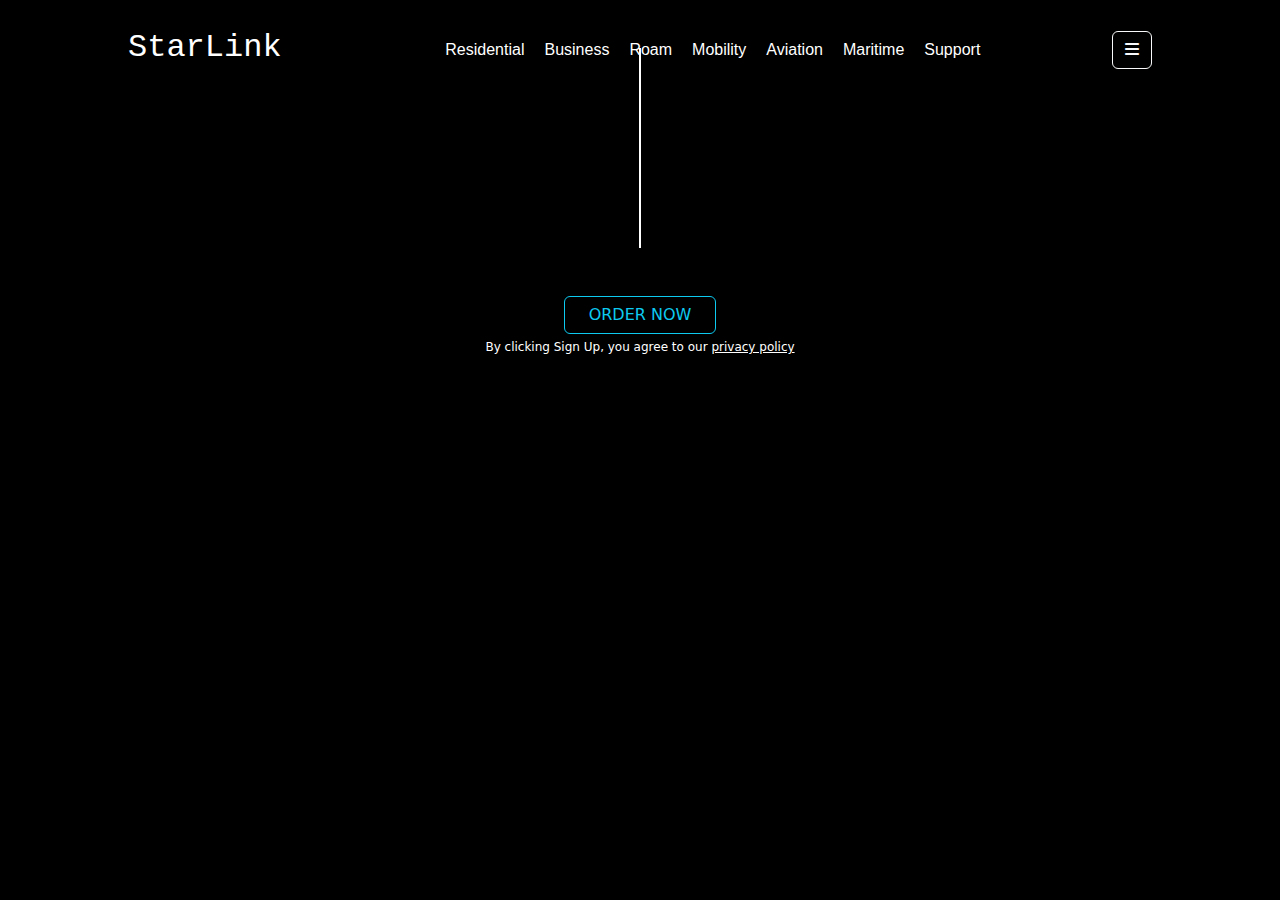
<file: index.html>
<!DOCTYPE html>
<html lang="en">
  <head>
    <meta charset="UTF-8">
    <link rel="icon" href="/assets/mobility-img-2-dd6a8086.webp">
    <meta name="viewport" content="width=device-width, initial-scale=1.0">
    <title>Starllnk</title>
    <script type="module" crossorigin src="/assets/index-df42fb5b.js"></script>
    <link rel="stylesheet" href="/assets/index-7467aef9.css">
  </head>
  <body   style="overflow-x: hidden; background-color: black; color: white;">
    <div id="app"></div>
    
  </body>
</html>
</file>
<file: assets/index-7467aef9.css>
@charset "UTF-8";/*!
* Bootstrap  v5.3.1 (https://getbootstrap.com/)
* Copyright 2011-2023 The Bootstrap Authors
* Licensed under MIT (https://github.com/twbs/bootstrap/blob/main/LICENSE)
*/:root,[data-bs-theme=light]{--bs-blue:#0d6efd;--bs-indigo:#6610f2;--bs-purple:#6f42c1;--bs-pink:#d63384;--bs-red:#dc3545;--bs-orange:#fd7e14;--bs-yellow:#ffc107;--bs-green:#198754;--bs-teal:#20c997;--bs-cyan:#0dcaf0;--bs-black:#000;--bs-white:#fff;--bs-gray:#6c757d;--bs-gray-dark:#343a40;--bs-gray-100:#f8f9fa;--bs-gray-200:#e9ecef;--bs-gray-300:#dee2e6;--bs-gray-400:#ced4da;--bs-gray-500:#adb5bd;--bs-gray-600:#6c757d;--bs-gray-700:#495057;--bs-gray-800:#343a40;--bs-gray-900:#212529;--bs-primary:#0d6efd;--bs-secondary:#6c757d;--bs-success:#198754;--bs-info:#0dcaf0;--bs-warning:#ffc107;--bs-danger:#dc3545;--bs-light:#f8f9fa;--bs-dark:#212529;--bs-primary-rgb:13,110,253;--bs-secondary-rgb:108,117,125;--bs-success-rgb:25,135,84;--bs-info-rgb:13,202,240;--bs-warning-rgb:255,193,7;--bs-danger-rgb:220,53,69;--bs-light-rgb:248,249,250;--bs-dark-rgb:33,37,41;--bs-primary-text-emphasis:#052c65;--bs-secondary-text-emphasis:#2b2f32;--bs-success-text-emphasis:#0a3622;--bs-info-text-emphasis:#055160;--bs-warning-text-emphasis:#664d03;--bs-danger-text-emphasis:#58151c;--bs-light-text-emphasis:#495057;--bs-dark-text-emphasis:#495057;--bs-primary-bg-subtle:#cfe2ff;--bs-secondary-bg-subtle:#e2e3e5;--bs-success-bg-subtle:#d1e7dd;--bs-info-bg-subtle:#cff4fc;--bs-warning-bg-subtle:#fff3cd;--bs-danger-bg-subtle:#f8d7da;--bs-light-bg-subtle:#fcfcfd;--bs-dark-bg-subtle:#ced4da;--bs-primary-border-subtle:#9ec5fe;--bs-secondary-border-subtle:#c4c8cb;--bs-success-border-subtle:#a3cfbb;--bs-info-border-subtle:#9eeaf9;--bs-warning-border-subtle:#ffe69c;--bs-danger-border-subtle:#f1aeb5;--bs-light-border-subtle:#e9ecef;--bs-dark-border-subtle:#adb5bd;--bs-white-rgb:255,255,255;--bs-black-rgb:0,0,0;--bs-font-sans-serif:system-ui,-apple-system,"Segoe UI",Roboto,"Helvetica Neue","Noto Sans","Liberation Sans",Arial,sans-serif,"Apple Color Emoji","Segoe UI Emoji","Segoe UI Symbol","Noto Color Emoji";--bs-font-monospace:SFMono-Regular,Menlo,Monaco,Consolas,"Liberation Mono","Courier New",monospace;--bs-gradient:linear-gradient(180deg, rgba(255, 255, 255, .15), rgba(255, 255, 255, 0));--bs-body-font-family:var(--bs-font-sans-serif);--bs-body-font-size:1rem;--bs-body-font-weight:400;--bs-body-line-height:1.5;--bs-body-color:#212529;--bs-body-color-rgb:33,37,41;--bs-body-bg:#fff;--bs-body-bg-rgb:255,255,255;--bs-emphasis-color:#000;--bs-emphasis-color-rgb:0,0,0;--bs-secondary-color:rgba(33, 37, 41, .75);--bs-secondary-color-rgb:33,37,41;--bs-secondary-bg:#e9ecef;--bs-secondary-bg-rgb:233,236,239;--bs-tertiary-color:rgba(33, 37, 41, .5);--bs-tertiary-color-rgb:33,37,41;--bs-tertiary-bg:#f8f9fa;--bs-tertiary-bg-rgb:248,249,250;--bs-heading-color:inherit;--bs-link-color:#0d6efd;--bs-link-color-rgb:13,110,253;--bs-link-decoration:underline;--bs-link-hover-color:#0a58ca;--bs-link-hover-color-rgb:10,88,202;--bs-code-color:#d63384;--bs-highlight-bg:#fff3cd;--bs-border-width:1px;--bs-border-style:solid;--bs-border-color:#dee2e6;--bs-border-color-translucent:rgba(0, 0, 0, .175);--bs-border-radius:.375rem;--bs-border-radius-sm:.25rem;--bs-border-radius-lg:.5rem;--bs-border-radius-xl:1rem;--bs-border-radius-xxl:2rem;--bs-border-radius-2xl:var(--bs-border-radius-xxl);--bs-border-radius-pill:50rem;--bs-box-shadow:0 .5rem 1rem rgba(0, 0, 0, .15);--bs-box-shadow-sm:0 .125rem .25rem rgba(0, 0, 0, .075);--bs-box-shadow-lg:0 1rem 3rem rgba(0, 0, 0, .175);--bs-box-shadow-inset:inset 0 1px 2px rgba(0, 0, 0, .075);--bs-focus-ring-width:.25rem;--bs-focus-ring-opacity:.25;--bs-focus-ring-color:rgba(13, 110, 253, .25);--bs-form-valid-color:#198754;--bs-form-valid-border-color:#198754;--bs-form-invalid-color:#dc3545;--bs-form-invalid-border-color:#dc3545}[data-bs-theme=dark]{color-scheme:dark;--bs-body-color:#dee2e6;--bs-body-color-rgb:222,226,230;--bs-body-bg:#212529;--bs-body-bg-rgb:33,37,41;--bs-emphasis-color:#fff;--bs-emphasis-color-rgb:255,255,255;--bs-secondary-color:rgba(222, 226, 230, .75);--bs-secondary-color-rgb:222,226,230;--bs-secondary-bg:#343a40;--bs-secondary-bg-rgb:52,58,64;--bs-tertiary-color:rgba(222, 226, 230, .5);--bs-tertiary-color-rgb:222,226,230;--bs-tertiary-bg:#2b3035;--bs-tertiary-bg-rgb:43,48,53;--bs-primary-text-emphasis:#6ea8fe;--bs-secondary-text-emphasis:#a7acb1;--bs-success-text-emphasis:#75b798;--bs-info-text-emphasis:#6edff6;--bs-warning-text-emphasis:#ffda6a;--bs-danger-text-emphasis:#ea868f;--bs-light-text-emphasis:#f8f9fa;--bs-dark-text-emphasis:#dee2e6;--bs-primary-bg-subtle:#031633;--bs-secondary-bg-subtle:#161719;--bs-success-bg-subtle:#051b11;--bs-info-bg-subtle:#032830;--bs-warning-bg-subtle:#332701;--bs-danger-bg-subtle:#2c0b0e;--bs-light-bg-subtle:#343a40;--bs-dark-bg-subtle:#1a1d20;--bs-primary-border-subtle:#084298;--bs-secondary-border-subtle:#41464b;--bs-success-border-subtle:#0f5132;--bs-info-border-subtle:#087990;--bs-warning-border-subtle:#997404;--bs-danger-border-subtle:#842029;--bs-light-border-subtle:#495057;--bs-dark-border-subtle:#343a40;--bs-heading-color:inherit;--bs-link-color:#6ea8fe;--bs-link-hover-color:#8bb9fe;--bs-link-color-rgb:110,168,254;--bs-link-hover-color-rgb:139,185,254;--bs-code-color:#e685b5;--bs-border-color:#495057;--bs-border-color-translucent:rgba(255, 255, 255, .15);--bs-form-valid-color:#75b798;--bs-form-valid-border-color:#75b798;--bs-form-invalid-color:#ea868f;--bs-form-invalid-border-color:#ea868f}*,:after,:before{box-sizing:border-box}@media (prefers-reduced-motion:no-preference){:root{scroll-behavior:smooth}}body{margin:0;font-family:var(--bs-body-font-family);font-size:var(--bs-body-font-size);font-weight:var(--bs-body-font-weight);line-height:var(--bs-body-line-height);color:var(--bs-body-color);text-align:var(--bs-body-text-align);background-color:var(--bs-body-bg);-webkit-text-size-adjust:100%;-webkit-tap-highlight-color:transparent}hr{margin:1rem 0;color:inherit;border:0;border-top:var(--bs-border-width) solid;opacity:.25}.h1,.h2,.h3,.h4,.h5,.h6,h1,h2,h3,h4,h5,h6{margin-top:0;margin-bottom:.5rem;font-weight:500;line-height:1.2;color:var(--bs-heading-color)}.h1,h1{font-size:calc(1.375rem + 1.5vw)}@media (min-width:1200px){.h1,h1{font-size:2.5rem}}.h2,h2{font-size:calc(1.325rem + .9vw)}@media (min-width:1200px){.h2,h2{font-size:2rem}}.h3,h3{font-size:calc(1.3rem + .6vw)}@media (min-width:1200px){.h3,h3{font-size:1.75rem}}.h4,h4{font-size:calc(1.275rem + .3vw)}@media (min-width:1200px){.h4,h4{font-size:1.5rem}}.h5,h5{font-size:1.25rem}.h6,h6{font-size:1rem}p{margin-top:0;margin-bottom:1rem}abbr[title]{-webkit-text-decoration:underline dotted;text-decoration:underline dotted;cursor:help;-webkit-text-decoration-skip-ink:none;text-decoration-skip-ink:none}address{margin-bottom:1rem;font-style:normal;line-height:inherit}ol,ul{padding-left:2rem}dl,ol,ul{margin-top:0;margin-bottom:1rem}ol ol,ol ul,ul ol,ul ul{margin-bottom:0}dt{font-weight:700}dd{margin-bottom:.5rem;margin-left:0}blockquote{margin:0 0 1rem}b,strong{font-weight:bolder}.small,small{font-size:.875em}.mark,mark{padding:.1875em;background-color:var(--bs-highlight-bg)}sub,sup{position:relative;font-size:.75em;line-height:0;vertical-align:baseline}sub{bottom:-.25em}sup{top:-.5em}a{color:rgba(var(--bs-link-color-rgb),var(--bs-link-opacity,1));text-decoration:underline}a:hover{--bs-link-color-rgb:var(--bs-link-hover-color-rgb)}a:not([href]):not([class]),a:not([href]):not([class]):hover{color:inherit;text-decoration:none}code,kbd,pre,samp{font-family:var(--bs-font-monospace);font-size:1em}pre{display:block;margin-top:0;margin-bottom:1rem;overflow:auto;font-size:.875em}pre code{font-size:inherit;color:inherit;word-break:normal}code{font-size:.875em;color:var(--bs-code-color);word-wrap:break-word}a>code{color:inherit}kbd{padding:.1875rem .375rem;font-size:.875em;color:var(--bs-body-bg);background-color:var(--bs-body-color);border-radius:.25rem}kbd kbd{padding:0;font-size:1em}figure{margin:0 0 1rem}img,svg{vertical-align:middle}table{caption-side:bottom;border-collapse:collapse}caption{padding-top:.5rem;padding-bottom:.5rem;color:var(--bs-secondary-color);text-align:left}th{text-align:inherit;text-align:-webkit-match-parent}tbody,td,tfoot,th,thead,tr{border-color:inherit;border-style:solid;border-width:0}label{display:inline-block}button{border-radius:0}button:focus:not(:focus-visible){outline:0}button,input,optgroup,select,textarea{margin:0;font-family:inherit;font-size:inherit;line-height:inherit}button,select{text-transform:none}[role=button]{cursor:pointer}select{word-wrap:normal}select:disabled{opacity:1}[list]:not([type=date]):not([type=datetime-local]):not([type=month]):not([type=week]):not([type=time])::-webkit-calendar-picker-indicator{display:none!important}[type=button],[type=reset],[type=submit],button{-webkit-appearance:button}[type=button]:not(:disabled),[type=reset]:not(:disabled),[type=submit]:not(:disabled),button:not(:disabled){cursor:pointer}::-moz-focus-inner{padding:0;border-style:none}textarea{resize:vertical}fieldset{min-width:0;padding:0;margin:0;border:0}legend{float:left;width:100%;padding:0;margin-bottom:.5rem;font-size:calc(1.275rem + .3vw);line-height:inherit}@media (min-width:1200px){legend{font-size:1.5rem}}legend+*{clear:left}::-webkit-datetime-edit-day-field,::-webkit-datetime-edit-fields-wrapper,::-webkit-datetime-edit-hour-field,::-webkit-datetime-edit-minute,::-webkit-datetime-edit-month-field,::-webkit-datetime-edit-text,::-webkit-datetime-edit-year-field{padding:0}::-webkit-inner-spin-button{height:auto}[type=search]{-webkit-appearance:textfield;outline-offset:-2px}::-webkit-search-decoration{-webkit-appearance:none}::-webkit-color-swatch-wrapper{padding:0}::-webkit-file-upload-button{font:inherit;-webkit-appearance:button}::file-selector-button{font:inherit;-webkit-appearance:button}output{display:inline-block}iframe{border:0}summary{display:list-item;cursor:pointer}progress{vertical-align:baseline}[hidden]{display:none!important}.lead{font-size:1.25rem;font-weight:300}.display-1{font-size:calc(1.625rem + 4.5vw);font-weight:300;line-height:1.2}@media (min-width:1200px){.display-1{font-size:5rem}}.display-2{font-size:calc(1.575rem + 3.9vw);font-weight:300;line-height:1.2}@media (min-width:1200px){.display-2{font-size:4.5rem}}.display-3{font-size:calc(1.525rem + 3.3vw);font-weight:300;line-height:1.2}@media (min-width:1200px){.display-3{font-size:4rem}}.display-4{font-size:calc(1.475rem + 2.7vw);font-weight:300;line-height:1.2}@media (min-width:1200px){.display-4{font-size:3.5rem}}.display-5{font-size:calc(1.425rem + 2.1vw);font-weight:300;line-height:1.2}@media (min-width:1200px){.display-5{font-size:3rem}}.display-6{font-size:calc(1.375rem + 1.5vw);font-weight:300;line-height:1.2}@media (min-width:1200px){.display-6{font-size:2.5rem}}.list-unstyled,.list-inline{padding-left:0;list-style:none}.list-inline-item{display:inline-block}.list-inline-item:not(:last-child){margin-right:.5rem}.initialism{font-size:.875em;text-transform:uppercase}.blockquote{margin-bottom:1rem;font-size:1.25rem}.blockquote>:last-child{margin-bottom:0}.blockquote-footer{margin-top:-1rem;margin-bottom:1rem;font-size:.875em;color:#6c757d}.blockquote-footer:before{content:"— "}.img-fluid{max-width:100%;height:auto}.img-thumbnail{padding:.25rem;background-color:var(--bs-body-bg);border:var(--bs-border-width) solid var(--bs-border-color);border-radius:var(--bs-border-radius);max-width:100%;height:auto}.figure{display:inline-block}.figure-img{margin-bottom:.5rem;line-height:1}.figure-caption{font-size:.875em;color:var(--bs-secondary-color)}.container,.container-fluid,.container-lg,.container-md,.container-sm,.container-xl,.container-xxl{--bs-gutter-x:1.5rem;--bs-gutter-y:0;width:100%;padding-right:calc(var(--bs-gutter-x) * .5);padding-left:calc(var(--bs-gutter-x) * .5);margin-right:auto;margin-left:auto}@media (min-width:576px){.container,.container-sm{max-width:540px}}@media (min-width:768px){.container,.container-md,.container-sm{max-width:720px}}@media (min-width:992px){.container,.container-lg,.container-md,.container-sm{max-width:960px}}@media (min-width:1200px){.container,.container-lg,.container-md,.container-sm,.container-xl{max-width:1140px}}@media (min-width:1400px){.container,.container-lg,.container-md,.container-sm,.container-xl,.container-xxl{max-width:1320px}}:root{--bs-breakpoint-xs:0;--bs-breakpoint-sm:576px;--bs-breakpoint-md:768px;--bs-breakpoint-lg:992px;--bs-breakpoint-xl:1200px;--bs-breakpoint-xxl:1400px}.row{--bs-gutter-x:1.5rem;--bs-gutter-y:0;display:flex;flex-wrap:wrap;margin-top:calc(-1 * var(--bs-gutter-y));margin-right:calc(-.5 * var(--bs-gutter-x));margin-left:calc(-.5 * var(--bs-gutter-x))}.row>*{flex-shrink:0;width:100%;max-width:100%;padding-right:calc(var(--bs-gutter-x) * .5);padding-left:calc(var(--bs-gutter-x) * .5);margin-top:var(--bs-gutter-y)}.col{flex:1 0 0%}.row-cols-auto>*{flex:0 0 auto;width:auto}.row-cols-1>*{flex:0 0 auto;width:100%}.row-cols-2>*{flex:0 0 auto;width:50%}.row-cols-3>*{flex:0 0 auto;width:33.3333333333%}.row-cols-4>*{flex:0 0 auto;width:25%}.row-cols-5>*{flex:0 0 auto;width:20%}.row-cols-6>*{flex:0 0 auto;width:16.6666666667%}.col-auto{flex:0 0 auto;width:auto}.col-1{flex:0 0 auto;width:8.33333333%}.col-2{flex:0 0 auto;width:16.66666667%}.col-3{flex:0 0 auto;width:25%}.col-4{flex:0 0 auto;width:33.33333333%}.col-5{flex:0 0 auto;width:41.66666667%}.col-6{flex:0 0 auto;width:50%}.col-7{flex:0 0 auto;width:58.33333333%}.col-8{flex:0 0 auto;width:66.66666667%}.col-9{flex:0 0 auto;width:75%}.col-10{flex:0 0 auto;width:83.33333333%}.col-11{flex:0 0 auto;width:91.66666667%}.col-12{flex:0 0 auto;width:100%}.offset-1{margin-left:8.33333333%}.offset-2{margin-left:16.66666667%}.offset-3{margin-left:25%}.offset-4{margin-left:33.33333333%}.offset-5{margin-left:41.66666667%}.offset-6{margin-left:50%}.offset-7{margin-left:58.33333333%}.offset-8{margin-left:66.66666667%}.offset-9{margin-left:75%}.offset-10{margin-left:83.33333333%}.offset-11{margin-left:91.66666667%}.g-0,.gx-0{--bs-gutter-x:0}.g-0,.gy-0{--bs-gutter-y:0}.g-1,.gx-1{--bs-gutter-x:.25rem}.g-1,.gy-1{--bs-gutter-y:.25rem}.g-2,.gx-2{--bs-gutter-x:.5rem}.g-2,.gy-2{--bs-gutter-y:.5rem}.g-3,.gx-3{--bs-gutter-x:1rem}.g-3,.gy-3{--bs-gutter-y:1rem}.g-4,.gx-4{--bs-gutter-x:1.5rem}.g-4,.gy-4{--bs-gutter-y:1.5rem}.g-5,.gx-5{--bs-gutter-x:3rem}.g-5,.gy-5{--bs-gutter-y:3rem}@media (min-width:576px){.col-sm{flex:1 0 0%}.row-cols-sm-auto>*{flex:0 0 auto;width:auto}.row-cols-sm-1>*{flex:0 0 auto;width:100%}.row-cols-sm-2>*{flex:0 0 auto;width:50%}.row-cols-sm-3>*{flex:0 0 auto;width:33.3333333333%}.row-cols-sm-4>*{flex:0 0 auto;width:25%}.row-cols-sm-5>*{flex:0 0 auto;width:20%}.row-cols-sm-6>*{flex:0 0 auto;width:16.6666666667%}.col-sm-auto{flex:0 0 auto;width:auto}.col-sm-1{flex:0 0 auto;width:8.33333333%}.col-sm-2{flex:0 0 auto;width:16.66666667%}.col-sm-3{flex:0 0 auto;width:25%}.col-sm-4{flex:0 0 auto;width:33.33333333%}.col-sm-5{flex:0 0 auto;width:41.66666667%}.col-sm-6{flex:0 0 auto;width:50%}.col-sm-7{flex:0 0 auto;width:58.33333333%}.col-sm-8{flex:0 0 auto;width:66.66666667%}.col-sm-9{flex:0 0 auto;width:75%}.col-sm-10{flex:0 0 auto;width:83.33333333%}.col-sm-11{flex:0 0 auto;width:91.66666667%}.col-sm-12{flex:0 0 auto;width:100%}.offset-sm-0{margin-left:0}.offset-sm-1{margin-left:8.33333333%}.offset-sm-2{margin-left:16.66666667%}.offset-sm-3{margin-left:25%}.offset-sm-4{margin-left:33.33333333%}.offset-sm-5{margin-left:41.66666667%}.offset-sm-6{margin-left:50%}.offset-sm-7{margin-left:58.33333333%}.offset-sm-8{margin-left:66.66666667%}.offset-sm-9{margin-left:75%}.offset-sm-10{margin-left:83.33333333%}.offset-sm-11{margin-left:91.66666667%}.g-sm-0,.gx-sm-0{--bs-gutter-x:0}.g-sm-0,.gy-sm-0{--bs-gutter-y:0}.g-sm-1,.gx-sm-1{--bs-gutter-x:.25rem}.g-sm-1,.gy-sm-1{--bs-gutter-y:.25rem}.g-sm-2,.gx-sm-2{--bs-gutter-x:.5rem}.g-sm-2,.gy-sm-2{--bs-gutter-y:.5rem}.g-sm-3,.gx-sm-3{--bs-gutter-x:1rem}.g-sm-3,.gy-sm-3{--bs-gutter-y:1rem}.g-sm-4,.gx-sm-4{--bs-gutter-x:1.5rem}.g-sm-4,.gy-sm-4{--bs-gutter-y:1.5rem}.g-sm-5,.gx-sm-5{--bs-gutter-x:3rem}.g-sm-5,.gy-sm-5{--bs-gutter-y:3rem}}@media (min-width:768px){.col-md{flex:1 0 0%}.row-cols-md-auto>*{flex:0 0 auto;width:auto}.row-cols-md-1>*{flex:0 0 auto;width:100%}.row-cols-md-2>*{flex:0 0 auto;width:50%}.row-cols-md-3>*{flex:0 0 auto;width:33.3333333333%}.row-cols-md-4>*{flex:0 0 auto;width:25%}.row-cols-md-5>*{flex:0 0 auto;width:20%}.row-cols-md-6>*{flex:0 0 auto;width:16.6666666667%}.col-md-auto{flex:0 0 auto;width:auto}.col-md-1{flex:0 0 auto;width:8.33333333%}.col-md-2{flex:0 0 auto;width:16.66666667%}.col-md-3{flex:0 0 auto;width:25%}.col-md-4{flex:0 0 auto;width:33.33333333%}.col-md-5{flex:0 0 auto;width:41.66666667%}.col-md-6{flex:0 0 auto;width:50%}.col-md-7{flex:0 0 auto;width:58.33333333%}.col-md-8{flex:0 0 auto;width:66.66666667%}.col-md-9{flex:0 0 auto;width:75%}.col-md-10{flex:0 0 auto;width:83.33333333%}.col-md-11{flex:0 0 auto;width:91.66666667%}.col-md-12{flex:0 0 auto;width:100%}.offset-md-0{margin-left:0}.offset-md-1{margin-left:8.33333333%}.offset-md-2{margin-left:16.66666667%}.offset-md-3{margin-left:25%}.offset-md-4{margin-left:33.33333333%}.offset-md-5{margin-left:41.66666667%}.offset-md-6{margin-left:50%}.offset-md-7{margin-left:58.33333333%}.offset-md-8{margin-left:66.66666667%}.offset-md-9{margin-left:75%}.offset-md-10{margin-left:83.33333333%}.offset-md-11{margin-left:91.66666667%}.g-md-0,.gx-md-0{--bs-gutter-x:0}.g-md-0,.gy-md-0{--bs-gutter-y:0}.g-md-1,.gx-md-1{--bs-gutter-x:.25rem}.g-md-1,.gy-md-1{--bs-gutter-y:.25rem}.g-md-2,.gx-md-2{--bs-gutter-x:.5rem}.g-md-2,.gy-md-2{--bs-gutter-y:.5rem}.g-md-3,.gx-md-3{--bs-gutter-x:1rem}.g-md-3,.gy-md-3{--bs-gutter-y:1rem}.g-md-4,.gx-md-4{--bs-gutter-x:1.5rem}.g-md-4,.gy-md-4{--bs-gutter-y:1.5rem}.g-md-5,.gx-md-5{--bs-gutter-x:3rem}.g-md-5,.gy-md-5{--bs-gutter-y:3rem}}@media (min-width:992px){.col-lg{flex:1 0 0%}.row-cols-lg-auto>*{flex:0 0 auto;width:auto}.row-cols-lg-1>*{flex:0 0 auto;width:100%}.row-cols-lg-2>*{flex:0 0 auto;width:50%}.row-cols-lg-3>*{flex:0 0 auto;width:33.3333333333%}.row-cols-lg-4>*{flex:0 0 auto;width:25%}.row-cols-lg-5>*{flex:0 0 auto;width:20%}.row-cols-lg-6>*{flex:0 0 auto;width:16.6666666667%}.col-lg-auto{flex:0 0 auto;width:auto}.col-lg-1{flex:0 0 auto;width:8.33333333%}.col-lg-2{flex:0 0 auto;width:16.66666667%}.col-lg-3{flex:0 0 auto;width:25%}.col-lg-4{flex:0 0 auto;width:33.33333333%}.col-lg-5{flex:0 0 auto;width:41.66666667%}.col-lg-6{flex:0 0 auto;width:50%}.col-lg-7{flex:0 0 auto;width:58.33333333%}.col-lg-8{flex:0 0 auto;width:66.66666667%}.col-lg-9{flex:0 0 auto;width:75%}.col-lg-10{flex:0 0 auto;width:83.33333333%}.col-lg-11{flex:0 0 auto;width:91.66666667%}.col-lg-12{flex:0 0 auto;width:100%}.offset-lg-0{margin-left:0}.offset-lg-1{margin-left:8.33333333%}.offset-lg-2{margin-left:16.66666667%}.offset-lg-3{margin-left:25%}.offset-lg-4{margin-left:33.33333333%}.offset-lg-5{margin-left:41.66666667%}.offset-lg-6{margin-left:50%}.offset-lg-7{margin-left:58.33333333%}.offset-lg-8{margin-left:66.66666667%}.offset-lg-9{margin-left:75%}.offset-lg-10{margin-left:83.33333333%}.offset-lg-11{margin-left:91.66666667%}.g-lg-0,.gx-lg-0{--bs-gutter-x:0}.g-lg-0,.gy-lg-0{--bs-gutter-y:0}.g-lg-1,.gx-lg-1{--bs-gutter-x:.25rem}.g-lg-1,.gy-lg-1{--bs-gutter-y:.25rem}.g-lg-2,.gx-lg-2{--bs-gutter-x:.5rem}.g-lg-2,.gy-lg-2{--bs-gutter-y:.5rem}.g-lg-3,.gx-lg-3{--bs-gutter-x:1rem}.g-lg-3,.gy-lg-3{--bs-gutter-y:1rem}.g-lg-4,.gx-lg-4{--bs-gutter-x:1.5rem}.g-lg-4,.gy-lg-4{--bs-gutter-y:1.5rem}.g-lg-5,.gx-lg-5{--bs-gutter-x:3rem}.g-lg-5,.gy-lg-5{--bs-gutter-y:3rem}}@media (min-width:1200px){.col-xl{flex:1 0 0%}.row-cols-xl-auto>*{flex:0 0 auto;width:auto}.row-cols-xl-1>*{flex:0 0 auto;width:100%}.row-cols-xl-2>*{flex:0 0 auto;width:50%}.row-cols-xl-3>*{flex:0 0 auto;width:33.3333333333%}.row-cols-xl-4>*{flex:0 0 auto;width:25%}.row-cols-xl-5>*{flex:0 0 auto;width:20%}.row-cols-xl-6>*{flex:0 0 auto;width:16.6666666667%}.col-xl-auto{flex:0 0 auto;width:auto}.col-xl-1{flex:0 0 auto;width:8.33333333%}.col-xl-2{flex:0 0 auto;width:16.66666667%}.col-xl-3{flex:0 0 auto;width:25%}.col-xl-4{flex:0 0 auto;width:33.33333333%}.col-xl-5{flex:0 0 auto;width:41.66666667%}.col-xl-6{flex:0 0 auto;width:50%}.col-xl-7{flex:0 0 auto;width:58.33333333%}.col-xl-8{flex:0 0 auto;width:66.66666667%}.col-xl-9{flex:0 0 auto;width:75%}.col-xl-10{flex:0 0 auto;width:83.33333333%}.col-xl-11{flex:0 0 auto;width:91.66666667%}.col-xl-12{flex:0 0 auto;width:100%}.offset-xl-0{margin-left:0}.offset-xl-1{margin-left:8.33333333%}.offset-xl-2{margin-left:16.66666667%}.offset-xl-3{margin-left:25%}.offset-xl-4{margin-left:33.33333333%}.offset-xl-5{margin-left:41.66666667%}.offset-xl-6{margin-left:50%}.offset-xl-7{margin-left:58.33333333%}.offset-xl-8{margin-left:66.66666667%}.offset-xl-9{margin-left:75%}.offset-xl-10{margin-left:83.33333333%}.offset-xl-11{margin-left:91.66666667%}.g-xl-0,.gx-xl-0{--bs-gutter-x:0}.g-xl-0,.gy-xl-0{--bs-gutter-y:0}.g-xl-1,.gx-xl-1{--bs-gutter-x:.25rem}.g-xl-1,.gy-xl-1{--bs-gutter-y:.25rem}.g-xl-2,.gx-xl-2{--bs-gutter-x:.5rem}.g-xl-2,.gy-xl-2{--bs-gutter-y:.5rem}.g-xl-3,.gx-xl-3{--bs-gutter-x:1rem}.g-xl-3,.gy-xl-3{--bs-gutter-y:1rem}.g-xl-4,.gx-xl-4{--bs-gutter-x:1.5rem}.g-xl-4,.gy-xl-4{--bs-gutter-y:1.5rem}.g-xl-5,.gx-xl-5{--bs-gutter-x:3rem}.g-xl-5,.gy-xl-5{--bs-gutter-y:3rem}}@media (min-width:1400px){.col-xxl{flex:1 0 0%}.row-cols-xxl-auto>*{flex:0 0 auto;width:auto}.row-cols-xxl-1>*{flex:0 0 auto;width:100%}.row-cols-xxl-2>*{flex:0 0 auto;width:50%}.row-cols-xxl-3>*{flex:0 0 auto;width:33.3333333333%}.row-cols-xxl-4>*{flex:0 0 auto;width:25%}.row-cols-xxl-5>*{flex:0 0 auto;width:20%}.row-cols-xxl-6>*{flex:0 0 auto;width:16.6666666667%}.col-xxl-auto{flex:0 0 auto;width:auto}.col-xxl-1{flex:0 0 auto;width:8.33333333%}.col-xxl-2{flex:0 0 auto;width:16.66666667%}.col-xxl-3{flex:0 0 auto;width:25%}.col-xxl-4{flex:0 0 auto;width:33.33333333%}.col-xxl-5{flex:0 0 auto;width:41.66666667%}.col-xxl-6{flex:0 0 auto;width:50%}.col-xxl-7{flex:0 0 auto;width:58.33333333%}.col-xxl-8{flex:0 0 auto;width:66.66666667%}.col-xxl-9{flex:0 0 auto;width:75%}.col-xxl-10{flex:0 0 auto;width:83.33333333%}.col-xxl-11{flex:0 0 auto;width:91.66666667%}.col-xxl-12{flex:0 0 auto;width:100%}.offset-xxl-0{margin-left:0}.offset-xxl-1{margin-left:8.33333333%}.offset-xxl-2{margin-left:16.66666667%}.offset-xxl-3{margin-left:25%}.offset-xxl-4{margin-left:33.33333333%}.offset-xxl-5{margin-left:41.66666667%}.offset-xxl-6{margin-left:50%}.offset-xxl-7{margin-left:58.33333333%}.offset-xxl-8{margin-left:66.66666667%}.offset-xxl-9{margin-left:75%}.offset-xxl-10{margin-left:83.33333333%}.offset-xxl-11{margin-left:91.66666667%}.g-xxl-0,.gx-xxl-0{--bs-gutter-x:0}.g-xxl-0,.gy-xxl-0{--bs-gutter-y:0}.g-xxl-1,.gx-xxl-1{--bs-gutter-x:.25rem}.g-xxl-1,.gy-xxl-1{--bs-gutter-y:.25rem}.g-xxl-2,.gx-xxl-2{--bs-gutter-x:.5rem}.g-xxl-2,.gy-xxl-2{--bs-gutter-y:.5rem}.g-xxl-3,.gx-xxl-3{--bs-gutter-x:1rem}.g-xxl-3,.gy-xxl-3{--bs-gutter-y:1rem}.g-xxl-4,.gx-xxl-4{--bs-gutter-x:1.5rem}.g-xxl-4,.gy-xxl-4{--bs-gutter-y:1.5rem}.g-xxl-5,.gx-xxl-5{--bs-gutter-x:3rem}.g-xxl-5,.gy-xxl-5{--bs-gutter-y:3rem}}.table{--bs-table-color-type:initial;--bs-table-bg-type:initial;--bs-table-color-state:initial;--bs-table-bg-state:initial;--bs-table-color:var(--bs-body-color);--bs-table-bg:var(--bs-body-bg);--bs-table-border-color:var(--bs-border-color);--bs-table-accent-bg:transparent;--bs-table-striped-color:var(--bs-body-color);--bs-table-striped-bg:rgba(0, 0, 0, .05);--bs-table-active-color:var(--bs-body-color);--bs-table-active-bg:rgba(0, 0, 0, .1);--bs-table-hover-color:var(--bs-body-color);--bs-table-hover-bg:rgba(0, 0, 0, .075);width:100%;margin-bottom:1rem;vertical-align:top;border-color:var(--bs-table-border-color)}.table>:not(caption)>*>*{padding:.5rem;color:var(--bs-table-color-state,var(--bs-table-color-type,var(--bs-table-color)));background-color:var(--bs-table-bg);border-bottom-width:var(--bs-border-width);box-shadow:inset 0 0 0 9999px var(--bs-table-bg-state,var(--bs-table-bg-type,var(--bs-table-accent-bg)))}.table>tbody{vertical-align:inherit}.table>thead{vertical-align:bottom}.table-group-divider{border-top:calc(var(--bs-border-width) * 2) solid currentcolor}.caption-top{caption-side:top}.table-sm>:not(caption)>*>*{padding:.25rem}.table-bordered>:not(caption)>*{border-width:var(--bs-border-width) 0}.table-bordered>:not(caption)>*>*{border-width:0 var(--bs-border-width)}.table-borderless>:not(caption)>*>*{border-bottom-width:0}.table-borderless>:not(:first-child){border-top-width:0}.table-striped>tbody>tr:nth-of-type(odd)>*{--bs-table-color-type:var(--bs-table-striped-color);--bs-table-bg-type:var(--bs-table-striped-bg)}.table-striped-columns>:not(caption)>tr>:nth-child(2n){--bs-table-color-type:var(--bs-table-striped-color);--bs-table-bg-type:var(--bs-table-striped-bg)}.table-active{--bs-table-color-state:var(--bs-table-active-color);--bs-table-bg-state:var(--bs-table-active-bg)}.table-hover>tbody>tr:hover>*{--bs-table-color-state:var(--bs-table-hover-color);--bs-table-bg-state:var(--bs-table-hover-bg)}.table-primary{--bs-table-color:#000;--bs-table-bg:#cfe2ff;--bs-table-border-color:#bacbe6;--bs-table-striped-bg:#c5d7f2;--bs-table-striped-color:#000;--bs-table-active-bg:#bacbe6;--bs-table-active-color:#000;--bs-table-hover-bg:#bfd1ec;--bs-table-hover-color:#000;color:var(--bs-table-color);border-color:var(--bs-table-border-color)}.table-secondary{--bs-table-color:#000;--bs-table-bg:#e2e3e5;--bs-table-border-color:#cbccce;--bs-table-striped-bg:#d7d8da;--bs-table-striped-color:#000;--bs-table-active-bg:#cbccce;--bs-table-active-color:#000;--bs-table-hover-bg:#d1d2d4;--bs-table-hover-color:#000;color:var(--bs-table-color);border-color:var(--bs-table-border-color)}.table-success{--bs-table-color:#000;--bs-table-bg:#d1e7dd;--bs-table-border-color:#bcd0c7;--bs-table-striped-bg:#c7dbd2;--bs-table-striped-color:#000;--bs-table-active-bg:#bcd0c7;--bs-table-active-color:#000;--bs-table-hover-bg:#c1d6cc;--bs-table-hover-color:#000;color:var(--bs-table-color);border-color:var(--bs-table-border-color)}.table-info{--bs-table-color:#000;--bs-table-bg:#cff4fc;--bs-table-border-color:#badce3;--bs-table-striped-bg:#c5e8ef;--bs-table-striped-color:#000;--bs-table-active-bg:#badce3;--bs-table-active-color:#000;--bs-table-hover-bg:#bfe2e9;--bs-table-hover-color:#000;color:var(--bs-table-color);border-color:var(--bs-table-border-color)}.table-warning{--bs-table-color:#000;--bs-table-bg:#fff3cd;--bs-table-border-color:#e6dbb9;--bs-table-striped-bg:#f2e7c3;--bs-table-striped-color:#000;--bs-table-active-bg:#e6dbb9;--bs-table-active-color:#000;--bs-table-hover-bg:#ece1be;--bs-table-hover-color:#000;color:var(--bs-table-color);border-color:var(--bs-table-border-color)}.table-danger{--bs-table-color:#000;--bs-table-bg:#f8d7da;--bs-table-border-color:#dfc2c4;--bs-table-striped-bg:#eccccf;--bs-table-striped-color:#000;--bs-table-active-bg:#dfc2c4;--bs-table-active-color:#000;--bs-table-hover-bg:#e5c7ca;--bs-table-hover-color:#000;color:var(--bs-table-color);border-color:var(--bs-table-border-color)}.table-light{--bs-table-color:#000;--bs-table-bg:#f8f9fa;--bs-table-border-color:#dfe0e1;--bs-table-striped-bg:#ecedee;--bs-table-striped-color:#000;--bs-table-active-bg:#dfe0e1;--bs-table-active-color:#000;--bs-table-hover-bg:#e5e6e7;--bs-table-hover-color:#000;color:var(--bs-table-color);border-color:var(--bs-table-border-color)}.table-dark{--bs-table-color:#fff;--bs-table-bg:#212529;--bs-table-border-color:#373b3e;--bs-table-striped-bg:#2c3034;--bs-table-striped-color:#fff;--bs-table-active-bg:#373b3e;--bs-table-active-color:#fff;--bs-table-hover-bg:#323539;--bs-table-hover-color:#fff;color:var(--bs-table-color);border-color:var(--bs-table-border-color)}.table-responsive{overflow-x:auto;-webkit-overflow-scrolling:touch}@media (max-width:575.98px){.table-responsive-sm{overflow-x:auto;-webkit-overflow-scrolling:touch}}@media (max-width:767.98px){.table-responsive-md{overflow-x:auto;-webkit-overflow-scrolling:touch}}@media (max-width:991.98px){.table-responsive-lg{overflow-x:auto;-webkit-overflow-scrolling:touch}}@media (max-width:1199.98px){.table-responsive-xl{overflow-x:auto;-webkit-overflow-scrolling:touch}}@media (max-width:1399.98px){.table-responsive-xxl{overflow-x:auto;-webkit-overflow-scrolling:touch}}.form-label{margin-bottom:.5rem}.col-form-label{padding-top:calc(.375rem + var(--bs-border-width));padding-bottom:calc(.375rem + var(--bs-border-width));margin-bottom:0;font-size:inherit;line-height:1.5}.col-form-label-lg{padding-top:calc(.5rem + var(--bs-border-width));padding-bottom:calc(.5rem + var(--bs-border-width));font-size:1.25rem}.col-form-label-sm{padding-top:calc(.25rem + var(--bs-border-width));padding-bottom:calc(.25rem + var(--bs-border-width));font-size:.875rem}.form-text{margin-top:.25rem;font-size:.875em;color:var(--bs-secondary-color)}.form-control{display:block;width:100%;padding:.375rem .75rem;font-size:1rem;font-weight:400;line-height:1.5;color:var(--bs-body-color);-webkit-appearance:none;-moz-appearance:none;appearance:none;background-color:var(--bs-body-bg);background-clip:padding-box;border:var(--bs-border-width) solid var(--bs-border-color);border-radius:var(--bs-border-radius);transition:border-color .15s ease-in-out,box-shadow .15s ease-in-out}@media (prefers-reduced-motion:reduce){.form-control{transition:none}}.form-control[type=file]{overflow:hidden}.form-control[type=file]:not(:disabled):not([readonly]){cursor:pointer}.form-control:focus{color:var(--bs-body-color);background-color:var(--bs-body-bg);border-color:#86b7fe;outline:0;box-shadow:0 0 0 .25rem #0d6efd40}.form-control::-webkit-date-and-time-value{min-width:85px;height:1.5em;margin:0}.form-control::-webkit-datetime-edit{display:block;padding:0}.form-control::-moz-placeholder{color:var(--bs-secondary-color);opacity:1}.form-control::placeholder{color:var(--bs-secondary-color);opacity:1}.form-control:disabled{background-color:var(--bs-secondary-bg);opacity:1}.form-control::-webkit-file-upload-button{padding:.375rem .75rem;margin:-.375rem -.75rem;-webkit-margin-end:.75rem;margin-inline-end:.75rem;color:var(--bs-body-color);background-color:var(--bs-tertiary-bg);pointer-events:none;border-color:inherit;border-style:solid;border-width:0;border-inline-end-width:var(--bs-border-width);border-radius:0;-webkit-transition:color .15s ease-in-out,background-color .15s ease-in-out,border-color .15s ease-in-out,box-shadow .15s ease-in-out;transition:color .15s ease-in-out,background-color .15s ease-in-out,border-color .15s ease-in-out,box-shadow .15s ease-in-out}.form-control::file-selector-button{padding:.375rem .75rem;margin:-.375rem -.75rem;-webkit-margin-end:.75rem;margin-inline-end:.75rem;color:var(--bs-body-color);background-color:var(--bs-tertiary-bg);pointer-events:none;border-color:inherit;border-style:solid;border-width:0;border-inline-end-width:var(--bs-border-width);border-radius:0;transition:color .15s ease-in-out,background-color .15s ease-in-out,border-color .15s ease-in-out,box-shadow .15s ease-in-out}@media (prefers-reduced-motion:reduce){.form-control::-webkit-file-upload-button{-webkit-transition:none;transition:none}.form-control::file-selector-button{transition:none}}.form-control:hover:not(:disabled):not([readonly])::-webkit-file-upload-button{background-color:var(--bs-secondary-bg)}.form-control:hover:not(:disabled):not([readonly])::file-selector-button{background-color:var(--bs-secondary-bg)}.form-control-plaintext{display:block;width:100%;padding:.375rem 0;margin-bottom:0;line-height:1.5;color:var(--bs-body-color);background-color:transparent;border:solid transparent;border-width:var(--bs-border-width) 0}.form-control-plaintext:focus{outline:0}.form-control-plaintext.form-control-lg,.form-control-plaintext.form-control-sm{padding-right:0;padding-left:0}.form-control-sm{min-height:calc(1.5em + .5rem + calc(var(--bs-border-width) * 2));padding:.25rem .5rem;font-size:.875rem;border-radius:var(--bs-border-radius-sm)}.form-control-sm::-webkit-file-upload-button{padding:.25rem .5rem;margin:-.25rem -.5rem;-webkit-margin-end:.5rem;margin-inline-end:.5rem}.form-control-sm::file-selector-button{padding:.25rem .5rem;margin:-.25rem -.5rem;-webkit-margin-end:.5rem;margin-inline-end:.5rem}.form-control-lg{min-height:calc(1.5em + 1rem + calc(var(--bs-border-width) * 2));padding:.5rem 1rem;font-size:1.25rem;border-radius:var(--bs-border-radius-lg)}.form-control-lg::-webkit-file-upload-button{padding:.5rem 1rem;margin:-.5rem -1rem;-webkit-margin-end:1rem;margin-inline-end:1rem}.form-control-lg::file-selector-button{padding:.5rem 1rem;margin:-.5rem -1rem;-webkit-margin-end:1rem;margin-inline-end:1rem}textarea.form-control{min-height:calc(1.5em + .75rem + calc(var(--bs-border-width) * 2))}textarea.form-control-sm{min-height:calc(1.5em + .5rem + calc(var(--bs-border-width) * 2))}textarea.form-control-lg{min-height:calc(1.5em + 1rem + calc(var(--bs-border-width) * 2))}.form-control-color{width:3rem;height:calc(1.5em + .75rem + calc(var(--bs-border-width) * 2));padding:.375rem}.form-control-color:not(:disabled):not([readonly]){cursor:pointer}.form-control-color::-moz-color-swatch{border:0!important;border-radius:var(--bs-border-radius)}.form-control-color::-webkit-color-swatch{border:0!important;border-radius:var(--bs-border-radius)}.form-control-color.form-control-sm{height:calc(1.5em + .5rem + calc(var(--bs-border-width) * 2))}.form-control-color.form-control-lg{height:calc(1.5em + 1rem + calc(var(--bs-border-width) * 2))}.form-select{--bs-form-select-bg-img:url("data:image/svg+xml,%3csvg xmlns='http://www.w3.org/2000/svg' viewBox='0 0 16 16'%3e%3cpath fill='none' stroke='%23343a40' stroke-linecap='round' stroke-linejoin='round' stroke-width='2' d='m2 5 6 6 6-6'/%3e%3c/svg%3e");display:block;width:100%;padding:.375rem 2.25rem .375rem .75rem;font-size:1rem;font-weight:400;line-height:1.5;color:var(--bs-body-color);-webkit-appearance:none;-moz-appearance:none;appearance:none;background-color:var(--bs-body-bg);background-image:var(--bs-form-select-bg-img),var(--bs-form-select-bg-icon,none);background-repeat:no-repeat;background-position:right .75rem center;background-size:16px 12px;border:var(--bs-border-width) solid var(--bs-border-color);border-radius:var(--bs-border-radius);transition:border-color .15s ease-in-out,box-shadow .15s ease-in-out}@media (prefers-reduced-motion:reduce){.form-select{transition:none}}.form-select:focus{border-color:#86b7fe;outline:0;box-shadow:0 0 0 .25rem #0d6efd40}.form-select[multiple],.form-select[size]:not([size="1"]){padding-right:.75rem;background-image:none}.form-select:disabled{background-color:var(--bs-secondary-bg)}.form-select:-moz-focusring{color:transparent;text-shadow:0 0 0 var(--bs-body-color)}.form-select-sm{padding-top:.25rem;padding-bottom:.25rem;padding-left:.5rem;font-size:.875rem;border-radius:var(--bs-border-radius-sm)}.form-select-lg{padding-top:.5rem;padding-bottom:.5rem;padding-left:1rem;font-size:1.25rem;border-radius:var(--bs-border-radius-lg)}[data-bs-theme=dark] .form-select{--bs-form-select-bg-img:url("data:image/svg+xml,%3csvg xmlns='http://www.w3.org/2000/svg' viewBox='0 0 16 16'%3e%3cpath fill='none' stroke='%23dee2e6' stroke-linecap='round' stroke-linejoin='round' stroke-width='2' d='m2 5 6 6 6-6'/%3e%3c/svg%3e")}.form-check{display:block;min-height:1.5rem;padding-left:1.5em;margin-bottom:.125rem}.form-check .form-check-input{float:left;margin-left:-1.5em}.form-check-reverse{padding-right:1.5em;padding-left:0;text-align:right}.form-check-reverse .form-check-input{float:right;margin-right:-1.5em;margin-left:0}.form-check-input{--bs-form-check-bg:var(--bs-body-bg);width:1em;height:1em;margin-top:.25em;vertical-align:top;-webkit-appearance:none;-moz-appearance:none;appearance:none;background-color:var(--bs-form-check-bg);background-image:var(--bs-form-check-bg-image);background-repeat:no-repeat;background-position:center;background-size:contain;border:var(--bs-border-width) solid var(--bs-border-color);-webkit-print-color-adjust:exact;color-adjust:exact;print-color-adjust:exact}.form-check-input[type=checkbox]{border-radius:.25em}.form-check-input[type=radio]{border-radius:50%}.form-check-input:active{filter:brightness(90%)}.form-check-input:focus{border-color:#86b7fe;outline:0;box-shadow:0 0 0 .25rem #0d6efd40}.form-check-input:checked{background-color:#0d6efd;border-color:#0d6efd}.form-check-input:checked[type=checkbox]{--bs-form-check-bg-image:url("data:image/svg+xml,%3csvg xmlns='http://www.w3.org/2000/svg' viewBox='0 0 20 20'%3e%3cpath fill='none' stroke='%23fff' stroke-linecap='round' stroke-linejoin='round' stroke-width='3' d='m6 10 3 3 6-6'/%3e%3c/svg%3e")}.form-check-input:checked[type=radio]{--bs-form-check-bg-image:url("data:image/svg+xml,%3csvg xmlns='http://www.w3.org/2000/svg' viewBox='-4 -4 8 8'%3e%3ccircle r='2' fill='%23fff'/%3e%3c/svg%3e")}.form-check-input[type=checkbox]:indeterminate{background-color:#0d6efd;border-color:#0d6efd;--bs-form-check-bg-image:url("data:image/svg+xml,%3csvg xmlns='http://www.w3.org/2000/svg' viewBox='0 0 20 20'%3e%3cpath fill='none' stroke='%23fff' stroke-linecap='round' stroke-linejoin='round' stroke-width='3' d='M6 10h8'/%3e%3c/svg%3e")}.form-check-input:disabled{pointer-events:none;filter:none;opacity:.5}.form-check-input:disabled~.form-check-label,.form-check-input[disabled]~.form-check-label{cursor:default;opacity:.5}.form-switch{padding-left:2.5em}.form-switch .form-check-input{--bs-form-switch-bg:url("data:image/svg+xml,%3csvg xmlns='http://www.w3.org/2000/svg' viewBox='-4 -4 8 8'%3e%3ccircle r='3' fill='rgba%280, 0, 0, 0.25%29'/%3e%3c/svg%3e");width:2em;margin-left:-2.5em;background-image:var(--bs-form-switch-bg);background-position:left center;border-radius:2em;transition:background-position .15s ease-in-out}@media (prefers-reduced-motion:reduce){.form-switch .form-check-input{transition:none}}.form-switch .form-check-input:focus{--bs-form-switch-bg:url("data:image/svg+xml,%3csvg xmlns='http://www.w3.org/2000/svg' viewBox='-4 -4 8 8'%3e%3ccircle r='3' fill='%2386b7fe'/%3e%3c/svg%3e")}.form-switch .form-check-input:checked{background-position:right center;--bs-form-switch-bg:url("data:image/svg+xml,%3csvg xmlns='http://www.w3.org/2000/svg' viewBox='-4 -4 8 8'%3e%3ccircle r='3' fill='%23fff'/%3e%3c/svg%3e")}.form-switch.form-check-reverse{padding-right:2.5em;padding-left:0}.form-switch.form-check-reverse .form-check-input{margin-right:-2.5em;margin-left:0}.form-check-inline{display:inline-block;margin-right:1rem}.btn-check{position:absolute;clip:rect(0,0,0,0);pointer-events:none}.btn-check:disabled+.btn,.btn-check[disabled]+.btn{pointer-events:none;filter:none;opacity:.65}[data-bs-theme=dark] .form-switch .form-check-input:not(:checked):not(:focus){--bs-form-switch-bg:url("data:image/svg+xml,%3csvg xmlns='http://www.w3.org/2000/svg' viewBox='-4 -4 8 8'%3e%3ccircle r='3' fill='rgba%28255, 255, 255, 0.25%29'/%3e%3c/svg%3e")}.form-range{width:100%;height:1.5rem;padding:0;-webkit-appearance:none;-moz-appearance:none;appearance:none;background-color:transparent}.form-range:focus{outline:0}.form-range:focus::-webkit-slider-thumb{box-shadow:0 0 0 1px #fff,0 0 0 .25rem #0d6efd40}.form-range:focus::-moz-range-thumb{box-shadow:0 0 0 1px #fff,0 0 0 .25rem #0d6efd40}.form-range::-moz-focus-outer{border:0}.form-range::-webkit-slider-thumb{width:1rem;height:1rem;margin-top:-.25rem;-webkit-appearance:none;-moz-appearance:none;appearance:none;background-color:#0d6efd;border:0;border-radius:1rem;-webkit-transition:background-color .15s ease-in-out,border-color .15s ease-in-out,box-shadow .15s ease-in-out;transition:background-color .15s ease-in-out,border-color .15s ease-in-out,box-shadow .15s ease-in-out}@media (prefers-reduced-motion:reduce){.form-range::-webkit-slider-thumb{-webkit-transition:none;transition:none}}.form-range::-webkit-slider-thumb:active{background-color:#b6d4fe}.form-range::-webkit-slider-runnable-track{width:100%;height:.5rem;color:transparent;cursor:pointer;background-color:var(--bs-tertiary-bg);border-color:transparent;border-radius:1rem}.form-range::-moz-range-thumb{width:1rem;height:1rem;-moz-appearance:none;-webkit-appearance:none;appearance:none;background-color:#0d6efd;border:0;border-radius:1rem;-moz-transition:background-color .15s ease-in-out,border-color .15s ease-in-out,box-shadow .15s ease-in-out;transition:background-color .15s ease-in-out,border-color .15s ease-in-out,box-shadow .15s ease-in-out}@media (prefers-reduced-motion:reduce){.form-range::-moz-range-thumb{-moz-transition:none;transition:none}}.form-range::-moz-range-thumb:active{background-color:#b6d4fe}.form-range::-moz-range-track{width:100%;height:.5rem;color:transparent;cursor:pointer;background-color:var(--bs-tertiary-bg);border-color:transparent;border-radius:1rem}.form-range:disabled{pointer-events:none}.form-range:disabled::-webkit-slider-thumb{background-color:var(--bs-secondary-color)}.form-range:disabled::-moz-range-thumb{background-color:var(--bs-secondary-color)}.form-floating{position:relative}.form-floating>.form-control,.form-floating>.form-control-plaintext,.form-floating>.form-select{height:calc(3.5rem + calc(var(--bs-border-width) * 2));min-height:calc(3.5rem + calc(var(--bs-border-width) * 2));line-height:1.25}.form-floating>label{position:absolute;top:0;left:0;z-index:2;height:100%;padding:1rem .75rem;overflow:hidden;text-align:start;text-overflow:ellipsis;white-space:nowrap;pointer-events:none;border:var(--bs-border-width) solid transparent;transform-origin:0 0;transition:opacity .1s ease-in-out,transform .1s ease-in-out}@media (prefers-reduced-motion:reduce){.form-floating>label{transition:none}}.form-floating>.form-control,.form-floating>.form-control-plaintext{padding:1rem .75rem}.form-floating>.form-control-plaintext::-moz-placeholder,.form-floating>.form-control::-moz-placeholder{color:transparent}.form-floating>.form-control-plaintext::placeholder,.form-floating>.form-control::placeholder{color:transparent}.form-floating>.form-control-plaintext:not(:-moz-placeholder-shown),.form-floating>.form-control:not(:-moz-placeholder-shown){padding-top:1.625rem;padding-bottom:.625rem}.form-floating>.form-control-plaintext:focus,.form-floating>.form-control-plaintext:not(:placeholder-shown),.form-floating>.form-control:focus,.form-floating>.form-control:not(:placeholder-shown){padding-top:1.625rem;padding-bottom:.625rem}.form-floating>.form-control-plaintext:-webkit-autofill,.form-floating>.form-control:-webkit-autofill{padding-top:1.625rem;padding-bottom:.625rem}.form-floating>.form-select{padding-top:1.625rem;padding-bottom:.625rem}.form-floating>.form-control:not(:-moz-placeholder-shown)~label{color:rgba(var(--bs-body-color-rgb),.65);transform:scale(.85) translateY(-.5rem) translate(.15rem)}.form-floating>.form-control-plaintext~label,.form-floating>.form-control:focus~label,.form-floating>.form-control:not(:placeholder-shown)~label,.form-floating>.form-select~label{color:rgba(var(--bs-body-color-rgb),.65);transform:scale(.85) translateY(-.5rem) translate(.15rem)}.form-floating>.form-control:not(:-moz-placeholder-shown)~label:after{position:absolute;top:1rem;right:.375rem;bottom:1rem;left:.375rem;z-index:-1;height:1.5em;content:"";background-color:var(--bs-body-bg);border-radius:var(--bs-border-radius)}.form-floating>.form-control-plaintext~label:after,.form-floating>.form-control:focus~label:after,.form-floating>.form-control:not(:placeholder-shown)~label:after,.form-floating>.form-select~label:after{position:absolute;top:1rem;right:.375rem;bottom:1rem;left:.375rem;z-index:-1;height:1.5em;content:"";background-color:var(--bs-body-bg);border-radius:var(--bs-border-radius)}.form-floating>.form-control:-webkit-autofill~label{color:rgba(var(--bs-body-color-rgb),.65);transform:scale(.85) translateY(-.5rem) translate(.15rem)}.form-floating>.form-control-plaintext~label{border-width:var(--bs-border-width) 0}.form-floating>.form-control:disabled~label,.form-floating>:disabled~label{color:#6c757d}.form-floating>.form-control:disabled~label:after,.form-floating>:disabled~label:after{background-color:var(--bs-secondary-bg)}.input-group{position:relative;display:flex;flex-wrap:wrap;align-items:stretch;width:100%}.input-group>.form-control,.input-group>.form-floating,.input-group>.form-select{position:relative;flex:1 1 auto;width:1%;min-width:0}.input-group>.form-control:focus,.input-group>.form-floating:focus-within,.input-group>.form-select:focus{z-index:5}.input-group .btn{position:relative;z-index:2}.input-group .btn:focus{z-index:5}.input-group-text{display:flex;align-items:center;padding:.375rem .75rem;font-size:1rem;font-weight:400;line-height:1.5;color:var(--bs-body-color);text-align:center;white-space:nowrap;background-color:var(--bs-tertiary-bg);border:var(--bs-border-width) solid var(--bs-border-color);border-radius:var(--bs-border-radius)}.input-group-lg>.btn,.input-group-lg>.form-control,.input-group-lg>.form-select,.input-group-lg>.input-group-text{padding:.5rem 1rem;font-size:1.25rem;border-radius:var(--bs-border-radius-lg)}.input-group-sm>.btn,.input-group-sm>.form-control,.input-group-sm>.form-select,.input-group-sm>.input-group-text{padding:.25rem .5rem;font-size:.875rem;border-radius:var(--bs-border-radius-sm)}.input-group-lg>.form-select,.input-group-sm>.form-select{padding-right:3rem}.input-group:not(.has-validation)>.dropdown-toggle:nth-last-child(n+3),.input-group:not(.has-validation)>.form-floating:not(:last-child)>.form-control,.input-group:not(.has-validation)>.form-floating:not(:last-child)>.form-select,.input-group:not(.has-validation)>:not(:last-child):not(.dropdown-toggle):not(.dropdown-menu):not(.form-floating){border-top-right-radius:0;border-bottom-right-radius:0}.input-group.has-validation>.dropdown-toggle:nth-last-child(n+4),.input-group.has-validation>.form-floating:nth-last-child(n+3)>.form-control,.input-group.has-validation>.form-floating:nth-last-child(n+3)>.form-select,.input-group.has-validation>:nth-last-child(n+3):not(.dropdown-toggle):not(.dropdown-menu):not(.form-floating){border-top-right-radius:0;border-bottom-right-radius:0}.input-group>:not(:first-child):not(.dropdown-menu):not(.valid-tooltip):not(.valid-feedback):not(.invalid-tooltip):not(.invalid-feedback){margin-left:calc(var(--bs-border-width) * -1);border-top-left-radius:0;border-bottom-left-radius:0}.input-group>.form-floating:not(:first-child)>.form-control,.input-group>.form-floating:not(:first-child)>.form-select{border-top-left-radius:0;border-bottom-left-radius:0}.valid-feedback{display:none;width:100%;margin-top:.25rem;font-size:.875em;color:var(--bs-form-valid-color)}.valid-tooltip{position:absolute;top:100%;z-index:5;display:none;max-width:100%;padding:.25rem .5rem;margin-top:.1rem;font-size:.875rem;color:#fff;background-color:var(--bs-success);border-radius:var(--bs-border-radius)}.is-valid~.valid-feedback,.is-valid~.valid-tooltip,.was-validated :valid~.valid-feedback,.was-validated :valid~.valid-tooltip{display:block}.form-control.is-valid,.was-validated .form-control:valid{border-color:var(--bs-form-valid-border-color);padding-right:calc(1.5em + .75rem);background-image:url("data:image/svg+xml,%3csvg xmlns='http://www.w3.org/2000/svg' viewBox='0 0 8 8'%3e%3cpath fill='%23198754' d='M2.3 6.73.6 4.53c-.4-1.04.46-1.4 1.1-.8l1.1 1.4 3.4-3.8c.6-.63 1.6-.27 1.2.7l-4 4.6c-.43.5-.8.4-1.1.1z'/%3e%3c/svg%3e");background-repeat:no-repeat;background-position:right calc(.375em + .1875rem) center;background-size:calc(.75em + .375rem) calc(.75em + .375rem)}.form-control.is-valid:focus,.was-validated .form-control:valid:focus{border-color:var(--bs-form-valid-border-color);box-shadow:0 0 0 .25rem rgba(var(--bs-success-rgb),.25)}.was-validated textarea.form-control:valid,textarea.form-control.is-valid{padding-right:calc(1.5em + .75rem);background-position:top calc(.375em + .1875rem) right calc(.375em + .1875rem)}.form-select.is-valid,.was-validated .form-select:valid{border-color:var(--bs-form-valid-border-color)}.form-select.is-valid:not([multiple]):not([size]),.form-select.is-valid:not([multiple])[size="1"],.was-validated .form-select:valid:not([multiple]):not([size]),.was-validated .form-select:valid:not([multiple])[size="1"]{--bs-form-select-bg-icon:url("data:image/svg+xml,%3csvg xmlns='http://www.w3.org/2000/svg' viewBox='0 0 8 8'%3e%3cpath fill='%23198754' d='M2.3 6.73.6 4.53c-.4-1.04.46-1.4 1.1-.8l1.1 1.4 3.4-3.8c.6-.63 1.6-.27 1.2.7l-4 4.6c-.43.5-.8.4-1.1.1z'/%3e%3c/svg%3e");padding-right:4.125rem;background-position:right .75rem center,center right 2.25rem;background-size:16px 12px,calc(.75em + .375rem) calc(.75em + .375rem)}.form-select.is-valid:focus,.was-validated .form-select:valid:focus{border-color:var(--bs-form-valid-border-color);box-shadow:0 0 0 .25rem rgba(var(--bs-success-rgb),.25)}.form-control-color.is-valid,.was-validated .form-control-color:valid{width:calc(3.75rem + 1.5em)}.form-check-input.is-valid,.was-validated .form-check-input:valid{border-color:var(--bs-form-valid-border-color)}.form-check-input.is-valid:checked,.was-validated .form-check-input:valid:checked{background-color:var(--bs-form-valid-color)}.form-check-input.is-valid:focus,.was-validated .form-check-input:valid:focus{box-shadow:0 0 0 .25rem rgba(var(--bs-success-rgb),.25)}.form-check-input.is-valid~.form-check-label,.was-validated .form-check-input:valid~.form-check-label{color:var(--bs-form-valid-color)}.form-check-inline .form-check-input~.valid-feedback{margin-left:.5em}.input-group>.form-control:not(:focus).is-valid,.input-group>.form-floating:not(:focus-within).is-valid,.input-group>.form-select:not(:focus).is-valid,.was-validated .input-group>.form-control:not(:focus):valid,.was-validated .input-group>.form-floating:not(:focus-within):valid,.was-validated .input-group>.form-select:not(:focus):valid{z-index:3}.invalid-feedback{display:none;width:100%;margin-top:.25rem;font-size:.875em;color:var(--bs-form-invalid-color)}.invalid-tooltip{position:absolute;top:100%;z-index:5;display:none;max-width:100%;padding:.25rem .5rem;margin-top:.1rem;font-size:.875rem;color:#fff;background-color:var(--bs-danger);border-radius:var(--bs-border-radius)}.is-invalid~.invalid-feedback,.is-invalid~.invalid-tooltip,.was-validated :invalid~.invalid-feedback,.was-validated :invalid~.invalid-tooltip{display:block}.form-control.is-invalid,.was-validated .form-control:invalid{border-color:var(--bs-form-invalid-border-color);padding-right:calc(1.5em + .75rem);background-image:url("data:image/svg+xml,%3csvg xmlns='http://www.w3.org/2000/svg' viewBox='0 0 12 12' width='12' height='12' fill='none' stroke='%23dc3545'%3e%3ccircle cx='6' cy='6' r='4.5'/%3e%3cpath stroke-linejoin='round' d='M5.8 3.6h.4L6 6.5z'/%3e%3ccircle cx='6' cy='8.2' r='.6' fill='%23dc3545' stroke='none'/%3e%3c/svg%3e");background-repeat:no-repeat;background-position:right calc(.375em + .1875rem) center;background-size:calc(.75em + .375rem) calc(.75em + .375rem)}.form-control.is-invalid:focus,.was-validated .form-control:invalid:focus{border-color:var(--bs-form-invalid-border-color);box-shadow:0 0 0 .25rem rgba(var(--bs-danger-rgb),.25)}.was-validated textarea.form-control:invalid,textarea.form-control.is-invalid{padding-right:calc(1.5em + .75rem);background-position:top calc(.375em + .1875rem) right calc(.375em + .1875rem)}.form-select.is-invalid,.was-validated .form-select:invalid{border-color:var(--bs-form-invalid-border-color)}.form-select.is-invalid:not([multiple]):not([size]),.form-select.is-invalid:not([multiple])[size="1"],.was-validated .form-select:invalid:not([multiple]):not([size]),.was-validated .form-select:invalid:not([multiple])[size="1"]{--bs-form-select-bg-icon:url("data:image/svg+xml,%3csvg xmlns='http://www.w3.org/2000/svg' viewBox='0 0 12 12' width='12' height='12' fill='none' stroke='%23dc3545'%3e%3ccircle cx='6' cy='6' r='4.5'/%3e%3cpath stroke-linejoin='round' d='M5.8 3.6h.4L6 6.5z'/%3e%3ccircle cx='6' cy='8.2' r='.6' fill='%23dc3545' stroke='none'/%3e%3c/svg%3e");padding-right:4.125rem;background-position:right .75rem center,center right 2.25rem;background-size:16px 12px,calc(.75em + .375rem) calc(.75em + .375rem)}.form-select.is-invalid:focus,.was-validated .form-select:invalid:focus{border-color:var(--bs-form-invalid-border-color);box-shadow:0 0 0 .25rem rgba(var(--bs-danger-rgb),.25)}.form-control-color.is-invalid,.was-validated .form-control-color:invalid{width:calc(3.75rem + 1.5em)}.form-check-input.is-invalid,.was-validated .form-check-input:invalid{border-color:var(--bs-form-invalid-border-color)}.form-check-input.is-invalid:checked,.was-validated .form-check-input:invalid:checked{background-color:var(--bs-form-invalid-color)}.form-check-input.is-invalid:focus,.was-validated .form-check-input:invalid:focus{box-shadow:0 0 0 .25rem rgba(var(--bs-danger-rgb),.25)}.form-check-input.is-invalid~.form-check-label,.was-validated .form-check-input:invalid~.form-check-label{color:var(--bs-form-invalid-color)}.form-check-inline .form-check-input~.invalid-feedback{margin-left:.5em}.input-group>.form-control:not(:focus).is-invalid,.input-group>.form-floating:not(:focus-within).is-invalid,.input-group>.form-select:not(:focus).is-invalid,.was-validated .input-group>.form-control:not(:focus):invalid,.was-validated .input-group>.form-floating:not(:focus-within):invalid,.was-validated .input-group>.form-select:not(:focus):invalid{z-index:4}.btn{--bs-btn-padding-x:.75rem;--bs-btn-padding-y:.375rem;--bs-btn-font-family: ;--bs-btn-font-size:1rem;--bs-btn-font-weight:400;--bs-btn-line-height:1.5;--bs-btn-color:var(--bs-body-color);--bs-btn-bg:transparent;--bs-btn-border-width:var(--bs-border-width);--bs-btn-border-color:transparent;--bs-btn-border-radius:var(--bs-border-radius);--bs-btn-hover-border-color:transparent;--bs-btn-box-shadow:inset 0 1px 0 rgba(255, 255, 255, .15),0 1px 1px rgba(0, 0, 0, .075);--bs-btn-disabled-opacity:.65;--bs-btn-focus-box-shadow:0 0 0 .25rem rgba(var(--bs-btn-focus-shadow-rgb), .5);display:inline-block;padding:var(--bs-btn-padding-y) var(--bs-btn-padding-x);font-family:var(--bs-btn-font-family);font-size:var(--bs-btn-font-size);font-weight:var(--bs-btn-font-weight);line-height:var(--bs-btn-line-height);color:var(--bs-btn-color);text-align:center;text-decoration:none;vertical-align:middle;cursor:pointer;-webkit-user-select:none;-moz-user-select:none;user-select:none;border:var(--bs-btn-border-width) solid var(--bs-btn-border-color);border-radius:var(--bs-btn-border-radius);background-color:var(--bs-btn-bg);transition:color .15s ease-in-out,background-color .15s ease-in-out,border-color .15s ease-in-out,box-shadow .15s ease-in-out}@media (prefers-reduced-motion:reduce){.btn{transition:none}}.btn:hover{color:var(--bs-btn-hover-color);background-color:var(--bs-btn-hover-bg);border-color:var(--bs-btn-hover-border-color)}.btn-check+.btn:hover{color:var(--bs-btn-color);background-color:var(--bs-btn-bg);border-color:var(--bs-btn-border-color)}.btn:focus-visible{color:var(--bs-btn-hover-color);background-color:var(--bs-btn-hover-bg);border-color:var(--bs-btn-hover-border-color);outline:0;box-shadow:var(--bs-btn-focus-box-shadow)}.btn-check:focus-visible+.btn{border-color:var(--bs-btn-hover-border-color);outline:0;box-shadow:var(--bs-btn-focus-box-shadow)}.btn-check:checked+.btn,.btn.active,.btn.show,.btn:first-child:active,:not(.btn-check)+.btn:active{color:var(--bs-btn-active-color);background-color:var(--bs-btn-active-bg);border-color:var(--bs-btn-active-border-color)}.btn-check:checked+.btn:focus-visible,.btn.active:focus-visible,.btn.show:focus-visible,.btn:first-child:active:focus-visible,:not(.btn-check)+.btn:active:focus-visible{box-shadow:var(--bs-btn-focus-box-shadow)}.btn.disabled,.btn:disabled,fieldset:disabled .btn{color:var(--bs-btn-disabled-color);pointer-events:none;background-color:var(--bs-btn-disabled-bg);border-color:var(--bs-btn-disabled-border-color);opacity:var(--bs-btn-disabled-opacity)}.btn-primary{--bs-btn-color:#fff;--bs-btn-bg:#0d6efd;--bs-btn-border-color:#0d6efd;--bs-btn-hover-color:#fff;--bs-btn-hover-bg:#0b5ed7;--bs-btn-hover-border-color:#0a58ca;--bs-btn-focus-shadow-rgb:49,132,253;--bs-btn-active-color:#fff;--bs-btn-active-bg:#0a58ca;--bs-btn-active-border-color:#0a53be;--bs-btn-active-shadow:inset 0 3px 5px rgba(0, 0, 0, .125);--bs-btn-disabled-color:#fff;--bs-btn-disabled-bg:#0d6efd;--bs-btn-disabled-border-color:#0d6efd}.btn-secondary{--bs-btn-color:#fff;--bs-btn-bg:#6c757d;--bs-btn-border-color:#6c757d;--bs-btn-hover-color:#fff;--bs-btn-hover-bg:#5c636a;--bs-btn-hover-border-color:#565e64;--bs-btn-focus-shadow-rgb:130,138,145;--bs-btn-active-color:#fff;--bs-btn-active-bg:#565e64;--bs-btn-active-border-color:#51585e;--bs-btn-active-shadow:inset 0 3px 5px rgba(0, 0, 0, .125);--bs-btn-disabled-color:#fff;--bs-btn-disabled-bg:#6c757d;--bs-btn-disabled-border-color:#6c757d}.btn-success{--bs-btn-color:#fff;--bs-btn-bg:#198754;--bs-btn-border-color:#198754;--bs-btn-hover-color:#fff;--bs-btn-hover-bg:#157347;--bs-btn-hover-border-color:#146c43;--bs-btn-focus-shadow-rgb:60,153,110;--bs-btn-active-color:#fff;--bs-btn-active-bg:#146c43;--bs-btn-active-border-color:#13653f;--bs-btn-active-shadow:inset 0 3px 5px rgba(0, 0, 0, .125);--bs-btn-disabled-color:#fff;--bs-btn-disabled-bg:#198754;--bs-btn-disabled-border-color:#198754}.btn-info{--bs-btn-color:#000;--bs-btn-bg:#0dcaf0;--bs-btn-border-color:#0dcaf0;--bs-btn-hover-color:#000;--bs-btn-hover-bg:#31d2f2;--bs-btn-hover-border-color:#25cff2;--bs-btn-focus-shadow-rgb:11,172,204;--bs-btn-active-color:#000;--bs-btn-active-bg:#3dd5f3;--bs-btn-active-border-color:#25cff2;--bs-btn-active-shadow:inset 0 3px 5px rgba(0, 0, 0, .125);--bs-btn-disabled-color:#000;--bs-btn-disabled-bg:#0dcaf0;--bs-btn-disabled-border-color:#0dcaf0}.btn-warning{--bs-btn-color:#000;--bs-btn-bg:#ffc107;--bs-btn-border-color:#ffc107;--bs-btn-hover-color:#000;--bs-btn-hover-bg:#ffca2c;--bs-btn-hover-border-color:#ffc720;--bs-btn-focus-shadow-rgb:217,164,6;--bs-btn-active-color:#000;--bs-btn-active-bg:#ffcd39;--bs-btn-active-border-color:#ffc720;--bs-btn-active-shadow:inset 0 3px 5px rgba(0, 0, 0, .125);--bs-btn-disabled-color:#000;--bs-btn-disabled-bg:#ffc107;--bs-btn-disabled-border-color:#ffc107}.btn-danger{--bs-btn-color:#fff;--bs-btn-bg:#dc3545;--bs-btn-border-color:#dc3545;--bs-btn-hover-color:#fff;--bs-btn-hover-bg:#bb2d3b;--bs-btn-hover-border-color:#b02a37;--bs-btn-focus-shadow-rgb:225,83,97;--bs-btn-active-color:#fff;--bs-btn-active-bg:#b02a37;--bs-btn-active-border-color:#a52834;--bs-btn-active-shadow:inset 0 3px 5px rgba(0, 0, 0, .125);--bs-btn-disabled-color:#fff;--bs-btn-disabled-bg:#dc3545;--bs-btn-disabled-border-color:#dc3545}.btn-light{--bs-btn-color:#000;--bs-btn-bg:#f8f9fa;--bs-btn-border-color:#f8f9fa;--bs-btn-hover-color:#000;--bs-btn-hover-bg:#d3d4d5;--bs-btn-hover-border-color:#c6c7c8;--bs-btn-focus-shadow-rgb:211,212,213;--bs-btn-active-color:#000;--bs-btn-active-bg:#c6c7c8;--bs-btn-active-border-color:#babbbc;--bs-btn-active-shadow:inset 0 3px 5px rgba(0, 0, 0, .125);--bs-btn-disabled-color:#000;--bs-btn-disabled-bg:#f8f9fa;--bs-btn-disabled-border-color:#f8f9fa}.btn-dark{--bs-btn-color:#fff;--bs-btn-bg:#212529;--bs-btn-border-color:#212529;--bs-btn-hover-color:#fff;--bs-btn-hover-bg:#424649;--bs-btn-hover-border-color:#373b3e;--bs-btn-focus-shadow-rgb:66,70,73;--bs-btn-active-color:#fff;--bs-btn-active-bg:#4d5154;--bs-btn-active-border-color:#373b3e;--bs-btn-active-shadow:inset 0 3px 5px rgba(0, 0, 0, .125);--bs-btn-disabled-color:#fff;--bs-btn-disabled-bg:#212529;--bs-btn-disabled-border-color:#212529}.btn-outline-primary{--bs-btn-color:#0d6efd;--bs-btn-border-color:#0d6efd;--bs-btn-hover-color:#fff;--bs-btn-hover-bg:#0d6efd;--bs-btn-hover-border-color:#0d6efd;--bs-btn-focus-shadow-rgb:13,110,253;--bs-btn-active-color:#fff;--bs-btn-active-bg:#0d6efd;--bs-btn-active-border-color:#0d6efd;--bs-btn-active-shadow:inset 0 3px 5px rgba(0, 0, 0, .125);--bs-btn-disabled-color:#0d6efd;--bs-btn-disabled-bg:transparent;--bs-btn-disabled-border-color:#0d6efd;--bs-gradient:none}.btn-outline-secondary{--bs-btn-color:#6c757d;--bs-btn-border-color:#6c757d;--bs-btn-hover-color:#fff;--bs-btn-hover-bg:#6c757d;--bs-btn-hover-border-color:#6c757d;--bs-btn-focus-shadow-rgb:108,117,125;--bs-btn-active-color:#fff;--bs-btn-active-bg:#6c757d;--bs-btn-active-border-color:#6c757d;--bs-btn-active-shadow:inset 0 3px 5px rgba(0, 0, 0, .125);--bs-btn-disabled-color:#6c757d;--bs-btn-disabled-bg:transparent;--bs-btn-disabled-border-color:#6c757d;--bs-gradient:none}.btn-outline-success{--bs-btn-color:#198754;--bs-btn-border-color:#198754;--bs-btn-hover-color:#fff;--bs-btn-hover-bg:#198754;--bs-btn-hover-border-color:#198754;--bs-btn-focus-shadow-rgb:25,135,84;--bs-btn-active-color:#fff;--bs-btn-active-bg:#198754;--bs-btn-active-border-color:#198754;--bs-btn-active-shadow:inset 0 3px 5px rgba(0, 0, 0, .125);--bs-btn-disabled-color:#198754;--bs-btn-disabled-bg:transparent;--bs-btn-disabled-border-color:#198754;--bs-gradient:none}.btn-outline-info{--bs-btn-color:#0dcaf0;--bs-btn-border-color:#0dcaf0;--bs-btn-hover-color:#000;--bs-btn-hover-bg:#0dcaf0;--bs-btn-hover-border-color:#0dcaf0;--bs-btn-focus-shadow-rgb:13,202,240;--bs-btn-active-color:#000;--bs-btn-active-bg:#0dcaf0;--bs-btn-active-border-color:#0dcaf0;--bs-btn-active-shadow:inset 0 3px 5px rgba(0, 0, 0, .125);--bs-btn-disabled-color:#0dcaf0;--bs-btn-disabled-bg:transparent;--bs-btn-disabled-border-color:#0dcaf0;--bs-gradient:none}.btn-outline-warning{--bs-btn-color:#ffc107;--bs-btn-border-color:#ffc107;--bs-btn-hover-color:#000;--bs-btn-hover-bg:#ffc107;--bs-btn-hover-border-color:#ffc107;--bs-btn-focus-shadow-rgb:255,193,7;--bs-btn-active-color:#000;--bs-btn-active-bg:#ffc107;--bs-btn-active-border-color:#ffc107;--bs-btn-active-shadow:inset 0 3px 5px rgba(0, 0, 0, .125);--bs-btn-disabled-color:#ffc107;--bs-btn-disabled-bg:transparent;--bs-btn-disabled-border-color:#ffc107;--bs-gradient:none}.btn-outline-danger{--bs-btn-color:#dc3545;--bs-btn-border-color:#dc3545;--bs-btn-hover-color:#fff;--bs-btn-hover-bg:#dc3545;--bs-btn-hover-border-color:#dc3545;--bs-btn-focus-shadow-rgb:220,53,69;--bs-btn-active-color:#fff;--bs-btn-active-bg:#dc3545;--bs-btn-active-border-color:#dc3545;--bs-btn-active-shadow:inset 0 3px 5px rgba(0, 0, 0, .125);--bs-btn-disabled-color:#dc3545;--bs-btn-disabled-bg:transparent;--bs-btn-disabled-border-color:#dc3545;--bs-gradient:none}.btn-outline-light{--bs-btn-color:#f8f9fa;--bs-btn-border-color:#f8f9fa;--bs-btn-hover-color:#000;--bs-btn-hover-bg:#f8f9fa;--bs-btn-hover-border-color:#f8f9fa;--bs-btn-focus-shadow-rgb:248,249,250;--bs-btn-active-color:#000;--bs-btn-active-bg:#f8f9fa;--bs-btn-active-border-color:#f8f9fa;--bs-btn-active-shadow:inset 0 3px 5px rgba(0, 0, 0, .125);--bs-btn-disabled-color:#f8f9fa;--bs-btn-disabled-bg:transparent;--bs-btn-disabled-border-color:#f8f9fa;--bs-gradient:none}.btn-outline-dark{--bs-btn-color:#212529;--bs-btn-border-color:#212529;--bs-btn-hover-color:#fff;--bs-btn-hover-bg:#212529;--bs-btn-hover-border-color:#212529;--bs-btn-focus-shadow-rgb:33,37,41;--bs-btn-active-color:#fff;--bs-btn-active-bg:#212529;--bs-btn-active-border-color:#212529;--bs-btn-active-shadow:inset 0 3px 5px rgba(0, 0, 0, .125);--bs-btn-disabled-color:#212529;--bs-btn-disabled-bg:transparent;--bs-btn-disabled-border-color:#212529;--bs-gradient:none}.btn-link{--bs-btn-font-weight:400;--bs-btn-color:var(--bs-link-color);--bs-btn-bg:transparent;--bs-btn-border-color:transparent;--bs-btn-hover-color:var(--bs-link-hover-color);--bs-btn-hover-border-color:transparent;--bs-btn-active-color:var(--bs-link-hover-color);--bs-btn-active-border-color:transparent;--bs-btn-disabled-color:#6c757d;--bs-btn-disabled-border-color:transparent;--bs-btn-box-shadow:0 0 0 #000;--bs-btn-focus-shadow-rgb:49,132,253;text-decoration:underline}.btn-link:focus-visible{color:var(--bs-btn-color)}.btn-link:hover{color:var(--bs-btn-hover-color)}.btn-group-lg>.btn,.btn-lg{--bs-btn-padding-y:.5rem;--bs-btn-padding-x:1rem;--bs-btn-font-size:1.25rem;--bs-btn-border-radius:var(--bs-border-radius-lg)}.btn-group-sm>.btn,.btn-sm{--bs-btn-padding-y:.25rem;--bs-btn-padding-x:.5rem;--bs-btn-font-size:.875rem;--bs-btn-border-radius:var(--bs-border-radius-sm)}.fade{transition:opacity .15s linear}@media (prefers-reduced-motion:reduce){.fade{transition:none}}.fade:not(.show){opacity:0}.collapse:not(.show){display:none}.collapsing{height:0;overflow:hidden;transition:height .35s ease}@media (prefers-reduced-motion:reduce){.collapsing{transition:none}}.collapsing.collapse-horizontal{width:0;height:auto;transition:width .35s ease}@media (prefers-reduced-motion:reduce){.collapsing.collapse-horizontal{transition:none}}.dropdown,.dropdown-center,.dropend,.dropstart,.dropup,.dropup-center{position:relative}.dropdown-toggle{white-space:nowrap}.dropdown-toggle:after{display:inline-block;margin-left:.255em;vertical-align:.255em;content:"";border-top:.3em solid;border-right:.3em solid transparent;border-bottom:0;border-left:.3em solid transparent}.dropdown-toggle:empty:after{margin-left:0}.dropdown-menu{--bs-dropdown-zindex:1000;--bs-dropdown-min-width:10rem;--bs-dropdown-padding-x:0;--bs-dropdown-padding-y:.5rem;--bs-dropdown-spacer:.125rem;--bs-dropdown-font-size:1rem;--bs-dropdown-color:var(--bs-body-color);--bs-dropdown-bg:var(--bs-body-bg);--bs-dropdown-border-color:var(--bs-border-color-translucent);--bs-dropdown-border-radius:var(--bs-border-radius);--bs-dropdown-border-width:var(--bs-border-width);--bs-dropdown-inner-border-radius:calc(var(--bs-border-radius) - var(--bs-border-width));--bs-dropdown-divider-bg:var(--bs-border-color-translucent);--bs-dropdown-divider-margin-y:.5rem;--bs-dropdown-box-shadow:0 .5rem 1rem rgba(0, 0, 0, .15);--bs-dropdown-link-color:var(--bs-body-color);--bs-dropdown-link-hover-color:var(--bs-body-color);--bs-dropdown-link-hover-bg:var(--bs-tertiary-bg);--bs-dropdown-link-active-color:#fff;--bs-dropdown-link-active-bg:#0d6efd;--bs-dropdown-link-disabled-color:var(--bs-tertiary-color);--bs-dropdown-item-padding-x:1rem;--bs-dropdown-item-padding-y:.25rem;--bs-dropdown-header-color:#6c757d;--bs-dropdown-header-padding-x:1rem;--bs-dropdown-header-padding-y:.5rem;position:absolute;z-index:var(--bs-dropdown-zindex);display:none;min-width:var(--bs-dropdown-min-width);padding:var(--bs-dropdown-padding-y) var(--bs-dropdown-padding-x);margin:0;font-size:var(--bs-dropdown-font-size);color:var(--bs-dropdown-color);text-align:left;list-style:none;background-color:var(--bs-dropdown-bg);background-clip:padding-box;border:var(--bs-dropdown-border-width) solid var(--bs-dropdown-border-color);border-radius:var(--bs-dropdown-border-radius)}.dropdown-menu[data-bs-popper]{top:100%;left:0;margin-top:var(--bs-dropdown-spacer)}.dropdown-menu-start{--bs-position:start}.dropdown-menu-start[data-bs-popper]{right:auto;left:0}.dropdown-menu-end{--bs-position:end}.dropdown-menu-end[data-bs-popper]{right:0;left:auto}@media (min-width:576px){.dropdown-menu-sm-start{--bs-position:start}.dropdown-menu-sm-start[data-bs-popper]{right:auto;left:0}.dropdown-menu-sm-end{--bs-position:end}.dropdown-menu-sm-end[data-bs-popper]{right:0;left:auto}}@media (min-width:768px){.dropdown-menu-md-start{--bs-position:start}.dropdown-menu-md-start[data-bs-popper]{right:auto;left:0}.dropdown-menu-md-end{--bs-position:end}.dropdown-menu-md-end[data-bs-popper]{right:0;left:auto}}@media (min-width:992px){.dropdown-menu-lg-start{--bs-position:start}.dropdown-menu-lg-start[data-bs-popper]{right:auto;left:0}.dropdown-menu-lg-end{--bs-position:end}.dropdown-menu-lg-end[data-bs-popper]{right:0;left:auto}}@media (min-width:1200px){.dropdown-menu-xl-start{--bs-position:start}.dropdown-menu-xl-start[data-bs-popper]{right:auto;left:0}.dropdown-menu-xl-end{--bs-position:end}.dropdown-menu-xl-end[data-bs-popper]{right:0;left:auto}}@media (min-width:1400px){.dropdown-menu-xxl-start{--bs-position:start}.dropdown-menu-xxl-start[data-bs-popper]{right:auto;left:0}.dropdown-menu-xxl-end{--bs-position:end}.dropdown-menu-xxl-end[data-bs-popper]{right:0;left:auto}}.dropup .dropdown-menu[data-bs-popper]{top:auto;bottom:100%;margin-top:0;margin-bottom:var(--bs-dropdown-spacer)}.dropup .dropdown-toggle:after{display:inline-block;margin-left:.255em;vertical-align:.255em;content:"";border-top:0;border-right:.3em solid transparent;border-bottom:.3em solid;border-left:.3em solid transparent}.dropup .dropdown-toggle:empty:after{margin-left:0}.dropend .dropdown-menu[data-bs-popper]{top:0;right:auto;left:100%;margin-top:0;margin-left:var(--bs-dropdown-spacer)}.dropend .dropdown-toggle:after{display:inline-block;margin-left:.255em;vertical-align:.255em;content:"";border-top:.3em solid transparent;border-right:0;border-bottom:.3em solid transparent;border-left:.3em solid}.dropend .dropdown-toggle:empty:after{margin-left:0}.dropend .dropdown-toggle:after{vertical-align:0}.dropstart .dropdown-menu[data-bs-popper]{top:0;right:100%;left:auto;margin-top:0;margin-right:var(--bs-dropdown-spacer)}.dropstart .dropdown-toggle:after{display:inline-block;margin-left:.255em;vertical-align:.255em;content:""}.dropstart .dropdown-toggle:after{display:none}.dropstart .dropdown-toggle:before{display:inline-block;margin-right:.255em;vertical-align:.255em;content:"";border-top:.3em solid transparent;border-right:.3em solid;border-bottom:.3em solid transparent}.dropstart .dropdown-toggle:empty:after{margin-left:0}.dropstart .dropdown-toggle:before{vertical-align:0}.dropdown-divider{height:0;margin:var(--bs-dropdown-divider-margin-y) 0;overflow:hidden;border-top:1px solid var(--bs-dropdown-divider-bg);opacity:1}.dropdown-item{display:block;width:100%;padding:var(--bs-dropdown-item-padding-y) var(--bs-dropdown-item-padding-x);clear:both;font-weight:400;color:var(--bs-dropdown-link-color);text-align:inherit;text-decoration:none;white-space:nowrap;background-color:transparent;border:0;border-radius:var(--bs-dropdown-item-border-radius,0)}.dropdown-item:focus,.dropdown-item:hover{color:var(--bs-dropdown-link-hover-color);background-color:var(--bs-dropdown-link-hover-bg)}.dropdown-item.active,.dropdown-item:active{color:var(--bs-dropdown-link-active-color);text-decoration:none;background-color:var(--bs-dropdown-link-active-bg)}.dropdown-item.disabled,.dropdown-item:disabled{color:var(--bs-dropdown-link-disabled-color);pointer-events:none;background-color:transparent}.dropdown-menu.show{display:block}.dropdown-header{display:block;padding:var(--bs-dropdown-header-padding-y) var(--bs-dropdown-header-padding-x);margin-bottom:0;font-size:.875rem;color:var(--bs-dropdown-header-color);white-space:nowrap}.dropdown-item-text{display:block;padding:var(--bs-dropdown-item-padding-y) var(--bs-dropdown-item-padding-x);color:var(--bs-dropdown-link-color)}.dropdown-menu-dark{--bs-dropdown-color:#dee2e6;--bs-dropdown-bg:#343a40;--bs-dropdown-border-color:var(--bs-border-color-translucent);--bs-dropdown-box-shadow: ;--bs-dropdown-link-color:#dee2e6;--bs-dropdown-link-hover-color:#fff;--bs-dropdown-divider-bg:var(--bs-border-color-translucent);--bs-dropdown-link-hover-bg:rgba(255, 255, 255, .15);--bs-dropdown-link-active-color:#fff;--bs-dropdown-link-active-bg:#0d6efd;--bs-dropdown-link-disabled-color:#adb5bd;--bs-dropdown-header-color:#adb5bd}.btn-group,.btn-group-vertical{position:relative;display:inline-flex;vertical-align:middle}.btn-group-vertical>.btn,.btn-group>.btn{position:relative;flex:1 1 auto}.btn-group-vertical>.btn-check:checked+.btn,.btn-group-vertical>.btn-check:focus+.btn,.btn-group-vertical>.btn.active,.btn-group-vertical>.btn:active,.btn-group-vertical>.btn:focus,.btn-group-vertical>.btn:hover,.btn-group>.btn-check:checked+.btn,.btn-group>.btn-check:focus+.btn,.btn-group>.btn.active,.btn-group>.btn:active,.btn-group>.btn:focus,.btn-group>.btn:hover{z-index:1}.btn-toolbar{display:flex;flex-wrap:wrap;justify-content:flex-start}.btn-toolbar .input-group{width:auto}.btn-group{border-radius:var(--bs-border-radius)}.btn-group>.btn-group:not(:first-child),.btn-group>:not(.btn-check:first-child)+.btn{margin-left:calc(var(--bs-border-width) * -1)}.btn-group>.btn-group:not(:last-child)>.btn,.btn-group>.btn.dropdown-toggle-split:first-child,.btn-group>.btn:not(:last-child):not(.dropdown-toggle){border-top-right-radius:0;border-bottom-right-radius:0}.btn-group>.btn-group:not(:first-child)>.btn,.btn-group>.btn:nth-child(n+3),.btn-group>:not(.btn-check)+.btn{border-top-left-radius:0;border-bottom-left-radius:0}.dropdown-toggle-split{padding-right:.5625rem;padding-left:.5625rem}.dropdown-toggle-split:after,.dropend .dropdown-toggle-split:after,.dropup .dropdown-toggle-split:after{margin-left:0}.dropstart .dropdown-toggle-split:before{margin-right:0}.btn-group-sm>.btn+.dropdown-toggle-split,.btn-sm+.dropdown-toggle-split{padding-right:.375rem;padding-left:.375rem}.btn-group-lg>.btn+.dropdown-toggle-split,.btn-lg+.dropdown-toggle-split{padding-right:.75rem;padding-left:.75rem}.btn-group-vertical{flex-direction:column;align-items:flex-start;justify-content:center}.btn-group-vertical>.btn,.btn-group-vertical>.btn-group{width:100%}.btn-group-vertical>.btn-group:not(:first-child),.btn-group-vertical>.btn:not(:first-child){margin-top:calc(var(--bs-border-width) * -1)}.btn-group-vertical>.btn-group:not(:last-child)>.btn,.btn-group-vertical>.btn:not(:last-child):not(.dropdown-toggle){border-bottom-right-radius:0;border-bottom-left-radius:0}.btn-group-vertical>.btn-group:not(:first-child)>.btn,.btn-group-vertical>.btn~.btn{border-top-left-radius:0;border-top-right-radius:0}.nav{--bs-nav-link-padding-x:1rem;--bs-nav-link-padding-y:.5rem;--bs-nav-link-font-weight: ;--bs-nav-link-color:var(--bs-link-color);--bs-nav-link-hover-color:var(--bs-link-hover-color);--bs-nav-link-disabled-color:var(--bs-secondary-color);display:flex;flex-wrap:wrap;padding-left:0;margin-bottom:0;list-style:none}.nav-link{display:block;padding:var(--bs-nav-link-padding-y) var(--bs-nav-link-padding-x);font-size:var(--bs-nav-link-font-size);font-weight:var(--bs-nav-link-font-weight);color:var(--bs-nav-link-color);text-decoration:none;background:0 0;border:0;transition:color .15s ease-in-out,background-color .15s ease-in-out,border-color .15s ease-in-out}@media (prefers-reduced-motion:reduce){.nav-link{transition:none}}.nav-link:focus,.nav-link:hover{color:var(--bs-nav-link-hover-color)}.nav-link:focus-visible{outline:0;box-shadow:0 0 0 .25rem #0d6efd40}.nav-link.disabled,.nav-link:disabled{color:var(--bs-nav-link-disabled-color);pointer-events:none;cursor:default}.nav-tabs{--bs-nav-tabs-border-width:var(--bs-border-width);--bs-nav-tabs-border-color:var(--bs-border-color);--bs-nav-tabs-border-radius:var(--bs-border-radius);--bs-nav-tabs-link-hover-border-color:var(--bs-secondary-bg) var(--bs-secondary-bg) var(--bs-border-color);--bs-nav-tabs-link-active-color:var(--bs-emphasis-color);--bs-nav-tabs-link-active-bg:var(--bs-body-bg);--bs-nav-tabs-link-active-border-color:var(--bs-border-color) var(--bs-border-color) var(--bs-body-bg);border-bottom:var(--bs-nav-tabs-border-width) solid var(--bs-nav-tabs-border-color)}.nav-tabs .nav-link{margin-bottom:calc(-1 * var(--bs-nav-tabs-border-width));border:var(--bs-nav-tabs-border-width) solid transparent;border-top-left-radius:var(--bs-nav-tabs-border-radius);border-top-right-radius:var(--bs-nav-tabs-border-radius)}.nav-tabs .nav-link:focus,.nav-tabs .nav-link:hover{isolation:isolate;border-color:var(--bs-nav-tabs-link-hover-border-color)}.nav-tabs .nav-item.show .nav-link,.nav-tabs .nav-link.active{color:var(--bs-nav-tabs-link-active-color);background-color:var(--bs-nav-tabs-link-active-bg);border-color:var(--bs-nav-tabs-link-active-border-color)}.nav-tabs .dropdown-menu{margin-top:calc(-1 * var(--bs-nav-tabs-border-width));border-top-left-radius:0;border-top-right-radius:0}.nav-pills{--bs-nav-pills-border-radius:var(--bs-border-radius);--bs-nav-pills-link-active-color:#fff;--bs-nav-pills-link-active-bg:#0d6efd}.nav-pills .nav-link{border-radius:var(--bs-nav-pills-border-radius)}.nav-pills .nav-link.active,.nav-pills .show>.nav-link{color:var(--bs-nav-pills-link-active-color);background-color:var(--bs-nav-pills-link-active-bg)}.nav-underline{--bs-nav-underline-gap:1rem;--bs-nav-underline-border-width:.125rem;--bs-nav-underline-link-active-color:var(--bs-emphasis-color);gap:var(--bs-nav-underline-gap)}.nav-underline .nav-link{padding-right:0;padding-left:0;border-bottom:var(--bs-nav-underline-border-width) solid transparent}.nav-underline .nav-link:focus,.nav-underline .nav-link:hover{border-bottom-color:currentcolor}.nav-underline .nav-link.active,.nav-underline .show>.nav-link{font-weight:700;color:var(--bs-nav-underline-link-active-color);border-bottom-color:currentcolor}.nav-fill .nav-item,.nav-fill>.nav-link{flex:1 1 auto;text-align:center}.nav-justified .nav-item,.nav-justified>.nav-link{flex-basis:0;flex-grow:1;text-align:center}.nav-fill .nav-item .nav-link,.nav-justified .nav-item .nav-link{width:100%}.tab-content>.tab-pane{display:none}.tab-content>.active{display:block}.navbar{--bs-navbar-padding-x:0;--bs-navbar-padding-y:.5rem;--bs-navbar-color:rgba(var(--bs-emphasis-color-rgb), .65);--bs-navbar-hover-color:rgba(var(--bs-emphasis-color-rgb), .8);--bs-navbar-disabled-color:rgba(var(--bs-emphasis-color-rgb), .3);--bs-navbar-active-color:rgba(var(--bs-emphasis-color-rgb), 1);--bs-navbar-brand-padding-y:.3125rem;--bs-navbar-brand-margin-end:1rem;--bs-navbar-brand-font-size:1.25rem;--bs-navbar-brand-color:rgba(var(--bs-emphasis-color-rgb), 1);--bs-navbar-brand-hover-color:rgba(var(--bs-emphasis-color-rgb), 1);--bs-navbar-nav-link-padding-x:.5rem;--bs-navbar-toggler-padding-y:.25rem;--bs-navbar-toggler-padding-x:.75rem;--bs-navbar-toggler-font-size:1.25rem;--bs-navbar-toggler-icon-bg:url("data:image/svg+xml,%3csvg xmlns='http://www.w3.org/2000/svg' viewBox='0 0 30 30'%3e%3cpath stroke='rgba%2833, 37, 41, 0.75%29' stroke-linecap='round' stroke-miterlimit='10' stroke-width='2' d='M4 7h22M4 15h22M4 23h22'/%3e%3c/svg%3e");--bs-navbar-toggler-border-color:rgba(var(--bs-emphasis-color-rgb), .15);--bs-navbar-toggler-border-radius:var(--bs-border-radius);--bs-navbar-toggler-focus-width:.25rem;--bs-navbar-toggler-transition:box-shadow .15s ease-in-out;position:relative;display:flex;flex-wrap:wrap;align-items:center;justify-content:space-between;padding:var(--bs-navbar-padding-y) var(--bs-navbar-padding-x)}.navbar>.container,.navbar>.container-fluid,.navbar>.container-lg,.navbar>.container-md,.navbar>.container-sm,.navbar>.container-xl,.navbar>.container-xxl{display:flex;flex-wrap:inherit;align-items:center;justify-content:space-between}.navbar-brand{padding-top:var(--bs-navbar-brand-padding-y);padding-bottom:var(--bs-navbar-brand-padding-y);margin-right:var(--bs-navbar-brand-margin-end);font-size:var(--bs-navbar-brand-font-size);color:var(--bs-navbar-brand-color);text-decoration:none;white-space:nowrap}.navbar-brand:focus,.navbar-brand:hover{color:var(--bs-navbar-brand-hover-color)}.navbar-nav{--bs-nav-link-padding-x:0;--bs-nav-link-padding-y:.5rem;--bs-nav-link-font-weight: ;--bs-nav-link-color:var(--bs-navbar-color);--bs-nav-link-hover-color:var(--bs-navbar-hover-color);--bs-nav-link-disabled-color:var(--bs-navbar-disabled-color);display:flex;flex-direction:column;padding-left:0;margin-bottom:0;list-style:none}.navbar-nav .nav-link.active,.navbar-nav .nav-link.show{color:var(--bs-navbar-active-color)}.navbar-nav .dropdown-menu{position:static}.navbar-text{padding-top:.5rem;padding-bottom:.5rem;color:var(--bs-navbar-color)}.navbar-text a,.navbar-text a:focus,.navbar-text a:hover{color:var(--bs-navbar-active-color)}.navbar-collapse{flex-basis:100%;flex-grow:1;align-items:center}.navbar-toggler{padding:var(--bs-navbar-toggler-padding-y) var(--bs-navbar-toggler-padding-x);font-size:var(--bs-navbar-toggler-font-size);line-height:1;color:var(--bs-navbar-color);background-color:transparent;border:var(--bs-border-width) solid var(--bs-navbar-toggler-border-color);border-radius:var(--bs-navbar-toggler-border-radius);transition:var(--bs-navbar-toggler-transition)}@media (prefers-reduced-motion:reduce){.navbar-toggler{transition:none}}.navbar-toggler:hover{text-decoration:none}.navbar-toggler:focus{text-decoration:none;outline:0;box-shadow:0 0 0 var(--bs-navbar-toggler-focus-width)}.navbar-toggler-icon{display:inline-block;width:1.5em;height:1.5em;vertical-align:middle;background-image:var(--bs-navbar-toggler-icon-bg);background-repeat:no-repeat;background-position:center;background-size:100%}.navbar-nav-scroll{max-height:var(--bs-scroll-height,75vh);overflow-y:auto}@media (min-width:576px){.navbar-expand-sm{flex-wrap:nowrap;justify-content:flex-start}.navbar-expand-sm .navbar-nav{flex-direction:row}.navbar-expand-sm .navbar-nav .dropdown-menu{position:absolute}.navbar-expand-sm .navbar-nav .nav-link{padding-right:var(--bs-navbar-nav-link-padding-x);padding-left:var(--bs-navbar-nav-link-padding-x)}.navbar-expand-sm .navbar-nav-scroll{overflow:visible}.navbar-expand-sm .navbar-collapse{display:flex!important;flex-basis:auto}.navbar-expand-sm .navbar-toggler{display:none}.navbar-expand-sm .offcanvas{position:static;z-index:auto;flex-grow:1;width:auto!important;height:auto!important;visibility:visible!important;background-color:transparent!important;border:0!important;transform:none!important;transition:none}.navbar-expand-sm .offcanvas .offcanvas-header{display:none}.navbar-expand-sm .offcanvas .offcanvas-body{display:flex;flex-grow:0;padding:0;overflow-y:visible}}@media (min-width:768px){.navbar-expand-md{flex-wrap:nowrap;justify-content:flex-start}.navbar-expand-md .navbar-nav{flex-direction:row}.navbar-expand-md .navbar-nav .dropdown-menu{position:absolute}.navbar-expand-md .navbar-nav .nav-link{padding-right:var(--bs-navbar-nav-link-padding-x);padding-left:var(--bs-navbar-nav-link-padding-x)}.navbar-expand-md .navbar-nav-scroll{overflow:visible}.navbar-expand-md .navbar-collapse{display:flex!important;flex-basis:auto}.navbar-expand-md .navbar-toggler{display:none}.navbar-expand-md .offcanvas{position:static;z-index:auto;flex-grow:1;width:auto!important;height:auto!important;visibility:visible!important;background-color:transparent!important;border:0!important;transform:none!important;transition:none}.navbar-expand-md .offcanvas .offcanvas-header{display:none}.navbar-expand-md .offcanvas .offcanvas-body{display:flex;flex-grow:0;padding:0;overflow-y:visible}}@media (min-width:992px){.navbar-expand-lg{flex-wrap:nowrap;justify-content:flex-start}.navbar-expand-lg .navbar-nav{flex-direction:row}.navbar-expand-lg .navbar-nav .dropdown-menu{position:absolute}.navbar-expand-lg .navbar-nav .nav-link{padding-right:var(--bs-navbar-nav-link-padding-x);padding-left:var(--bs-navbar-nav-link-padding-x)}.navbar-expand-lg .navbar-nav-scroll{overflow:visible}.navbar-expand-lg .navbar-collapse{display:flex!important;flex-basis:auto}.navbar-expand-lg .navbar-toggler{display:none}.navbar-expand-lg .offcanvas{position:static;z-index:auto;flex-grow:1;width:auto!important;height:auto!important;visibility:visible!important;background-color:transparent!important;border:0!important;transform:none!important;transition:none}.navbar-expand-lg .offcanvas .offcanvas-header{display:none}.navbar-expand-lg .offcanvas .offcanvas-body{display:flex;flex-grow:0;padding:0;overflow-y:visible}}@media (min-width:1200px){.navbar-expand-xl{flex-wrap:nowrap;justify-content:flex-start}.navbar-expand-xl .navbar-nav{flex-direction:row}.navbar-expand-xl .navbar-nav .dropdown-menu{position:absolute}.navbar-expand-xl .navbar-nav .nav-link{padding-right:var(--bs-navbar-nav-link-padding-x);padding-left:var(--bs-navbar-nav-link-padding-x)}.navbar-expand-xl .navbar-nav-scroll{overflow:visible}.navbar-expand-xl .navbar-collapse{display:flex!important;flex-basis:auto}.navbar-expand-xl .navbar-toggler{display:none}.navbar-expand-xl .offcanvas{position:static;z-index:auto;flex-grow:1;width:auto!important;height:auto!important;visibility:visible!important;background-color:transparent!important;border:0!important;transform:none!important;transition:none}.navbar-expand-xl .offcanvas .offcanvas-header{display:none}.navbar-expand-xl .offcanvas .offcanvas-body{display:flex;flex-grow:0;padding:0;overflow-y:visible}}@media (min-width:1400px){.navbar-expand-xxl{flex-wrap:nowrap;justify-content:flex-start}.navbar-expand-xxl .navbar-nav{flex-direction:row}.navbar-expand-xxl .navbar-nav .dropdown-menu{position:absolute}.navbar-expand-xxl .navbar-nav .nav-link{padding-right:var(--bs-navbar-nav-link-padding-x);padding-left:var(--bs-navbar-nav-link-padding-x)}.navbar-expand-xxl .navbar-nav-scroll{overflow:visible}.navbar-expand-xxl .navbar-collapse{display:flex!important;flex-basis:auto}.navbar-expand-xxl .navbar-toggler{display:none}.navbar-expand-xxl .offcanvas{position:static;z-index:auto;flex-grow:1;width:auto!important;height:auto!important;visibility:visible!important;background-color:transparent!important;border:0!important;transform:none!important;transition:none}.navbar-expand-xxl .offcanvas .offcanvas-header{display:none}.navbar-expand-xxl .offcanvas .offcanvas-body{display:flex;flex-grow:0;padding:0;overflow-y:visible}}.navbar-expand{flex-wrap:nowrap;justify-content:flex-start}.navbar-expand .navbar-nav{flex-direction:row}.navbar-expand .navbar-nav .dropdown-menu{position:absolute}.navbar-expand .navbar-nav .nav-link{padding-right:var(--bs-navbar-nav-link-padding-x);padding-left:var(--bs-navbar-nav-link-padding-x)}.navbar-expand .navbar-nav-scroll{overflow:visible}.navbar-expand .navbar-collapse{display:flex!important;flex-basis:auto}.navbar-expand .navbar-toggler{display:none}.navbar-expand .offcanvas{position:static;z-index:auto;flex-grow:1;width:auto!important;height:auto!important;visibility:visible!important;background-color:transparent!important;border:0!important;transform:none!important;transition:none}.navbar-expand .offcanvas .offcanvas-header{display:none}.navbar-expand .offcanvas .offcanvas-body{display:flex;flex-grow:0;padding:0;overflow-y:visible}.navbar-dark,.navbar[data-bs-theme=dark]{--bs-navbar-color:rgba(255, 255, 255, .55);--bs-navbar-hover-color:rgba(255, 255, 255, .75);--bs-navbar-disabled-color:rgba(255, 255, 255, .25);--bs-navbar-active-color:#fff;--bs-navbar-brand-color:#fff;--bs-navbar-brand-hover-color:#fff;--bs-navbar-toggler-border-color:rgba(255, 255, 255, .1);--bs-navbar-toggler-icon-bg:url("data:image/svg+xml,%3csvg xmlns='http://www.w3.org/2000/svg' viewBox='0 0 30 30'%3e%3cpath stroke='rgba%28255, 255, 255, 0.55%29' stroke-linecap='round' stroke-miterlimit='10' stroke-width='2' d='M4 7h22M4 15h22M4 23h22'/%3e%3c/svg%3e")}[data-bs-theme=dark] .navbar-toggler-icon{--bs-navbar-toggler-icon-bg:url("data:image/svg+xml,%3csvg xmlns='http://www.w3.org/2000/svg' viewBox='0 0 30 30'%3e%3cpath stroke='rgba%28255, 255, 255, 0.55%29' stroke-linecap='round' stroke-miterlimit='10' stroke-width='2' d='M4 7h22M4 15h22M4 23h22'/%3e%3c/svg%3e")}.card{--bs-card-spacer-y:1rem;--bs-card-spacer-x:1rem;--bs-card-title-spacer-y:.5rem;--bs-card-title-color: ;--bs-card-subtitle-color: ;--bs-card-border-width:var(--bs-border-width);--bs-card-border-color:var(--bs-border-color-translucent);--bs-card-border-radius:var(--bs-border-radius);--bs-card-box-shadow: ;--bs-card-inner-border-radius:calc(var(--bs-border-radius) - (var(--bs-border-width)));--bs-card-cap-padding-y:.5rem;--bs-card-cap-padding-x:1rem;--bs-card-cap-bg:rgba(var(--bs-body-color-rgb), .03);--bs-card-cap-color: ;--bs-card-height: ;--bs-card-color: ;--bs-card-bg:var(--bs-body-bg);--bs-card-img-overlay-padding:1rem;--bs-card-group-margin:.75rem;position:relative;display:flex;flex-direction:column;min-width:0;height:var(--bs-card-height);color:var(--bs-body-color);word-wrap:break-word;background-color:var(--bs-card-bg);background-clip:border-box;border:var(--bs-card-border-width) solid var(--bs-card-border-color);border-radius:var(--bs-card-border-radius)}.card>hr{margin-right:0;margin-left:0}.card>.list-group{border-top:inherit;border-bottom:inherit}.card>.list-group:first-child{border-top-width:0;border-top-left-radius:var(--bs-card-inner-border-radius);border-top-right-radius:var(--bs-card-inner-border-radius)}.card>.list-group:last-child{border-bottom-width:0;border-bottom-right-radius:var(--bs-card-inner-border-radius);border-bottom-left-radius:var(--bs-card-inner-border-radius)}.card>.card-header+.list-group,.card>.list-group+.card-footer{border-top:0}.card-body{flex:1 1 auto;padding:var(--bs-card-spacer-y) var(--bs-card-spacer-x);color:var(--bs-card-color)}.card-title{margin-bottom:var(--bs-card-title-spacer-y);color:var(--bs-card-title-color)}.card-subtitle{margin-top:calc(-.5 * var(--bs-card-title-spacer-y));margin-bottom:0;color:var(--bs-card-subtitle-color)}.card-text:last-child{margin-bottom:0}.card-link+.card-link{margin-left:var(--bs-card-spacer-x)}.card-header{padding:var(--bs-card-cap-padding-y) var(--bs-card-cap-padding-x);margin-bottom:0;color:var(--bs-card-cap-color);background-color:var(--bs-card-cap-bg);border-bottom:var(--bs-card-border-width) solid var(--bs-card-border-color)}.card-header:first-child{border-radius:var(--bs-card-inner-border-radius) var(--bs-card-inner-border-radius) 0 0}.card-footer{padding:var(--bs-card-cap-padding-y) var(--bs-card-cap-padding-x);color:var(--bs-card-cap-color);background-color:var(--bs-card-cap-bg);border-top:var(--bs-card-border-width) solid var(--bs-card-border-color)}.card-footer:last-child{border-radius:0 0 var(--bs-card-inner-border-radius) var(--bs-card-inner-border-radius)}.card-header-tabs{margin-right:calc(-.5 * var(--bs-card-cap-padding-x));margin-bottom:calc(-1 * var(--bs-card-cap-padding-y));margin-left:calc(-.5 * var(--bs-card-cap-padding-x));border-bottom:0}.card-header-tabs .nav-link.active{background-color:var(--bs-card-bg);border-bottom-color:var(--bs-card-bg)}.card-header-pills{margin-right:calc(-.5 * var(--bs-card-cap-padding-x));margin-left:calc(-.5 * var(--bs-card-cap-padding-x))}.card-img-overlay{position:absolute;top:0;right:0;bottom:0;left:0;padding:var(--bs-card-img-overlay-padding);border-radius:var(--bs-card-inner-border-radius)}.card-img,.card-img-bottom,.card-img-top{width:100%}.card-img,.card-img-top{border-top-left-radius:var(--bs-card-inner-border-radius);border-top-right-radius:var(--bs-card-inner-border-radius)}.card-img,.card-img-bottom{border-bottom-right-radius:var(--bs-card-inner-border-radius);border-bottom-left-radius:var(--bs-card-inner-border-radius)}.card-group>.card{margin-bottom:var(--bs-card-group-margin)}@media (min-width:576px){.card-group{display:flex;flex-flow:row wrap}.card-group>.card{flex:1 0 0%;margin-bottom:0}.card-group>.card+.card{margin-left:0;border-left:0}.card-group>.card:not(:last-child){border-top-right-radius:0;border-bottom-right-radius:0}.card-group>.card:not(:last-child) .card-header,.card-group>.card:not(:last-child) .card-img-top{border-top-right-radius:0}.card-group>.card:not(:last-child) .card-footer,.card-group>.card:not(:last-child) .card-img-bottom{border-bottom-right-radius:0}.card-group>.card:not(:first-child){border-top-left-radius:0;border-bottom-left-radius:0}.card-group>.card:not(:first-child) .card-header,.card-group>.card:not(:first-child) .card-img-top{border-top-left-radius:0}.card-group>.card:not(:first-child) .card-footer,.card-group>.card:not(:first-child) .card-img-bottom{border-bottom-left-radius:0}}.accordion{--bs-accordion-color:var(--bs-body-color);--bs-accordion-bg:var(--bs-body-bg);--bs-accordion-transition:color .15s ease-in-out,background-color .15s ease-in-out,border-color .15s ease-in-out,box-shadow .15s ease-in-out,border-radius .15s ease;--bs-accordion-border-color:var(--bs-border-color);--bs-accordion-border-width:var(--bs-border-width);--bs-accordion-border-radius:var(--bs-border-radius);--bs-accordion-inner-border-radius:calc(var(--bs-border-radius) - (var(--bs-border-width)));--bs-accordion-btn-padding-x:1.25rem;--bs-accordion-btn-padding-y:1rem;--bs-accordion-btn-color:var(--bs-body-color);--bs-accordion-btn-bg:var(--bs-accordion-bg);--bs-accordion-btn-icon:url("data:image/svg+xml,%3csvg xmlns='http://www.w3.org/2000/svg' viewBox='0 0 16 16' fill='%23212529'%3e%3cpath fill-rule='evenodd' d='M1.646 4.646a.5.5 0 0 1 .708 0L8 10.293l5.646-5.647a.5.5 0 0 1 .708.708l-6 6a.5.5 0 0 1-.708 0l-6-6a.5.5 0 0 1 0-.708z'/%3e%3c/svg%3e");--bs-accordion-btn-icon-width:1.25rem;--bs-accordion-btn-icon-transform:rotate(-180deg);--bs-accordion-btn-icon-transition:transform .2s ease-in-out;--bs-accordion-btn-active-icon:url("data:image/svg+xml,%3csvg xmlns='http://www.w3.org/2000/svg' viewBox='0 0 16 16' fill='%23052c65'%3e%3cpath fill-rule='evenodd' d='M1.646 4.646a.5.5 0 0 1 .708 0L8 10.293l5.646-5.647a.5.5 0 0 1 .708.708l-6 6a.5.5 0 0 1-.708 0l-6-6a.5.5 0 0 1 0-.708z'/%3e%3c/svg%3e");--bs-accordion-btn-focus-border-color:#86b7fe;--bs-accordion-btn-focus-box-shadow:0 0 0 .25rem rgba(13, 110, 253, .25);--bs-accordion-body-padding-x:1.25rem;--bs-accordion-body-padding-y:1rem;--bs-accordion-active-color:var(--bs-primary-text-emphasis);--bs-accordion-active-bg:var(--bs-primary-bg-subtle)}.accordion-button{position:relative;display:flex;align-items:center;width:100%;padding:var(--bs-accordion-btn-padding-y) var(--bs-accordion-btn-padding-x);font-size:1rem;color:var(--bs-accordion-btn-color);text-align:left;background-color:var(--bs-accordion-btn-bg);border:0;border-radius:0;overflow-anchor:none;transition:var(--bs-accordion-transition)}@media (prefers-reduced-motion:reduce){.accordion-button{transition:none}}.accordion-button:not(.collapsed){color:var(--bs-accordion-active-color);background-color:var(--bs-accordion-active-bg);box-shadow:inset 0 calc(-1 * var(--bs-accordion-border-width)) 0 var(--bs-accordion-border-color)}.accordion-button:not(.collapsed):after{background-image:var(--bs-accordion-btn-active-icon);transform:var(--bs-accordion-btn-icon-transform)}.accordion-button:after{flex-shrink:0;width:var(--bs-accordion-btn-icon-width);height:var(--bs-accordion-btn-icon-width);margin-left:auto;content:"";background-image:var(--bs-accordion-btn-icon);background-repeat:no-repeat;background-size:var(--bs-accordion-btn-icon-width);transition:var(--bs-accordion-btn-icon-transition)}@media (prefers-reduced-motion:reduce){.accordion-button:after{transition:none}}.accordion-button:hover{z-index:2}.accordion-button:focus{z-index:3;border-color:var(--bs-accordion-btn-focus-border-color);outline:0;box-shadow:var(--bs-accordion-btn-focus-box-shadow)}.accordion-header{margin-bottom:0}.accordion-item{color:var(--bs-accordion-color);background-color:var(--bs-accordion-bg);border:var(--bs-accordion-border-width) solid var(--bs-accordion-border-color)}.accordion-item:first-of-type{border-top-left-radius:var(--bs-accordion-border-radius);border-top-right-radius:var(--bs-accordion-border-radius)}.accordion-item:first-of-type .accordion-button{border-top-left-radius:var(--bs-accordion-inner-border-radius);border-top-right-radius:var(--bs-accordion-inner-border-radius)}.accordion-item:not(:first-of-type){border-top:0}.accordion-item:last-of-type{border-bottom-right-radius:var(--bs-accordion-border-radius);border-bottom-left-radius:var(--bs-accordion-border-radius)}.accordion-item:last-of-type .accordion-button.collapsed{border-bottom-right-radius:var(--bs-accordion-inner-border-radius);border-bottom-left-radius:var(--bs-accordion-inner-border-radius)}.accordion-item:last-of-type .accordion-collapse{border-bottom-right-radius:var(--bs-accordion-border-radius);border-bottom-left-radius:var(--bs-accordion-border-radius)}.accordion-body{padding:var(--bs-accordion-body-padding-y) var(--bs-accordion-body-padding-x)}.accordion-flush .accordion-collapse{border-width:0}.accordion-flush .accordion-item{border-right:0;border-left:0;border-radius:0}.accordion-flush .accordion-item:first-child{border-top:0}.accordion-flush .accordion-item:last-child{border-bottom:0}.accordion-flush .accordion-item .accordion-button,.accordion-flush .accordion-item .accordion-button.collapsed{border-radius:0}[data-bs-theme=dark] .accordion-button:after{--bs-accordion-btn-icon:url("data:image/svg+xml,%3csvg xmlns='http://www.w3.org/2000/svg' viewBox='0 0 16 16' fill='%236ea8fe'%3e%3cpath fill-rule='evenodd' d='M1.646 4.646a.5.5 0 0 1 .708 0L8 10.293l5.646-5.647a.5.5 0 0 1 .708.708l-6 6a.5.5 0 0 1-.708 0l-6-6a.5.5 0 0 1 0-.708z'/%3e%3c/svg%3e");--bs-accordion-btn-active-icon:url("data:image/svg+xml,%3csvg xmlns='http://www.w3.org/2000/svg' viewBox='0 0 16 16' fill='%236ea8fe'%3e%3cpath fill-rule='evenodd' d='M1.646 4.646a.5.5 0 0 1 .708 0L8 10.293l5.646-5.647a.5.5 0 0 1 .708.708l-6 6a.5.5 0 0 1-.708 0l-6-6a.5.5 0 0 1 0-.708z'/%3e%3c/svg%3e")}.breadcrumb{--bs-breadcrumb-padding-x:0;--bs-breadcrumb-padding-y:0;--bs-breadcrumb-margin-bottom:1rem;--bs-breadcrumb-bg: ;--bs-breadcrumb-border-radius: ;--bs-breadcrumb-divider-color:var(--bs-secondary-color);--bs-breadcrumb-item-padding-x:.5rem;--bs-breadcrumb-item-active-color:var(--bs-secondary-color);display:flex;flex-wrap:wrap;padding:var(--bs-breadcrumb-padding-y) var(--bs-breadcrumb-padding-x);margin-bottom:var(--bs-breadcrumb-margin-bottom);font-size:var(--bs-breadcrumb-font-size);list-style:none;background-color:var(--bs-breadcrumb-bg);border-radius:var(--bs-breadcrumb-border-radius)}.breadcrumb-item+.breadcrumb-item{padding-left:var(--bs-breadcrumb-item-padding-x)}.breadcrumb-item+.breadcrumb-item:before{float:left;padding-right:var(--bs-breadcrumb-item-padding-x);color:var(--bs-breadcrumb-divider-color);content:var(--bs-breadcrumb-divider, "/")}.breadcrumb-item.active{color:var(--bs-breadcrumb-item-active-color)}.pagination{--bs-pagination-padding-x:.75rem;--bs-pagination-padding-y:.375rem;--bs-pagination-font-size:1rem;--bs-pagination-color:var(--bs-link-color);--bs-pagination-bg:var(--bs-body-bg);--bs-pagination-border-width:var(--bs-border-width);--bs-pagination-border-color:var(--bs-border-color);--bs-pagination-border-radius:var(--bs-border-radius);--bs-pagination-hover-color:var(--bs-link-hover-color);--bs-pagination-hover-bg:var(--bs-tertiary-bg);--bs-pagination-hover-border-color:var(--bs-border-color);--bs-pagination-focus-color:var(--bs-link-hover-color);--bs-pagination-focus-bg:var(--bs-secondary-bg);--bs-pagination-focus-box-shadow:0 0 0 .25rem rgba(13, 110, 253, .25);--bs-pagination-active-color:#fff;--bs-pagination-active-bg:#0d6efd;--bs-pagination-active-border-color:#0d6efd;--bs-pagination-disabled-color:var(--bs-secondary-color);--bs-pagination-disabled-bg:var(--bs-secondary-bg);--bs-pagination-disabled-border-color:var(--bs-border-color);display:flex;padding-left:0;list-style:none}.page-link{position:relative;display:block;padding:var(--bs-pagination-padding-y) var(--bs-pagination-padding-x);font-size:var(--bs-pagination-font-size);color:var(--bs-pagination-color);text-decoration:none;background-color:var(--bs-pagination-bg);border:var(--bs-pagination-border-width) solid var(--bs-pagination-border-color);transition:color .15s ease-in-out,background-color .15s ease-in-out,border-color .15s ease-in-out,box-shadow .15s ease-in-out}@media (prefers-reduced-motion:reduce){.page-link{transition:none}}.page-link:hover{z-index:2;color:var(--bs-pagination-hover-color);background-color:var(--bs-pagination-hover-bg);border-color:var(--bs-pagination-hover-border-color)}.page-link:focus{z-index:3;color:var(--bs-pagination-focus-color);background-color:var(--bs-pagination-focus-bg);outline:0;box-shadow:var(--bs-pagination-focus-box-shadow)}.active>.page-link,.page-link.active{z-index:3;color:var(--bs-pagination-active-color);background-color:var(--bs-pagination-active-bg);border-color:var(--bs-pagination-active-border-color)}.disabled>.page-link,.page-link.disabled{color:var(--bs-pagination-disabled-color);pointer-events:none;background-color:var(--bs-pagination-disabled-bg);border-color:var(--bs-pagination-disabled-border-color)}.page-item:not(:first-child) .page-link{margin-left:calc(var(--bs-border-width) * -1)}.page-item:first-child .page-link{border-top-left-radius:var(--bs-pagination-border-radius);border-bottom-left-radius:var(--bs-pagination-border-radius)}.page-item:last-child .page-link{border-top-right-radius:var(--bs-pagination-border-radius);border-bottom-right-radius:var(--bs-pagination-border-radius)}.pagination-lg{--bs-pagination-padding-x:1.5rem;--bs-pagination-padding-y:.75rem;--bs-pagination-font-size:1.25rem;--bs-pagination-border-radius:var(--bs-border-radius-lg)}.pagination-sm{--bs-pagination-padding-x:.5rem;--bs-pagination-padding-y:.25rem;--bs-pagination-font-size:.875rem;--bs-pagination-border-radius:var(--bs-border-radius-sm)}.badge{--bs-badge-padding-x:.65em;--bs-badge-padding-y:.35em;--bs-badge-font-size:.75em;--bs-badge-font-weight:700;--bs-badge-color:#fff;--bs-badge-border-radius:var(--bs-border-radius);display:inline-block;padding:var(--bs-badge-padding-y) var(--bs-badge-padding-x);font-size:var(--bs-badge-font-size);font-weight:var(--bs-badge-font-weight);line-height:1;color:var(--bs-badge-color);text-align:center;white-space:nowrap;vertical-align:baseline;border-radius:var(--bs-badge-border-radius)}.badge:empty{display:none}.btn .badge{position:relative;top:-1px}.alert{--bs-alert-bg:transparent;--bs-alert-padding-x:1rem;--bs-alert-padding-y:1rem;--bs-alert-margin-bottom:1rem;--bs-alert-color:inherit;--bs-alert-border-color:transparent;--bs-alert-border:var(--bs-border-width) solid var(--bs-alert-border-color);--bs-alert-border-radius:var(--bs-border-radius);--bs-alert-link-color:inherit;position:relative;padding:var(--bs-alert-padding-y) var(--bs-alert-padding-x);margin-bottom:var(--bs-alert-margin-bottom);color:var(--bs-alert-color);background-color:var(--bs-alert-bg);border:var(--bs-alert-border);border-radius:var(--bs-alert-border-radius)}.alert-heading{color:inherit}.alert-link{font-weight:700;color:var(--bs-alert-link-color)}.alert-dismissible{padding-right:3rem}.alert-dismissible .btn-close{position:absolute;top:0;right:0;z-index:2;padding:1.25rem 1rem}.alert-primary{--bs-alert-color:var(--bs-primary-text-emphasis);--bs-alert-bg:var(--bs-primary-bg-subtle);--bs-alert-border-color:var(--bs-primary-border-subtle);--bs-alert-link-color:var(--bs-primary-text-emphasis)}.alert-secondary{--bs-alert-color:var(--bs-secondary-text-emphasis);--bs-alert-bg:var(--bs-secondary-bg-subtle);--bs-alert-border-color:var(--bs-secondary-border-subtle);--bs-alert-link-color:var(--bs-secondary-text-emphasis)}.alert-success{--bs-alert-color:var(--bs-success-text-emphasis);--bs-alert-bg:var(--bs-success-bg-subtle);--bs-alert-border-color:var(--bs-success-border-subtle);--bs-alert-link-color:var(--bs-success-text-emphasis)}.alert-info{--bs-alert-color:var(--bs-info-text-emphasis);--bs-alert-bg:var(--bs-info-bg-subtle);--bs-alert-border-color:var(--bs-info-border-subtle);--bs-alert-link-color:var(--bs-info-text-emphasis)}.alert-warning{--bs-alert-color:var(--bs-warning-text-emphasis);--bs-alert-bg:var(--bs-warning-bg-subtle);--bs-alert-border-color:var(--bs-warning-border-subtle);--bs-alert-link-color:var(--bs-warning-text-emphasis)}.alert-danger{--bs-alert-color:var(--bs-danger-text-emphasis);--bs-alert-bg:var(--bs-danger-bg-subtle);--bs-alert-border-color:var(--bs-danger-border-subtle);--bs-alert-link-color:var(--bs-danger-text-emphasis)}.alert-light{--bs-alert-color:var(--bs-light-text-emphasis);--bs-alert-bg:var(--bs-light-bg-subtle);--bs-alert-border-color:var(--bs-light-border-subtle);--bs-alert-link-color:var(--bs-light-text-emphasis)}.alert-dark{--bs-alert-color:var(--bs-dark-text-emphasis);--bs-alert-bg:var(--bs-dark-bg-subtle);--bs-alert-border-color:var(--bs-dark-border-subtle);--bs-alert-link-color:var(--bs-dark-text-emphasis)}@keyframes progress-bar-stripes{0%{background-position-x:1rem}}.progress,.progress-stacked{--bs-progress-height:1rem;--bs-progress-font-size:.75rem;--bs-progress-bg:var(--bs-secondary-bg);--bs-progress-border-radius:var(--bs-border-radius);--bs-progress-box-shadow:var(--bs-box-shadow-inset);--bs-progress-bar-color:#fff;--bs-progress-bar-bg:#0d6efd;--bs-progress-bar-transition:width .6s ease;display:flex;height:var(--bs-progress-height);overflow:hidden;font-size:var(--bs-progress-font-size);background-color:var(--bs-progress-bg);border-radius:var(--bs-progress-border-radius)}.progress-bar{display:flex;flex-direction:column;justify-content:center;overflow:hidden;color:var(--bs-progress-bar-color);text-align:center;white-space:nowrap;background-color:var(--bs-progress-bar-bg);transition:var(--bs-progress-bar-transition)}@media (prefers-reduced-motion:reduce){.progress-bar{transition:none}}.progress-bar-striped{background-image:linear-gradient(45deg,rgba(255,255,255,.15) 25%,transparent 25%,transparent 50%,rgba(255,255,255,.15) 50%,rgba(255,255,255,.15) 75%,transparent 75%,transparent);background-size:var(--bs-progress-height) var(--bs-progress-height)}.progress-stacked>.progress{overflow:visible}.progress-stacked>.progress>.progress-bar{width:100%}.progress-bar-animated{animation:1s linear infinite progress-bar-stripes}@media (prefers-reduced-motion:reduce){.progress-bar-animated{animation:none}}.list-group{--bs-list-group-color:var(--bs-body-color);--bs-list-group-bg:var(--bs-body-bg);--bs-list-group-border-color:var(--bs-border-color);--bs-list-group-border-width:var(--bs-border-width);--bs-list-group-border-radius:var(--bs-border-radius);--bs-list-group-item-padding-x:1rem;--bs-list-group-item-padding-y:.5rem;--bs-list-group-action-color:var(--bs-secondary-color);--bs-list-group-action-hover-color:var(--bs-emphasis-color);--bs-list-group-action-hover-bg:var(--bs-tertiary-bg);--bs-list-group-action-active-color:var(--bs-body-color);--bs-list-group-action-active-bg:var(--bs-secondary-bg);--bs-list-group-disabled-color:var(--bs-secondary-color);--bs-list-group-disabled-bg:var(--bs-body-bg);--bs-list-group-active-color:#fff;--bs-list-group-active-bg:#0d6efd;--bs-list-group-active-border-color:#0d6efd;display:flex;flex-direction:column;padding-left:0;margin-bottom:0;border-radius:var(--bs-list-group-border-radius)}.list-group-numbered{list-style-type:none;counter-reset:section}.list-group-numbered>.list-group-item:before{content:counters(section,".") ". ";counter-increment:section}.list-group-item-action{width:100%;color:var(--bs-list-group-action-color);text-align:inherit}.list-group-item-action:focus,.list-group-item-action:hover{z-index:1;color:var(--bs-list-group-action-hover-color);text-decoration:none;background-color:var(--bs-list-group-action-hover-bg)}.list-group-item-action:active{color:var(--bs-list-group-action-active-color);background-color:var(--bs-list-group-action-active-bg)}.list-group-item{position:relative;display:block;padding:var(--bs-list-group-item-padding-y) var(--bs-list-group-item-padding-x);color:var(--bs-list-group-color);text-decoration:none;background-color:var(--bs-list-group-bg);border:var(--bs-list-group-border-width) solid var(--bs-list-group-border-color)}.list-group-item:first-child{border-top-left-radius:inherit;border-top-right-radius:inherit}.list-group-item:last-child{border-bottom-right-radius:inherit;border-bottom-left-radius:inherit}.list-group-item.disabled,.list-group-item:disabled{color:var(--bs-list-group-disabled-color);pointer-events:none;background-color:var(--bs-list-group-disabled-bg)}.list-group-item.active{z-index:2;color:var(--bs-list-group-active-color);background-color:var(--bs-list-group-active-bg);border-color:var(--bs-list-group-active-border-color)}.list-group-item+.list-group-item{border-top-width:0}.list-group-item+.list-group-item.active{margin-top:calc(-1 * var(--bs-list-group-border-width));border-top-width:var(--bs-list-group-border-width)}.list-group-horizontal{flex-direction:row}.list-group-horizontal>.list-group-item:first-child:not(:last-child){border-bottom-left-radius:var(--bs-list-group-border-radius);border-top-right-radius:0}.list-group-horizontal>.list-group-item:last-child:not(:first-child){border-top-right-radius:var(--bs-list-group-border-radius);border-bottom-left-radius:0}.list-group-horizontal>.list-group-item.active{margin-top:0}.list-group-horizontal>.list-group-item+.list-group-item{border-top-width:var(--bs-list-group-border-width);border-left-width:0}.list-group-horizontal>.list-group-item+.list-group-item.active{margin-left:calc(-1 * var(--bs-list-group-border-width));border-left-width:var(--bs-list-group-border-width)}@media (min-width:576px){.list-group-horizontal-sm{flex-direction:row}.list-group-horizontal-sm>.list-group-item:first-child:not(:last-child){border-bottom-left-radius:var(--bs-list-group-border-radius);border-top-right-radius:0}.list-group-horizontal-sm>.list-group-item:last-child:not(:first-child){border-top-right-radius:var(--bs-list-group-border-radius);border-bottom-left-radius:0}.list-group-horizontal-sm>.list-group-item.active{margin-top:0}.list-group-horizontal-sm>.list-group-item+.list-group-item{border-top-width:var(--bs-list-group-border-width);border-left-width:0}.list-group-horizontal-sm>.list-group-item+.list-group-item.active{margin-left:calc(-1 * var(--bs-list-group-border-width));border-left-width:var(--bs-list-group-border-width)}}@media (min-width:768px){.list-group-horizontal-md{flex-direction:row}.list-group-horizontal-md>.list-group-item:first-child:not(:last-child){border-bottom-left-radius:var(--bs-list-group-border-radius);border-top-right-radius:0}.list-group-horizontal-md>.list-group-item:last-child:not(:first-child){border-top-right-radius:var(--bs-list-group-border-radius);border-bottom-left-radius:0}.list-group-horizontal-md>.list-group-item.active{margin-top:0}.list-group-horizontal-md>.list-group-item+.list-group-item{border-top-width:var(--bs-list-group-border-width);border-left-width:0}.list-group-horizontal-md>.list-group-item+.list-group-item.active{margin-left:calc(-1 * var(--bs-list-group-border-width));border-left-width:var(--bs-list-group-border-width)}}@media (min-width:992px){.list-group-horizontal-lg{flex-direction:row}.list-group-horizontal-lg>.list-group-item:first-child:not(:last-child){border-bottom-left-radius:var(--bs-list-group-border-radius);border-top-right-radius:0}.list-group-horizontal-lg>.list-group-item:last-child:not(:first-child){border-top-right-radius:var(--bs-list-group-border-radius);border-bottom-left-radius:0}.list-group-horizontal-lg>.list-group-item.active{margin-top:0}.list-group-horizontal-lg>.list-group-item+.list-group-item{border-top-width:var(--bs-list-group-border-width);border-left-width:0}.list-group-horizontal-lg>.list-group-item+.list-group-item.active{margin-left:calc(-1 * var(--bs-list-group-border-width));border-left-width:var(--bs-list-group-border-width)}}@media (min-width:1200px){.list-group-horizontal-xl{flex-direction:row}.list-group-horizontal-xl>.list-group-item:first-child:not(:last-child){border-bottom-left-radius:var(--bs-list-group-border-radius);border-top-right-radius:0}.list-group-horizontal-xl>.list-group-item:last-child:not(:first-child){border-top-right-radius:var(--bs-list-group-border-radius);border-bottom-left-radius:0}.list-group-horizontal-xl>.list-group-item.active{margin-top:0}.list-group-horizontal-xl>.list-group-item+.list-group-item{border-top-width:var(--bs-list-group-border-width);border-left-width:0}.list-group-horizontal-xl>.list-group-item+.list-group-item.active{margin-left:calc(-1 * var(--bs-list-group-border-width));border-left-width:var(--bs-list-group-border-width)}}@media (min-width:1400px){.list-group-horizontal-xxl{flex-direction:row}.list-group-horizontal-xxl>.list-group-item:first-child:not(:last-child){border-bottom-left-radius:var(--bs-list-group-border-radius);border-top-right-radius:0}.list-group-horizontal-xxl>.list-group-item:last-child:not(:first-child){border-top-right-radius:var(--bs-list-group-border-radius);border-bottom-left-radius:0}.list-group-horizontal-xxl>.list-group-item.active{margin-top:0}.list-group-horizontal-xxl>.list-group-item+.list-group-item{border-top-width:var(--bs-list-group-border-width);border-left-width:0}.list-group-horizontal-xxl>.list-group-item+.list-group-item.active{margin-left:calc(-1 * var(--bs-list-group-border-width));border-left-width:var(--bs-list-group-border-width)}}.list-group-flush{border-radius:0}.list-group-flush>.list-group-item{border-width:0 0 var(--bs-list-group-border-width)}.list-group-flush>.list-group-item:last-child{border-bottom-width:0}.list-group-item-primary{--bs-list-group-color:var(--bs-primary-text-emphasis);--bs-list-group-bg:var(--bs-primary-bg-subtle);--bs-list-group-border-color:var(--bs-primary-border-subtle);--bs-list-group-action-hover-color:var(--bs-emphasis-color);--bs-list-group-action-hover-bg:var(--bs-primary-border-subtle);--bs-list-group-action-active-color:var(--bs-emphasis-color);--bs-list-group-action-active-bg:var(--bs-primary-border-subtle);--bs-list-group-active-color:var(--bs-primary-bg-subtle);--bs-list-group-active-bg:var(--bs-primary-text-emphasis);--bs-list-group-active-border-color:var(--bs-primary-text-emphasis)}.list-group-item-secondary{--bs-list-group-color:var(--bs-secondary-text-emphasis);--bs-list-group-bg:var(--bs-secondary-bg-subtle);--bs-list-group-border-color:var(--bs-secondary-border-subtle);--bs-list-group-action-hover-color:var(--bs-emphasis-color);--bs-list-group-action-hover-bg:var(--bs-secondary-border-subtle);--bs-list-group-action-active-color:var(--bs-emphasis-color);--bs-list-group-action-active-bg:var(--bs-secondary-border-subtle);--bs-list-group-active-color:var(--bs-secondary-bg-subtle);--bs-list-group-active-bg:var(--bs-secondary-text-emphasis);--bs-list-group-active-border-color:var(--bs-secondary-text-emphasis)}.list-group-item-success{--bs-list-group-color:var(--bs-success-text-emphasis);--bs-list-group-bg:var(--bs-success-bg-subtle);--bs-list-group-border-color:var(--bs-success-border-subtle);--bs-list-group-action-hover-color:var(--bs-emphasis-color);--bs-list-group-action-hover-bg:var(--bs-success-border-subtle);--bs-list-group-action-active-color:var(--bs-emphasis-color);--bs-list-group-action-active-bg:var(--bs-success-border-subtle);--bs-list-group-active-color:var(--bs-success-bg-subtle);--bs-list-group-active-bg:var(--bs-success-text-emphasis);--bs-list-group-active-border-color:var(--bs-success-text-emphasis)}.list-group-item-info{--bs-list-group-color:var(--bs-info-text-emphasis);--bs-list-group-bg:var(--bs-info-bg-subtle);--bs-list-group-border-color:var(--bs-info-border-subtle);--bs-list-group-action-hover-color:var(--bs-emphasis-color);--bs-list-group-action-hover-bg:var(--bs-info-border-subtle);--bs-list-group-action-active-color:var(--bs-emphasis-color);--bs-list-group-action-active-bg:var(--bs-info-border-subtle);--bs-list-group-active-color:var(--bs-info-bg-subtle);--bs-list-group-active-bg:var(--bs-info-text-emphasis);--bs-list-group-active-border-color:var(--bs-info-text-emphasis)}.list-group-item-warning{--bs-list-group-color:var(--bs-warning-text-emphasis);--bs-list-group-bg:var(--bs-warning-bg-subtle);--bs-list-group-border-color:var(--bs-warning-border-subtle);--bs-list-group-action-hover-color:var(--bs-emphasis-color);--bs-list-group-action-hover-bg:var(--bs-warning-border-subtle);--bs-list-group-action-active-color:var(--bs-emphasis-color);--bs-list-group-action-active-bg:var(--bs-warning-border-subtle);--bs-list-group-active-color:var(--bs-warning-bg-subtle);--bs-list-group-active-bg:var(--bs-warning-text-emphasis);--bs-list-group-active-border-color:var(--bs-warning-text-emphasis)}.list-group-item-danger{--bs-list-group-color:var(--bs-danger-text-emphasis);--bs-list-group-bg:var(--bs-danger-bg-subtle);--bs-list-group-border-color:var(--bs-danger-border-subtle);--bs-list-group-action-hover-color:var(--bs-emphasis-color);--bs-list-group-action-hover-bg:var(--bs-danger-border-subtle);--bs-list-group-action-active-color:var(--bs-emphasis-color);--bs-list-group-action-active-bg:var(--bs-danger-border-subtle);--bs-list-group-active-color:var(--bs-danger-bg-subtle);--bs-list-group-active-bg:var(--bs-danger-text-emphasis);--bs-list-group-active-border-color:var(--bs-danger-text-emphasis)}.list-group-item-light{--bs-list-group-color:var(--bs-light-text-emphasis);--bs-list-group-bg:var(--bs-light-bg-subtle);--bs-list-group-border-color:var(--bs-light-border-subtle);--bs-list-group-action-hover-color:var(--bs-emphasis-color);--bs-list-group-action-hover-bg:var(--bs-light-border-subtle);--bs-list-group-action-active-color:var(--bs-emphasis-color);--bs-list-group-action-active-bg:var(--bs-light-border-subtle);--bs-list-group-active-color:var(--bs-light-bg-subtle);--bs-list-group-active-bg:var(--bs-light-text-emphasis);--bs-list-group-active-border-color:var(--bs-light-text-emphasis)}.list-group-item-dark{--bs-list-group-color:var(--bs-dark-text-emphasis);--bs-list-group-bg:var(--bs-dark-bg-subtle);--bs-list-group-border-color:var(--bs-dark-border-subtle);--bs-list-group-action-hover-color:var(--bs-emphasis-color);--bs-list-group-action-hover-bg:var(--bs-dark-border-subtle);--bs-list-group-action-active-color:var(--bs-emphasis-color);--bs-list-group-action-active-bg:var(--bs-dark-border-subtle);--bs-list-group-active-color:var(--bs-dark-bg-subtle);--bs-list-group-active-bg:var(--bs-dark-text-emphasis);--bs-list-group-active-border-color:var(--bs-dark-text-emphasis)}.btn-close{--bs-btn-close-color:#000;--bs-btn-close-bg:url("data:image/svg+xml,%3csvg xmlns='http://www.w3.org/2000/svg' viewBox='0 0 16 16' fill='%23000'%3e%3cpath d='M.293.293a1 1 0 0 1 1.414 0L8 6.586 14.293.293a1 1 0 1 1 1.414 1.414L9.414 8l6.293 6.293a1 1 0 0 1-1.414 1.414L8 9.414l-6.293 6.293a1 1 0 0 1-1.414-1.414L6.586 8 .293 1.707a1 1 0 0 1 0-1.414z'/%3e%3c/svg%3e");--bs-btn-close-opacity:.5;--bs-btn-close-hover-opacity:.75;--bs-btn-close-focus-shadow:0 0 0 .25rem rgba(13, 110, 253, .25);--bs-btn-close-focus-opacity:1;--bs-btn-close-disabled-opacity:.25;--bs-btn-close-white-filter:invert(1) grayscale(100%) brightness(200%);box-sizing:content-box;width:1em;height:1em;padding:.25em;color:var(--bs-btn-close-color);background:transparent var(--bs-btn-close-bg) center/1em auto no-repeat;border:0;border-radius:.375rem;opacity:var(--bs-btn-close-opacity)}.btn-close:hover{color:var(--bs-btn-close-color);text-decoration:none;opacity:var(--bs-btn-close-hover-opacity)}.btn-close:focus{outline:0;box-shadow:var(--bs-btn-close-focus-shadow);opacity:var(--bs-btn-close-focus-opacity)}.btn-close.disabled,.btn-close:disabled{pointer-events:none;-webkit-user-select:none;-moz-user-select:none;user-select:none;opacity:var(--bs-btn-close-disabled-opacity)}.btn-close-white,[data-bs-theme=dark] .btn-close{filter:var(--bs-btn-close-white-filter)}.toast{--bs-toast-zindex:1090;--bs-toast-padding-x:.75rem;--bs-toast-padding-y:.5rem;--bs-toast-spacing:1.5rem;--bs-toast-max-width:350px;--bs-toast-font-size:.875rem;--bs-toast-color: ;--bs-toast-bg:rgba(var(--bs-body-bg-rgb), .85);--bs-toast-border-width:var(--bs-border-width);--bs-toast-border-color:var(--bs-border-color-translucent);--bs-toast-border-radius:var(--bs-border-radius);--bs-toast-box-shadow:var(--bs-box-shadow);--bs-toast-header-color:var(--bs-secondary-color);--bs-toast-header-bg:rgba(var(--bs-body-bg-rgb), .85);--bs-toast-header-border-color:var(--bs-border-color-translucent);width:var(--bs-toast-max-width);max-width:100%;font-size:var(--bs-toast-font-size);color:var(--bs-toast-color);pointer-events:auto;background-color:var(--bs-toast-bg);background-clip:padding-box;border:var(--bs-toast-border-width) solid var(--bs-toast-border-color);box-shadow:var(--bs-toast-box-shadow);border-radius:var(--bs-toast-border-radius)}.toast.showing{opacity:0}.toast:not(.show){display:none}.toast-container{--bs-toast-zindex:1090;position:absolute;z-index:var(--bs-toast-zindex);width:-webkit-max-content;width:-moz-max-content;width:max-content;max-width:100%;pointer-events:none}.toast-container>:not(:last-child){margin-bottom:var(--bs-toast-spacing)}.toast-header{display:flex;align-items:center;padding:var(--bs-toast-padding-y) var(--bs-toast-padding-x);color:var(--bs-toast-header-color);background-color:var(--bs-toast-header-bg);background-clip:padding-box;border-bottom:var(--bs-toast-border-width) solid var(--bs-toast-header-border-color);border-top-left-radius:calc(var(--bs-toast-border-radius) - var(--bs-toast-border-width));border-top-right-radius:calc(var(--bs-toast-border-radius) - var(--bs-toast-border-width))}.toast-header .btn-close{margin-right:calc(-.5 * var(--bs-toast-padding-x));margin-left:var(--bs-toast-padding-x)}.toast-body{padding:var(--bs-toast-padding-x);word-wrap:break-word}.modal{--bs-modal-zindex:1055;--bs-modal-width:500px;--bs-modal-padding:1rem;--bs-modal-margin:.5rem;--bs-modal-color: ;--bs-modal-bg:var(--bs-body-bg);--bs-modal-border-color:var(--bs-border-color-translucent);--bs-modal-border-width:var(--bs-border-width);--bs-modal-border-radius:var(--bs-border-radius-lg);--bs-modal-box-shadow:0 .125rem .25rem rgba(0, 0, 0, .075);--bs-modal-inner-border-radius:calc(var(--bs-border-radius-lg) - (var(--bs-border-width)));--bs-modal-header-padding-x:1rem;--bs-modal-header-padding-y:1rem;--bs-modal-header-padding:1rem 1rem;--bs-modal-header-border-color:var(--bs-border-color);--bs-modal-header-border-width:var(--bs-border-width);--bs-modal-title-line-height:1.5;--bs-modal-footer-gap:.5rem;--bs-modal-footer-bg: ;--bs-modal-footer-border-color:var(--bs-border-color);--bs-modal-footer-border-width:var(--bs-border-width);position:fixed;top:0;left:0;z-index:var(--bs-modal-zindex);display:none;width:100%;height:100%;overflow-x:hidden;overflow-y:auto;outline:0}.modal-dialog{position:relative;width:auto;margin:var(--bs-modal-margin);pointer-events:none}.modal.fade .modal-dialog{transition:transform .3s ease-out;transform:translateY(-50px)}@media (prefers-reduced-motion:reduce){.modal.fade .modal-dialog{transition:none}}.modal.show .modal-dialog{transform:none}.modal.modal-static .modal-dialog{transform:scale(1.02)}.modal-dialog-scrollable{height:calc(100% - var(--bs-modal-margin) * 2)}.modal-dialog-scrollable .modal-content{max-height:100%;overflow:hidden}.modal-dialog-scrollable .modal-body{overflow-y:auto}.modal-dialog-centered{display:flex;align-items:center;min-height:calc(100% - var(--bs-modal-margin) * 2)}.modal-content{position:relative;display:flex;flex-direction:column;width:100%;color:var(--bs-modal-color);pointer-events:auto;background-color:var(--bs-modal-bg);background-clip:padding-box;border:var(--bs-modal-border-width) solid var(--bs-modal-border-color);border-radius:var(--bs-modal-border-radius);outline:0}.modal-backdrop{--bs-backdrop-zindex:1050;--bs-backdrop-bg:#000;--bs-backdrop-opacity:.5;position:fixed;top:0;left:0;z-index:var(--bs-backdrop-zindex);width:100vw;height:100vh;background-color:var(--bs-backdrop-bg)}.modal-backdrop.fade{opacity:0}.modal-backdrop.show{opacity:var(--bs-backdrop-opacity)}.modal-header{display:flex;flex-shrink:0;align-items:center;justify-content:space-between;padding:var(--bs-modal-header-padding);border-bottom:var(--bs-modal-header-border-width) solid var(--bs-modal-header-border-color);border-top-left-radius:var(--bs-modal-inner-border-radius);border-top-right-radius:var(--bs-modal-inner-border-radius)}.modal-header .btn-close{padding:calc(var(--bs-modal-header-padding-y) * .5) calc(var(--bs-modal-header-padding-x) * .5);margin:calc(-.5 * var(--bs-modal-header-padding-y)) calc(-.5 * var(--bs-modal-header-padding-x)) calc(-.5 * var(--bs-modal-header-padding-y)) auto}.modal-title{margin-bottom:0;line-height:var(--bs-modal-title-line-height)}.modal-body{position:relative;flex:1 1 auto;padding:var(--bs-modal-padding)}.modal-footer{display:flex;flex-shrink:0;flex-wrap:wrap;align-items:center;justify-content:flex-end;padding:calc(var(--bs-modal-padding) - var(--bs-modal-footer-gap) * .5);background-color:var(--bs-modal-footer-bg);border-top:var(--bs-modal-footer-border-width) solid var(--bs-modal-footer-border-color);border-bottom-right-radius:var(--bs-modal-inner-border-radius);border-bottom-left-radius:var(--bs-modal-inner-border-radius)}.modal-footer>*{margin:calc(var(--bs-modal-footer-gap) * .5)}@media (min-width:576px){.modal{--bs-modal-margin:1.75rem;--bs-modal-box-shadow:0 .5rem 1rem rgba(0, 0, 0, .15)}.modal-dialog{max-width:var(--bs-modal-width);margin-right:auto;margin-left:auto}.modal-sm{--bs-modal-width:300px}}@media (min-width:992px){.modal-lg,.modal-xl{--bs-modal-width:800px}}@media (min-width:1200px){.modal-xl{--bs-modal-width:1140px}}.modal-fullscreen{width:100vw;max-width:none;height:100%;margin:0}.modal-fullscreen .modal-content{height:100%;border:0;border-radius:0}.modal-fullscreen .modal-footer,.modal-fullscreen .modal-header{border-radius:0}.modal-fullscreen .modal-body{overflow-y:auto}@media (max-width:575.98px){.modal-fullscreen-sm-down{width:100vw;max-width:none;height:100%;margin:0}.modal-fullscreen-sm-down .modal-content{height:100%;border:0;border-radius:0}.modal-fullscreen-sm-down .modal-footer,.modal-fullscreen-sm-down .modal-header{border-radius:0}.modal-fullscreen-sm-down .modal-body{overflow-y:auto}}@media (max-width:767.98px){.modal-fullscreen-md-down{width:100vw;max-width:none;height:100%;margin:0}.modal-fullscreen-md-down .modal-content{height:100%;border:0;border-radius:0}.modal-fullscreen-md-down .modal-footer,.modal-fullscreen-md-down .modal-header{border-radius:0}.modal-fullscreen-md-down .modal-body{overflow-y:auto}}@media (max-width:991.98px){.modal-fullscreen-lg-down{width:100vw;max-width:none;height:100%;margin:0}.modal-fullscreen-lg-down .modal-content{height:100%;border:0;border-radius:0}.modal-fullscreen-lg-down .modal-footer,.modal-fullscreen-lg-down .modal-header{border-radius:0}.modal-fullscreen-lg-down .modal-body{overflow-y:auto}}@media (max-width:1199.98px){.modal-fullscreen-xl-down{width:100vw;max-width:none;height:100%;margin:0}.modal-fullscreen-xl-down .modal-content{height:100%;border:0;border-radius:0}.modal-fullscreen-xl-down .modal-footer,.modal-fullscreen-xl-down .modal-header{border-radius:0}.modal-fullscreen-xl-down .modal-body{overflow-y:auto}}@media (max-width:1399.98px){.modal-fullscreen-xxl-down{width:100vw;max-width:none;height:100%;margin:0}.modal-fullscreen-xxl-down .modal-content{height:100%;border:0;border-radius:0}.modal-fullscreen-xxl-down .modal-footer,.modal-fullscreen-xxl-down .modal-header{border-radius:0}.modal-fullscreen-xxl-down .modal-body{overflow-y:auto}}.tooltip{--bs-tooltip-zindex:1080;--bs-tooltip-max-width:200px;--bs-tooltip-padding-x:.5rem;--bs-tooltip-padding-y:.25rem;--bs-tooltip-margin: ;--bs-tooltip-font-size:.875rem;--bs-tooltip-color:var(--bs-body-bg);--bs-tooltip-bg:var(--bs-emphasis-color);--bs-tooltip-border-radius:var(--bs-border-radius);--bs-tooltip-opacity:.9;--bs-tooltip-arrow-width:.8rem;--bs-tooltip-arrow-height:.4rem;z-index:var(--bs-tooltip-zindex);display:block;margin:var(--bs-tooltip-margin);font-family:var(--bs-font-sans-serif);font-style:normal;font-weight:400;line-height:1.5;text-align:left;text-align:start;text-decoration:none;text-shadow:none;text-transform:none;letter-spacing:normal;word-break:normal;white-space:normal;word-spacing:normal;line-break:auto;font-size:var(--bs-tooltip-font-size);word-wrap:break-word;opacity:0}.tooltip.show{opacity:var(--bs-tooltip-opacity)}.tooltip .tooltip-arrow{display:block;width:var(--bs-tooltip-arrow-width);height:var(--bs-tooltip-arrow-height)}.tooltip .tooltip-arrow:before{position:absolute;content:"";border-color:transparent;border-style:solid}.bs-tooltip-auto[data-popper-placement^=top] .tooltip-arrow,.bs-tooltip-top .tooltip-arrow{bottom:calc(-1 * var(--bs-tooltip-arrow-height))}.bs-tooltip-auto[data-popper-placement^=top] .tooltip-arrow:before,.bs-tooltip-top .tooltip-arrow:before{top:-1px;border-width:var(--bs-tooltip-arrow-height) calc(var(--bs-tooltip-arrow-width) * .5) 0;border-top-color:var(--bs-tooltip-bg)}.bs-tooltip-auto[data-popper-placement^=right] .tooltip-arrow,.bs-tooltip-end .tooltip-arrow{left:calc(-1 * var(--bs-tooltip-arrow-height));width:var(--bs-tooltip-arrow-height);height:var(--bs-tooltip-arrow-width)}.bs-tooltip-auto[data-popper-placement^=right] .tooltip-arrow:before,.bs-tooltip-end .tooltip-arrow:before{right:-1px;border-width:calc(var(--bs-tooltip-arrow-width) * .5) var(--bs-tooltip-arrow-height) calc(var(--bs-tooltip-arrow-width) * .5) 0;border-right-color:var(--bs-tooltip-bg)}.bs-tooltip-auto[data-popper-placement^=bottom] .tooltip-arrow,.bs-tooltip-bottom .tooltip-arrow{top:calc(-1 * var(--bs-tooltip-arrow-height))}.bs-tooltip-auto[data-popper-placement^=bottom] .tooltip-arrow:before,.bs-tooltip-bottom .tooltip-arrow:before{bottom:-1px;border-width:0 calc(var(--bs-tooltip-arrow-width) * .5) var(--bs-tooltip-arrow-height);border-bottom-color:var(--bs-tooltip-bg)}.bs-tooltip-auto[data-popper-placement^=left] .tooltip-arrow,.bs-tooltip-start .tooltip-arrow{right:calc(-1 * var(--bs-tooltip-arrow-height));width:var(--bs-tooltip-arrow-height);height:var(--bs-tooltip-arrow-width)}.bs-tooltip-auto[data-popper-placement^=left] .tooltip-arrow:before,.bs-tooltip-start .tooltip-arrow:before{left:-1px;border-width:calc(var(--bs-tooltip-arrow-width) * .5) 0 calc(var(--bs-tooltip-arrow-width) * .5) var(--bs-tooltip-arrow-height);border-left-color:var(--bs-tooltip-bg)}.tooltip-inner{max-width:var(--bs-tooltip-max-width);padding:var(--bs-tooltip-padding-y) var(--bs-tooltip-padding-x);color:var(--bs-tooltip-color);text-align:center;background-color:var(--bs-tooltip-bg);border-radius:var(--bs-tooltip-border-radius)}.popover{--bs-popover-zindex:1070;--bs-popover-max-width:276px;--bs-popover-font-size:.875rem;--bs-popover-bg:var(--bs-body-bg);--bs-popover-border-width:var(--bs-border-width);--bs-popover-border-color:var(--bs-border-color-translucent);--bs-popover-border-radius:var(--bs-border-radius-lg);--bs-popover-inner-border-radius:calc(var(--bs-border-radius-lg) - var(--bs-border-width));--bs-popover-box-shadow:0 .5rem 1rem rgba(0, 0, 0, .15);--bs-popover-header-padding-x:1rem;--bs-popover-header-padding-y:.5rem;--bs-popover-header-font-size:1rem;--bs-popover-header-color:inherit;--bs-popover-header-bg:var(--bs-secondary-bg);--bs-popover-body-padding-x:1rem;--bs-popover-body-padding-y:1rem;--bs-popover-body-color:var(--bs-body-color);--bs-popover-arrow-width:1rem;--bs-popover-arrow-height:.5rem;--bs-popover-arrow-border:var(--bs-popover-border-color);z-index:var(--bs-popover-zindex);display:block;max-width:var(--bs-popover-max-width);font-family:var(--bs-font-sans-serif);font-style:normal;font-weight:400;line-height:1.5;text-align:left;text-align:start;text-decoration:none;text-shadow:none;text-transform:none;letter-spacing:normal;word-break:normal;white-space:normal;word-spacing:normal;line-break:auto;font-size:var(--bs-popover-font-size);word-wrap:break-word;background-color:var(--bs-popover-bg);background-clip:padding-box;border:var(--bs-popover-border-width) solid var(--bs-popover-border-color);border-radius:var(--bs-popover-border-radius)}.popover .popover-arrow{display:block;width:var(--bs-popover-arrow-width);height:var(--bs-popover-arrow-height)}.popover .popover-arrow:after,.popover .popover-arrow:before{position:absolute;display:block;content:"";border-color:transparent;border-style:solid;border-width:0}.bs-popover-auto[data-popper-placement^=top]>.popover-arrow,.bs-popover-top>.popover-arrow{bottom:calc(-1 * (var(--bs-popover-arrow-height)) - var(--bs-popover-border-width))}.bs-popover-auto[data-popper-placement^=top]>.popover-arrow:after,.bs-popover-auto[data-popper-placement^=top]>.popover-arrow:before,.bs-popover-top>.popover-arrow:after,.bs-popover-top>.popover-arrow:before{border-width:var(--bs-popover-arrow-height) calc(var(--bs-popover-arrow-width) * .5) 0}.bs-popover-auto[data-popper-placement^=top]>.popover-arrow:before,.bs-popover-top>.popover-arrow:before{bottom:0;border-top-color:var(--bs-popover-arrow-border)}.bs-popover-auto[data-popper-placement^=top]>.popover-arrow:after,.bs-popover-top>.popover-arrow:after{bottom:var(--bs-popover-border-width);border-top-color:var(--bs-popover-bg)}.bs-popover-auto[data-popper-placement^=right]>.popover-arrow,.bs-popover-end>.popover-arrow{left:calc(-1 * (var(--bs-popover-arrow-height)) - var(--bs-popover-border-width));width:var(--bs-popover-arrow-height);height:var(--bs-popover-arrow-width)}.bs-popover-auto[data-popper-placement^=right]>.popover-arrow:after,.bs-popover-auto[data-popper-placement^=right]>.popover-arrow:before,.bs-popover-end>.popover-arrow:after,.bs-popover-end>.popover-arrow:before{border-width:calc(var(--bs-popover-arrow-width) * .5) var(--bs-popover-arrow-height) calc(var(--bs-popover-arrow-width) * .5) 0}.bs-popover-auto[data-popper-placement^=right]>.popover-arrow:before,.bs-popover-end>.popover-arrow:before{left:0;border-right-color:var(--bs-popover-arrow-border)}.bs-popover-auto[data-popper-placement^=right]>.popover-arrow:after,.bs-popover-end>.popover-arrow:after{left:var(--bs-popover-border-width);border-right-color:var(--bs-popover-bg)}.bs-popover-auto[data-popper-placement^=bottom]>.popover-arrow,.bs-popover-bottom>.popover-arrow{top:calc(-1 * (var(--bs-popover-arrow-height)) - var(--bs-popover-border-width))}.bs-popover-auto[data-popper-placement^=bottom]>.popover-arrow:after,.bs-popover-auto[data-popper-placement^=bottom]>.popover-arrow:before,.bs-popover-bottom>.popover-arrow:after,.bs-popover-bottom>.popover-arrow:before{border-width:0 calc(var(--bs-popover-arrow-width) * .5) var(--bs-popover-arrow-height)}.bs-popover-auto[data-popper-placement^=bottom]>.popover-arrow:before,.bs-popover-bottom>.popover-arrow:before{top:0;border-bottom-color:var(--bs-popover-arrow-border)}.bs-popover-auto[data-popper-placement^=bottom]>.popover-arrow:after,.bs-popover-bottom>.popover-arrow:after{top:var(--bs-popover-border-width);border-bottom-color:var(--bs-popover-bg)}.bs-popover-auto[data-popper-placement^=bottom] .popover-header:before,.bs-popover-bottom .popover-header:before{position:absolute;top:0;left:50%;display:block;width:var(--bs-popover-arrow-width);margin-left:calc(-.5 * var(--bs-popover-arrow-width));content:"";border-bottom:var(--bs-popover-border-width) solid var(--bs-popover-header-bg)}.bs-popover-auto[data-popper-placement^=left]>.popover-arrow,.bs-popover-start>.popover-arrow{right:calc(-1 * (var(--bs-popover-arrow-height)) - var(--bs-popover-border-width));width:var(--bs-popover-arrow-height);height:var(--bs-popover-arrow-width)}.bs-popover-auto[data-popper-placement^=left]>.popover-arrow:after,.bs-popover-auto[data-popper-placement^=left]>.popover-arrow:before,.bs-popover-start>.popover-arrow:after,.bs-popover-start>.popover-arrow:before{border-width:calc(var(--bs-popover-arrow-width) * .5) 0 calc(var(--bs-popover-arrow-width) * .5) var(--bs-popover-arrow-height)}.bs-popover-auto[data-popper-placement^=left]>.popover-arrow:before,.bs-popover-start>.popover-arrow:before{right:0;border-left-color:var(--bs-popover-arrow-border)}.bs-popover-auto[data-popper-placement^=left]>.popover-arrow:after,.bs-popover-start>.popover-arrow:after{right:var(--bs-popover-border-width);border-left-color:var(--bs-popover-bg)}.popover-header{padding:var(--bs-popover-header-padding-y) var(--bs-popover-header-padding-x);margin-bottom:0;font-size:var(--bs-popover-header-font-size);color:var(--bs-popover-header-color);background-color:var(--bs-popover-header-bg);border-bottom:var(--bs-popover-border-width) solid var(--bs-popover-border-color);border-top-left-radius:var(--bs-popover-inner-border-radius);border-top-right-radius:var(--bs-popover-inner-border-radius)}.popover-header:empty{display:none}.popover-body{padding:var(--bs-popover-body-padding-y) var(--bs-popover-body-padding-x);color:var(--bs-popover-body-color)}.carousel{position:relative}.carousel.pointer-event{touch-action:pan-y}.carousel-inner{position:relative;width:100%;overflow:hidden}.carousel-inner:after{display:block;clear:both;content:""}.carousel-item{position:relative;display:none;float:left;width:100%;margin-right:-100%;-webkit-backface-visibility:hidden;backface-visibility:hidden;transition:transform .6s ease-in-out}@media (prefers-reduced-motion:reduce){.carousel-item{transition:none}}.carousel-item-next,.carousel-item-prev,.carousel-item.active{display:block}.active.carousel-item-end,.carousel-item-next:not(.carousel-item-start){transform:translate(100%)}.active.carousel-item-start,.carousel-item-prev:not(.carousel-item-end){transform:translate(-100%)}.carousel-fade .carousel-item{opacity:0;transition-property:opacity;transform:none}.carousel-fade .carousel-item-next.carousel-item-start,.carousel-fade .carousel-item-prev.carousel-item-end,.carousel-fade .carousel-item.active{z-index:1;opacity:1}.carousel-fade .active.carousel-item-end,.carousel-fade .active.carousel-item-start{z-index:0;opacity:0;transition:opacity 0s .6s}@media (prefers-reduced-motion:reduce){.carousel-fade .active.carousel-item-end,.carousel-fade .active.carousel-item-start{transition:none}}.carousel-control-next,.carousel-control-prev{position:absolute;top:0;bottom:0;z-index:1;display:flex;align-items:center;justify-content:center;width:15%;padding:0;color:#fff;text-align:center;background:0 0;border:0;opacity:.5;transition:opacity .15s ease}@media (prefers-reduced-motion:reduce){.carousel-control-next,.carousel-control-prev{transition:none}}.carousel-control-next:focus,.carousel-control-next:hover,.carousel-control-prev:focus,.carousel-control-prev:hover{color:#fff;text-decoration:none;outline:0;opacity:.9}.carousel-control-prev{left:0}.carousel-control-next{right:0}.carousel-control-next-icon,.carousel-control-prev-icon{display:inline-block;width:2rem;height:2rem;background-repeat:no-repeat;background-position:50%;background-size:100% 100%}.carousel-control-prev-icon{background-image:url("data:image/svg+xml,%3csvg xmlns='http://www.w3.org/2000/svg' viewBox='0 0 16 16' fill='%23fff'%3e%3cpath d='M11.354 1.646a.5.5 0 0 1 0 .708L5.707 8l5.647 5.646a.5.5 0 0 1-.708.708l-6-6a.5.5 0 0 1 0-.708l6-6a.5.5 0 0 1 .708 0z'/%3e%3c/svg%3e")}.carousel-control-next-icon{background-image:url("data:image/svg+xml,%3csvg xmlns='http://www.w3.org/2000/svg' viewBox='0 0 16 16' fill='%23fff'%3e%3cpath d='M4.646 1.646a.5.5 0 0 1 .708 0l6 6a.5.5 0 0 1 0 .708l-6 6a.5.5 0 0 1-.708-.708L10.293 8 4.646 2.354a.5.5 0 0 1 0-.708z'/%3e%3c/svg%3e")}.carousel-indicators{position:absolute;right:0;bottom:0;left:0;z-index:2;display:flex;justify-content:center;padding:0;margin-right:15%;margin-bottom:1rem;margin-left:15%}.carousel-indicators [data-bs-target]{box-sizing:content-box;flex:0 1 auto;width:30px;height:3px;padding:0;margin-right:3px;margin-left:3px;text-indent:-999px;cursor:pointer;background-color:#fff;background-clip:padding-box;border:0;border-top:10px solid transparent;border-bottom:10px solid transparent;opacity:.5;transition:opacity .6s ease}@media (prefers-reduced-motion:reduce){.carousel-indicators [data-bs-target]{transition:none}}.carousel-indicators .active{opacity:1}.carousel-caption{position:absolute;right:15%;bottom:1.25rem;left:15%;padding-top:1.25rem;padding-bottom:1.25rem;color:#fff;text-align:center}.carousel-dark .carousel-control-next-icon,.carousel-dark .carousel-control-prev-icon{filter:invert(1) grayscale(100)}.carousel-dark .carousel-indicators [data-bs-target]{background-color:#000}.carousel-dark .carousel-caption{color:#000}[data-bs-theme=dark] .carousel .carousel-control-next-icon,[data-bs-theme=dark] .carousel .carousel-control-prev-icon,[data-bs-theme=dark].carousel .carousel-control-next-icon,[data-bs-theme=dark].carousel .carousel-control-prev-icon{filter:invert(1) grayscale(100)}[data-bs-theme=dark] .carousel .carousel-indicators [data-bs-target],[data-bs-theme=dark].carousel .carousel-indicators [data-bs-target]{background-color:#000}[data-bs-theme=dark] .carousel .carousel-caption,[data-bs-theme=dark].carousel .carousel-caption{color:#000}.spinner-border,.spinner-grow{display:inline-block;width:var(--bs-spinner-width);height:var(--bs-spinner-height);vertical-align:var(--bs-spinner-vertical-align);border-radius:50%;animation:var(--bs-spinner-animation-speed) linear infinite var(--bs-spinner-animation-name)}@keyframes spinner-border{to{transform:rotate(360deg)}}.spinner-border{--bs-spinner-width:2rem;--bs-spinner-height:2rem;--bs-spinner-vertical-align:-.125em;--bs-spinner-border-width:.25em;--bs-spinner-animation-speed:.75s;--bs-spinner-animation-name:spinner-border;border:var(--bs-spinner-border-width) solid currentcolor;border-right-color:transparent}.spinner-border-sm{--bs-spinner-width:1rem;--bs-spinner-height:1rem;--bs-spinner-border-width:.2em}@keyframes spinner-grow{0%{transform:scale(0)}50%{opacity:1;transform:none}}.spinner-grow{--bs-spinner-width:2rem;--bs-spinner-height:2rem;--bs-spinner-vertical-align:-.125em;--bs-spinner-animation-speed:.75s;--bs-spinner-animation-name:spinner-grow;background-color:currentcolor;opacity:0}.spinner-grow-sm{--bs-spinner-width:1rem;--bs-spinner-height:1rem}@media (prefers-reduced-motion:reduce){.spinner-border,.spinner-grow{--bs-spinner-animation-speed:1.5s}}.offcanvas,.offcanvas-lg,.offcanvas-md,.offcanvas-sm,.offcanvas-xl,.offcanvas-xxl{--bs-offcanvas-zindex:1045;--bs-offcanvas-width:400px;--bs-offcanvas-height:30vh;--bs-offcanvas-padding-x:1rem;--bs-offcanvas-padding-y:1rem;--bs-offcanvas-color:var(--bs-body-color);--bs-offcanvas-bg:var(--bs-body-bg);--bs-offcanvas-border-width:var(--bs-border-width);--bs-offcanvas-border-color:var(--bs-border-color-translucent);--bs-offcanvas-box-shadow:0 .125rem .25rem rgba(0, 0, 0, .075);--bs-offcanvas-transition:transform .3s ease-in-out;--bs-offcanvas-title-line-height:1.5}@media (max-width:575.98px){.offcanvas-sm{position:fixed;bottom:0;z-index:var(--bs-offcanvas-zindex);display:flex;flex-direction:column;max-width:100%;color:var(--bs-offcanvas-color);visibility:hidden;background-color:var(--bs-offcanvas-bg);background-clip:padding-box;outline:0;transition:var(--bs-offcanvas-transition)}}@media (max-width:575.98px) and (prefers-reduced-motion:reduce){.offcanvas-sm{transition:none}}@media (max-width:575.98px){.offcanvas-sm.offcanvas-start{top:0;left:0;width:var(--bs-offcanvas-width);border-right:var(--bs-offcanvas-border-width) solid var(--bs-offcanvas-border-color);transform:translate(-100%)}.offcanvas-sm.offcanvas-end{top:0;right:0;width:var(--bs-offcanvas-width);border-left:var(--bs-offcanvas-border-width) solid var(--bs-offcanvas-border-color);transform:translate(100%)}.offcanvas-sm.offcanvas-top{top:0;right:0;left:0;height:var(--bs-offcanvas-height);max-height:100%;border-bottom:var(--bs-offcanvas-border-width) solid var(--bs-offcanvas-border-color);transform:translateY(-100%)}.offcanvas-sm.offcanvas-bottom{right:0;left:0;height:var(--bs-offcanvas-height);max-height:100%;border-top:var(--bs-offcanvas-border-width) solid var(--bs-offcanvas-border-color);transform:translateY(100%)}.offcanvas-sm.show:not(.hiding),.offcanvas-sm.showing{transform:none}.offcanvas-sm.hiding,.offcanvas-sm.show,.offcanvas-sm.showing{visibility:visible}}@media (min-width:576px){.offcanvas-sm{--bs-offcanvas-height:auto;--bs-offcanvas-border-width:0;background-color:transparent!important}.offcanvas-sm .offcanvas-header{display:none}.offcanvas-sm .offcanvas-body{display:flex;flex-grow:0;padding:0;overflow-y:visible;background-color:transparent!important}}@media (max-width:767.98px){.offcanvas-md{position:fixed;bottom:0;z-index:var(--bs-offcanvas-zindex);display:flex;flex-direction:column;max-width:100%;color:var(--bs-offcanvas-color);visibility:hidden;background-color:var(--bs-offcanvas-bg);background-clip:padding-box;outline:0;transition:var(--bs-offcanvas-transition)}}@media (max-width:767.98px) and (prefers-reduced-motion:reduce){.offcanvas-md{transition:none}}@media (max-width:767.98px){.offcanvas-md.offcanvas-start{top:0;left:0;width:var(--bs-offcanvas-width);border-right:var(--bs-offcanvas-border-width) solid var(--bs-offcanvas-border-color);transform:translate(-100%)}.offcanvas-md.offcanvas-end{top:0;right:0;width:var(--bs-offcanvas-width);border-left:var(--bs-offcanvas-border-width) solid var(--bs-offcanvas-border-color);transform:translate(100%)}.offcanvas-md.offcanvas-top{top:0;right:0;left:0;height:var(--bs-offcanvas-height);max-height:100%;border-bottom:var(--bs-offcanvas-border-width) solid var(--bs-offcanvas-border-color);transform:translateY(-100%)}.offcanvas-md.offcanvas-bottom{right:0;left:0;height:var(--bs-offcanvas-height);max-height:100%;border-top:var(--bs-offcanvas-border-width) solid var(--bs-offcanvas-border-color);transform:translateY(100%)}.offcanvas-md.show:not(.hiding),.offcanvas-md.showing{transform:none}.offcanvas-md.hiding,.offcanvas-md.show,.offcanvas-md.showing{visibility:visible}}@media (min-width:768px){.offcanvas-md{--bs-offcanvas-height:auto;--bs-offcanvas-border-width:0;background-color:transparent!important}.offcanvas-md .offcanvas-header{display:none}.offcanvas-md .offcanvas-body{display:flex;flex-grow:0;padding:0;overflow-y:visible;background-color:transparent!important}}@media (max-width:991.98px){.offcanvas-lg{position:fixed;bottom:0;z-index:var(--bs-offcanvas-zindex);display:flex;flex-direction:column;max-width:100%;color:var(--bs-offcanvas-color);visibility:hidden;background-color:var(--bs-offcanvas-bg);background-clip:padding-box;outline:0;transition:var(--bs-offcanvas-transition)}}@media (max-width:991.98px) and (prefers-reduced-motion:reduce){.offcanvas-lg{transition:none}}@media (max-width:991.98px){.offcanvas-lg.offcanvas-start{top:0;left:0;width:var(--bs-offcanvas-width);border-right:var(--bs-offcanvas-border-width) solid var(--bs-offcanvas-border-color);transform:translate(-100%)}.offcanvas-lg.offcanvas-end{top:0;right:0;width:var(--bs-offcanvas-width);border-left:var(--bs-offcanvas-border-width) solid var(--bs-offcanvas-border-color);transform:translate(100%)}.offcanvas-lg.offcanvas-top{top:0;right:0;left:0;height:var(--bs-offcanvas-height);max-height:100%;border-bottom:var(--bs-offcanvas-border-width) solid var(--bs-offcanvas-border-color);transform:translateY(-100%)}.offcanvas-lg.offcanvas-bottom{right:0;left:0;height:var(--bs-offcanvas-height);max-height:100%;border-top:var(--bs-offcanvas-border-width) solid var(--bs-offcanvas-border-color);transform:translateY(100%)}.offcanvas-lg.show:not(.hiding),.offcanvas-lg.showing{transform:none}.offcanvas-lg.hiding,.offcanvas-lg.show,.offcanvas-lg.showing{visibility:visible}}@media (min-width:992px){.offcanvas-lg{--bs-offcanvas-height:auto;--bs-offcanvas-border-width:0;background-color:transparent!important}.offcanvas-lg .offcanvas-header{display:none}.offcanvas-lg .offcanvas-body{display:flex;flex-grow:0;padding:0;overflow-y:visible;background-color:transparent!important}}@media (max-width:1199.98px){.offcanvas-xl{position:fixed;bottom:0;z-index:var(--bs-offcanvas-zindex);display:flex;flex-direction:column;max-width:100%;color:var(--bs-offcanvas-color);visibility:hidden;background-color:var(--bs-offcanvas-bg);background-clip:padding-box;outline:0;transition:var(--bs-offcanvas-transition)}}@media (max-width:1199.98px) and (prefers-reduced-motion:reduce){.offcanvas-xl{transition:none}}@media (max-width:1199.98px){.offcanvas-xl.offcanvas-start{top:0;left:0;width:var(--bs-offcanvas-width);border-right:var(--bs-offcanvas-border-width) solid var(--bs-offcanvas-border-color);transform:translate(-100%)}.offcanvas-xl.offcanvas-end{top:0;right:0;width:var(--bs-offcanvas-width);border-left:var(--bs-offcanvas-border-width) solid var(--bs-offcanvas-border-color);transform:translate(100%)}.offcanvas-xl.offcanvas-top{top:0;right:0;left:0;height:var(--bs-offcanvas-height);max-height:100%;border-bottom:var(--bs-offcanvas-border-width) solid var(--bs-offcanvas-border-color);transform:translateY(-100%)}.offcanvas-xl.offcanvas-bottom{right:0;left:0;height:var(--bs-offcanvas-height);max-height:100%;border-top:var(--bs-offcanvas-border-width) solid var(--bs-offcanvas-border-color);transform:translateY(100%)}.offcanvas-xl.show:not(.hiding),.offcanvas-xl.showing{transform:none}.offcanvas-xl.hiding,.offcanvas-xl.show,.offcanvas-xl.showing{visibility:visible}}@media (min-width:1200px){.offcanvas-xl{--bs-offcanvas-height:auto;--bs-offcanvas-border-width:0;background-color:transparent!important}.offcanvas-xl .offcanvas-header{display:none}.offcanvas-xl .offcanvas-body{display:flex;flex-grow:0;padding:0;overflow-y:visible;background-color:transparent!important}}@media (max-width:1399.98px){.offcanvas-xxl{position:fixed;bottom:0;z-index:var(--bs-offcanvas-zindex);display:flex;flex-direction:column;max-width:100%;color:var(--bs-offcanvas-color);visibility:hidden;background-color:var(--bs-offcanvas-bg);background-clip:padding-box;outline:0;transition:var(--bs-offcanvas-transition)}}@media (max-width:1399.98px) and (prefers-reduced-motion:reduce){.offcanvas-xxl{transition:none}}@media (max-width:1399.98px){.offcanvas-xxl.offcanvas-start{top:0;left:0;width:var(--bs-offcanvas-width);border-right:var(--bs-offcanvas-border-width) solid var(--bs-offcanvas-border-color);transform:translate(-100%)}.offcanvas-xxl.offcanvas-end{top:0;right:0;width:var(--bs-offcanvas-width);border-left:var(--bs-offcanvas-border-width) solid var(--bs-offcanvas-border-color);transform:translate(100%)}.offcanvas-xxl.offcanvas-top{top:0;right:0;left:0;height:var(--bs-offcanvas-height);max-height:100%;border-bottom:var(--bs-offcanvas-border-width) solid var(--bs-offcanvas-border-color);transform:translateY(-100%)}.offcanvas-xxl.offcanvas-bottom{right:0;left:0;height:var(--bs-offcanvas-height);max-height:100%;border-top:var(--bs-offcanvas-border-width) solid var(--bs-offcanvas-border-color);transform:translateY(100%)}.offcanvas-xxl.show:not(.hiding),.offcanvas-xxl.showing{transform:none}.offcanvas-xxl.hiding,.offcanvas-xxl.show,.offcanvas-xxl.showing{visibility:visible}}@media (min-width:1400px){.offcanvas-xxl{--bs-offcanvas-height:auto;--bs-offcanvas-border-width:0;background-color:transparent!important}.offcanvas-xxl .offcanvas-header{display:none}.offcanvas-xxl .offcanvas-body{display:flex;flex-grow:0;padding:0;overflow-y:visible;background-color:transparent!important}}.offcanvas{position:fixed;bottom:0;z-index:var(--bs-offcanvas-zindex);display:flex;flex-direction:column;max-width:100%;color:var(--bs-offcanvas-color);visibility:hidden;background-color:var(--bs-offcanvas-bg);background-clip:padding-box;outline:0;transition:var(--bs-offcanvas-transition)}@media (prefers-reduced-motion:reduce){.offcanvas{transition:none}}.offcanvas.offcanvas-start{top:0;left:0;width:var(--bs-offcanvas-width);border-right:var(--bs-offcanvas-border-width) solid var(--bs-offcanvas-border-color);transform:translate(-100%)}.offcanvas.offcanvas-end{top:0;right:0;width:var(--bs-offcanvas-width);border-left:var(--bs-offcanvas-border-width) solid var(--bs-offcanvas-border-color);transform:translate(100%)}.offcanvas.offcanvas-top{top:0;right:0;left:0;height:var(--bs-offcanvas-height);max-height:100%;border-bottom:var(--bs-offcanvas-border-width) solid var(--bs-offcanvas-border-color);transform:translateY(-100%)}.offcanvas.offcanvas-bottom{right:0;left:0;height:var(--bs-offcanvas-height);max-height:100%;border-top:var(--bs-offcanvas-border-width) solid var(--bs-offcanvas-border-color);transform:translateY(100%)}.offcanvas.show:not(.hiding),.offcanvas.showing{transform:none}.offcanvas.hiding,.offcanvas.show,.offcanvas.showing{visibility:visible}.offcanvas-backdrop{position:fixed;top:0;left:0;z-index:1040;width:100vw;height:100vh;background-color:#000}.offcanvas-backdrop.fade{opacity:0}.offcanvas-backdrop.show{opacity:.5}.offcanvas-header{display:flex;align-items:center;justify-content:space-between;padding:var(--bs-offcanvas-padding-y) var(--bs-offcanvas-padding-x)}.offcanvas-header .btn-close{padding:calc(var(--bs-offcanvas-padding-y) * .5) calc(var(--bs-offcanvas-padding-x) * .5);margin-top:calc(-.5 * var(--bs-offcanvas-padding-y));margin-right:calc(-.5 * var(--bs-offcanvas-padding-x));margin-bottom:calc(-.5 * var(--bs-offcanvas-padding-y))}.offcanvas-title{margin-bottom:0;line-height:var(--bs-offcanvas-title-line-height)}.offcanvas-body{flex-grow:1;padding:var(--bs-offcanvas-padding-y) var(--bs-offcanvas-padding-x);overflow-y:auto}.placeholder{display:inline-block;min-height:1em;vertical-align:middle;cursor:wait;background-color:currentcolor;opacity:.5}.placeholder.btn:before{display:inline-block;content:""}.placeholder-xs{min-height:.6em}.placeholder-sm{min-height:.8em}.placeholder-lg{min-height:1.2em}.placeholder-glow .placeholder{animation:placeholder-glow 2s ease-in-out infinite}@keyframes placeholder-glow{50%{opacity:.2}}.placeholder-wave{-webkit-mask-image:linear-gradient(130deg,#000 55%,rgba(0,0,0,.8) 75%,#000 95%);mask-image:linear-gradient(130deg,#000 55%,rgba(0,0,0,.8) 75%,#000 95%);-webkit-mask-size:200% 100%;mask-size:200% 100%;animation:placeholder-wave 2s linear infinite}@keyframes placeholder-wave{to{-webkit-mask-position:-200% 0%;mask-position:-200% 0%}}.clearfix:after{display:block;clear:both;content:""}.text-bg-primary{color:#fff!important;background-color:RGBA(var(--bs-primary-rgb),var(--bs-bg-opacity,1))!important}.text-bg-secondary{color:#fff!important;background-color:RGBA(var(--bs-secondary-rgb),var(--bs-bg-opacity,1))!important}.text-bg-success{color:#fff!important;background-color:RGBA(var(--bs-success-rgb),var(--bs-bg-opacity,1))!important}.text-bg-info{color:#000!important;background-color:RGBA(var(--bs-info-rgb),var(--bs-bg-opacity,1))!important}.text-bg-warning{color:#000!important;background-color:RGBA(var(--bs-warning-rgb),var(--bs-bg-opacity,1))!important}.text-bg-danger{color:#fff!important;background-color:RGBA(var(--bs-danger-rgb),var(--bs-bg-opacity,1))!important}.text-bg-light{color:#000!important;background-color:RGBA(var(--bs-light-rgb),var(--bs-bg-opacity,1))!important}.text-bg-dark{color:#fff!important;background-color:RGBA(var(--bs-dark-rgb),var(--bs-bg-opacity,1))!important}.link-primary{color:RGBA(var(--bs-primary-rgb),var(--bs-link-opacity,1))!important;-webkit-text-decoration-color:RGBA(var(--bs-primary-rgb),var(--bs-link-underline-opacity,1))!important;text-decoration-color:RGBA(var(--bs-primary-rgb),var(--bs-link-underline-opacity,1))!important}.link-primary:focus,.link-primary:hover{color:RGBA(10,88,202,var(--bs-link-opacity,1))!important;-webkit-text-decoration-color:RGBA(10,88,202,var(--bs-link-underline-opacity,1))!important;text-decoration-color:RGBA(10,88,202,var(--bs-link-underline-opacity,1))!important}.link-secondary{color:RGBA(var(--bs-secondary-rgb),var(--bs-link-opacity,1))!important;-webkit-text-decoration-color:RGBA(var(--bs-secondary-rgb),var(--bs-link-underline-opacity,1))!important;text-decoration-color:RGBA(var(--bs-secondary-rgb),var(--bs-link-underline-opacity,1))!important}.link-secondary:focus,.link-secondary:hover{color:RGBA(86,94,100,var(--bs-link-opacity,1))!important;-webkit-text-decoration-color:RGBA(86,94,100,var(--bs-link-underline-opacity,1))!important;text-decoration-color:RGBA(86,94,100,var(--bs-link-underline-opacity,1))!important}.link-success{color:RGBA(var(--bs-success-rgb),var(--bs-link-opacity,1))!important;-webkit-text-decoration-color:RGBA(var(--bs-success-rgb),var(--bs-link-underline-opacity,1))!important;text-decoration-color:RGBA(var(--bs-success-rgb),var(--bs-link-underline-opacity,1))!important}.link-success:focus,.link-success:hover{color:RGBA(20,108,67,var(--bs-link-opacity,1))!important;-webkit-text-decoration-color:RGBA(20,108,67,var(--bs-link-underline-opacity,1))!important;text-decoration-color:RGBA(20,108,67,var(--bs-link-underline-opacity,1))!important}.link-info{color:RGBA(var(--bs-info-rgb),var(--bs-link-opacity,1))!important;-webkit-text-decoration-color:RGBA(var(--bs-info-rgb),var(--bs-link-underline-opacity,1))!important;text-decoration-color:RGBA(var(--bs-info-rgb),var(--bs-link-underline-opacity,1))!important}.link-info:focus,.link-info:hover{color:RGBA(61,213,243,var(--bs-link-opacity,1))!important;-webkit-text-decoration-color:RGBA(61,213,243,var(--bs-link-underline-opacity,1))!important;text-decoration-color:RGBA(61,213,243,var(--bs-link-underline-opacity,1))!important}.link-warning{color:RGBA(var(--bs-warning-rgb),var(--bs-link-opacity,1))!important;-webkit-text-decoration-color:RGBA(var(--bs-warning-rgb),var(--bs-link-underline-opacity,1))!important;text-decoration-color:RGBA(var(--bs-warning-rgb),var(--bs-link-underline-opacity,1))!important}.link-warning:focus,.link-warning:hover{color:RGBA(255,205,57,var(--bs-link-opacity,1))!important;-webkit-text-decoration-color:RGBA(255,205,57,var(--bs-link-underline-opacity,1))!important;text-decoration-color:RGBA(255,205,57,var(--bs-link-underline-opacity,1))!important}.link-danger{color:RGBA(var(--bs-danger-rgb),var(--bs-link-opacity,1))!important;-webkit-text-decoration-color:RGBA(var(--bs-danger-rgb),var(--bs-link-underline-opacity,1))!important;text-decoration-color:RGBA(var(--bs-danger-rgb),var(--bs-link-underline-opacity,1))!important}.link-danger:focus,.link-danger:hover{color:RGBA(176,42,55,var(--bs-link-opacity,1))!important;-webkit-text-decoration-color:RGBA(176,42,55,var(--bs-link-underline-opacity,1))!important;text-decoration-color:RGBA(176,42,55,var(--bs-link-underline-opacity,1))!important}.link-light{color:RGBA(var(--bs-light-rgb),var(--bs-link-opacity,1))!important;-webkit-text-decoration-color:RGBA(var(--bs-light-rgb),var(--bs-link-underline-opacity,1))!important;text-decoration-color:RGBA(var(--bs-light-rgb),var(--bs-link-underline-opacity,1))!important}.link-light:focus,.link-light:hover{color:RGBA(249,250,251,var(--bs-link-opacity,1))!important;-webkit-text-decoration-color:RGBA(249,250,251,var(--bs-link-underline-opacity,1))!important;text-decoration-color:RGBA(249,250,251,var(--bs-link-underline-opacity,1))!important}.link-dark{color:RGBA(var(--bs-dark-rgb),var(--bs-link-opacity,1))!important;-webkit-text-decoration-color:RGBA(var(--bs-dark-rgb),var(--bs-link-underline-opacity,1))!important;text-decoration-color:RGBA(var(--bs-dark-rgb),var(--bs-link-underline-opacity,1))!important}.link-dark:focus,.link-dark:hover{color:RGBA(26,30,33,var(--bs-link-opacity,1))!important;-webkit-text-decoration-color:RGBA(26,30,33,var(--bs-link-underline-opacity,1))!important;text-decoration-color:RGBA(26,30,33,var(--bs-link-underline-opacity,1))!important}.link-body-emphasis{color:RGBA(var(--bs-emphasis-color-rgb),var(--bs-link-opacity,1))!important;-webkit-text-decoration-color:RGBA(var(--bs-emphasis-color-rgb),var(--bs-link-underline-opacity,1))!important;text-decoration-color:RGBA(var(--bs-emphasis-color-rgb),var(--bs-link-underline-opacity,1))!important}.link-body-emphasis:focus,.link-body-emphasis:hover{color:RGBA(var(--bs-emphasis-color-rgb),var(--bs-link-opacity,.75))!important;-webkit-text-decoration-color:RGBA(var(--bs-emphasis-color-rgb),var(--bs-link-underline-opacity,.75))!important;text-decoration-color:RGBA(var(--bs-emphasis-color-rgb),var(--bs-link-underline-opacity,.75))!important}.focus-ring:focus{outline:0;box-shadow:var(--bs-focus-ring-x,0) var(--bs-focus-ring-y,0) var(--bs-focus-ring-blur,0) var(--bs-focus-ring-width) var(--bs-focus-ring-color)}.icon-link{display:inline-flex;gap:.375rem;align-items:center;-webkit-text-decoration-color:rgba(var(--bs-link-color-rgb),var(--bs-link-opacity,.5));text-decoration-color:rgba(var(--bs-link-color-rgb),var(--bs-link-opacity,.5));text-underline-offset:.25em;-webkit-backface-visibility:hidden;backface-visibility:hidden}.icon-link>.bi{flex-shrink:0;width:1em;height:1em;fill:currentcolor;transition:.2s ease-in-out transform}@media (prefers-reduced-motion:reduce){.icon-link>.bi{transition:none}}.icon-link-hover:focus-visible>.bi,.icon-link-hover:hover>.bi{transform:var(--bs-icon-link-transform,translate3d(.25em,0,0))}.ratio{position:relative;width:100%}.ratio:before{display:block;padding-top:var(--bs-aspect-ratio);content:""}.ratio>*{position:absolute;top:0;left:0;width:100%;height:100%}.ratio-1x1{--bs-aspect-ratio:100%}.ratio-4x3{--bs-aspect-ratio:75%}.ratio-16x9{--bs-aspect-ratio:56.25%}.ratio-21x9{--bs-aspect-ratio:42.8571428571%}.fixed-top{position:fixed;top:0;right:0;left:0;z-index:1030}.fixed-bottom{position:fixed;right:0;bottom:0;left:0;z-index:1030}.sticky-top{position:-webkit-sticky;position:sticky;top:0;z-index:1020}.sticky-bottom{position:-webkit-sticky;position:sticky;bottom:0;z-index:1020}@media (min-width:576px){.sticky-sm-top{position:-webkit-sticky;position:sticky;top:0;z-index:1020}.sticky-sm-bottom{position:-webkit-sticky;position:sticky;bottom:0;z-index:1020}}@media (min-width:768px){.sticky-md-top{position:-webkit-sticky;position:sticky;top:0;z-index:1020}.sticky-md-bottom{position:-webkit-sticky;position:sticky;bottom:0;z-index:1020}}@media (min-width:992px){.sticky-lg-top{position:-webkit-sticky;position:sticky;top:0;z-index:1020}.sticky-lg-bottom{position:-webkit-sticky;position:sticky;bottom:0;z-index:1020}}@media (min-width:1200px){.sticky-xl-top{position:-webkit-sticky;position:sticky;top:0;z-index:1020}.sticky-xl-bottom{position:-webkit-sticky;position:sticky;bottom:0;z-index:1020}}@media (min-width:1400px){.sticky-xxl-top{position:-webkit-sticky;position:sticky;top:0;z-index:1020}.sticky-xxl-bottom{position:-webkit-sticky;position:sticky;bottom:0;z-index:1020}}.hstack{display:flex;flex-direction:row;align-items:center;align-self:stretch}.vstack{display:flex;flex:1 1 auto;flex-direction:column;align-self:stretch}.visually-hidden,.visually-hidden-focusable:not(:focus):not(:focus-within){width:1px!important;height:1px!important;padding:0!important;margin:-1px!important;overflow:hidden!important;clip:rect(0,0,0,0)!important;white-space:nowrap!important;border:0!important}.visually-hidden-focusable:not(:focus):not(:focus-within):not(caption),.visually-hidden:not(caption){position:absolute!important}.stretched-link:after{position:absolute;top:0;right:0;bottom:0;left:0;z-index:1;content:""}.text-truncate{overflow:hidden;text-overflow:ellipsis;white-space:nowrap}.vr{display:inline-block;align-self:stretch;width:var(--bs-border-width);min-height:1em;background-color:currentcolor;opacity:.25}.align-baseline{vertical-align:baseline!important}.align-top{vertical-align:top!important}.align-middle{vertical-align:middle!important}.align-bottom{vertical-align:bottom!important}.align-text-bottom{vertical-align:text-bottom!important}.align-text-top{vertical-align:text-top!important}.float-start{float:left!important}.float-end{float:right!important}.float-none{float:none!important}.object-fit-contain{-o-object-fit:contain!important;object-fit:contain!important}.object-fit-cover{-o-object-fit:cover!important;object-fit:cover!important}.object-fit-fill{-o-object-fit:fill!important;object-fit:fill!important}.object-fit-scale{-o-object-fit:scale-down!important;object-fit:scale-down!important}.object-fit-none{-o-object-fit:none!important;object-fit:none!important}.opacity-0{opacity:0!important}.opacity-25{opacity:.25!important}.opacity-50{opacity:.5!important}.opacity-75{opacity:.75!important}.opacity-100{opacity:1!important}.overflow-auto{overflow:auto!important}.overflow-hidden{overflow:hidden!important}.overflow-visible{overflow:visible!important}.overflow-scroll{overflow:scroll!important}.overflow-x-auto{overflow-x:auto!important}.overflow-x-hidden{overflow-x:hidden!important}.overflow-x-visible{overflow-x:visible!important}.overflow-x-scroll{overflow-x:scroll!important}.overflow-y-auto{overflow-y:auto!important}.overflow-y-hidden{overflow-y:hidden!important}.overflow-y-visible{overflow-y:visible!important}.overflow-y-scroll{overflow-y:scroll!important}.d-inline{display:inline!important}.d-inline-block{display:inline-block!important}.d-block{display:block!important}.d-grid{display:grid!important}.d-inline-grid{display:inline-grid!important}.d-table{display:table!important}.d-table-row{display:table-row!important}.d-table-cell{display:table-cell!important}.d-flex{display:flex!important}.d-inline-flex{display:inline-flex!important}.d-none{display:none!important}.shadow{box-shadow:0 .5rem 1rem #00000026!important}.shadow-sm{box-shadow:0 .125rem .25rem #00000013!important}.shadow-lg{box-shadow:0 1rem 3rem #0000002d!important}.shadow-none{box-shadow:none!important}.focus-ring-primary{--bs-focus-ring-color:rgba(var(--bs-primary-rgb), var(--bs-focus-ring-opacity))}.focus-ring-secondary{--bs-focus-ring-color:rgba(var(--bs-secondary-rgb), var(--bs-focus-ring-opacity))}.focus-ring-success{--bs-focus-ring-color:rgba(var(--bs-success-rgb), var(--bs-focus-ring-opacity))}.focus-ring-info{--bs-focus-ring-color:rgba(var(--bs-info-rgb), var(--bs-focus-ring-opacity))}.focus-ring-warning{--bs-focus-ring-color:rgba(var(--bs-warning-rgb), var(--bs-focus-ring-opacity))}.focus-ring-danger{--bs-focus-ring-color:rgba(var(--bs-danger-rgb), var(--bs-focus-ring-opacity))}.focus-ring-light{--bs-focus-ring-color:rgba(var(--bs-light-rgb), var(--bs-focus-ring-opacity))}.focus-ring-dark{--bs-focus-ring-color:rgba(var(--bs-dark-rgb), var(--bs-focus-ring-opacity))}.position-static{position:static!important}.position-relative{position:relative!important}.position-absolute{position:absolute!important}.position-fixed{position:fixed!important}.position-sticky{position:-webkit-sticky!important;position:sticky!important}.top-0{top:0!important}.top-50{top:50%!important}.top-100{top:100%!important}.bottom-0{bottom:0!important}.bottom-50{bottom:50%!important}.bottom-100{bottom:100%!important}.start-0{left:0!important}.start-50{left:50%!important}.start-100{left:100%!important}.end-0{right:0!important}.end-50{right:50%!important}.end-100{right:100%!important}.translate-middle{transform:translate(-50%,-50%)!important}.translate-middle-x{transform:translate(-50%)!important}.translate-middle-y{transform:translateY(-50%)!important}.border{border:var(--bs-border-width) var(--bs-border-style) var(--bs-border-color)!important}.border-0{border:0!important}.border-top{border-top:var(--bs-border-width) var(--bs-border-style) var(--bs-border-color)!important}.border-top-0{border-top:0!important}.border-end{border-right:var(--bs-border-width) var(--bs-border-style) var(--bs-border-color)!important}.border-end-0{border-right:0!important}.border-bottom{border-bottom:var(--bs-border-width) var(--bs-border-style) var(--bs-border-color)!important}.border-bottom-0{border-bottom:0!important}.border-start{border-left:var(--bs-border-width) var(--bs-border-style) var(--bs-border-color)!important}.border-start-0{border-left:0!important}.border-primary{--bs-border-opacity:1;border-color:rgba(var(--bs-primary-rgb),var(--bs-border-opacity))!important}.border-secondary{--bs-border-opacity:1;border-color:rgba(var(--bs-secondary-rgb),var(--bs-border-opacity))!important}.border-success{--bs-border-opacity:1;border-color:rgba(var(--bs-success-rgb),var(--bs-border-opacity))!important}.border-info{--bs-border-opacity:1;border-color:rgba(var(--bs-info-rgb),var(--bs-border-opacity))!important}.border-warning{--bs-border-opacity:1;border-color:rgba(var(--bs-warning-rgb),var(--bs-border-opacity))!important}.border-danger{--bs-border-opacity:1;border-color:rgba(var(--bs-danger-rgb),var(--bs-border-opacity))!important}.border-light{--bs-border-opacity:1;border-color:rgba(var(--bs-light-rgb),var(--bs-border-opacity))!important}.border-dark{--bs-border-opacity:1;border-color:rgba(var(--bs-dark-rgb),var(--bs-border-opacity))!important}.border-black{--bs-border-opacity:1;border-color:rgba(var(--bs-black-rgb),var(--bs-border-opacity))!important}.border-white{--bs-border-opacity:1;border-color:rgba(var(--bs-white-rgb),var(--bs-border-opacity))!important}.border-primary-subtle{border-color:var(--bs-primary-border-subtle)!important}.border-secondary-subtle{border-color:var(--bs-secondary-border-subtle)!important}.border-success-subtle{border-color:var(--bs-success-border-subtle)!important}.border-info-subtle{border-color:var(--bs-info-border-subtle)!important}.border-warning-subtle{border-color:var(--bs-warning-border-subtle)!important}.border-danger-subtle{border-color:var(--bs-danger-border-subtle)!important}.border-light-subtle{border-color:var(--bs-light-border-subtle)!important}.border-dark-subtle{border-color:var(--bs-dark-border-subtle)!important}.border-1{border-width:1px!important}.border-2{border-width:2px!important}.border-3{border-width:3px!important}.border-4{border-width:4px!important}.border-5{border-width:5px!important}.border-opacity-10{--bs-border-opacity:.1}.border-opacity-25{--bs-border-opacity:.25}.border-opacity-50{--bs-border-opacity:.5}.border-opacity-75{--bs-border-opacity:.75}.border-opacity-100{--bs-border-opacity:1}.w-25{width:25%!important}.w-50{width:50%!important}.w-75{width:75%!important}.w-100{width:100%!important}.w-auto{width:auto!important}.mw-100{max-width:100%!important}.vw-100{width:100vw!important}.min-vw-100{min-width:100vw!important}.h-25{height:25%!important}.h-50{height:50%!important}.h-75{height:75%!important}.h-100{height:100%!important}.h-auto{height:auto!important}.mh-100{max-height:100%!important}.vh-100{height:100vh!important}.min-vh-100{min-height:100vh!important}.flex-fill{flex:1 1 auto!important}.flex-row{flex-direction:row!important}.flex-column{flex-direction:column!important}.flex-row-reverse{flex-direction:row-reverse!important}.flex-column-reverse{flex-direction:column-reverse!important}.flex-grow-0{flex-grow:0!important}.flex-grow-1{flex-grow:1!important}.flex-shrink-0{flex-shrink:0!important}.flex-shrink-1{flex-shrink:1!important}.flex-wrap{flex-wrap:wrap!important}.flex-nowrap{flex-wrap:nowrap!important}.flex-wrap-reverse{flex-wrap:wrap-reverse!important}.justify-content-start{justify-content:flex-start!important}.justify-content-end{justify-content:flex-end!important}.justify-content-center{justify-content:center!important}.justify-content-between{justify-content:space-between!important}.justify-content-around{justify-content:space-around!important}.justify-content-evenly{justify-content:space-evenly!important}.align-items-start{align-items:flex-start!important}.align-items-end{align-items:flex-end!important}.align-items-center{align-items:center!important}.align-items-baseline{align-items:baseline!important}.align-items-stretch{align-items:stretch!important}.align-content-start{align-content:flex-start!important}.align-content-end{align-content:flex-end!important}.align-content-center{align-content:center!important}.align-content-between{align-content:space-between!important}.align-content-around{align-content:space-around!important}.align-content-stretch{align-content:stretch!important}.align-self-auto{align-self:auto!important}.align-self-start{align-self:flex-start!important}.align-self-end{align-self:flex-end!important}.align-self-center{align-self:center!important}.align-self-baseline{align-self:baseline!important}.align-self-stretch{align-self:stretch!important}.order-first{order:-1!important}.order-0{order:0!important}.order-1{order:1!important}.order-2{order:2!important}.order-3{order:3!important}.order-4{order:4!important}.order-5{order:5!important}.order-last{order:6!important}.m-0{margin:0!important}.m-1{margin:.25rem!important}.m-2{margin:.5rem!important}.m-3{margin:1rem!important}.m-4{margin:1.5rem!important}.m-5{margin:3rem!important}.m-auto{margin:auto!important}.mx-0{margin-right:0!important;margin-left:0!important}.mx-1{margin-right:.25rem!important;margin-left:.25rem!important}.mx-2{margin-right:.5rem!important;margin-left:.5rem!important}.mx-3{margin-right:1rem!important;margin-left:1rem!important}.mx-4{margin-right:1.5rem!important;margin-left:1.5rem!important}.mx-5{margin-right:3rem!important;margin-left:3rem!important}.mx-auto{margin-right:auto!important;margin-left:auto!important}.my-0{margin-top:0!important;margin-bottom:0!important}.my-1{margin-top:.25rem!important;margin-bottom:.25rem!important}.my-2{margin-top:.5rem!important;margin-bottom:.5rem!important}.my-3{margin-top:1rem!important;margin-bottom:1rem!important}.my-4{margin-top:1.5rem!important;margin-bottom:1.5rem!important}.my-5{margin-top:3rem!important;margin-bottom:3rem!important}.my-auto{margin-top:auto!important;margin-bottom:auto!important}.mt-0{margin-top:0!important}.mt-1{margin-top:.25rem!important}.mt-2{margin-top:.5rem!important}.mt-3{margin-top:1rem!important}.mt-4{margin-top:1.5rem!important}.mt-5{margin-top:3rem!important}.mt-auto{margin-top:auto!important}.me-0{margin-right:0!important}.me-1{margin-right:.25rem!important}.me-2{margin-right:.5rem!important}.me-3{margin-right:1rem!important}.me-4{margin-right:1.5rem!important}.me-5{margin-right:3rem!important}.me-auto{margin-right:auto!important}.mb-0{margin-bottom:0!important}.mb-1{margin-bottom:.25rem!important}.mb-2{margin-bottom:.5rem!important}.mb-3{margin-bottom:1rem!important}.mb-4{margin-bottom:1.5rem!important}.mb-5{margin-bottom:3rem!important}.mb-auto{margin-bottom:auto!important}.ms-0{margin-left:0!important}.ms-1{margin-left:.25rem!important}.ms-2{margin-left:.5rem!important}.ms-3{margin-left:1rem!important}.ms-4{margin-left:1.5rem!important}.ms-5{margin-left:3rem!important}.ms-auto{margin-left:auto!important}.p-0{padding:0!important}.p-1{padding:.25rem!important}.p-2{padding:.5rem!important}.p-3{padding:1rem!important}.p-4{padding:1.5rem!important}.p-5{padding:3rem!important}.px-0{padding-right:0!important;padding-left:0!important}.px-1{padding-right:.25rem!important;padding-left:.25rem!important}.px-2{padding-right:.5rem!important;padding-left:.5rem!important}.px-3{padding-right:1rem!important;padding-left:1rem!important}.px-4{padding-right:1.5rem!important;padding-left:1.5rem!important}.px-5{padding-right:3rem!important;padding-left:3rem!important}.py-0{padding-top:0!important;padding-bottom:0!important}.py-1{padding-top:.25rem!important;padding-bottom:.25rem!important}.py-2{padding-top:.5rem!important;padding-bottom:.5rem!important}.py-3{padding-top:1rem!important;padding-bottom:1rem!important}.py-4{padding-top:1.5rem!important;padding-bottom:1.5rem!important}.py-5{padding-top:3rem!important;padding-bottom:3rem!important}.pt-0{padding-top:0!important}.pt-1{padding-top:.25rem!important}.pt-2{padding-top:.5rem!important}.pt-3{padding-top:1rem!important}.pt-4{padding-top:1.5rem!important}.pt-5{padding-top:3rem!important}.pe-0{padding-right:0!important}.pe-1{padding-right:.25rem!important}.pe-2{padding-right:.5rem!important}.pe-3{padding-right:1rem!important}.pe-4{padding-right:1.5rem!important}.pe-5{padding-right:3rem!important}.pb-0{padding-bottom:0!important}.pb-1{padding-bottom:.25rem!important}.pb-2{padding-bottom:.5rem!important}.pb-3{padding-bottom:1rem!important}.pb-4{padding-bottom:1.5rem!important}.pb-5{padding-bottom:3rem!important}.ps-0{padding-left:0!important}.ps-1{padding-left:.25rem!important}.ps-2{padding-left:.5rem!important}.ps-3{padding-left:1rem!important}.ps-4{padding-left:1.5rem!important}.ps-5{padding-left:3rem!important}.gap-0{gap:0!important}.gap-1{gap:.25rem!important}.gap-2{gap:.5rem!important}.gap-3{gap:1rem!important}.gap-4{gap:1.5rem!important}.gap-5{gap:3rem!important}.row-gap-0{row-gap:0!important}.row-gap-1{row-gap:.25rem!important}.row-gap-2{row-gap:.5rem!important}.row-gap-3{row-gap:1rem!important}.row-gap-4{row-gap:1.5rem!important}.row-gap-5{row-gap:3rem!important}.column-gap-0{-moz-column-gap:0!important;column-gap:0!important}.column-gap-1{-moz-column-gap:.25rem!important;column-gap:.25rem!important}.column-gap-2{-moz-column-gap:.5rem!important;column-gap:.5rem!important}.column-gap-3{-moz-column-gap:1rem!important;column-gap:1rem!important}.column-gap-4{-moz-column-gap:1.5rem!important;column-gap:1.5rem!important}.column-gap-5{-moz-column-gap:3rem!important;column-gap:3rem!important}.font-monospace{font-family:var(--bs-font-monospace)!important}.fs-1{font-size:calc(1.375rem + 1.5vw)!important}.fs-2{font-size:calc(1.325rem + .9vw)!important}.fs-3{font-size:calc(1.3rem + .6vw)!important}.fs-4{font-size:calc(1.275rem + .3vw)!important}.fs-5{font-size:1.25rem!important}.fs-6{font-size:1rem!important}.fst-italic{font-style:italic!important}.fst-normal{font-style:normal!important}.fw-lighter{font-weight:lighter!important}.fw-light{font-weight:300!important}.fw-normal{font-weight:400!important}.fw-medium{font-weight:500!important}.fw-semibold{font-weight:600!important}.fw-bold{font-weight:700!important}.fw-bolder{font-weight:bolder!important}.lh-1{line-height:1!important}.lh-sm{line-height:1.25!important}.lh-base{line-height:1.5!important}.lh-lg{line-height:2!important}.text-start{text-align:left!important}.text-end{text-align:right!important}.text-center{text-align:center!important}.text-decoration-none{text-decoration:none!important}.text-decoration-underline{text-decoration:underline!important}.text-decoration-line-through{text-decoration:line-through!important}.text-lowercase{text-transform:lowercase!important}.text-uppercase{text-transform:uppercase!important}.text-capitalize{text-transform:capitalize!important}.text-wrap{white-space:normal!important}.text-nowrap{white-space:nowrap!important}.text-break{word-wrap:break-word!important;word-break:break-word!important}.text-primary{--bs-text-opacity:1;color:rgba(var(--bs-primary-rgb),var(--bs-text-opacity))!important}.text-secondary{--bs-text-opacity:1;color:rgba(var(--bs-secondary-rgb),var(--bs-text-opacity))!important}.text-success{--bs-text-opacity:1;color:rgba(var(--bs-success-rgb),var(--bs-text-opacity))!important}.text-info{--bs-text-opacity:1;color:rgba(var(--bs-info-rgb),var(--bs-text-opacity))!important}.text-warning{--bs-text-opacity:1;color:rgba(var(--bs-warning-rgb),var(--bs-text-opacity))!important}.text-danger{--bs-text-opacity:1;color:rgba(var(--bs-danger-rgb),var(--bs-text-opacity))!important}.text-light{--bs-text-opacity:1;color:rgba(var(--bs-light-rgb),var(--bs-text-opacity))!important}.text-dark{--bs-text-opacity:1;color:rgba(var(--bs-dark-rgb),var(--bs-text-opacity))!important}.text-black{--bs-text-opacity:1;color:rgba(var(--bs-black-rgb),var(--bs-text-opacity))!important}.text-white{--bs-text-opacity:1;color:rgba(var(--bs-white-rgb),var(--bs-text-opacity))!important}.text-body{--bs-text-opacity:1;color:rgba(var(--bs-body-color-rgb),var(--bs-text-opacity))!important}.text-muted{--bs-text-opacity:1;color:var(--bs-secondary-color)!important}.text-black-50{--bs-text-opacity:1;color:#00000080!important}.text-white-50{--bs-text-opacity:1;color:#ffffff80!important}.text-body-secondary{--bs-text-opacity:1;color:var(--bs-secondary-color)!important}.text-body-tertiary{--bs-text-opacity:1;color:var(--bs-tertiary-color)!important}.text-body-emphasis{--bs-text-opacity:1;color:var(--bs-emphasis-color)!important}.text-reset{--bs-text-opacity:1;color:inherit!important}.text-opacity-25{--bs-text-opacity:.25}.text-opacity-50{--bs-text-opacity:.5}.text-opacity-75{--bs-text-opacity:.75}.text-opacity-100{--bs-text-opacity:1}.text-primary-emphasis{color:var(--bs-primary-text-emphasis)!important}.text-secondary-emphasis{color:var(--bs-secondary-text-emphasis)!important}.text-success-emphasis{color:var(--bs-success-text-emphasis)!important}.text-info-emphasis{color:var(--bs-info-text-emphasis)!important}.text-warning-emphasis{color:var(--bs-warning-text-emphasis)!important}.text-danger-emphasis{color:var(--bs-danger-text-emphasis)!important}.text-light-emphasis{color:var(--bs-light-text-emphasis)!important}.text-dark-emphasis{color:var(--bs-dark-text-emphasis)!important}.link-opacity-10,.link-opacity-10-hover:hover{--bs-link-opacity:.1}.link-opacity-25,.link-opacity-25-hover:hover{--bs-link-opacity:.25}.link-opacity-50,.link-opacity-50-hover:hover{--bs-link-opacity:.5}.link-opacity-75,.link-opacity-75-hover:hover{--bs-link-opacity:.75}.link-opacity-100,.link-opacity-100-hover:hover{--bs-link-opacity:1}.link-offset-1,.link-offset-1-hover:hover{text-underline-offset:.125em!important}.link-offset-2,.link-offset-2-hover:hover{text-underline-offset:.25em!important}.link-offset-3,.link-offset-3-hover:hover{text-underline-offset:.375em!important}.link-underline-primary{--bs-link-underline-opacity:1;-webkit-text-decoration-color:rgba(var(--bs-primary-rgb),var(--bs-link-underline-opacity))!important;text-decoration-color:rgba(var(--bs-primary-rgb),var(--bs-link-underline-opacity))!important}.link-underline-secondary{--bs-link-underline-opacity:1;-webkit-text-decoration-color:rgba(var(--bs-secondary-rgb),var(--bs-link-underline-opacity))!important;text-decoration-color:rgba(var(--bs-secondary-rgb),var(--bs-link-underline-opacity))!important}.link-underline-success{--bs-link-underline-opacity:1;-webkit-text-decoration-color:rgba(var(--bs-success-rgb),var(--bs-link-underline-opacity))!important;text-decoration-color:rgba(var(--bs-success-rgb),var(--bs-link-underline-opacity))!important}.link-underline-info{--bs-link-underline-opacity:1;-webkit-text-decoration-color:rgba(var(--bs-info-rgb),var(--bs-link-underline-opacity))!important;text-decoration-color:rgba(var(--bs-info-rgb),var(--bs-link-underline-opacity))!important}.link-underline-warning{--bs-link-underline-opacity:1;-webkit-text-decoration-color:rgba(var(--bs-warning-rgb),var(--bs-link-underline-opacity))!important;text-decoration-color:rgba(var(--bs-warning-rgb),var(--bs-link-underline-opacity))!important}.link-underline-danger{--bs-link-underline-opacity:1;-webkit-text-decoration-color:rgba(var(--bs-danger-rgb),var(--bs-link-underline-opacity))!important;text-decoration-color:rgba(var(--bs-danger-rgb),var(--bs-link-underline-opacity))!important}.link-underline-light{--bs-link-underline-opacity:1;-webkit-text-decoration-color:rgba(var(--bs-light-rgb),var(--bs-link-underline-opacity))!important;text-decoration-color:rgba(var(--bs-light-rgb),var(--bs-link-underline-opacity))!important}.link-underline-dark{--bs-link-underline-opacity:1;-webkit-text-decoration-color:rgba(var(--bs-dark-rgb),var(--bs-link-underline-opacity))!important;text-decoration-color:rgba(var(--bs-dark-rgb),var(--bs-link-underline-opacity))!important}.link-underline{--bs-link-underline-opacity:1;-webkit-text-decoration-color:rgba(var(--bs-link-color-rgb),var(--bs-link-underline-opacity,1))!important;text-decoration-color:rgba(var(--bs-link-color-rgb),var(--bs-link-underline-opacity,1))!important}.link-underline-opacity-0,.link-underline-opacity-0-hover:hover{--bs-link-underline-opacity:0}.link-underline-opacity-10,.link-underline-opacity-10-hover:hover{--bs-link-underline-opacity:.1}.link-underline-opacity-25,.link-underline-opacity-25-hover:hover{--bs-link-underline-opacity:.25}.link-underline-opacity-50,.link-underline-opacity-50-hover:hover{--bs-link-underline-opacity:.5}.link-underline-opacity-75,.link-underline-opacity-75-hover:hover{--bs-link-underline-opacity:.75}.link-underline-opacity-100,.link-underline-opacity-100-hover:hover{--bs-link-underline-opacity:1}.bg-primary{--bs-bg-opacity:1;background-color:rgba(var(--bs-primary-rgb),var(--bs-bg-opacity))!important}.bg-secondary{--bs-bg-opacity:1;background-color:rgba(var(--bs-secondary-rgb),var(--bs-bg-opacity))!important}.bg-success{--bs-bg-opacity:1;background-color:rgba(var(--bs-success-rgb),var(--bs-bg-opacity))!important}.bg-info{--bs-bg-opacity:1;background-color:rgba(var(--bs-info-rgb),var(--bs-bg-opacity))!important}.bg-warning{--bs-bg-opacity:1;background-color:rgba(var(--bs-warning-rgb),var(--bs-bg-opacity))!important}.bg-danger{--bs-bg-opacity:1;background-color:rgba(var(--bs-danger-rgb),var(--bs-bg-opacity))!important}.bg-light{--bs-bg-opacity:1;background-color:rgba(var(--bs-light-rgb),var(--bs-bg-opacity))!important}.bg-dark{--bs-bg-opacity:1;background-color:rgba(var(--bs-dark-rgb),var(--bs-bg-opacity))!important}.bg-black{--bs-bg-opacity:1;background-color:rgba(var(--bs-black-rgb),var(--bs-bg-opacity))!important}.bg-white{--bs-bg-opacity:1;background-color:rgba(var(--bs-white-rgb),var(--bs-bg-opacity))!important}.bg-body{--bs-bg-opacity:1;background-color:rgba(var(--bs-body-bg-rgb),var(--bs-bg-opacity))!important}.bg-transparent{--bs-bg-opacity:1;background-color:transparent!important}.bg-body-secondary{--bs-bg-opacity:1;background-color:rgba(var(--bs-secondary-bg-rgb),var(--bs-bg-opacity))!important}.bg-body-tertiary{--bs-bg-opacity:1;background-color:rgba(var(--bs-tertiary-bg-rgb),var(--bs-bg-opacity))!important}.bg-opacity-10{--bs-bg-opacity:.1}.bg-opacity-25{--bs-bg-opacity:.25}.bg-opacity-50{--bs-bg-opacity:.5}.bg-opacity-75{--bs-bg-opacity:.75}.bg-opacity-100{--bs-bg-opacity:1}.bg-primary-subtle{background-color:var(--bs-primary-bg-subtle)!important}.bg-secondary-subtle{background-color:var(--bs-secondary-bg-subtle)!important}.bg-success-subtle{background-color:var(--bs-success-bg-subtle)!important}.bg-info-subtle{background-color:var(--bs-info-bg-subtle)!important}.bg-warning-subtle{background-color:var(--bs-warning-bg-subtle)!important}.bg-danger-subtle{background-color:var(--bs-danger-bg-subtle)!important}.bg-light-subtle{background-color:var(--bs-light-bg-subtle)!important}.bg-dark-subtle{background-color:var(--bs-dark-bg-subtle)!important}.bg-gradient{background-image:var(--bs-gradient)!important}.user-select-all{-webkit-user-select:all!important;-moz-user-select:all!important;user-select:all!important}.user-select-auto{-webkit-user-select:auto!important;-moz-user-select:auto!important;user-select:auto!important}.user-select-none{-webkit-user-select:none!important;-moz-user-select:none!important;user-select:none!important}.pe-none{pointer-events:none!important}.pe-auto{pointer-events:auto!important}.rounded{border-radius:var(--bs-border-radius)!important}.rounded-0{border-radius:0!important}.rounded-1{border-radius:var(--bs-border-radius-sm)!important}.rounded-2{border-radius:var(--bs-border-radius)!important}.rounded-3{border-radius:var(--bs-border-radius-lg)!important}.rounded-4{border-radius:var(--bs-border-radius-xl)!important}.rounded-5{border-radius:var(--bs-border-radius-xxl)!important}.rounded-circle{border-radius:50%!important}.rounded-pill{border-radius:var(--bs-border-radius-pill)!important}.rounded-top{border-top-left-radius:var(--bs-border-radius)!important;border-top-right-radius:var(--bs-border-radius)!important}.rounded-top-0{border-top-left-radius:0!important;border-top-right-radius:0!important}.rounded-top-1{border-top-left-radius:var(--bs-border-radius-sm)!important;border-top-right-radius:var(--bs-border-radius-sm)!important}.rounded-top-2{border-top-left-radius:var(--bs-border-radius)!important;border-top-right-radius:var(--bs-border-radius)!important}.rounded-top-3{border-top-left-radius:var(--bs-border-radius-lg)!important;border-top-right-radius:var(--bs-border-radius-lg)!important}.rounded-top-4{border-top-left-radius:var(--bs-border-radius-xl)!important;border-top-right-radius:var(--bs-border-radius-xl)!important}.rounded-top-5{border-top-left-radius:var(--bs-border-radius-xxl)!important;border-top-right-radius:var(--bs-border-radius-xxl)!important}.rounded-top-circle{border-top-left-radius:50%!important;border-top-right-radius:50%!important}.rounded-top-pill{border-top-left-radius:var(--bs-border-radius-pill)!important;border-top-right-radius:var(--bs-border-radius-pill)!important}.rounded-end{border-top-right-radius:var(--bs-border-radius)!important;border-bottom-right-radius:var(--bs-border-radius)!important}.rounded-end-0{border-top-right-radius:0!important;border-bottom-right-radius:0!important}.rounded-end-1{border-top-right-radius:var(--bs-border-radius-sm)!important;border-bottom-right-radius:var(--bs-border-radius-sm)!important}.rounded-end-2{border-top-right-radius:var(--bs-border-radius)!important;border-bottom-right-radius:var(--bs-border-radius)!important}.rounded-end-3{border-top-right-radius:var(--bs-border-radius-lg)!important;border-bottom-right-radius:var(--bs-border-radius-lg)!important}.rounded-end-4{border-top-right-radius:var(--bs-border-radius-xl)!important;border-bottom-right-radius:var(--bs-border-radius-xl)!important}.rounded-end-5{border-top-right-radius:var(--bs-border-radius-xxl)!important;border-bottom-right-radius:var(--bs-border-radius-xxl)!important}.rounded-end-circle{border-top-right-radius:50%!important;border-bottom-right-radius:50%!important}.rounded-end-pill{border-top-right-radius:var(--bs-border-radius-pill)!important;border-bottom-right-radius:var(--bs-border-radius-pill)!important}.rounded-bottom{border-bottom-right-radius:var(--bs-border-radius)!important;border-bottom-left-radius:var(--bs-border-radius)!important}.rounded-bottom-0{border-bottom-right-radius:0!important;border-bottom-left-radius:0!important}.rounded-bottom-1{border-bottom-right-radius:var(--bs-border-radius-sm)!important;border-bottom-left-radius:var(--bs-border-radius-sm)!important}.rounded-bottom-2{border-bottom-right-radius:var(--bs-border-radius)!important;border-bottom-left-radius:var(--bs-border-radius)!important}.rounded-bottom-3{border-bottom-right-radius:var(--bs-border-radius-lg)!important;border-bottom-left-radius:var(--bs-border-radius-lg)!important}.rounded-bottom-4{border-bottom-right-radius:var(--bs-border-radius-xl)!important;border-bottom-left-radius:var(--bs-border-radius-xl)!important}.rounded-bottom-5{border-bottom-right-radius:var(--bs-border-radius-xxl)!important;border-bottom-left-radius:var(--bs-border-radius-xxl)!important}.rounded-bottom-circle{border-bottom-right-radius:50%!important;border-bottom-left-radius:50%!important}.rounded-bottom-pill{border-bottom-right-radius:var(--bs-border-radius-pill)!important;border-bottom-left-radius:var(--bs-border-radius-pill)!important}.rounded-start{border-bottom-left-radius:var(--bs-border-radius)!important;border-top-left-radius:var(--bs-border-radius)!important}.rounded-start-0{border-bottom-left-radius:0!important;border-top-left-radius:0!important}.rounded-start-1{border-bottom-left-radius:var(--bs-border-radius-sm)!important;border-top-left-radius:var(--bs-border-radius-sm)!important}.rounded-start-2{border-bottom-left-radius:var(--bs-border-radius)!important;border-top-left-radius:var(--bs-border-radius)!important}.rounded-start-3{border-bottom-left-radius:var(--bs-border-radius-lg)!important;border-top-left-radius:var(--bs-border-radius-lg)!important}.rounded-start-4{border-bottom-left-radius:var(--bs-border-radius-xl)!important;border-top-left-radius:var(--bs-border-radius-xl)!important}.rounded-start-5{border-bottom-left-radius:var(--bs-border-radius-xxl)!important;border-top-left-radius:var(--bs-border-radius-xxl)!important}.rounded-start-circle{border-bottom-left-radius:50%!important;border-top-left-radius:50%!important}.rounded-start-pill{border-bottom-left-radius:var(--bs-border-radius-pill)!important;border-top-left-radius:var(--bs-border-radius-pill)!important}.visible{visibility:visible!important}.invisible{visibility:hidden!important}.z-n1{z-index:-1!important}.z-0{z-index:0!important}.z-1{z-index:1!important}.z-2{z-index:2!important}.z-3{z-index:3!important}@media (min-width:576px){.float-sm-start{float:left!important}.float-sm-end{float:right!important}.float-sm-none{float:none!important}.object-fit-sm-contain{-o-object-fit:contain!important;object-fit:contain!important}.object-fit-sm-cover{-o-object-fit:cover!important;object-fit:cover!important}.object-fit-sm-fill{-o-object-fit:fill!important;object-fit:fill!important}.object-fit-sm-scale{-o-object-fit:scale-down!important;object-fit:scale-down!important}.object-fit-sm-none{-o-object-fit:none!important;object-fit:none!important}.d-sm-inline{display:inline!important}.d-sm-inline-block{display:inline-block!important}.d-sm-block{display:block!important}.d-sm-grid{display:grid!important}.d-sm-inline-grid{display:inline-grid!important}.d-sm-table{display:table!important}.d-sm-table-row{display:table-row!important}.d-sm-table-cell{display:table-cell!important}.d-sm-flex{display:flex!important}.d-sm-inline-flex{display:inline-flex!important}.d-sm-none{display:none!important}.flex-sm-fill{flex:1 1 auto!important}.flex-sm-row{flex-direction:row!important}.flex-sm-column{flex-direction:column!important}.flex-sm-row-reverse{flex-direction:row-reverse!important}.flex-sm-column-reverse{flex-direction:column-reverse!important}.flex-sm-grow-0{flex-grow:0!important}.flex-sm-grow-1{flex-grow:1!important}.flex-sm-shrink-0{flex-shrink:0!important}.flex-sm-shrink-1{flex-shrink:1!important}.flex-sm-wrap{flex-wrap:wrap!important}.flex-sm-nowrap{flex-wrap:nowrap!important}.flex-sm-wrap-reverse{flex-wrap:wrap-reverse!important}.justify-content-sm-start{justify-content:flex-start!important}.justify-content-sm-end{justify-content:flex-end!important}.justify-content-sm-center{justify-content:center!important}.justify-content-sm-between{justify-content:space-between!important}.justify-content-sm-around{justify-content:space-around!important}.justify-content-sm-evenly{justify-content:space-evenly!important}.align-items-sm-start{align-items:flex-start!important}.align-items-sm-end{align-items:flex-end!important}.align-items-sm-center{align-items:center!important}.align-items-sm-baseline{align-items:baseline!important}.align-items-sm-stretch{align-items:stretch!important}.align-content-sm-start{align-content:flex-start!important}.align-content-sm-end{align-content:flex-end!important}.align-content-sm-center{align-content:center!important}.align-content-sm-between{align-content:space-between!important}.align-content-sm-around{align-content:space-around!important}.align-content-sm-stretch{align-content:stretch!important}.align-self-sm-auto{align-self:auto!important}.align-self-sm-start{align-self:flex-start!important}.align-self-sm-end{align-self:flex-end!important}.align-self-sm-center{align-self:center!important}.align-self-sm-baseline{align-self:baseline!important}.align-self-sm-stretch{align-self:stretch!important}.order-sm-first{order:-1!important}.order-sm-0{order:0!important}.order-sm-1{order:1!important}.order-sm-2{order:2!important}.order-sm-3{order:3!important}.order-sm-4{order:4!important}.order-sm-5{order:5!important}.order-sm-last{order:6!important}.m-sm-0{margin:0!important}.m-sm-1{margin:.25rem!important}.m-sm-2{margin:.5rem!important}.m-sm-3{margin:1rem!important}.m-sm-4{margin:1.5rem!important}.m-sm-5{margin:3rem!important}.m-sm-auto{margin:auto!important}.mx-sm-0{margin-right:0!important;margin-left:0!important}.mx-sm-1{margin-right:.25rem!important;margin-left:.25rem!important}.mx-sm-2{margin-right:.5rem!important;margin-left:.5rem!important}.mx-sm-3{margin-right:1rem!important;margin-left:1rem!important}.mx-sm-4{margin-right:1.5rem!important;margin-left:1.5rem!important}.mx-sm-5{margin-right:3rem!important;margin-left:3rem!important}.mx-sm-auto{margin-right:auto!important;margin-left:auto!important}.my-sm-0{margin-top:0!important;margin-bottom:0!important}.my-sm-1{margin-top:.25rem!important;margin-bottom:.25rem!important}.my-sm-2{margin-top:.5rem!important;margin-bottom:.5rem!important}.my-sm-3{margin-top:1rem!important;margin-bottom:1rem!important}.my-sm-4{margin-top:1.5rem!important;margin-bottom:1.5rem!important}.my-sm-5{margin-top:3rem!important;margin-bottom:3rem!important}.my-sm-auto{margin-top:auto!important;margin-bottom:auto!important}.mt-sm-0{margin-top:0!important}.mt-sm-1{margin-top:.25rem!important}.mt-sm-2{margin-top:.5rem!important}.mt-sm-3{margin-top:1rem!important}.mt-sm-4{margin-top:1.5rem!important}.mt-sm-5{margin-top:3rem!important}.mt-sm-auto{margin-top:auto!important}.me-sm-0{margin-right:0!important}.me-sm-1{margin-right:.25rem!important}.me-sm-2{margin-right:.5rem!important}.me-sm-3{margin-right:1rem!important}.me-sm-4{margin-right:1.5rem!important}.me-sm-5{margin-right:3rem!important}.me-sm-auto{margin-right:auto!important}.mb-sm-0{margin-bottom:0!important}.mb-sm-1{margin-bottom:.25rem!important}.mb-sm-2{margin-bottom:.5rem!important}.mb-sm-3{margin-bottom:1rem!important}.mb-sm-4{margin-bottom:1.5rem!important}.mb-sm-5{margin-bottom:3rem!important}.mb-sm-auto{margin-bottom:auto!important}.ms-sm-0{margin-left:0!important}.ms-sm-1{margin-left:.25rem!important}.ms-sm-2{margin-left:.5rem!important}.ms-sm-3{margin-left:1rem!important}.ms-sm-4{margin-left:1.5rem!important}.ms-sm-5{margin-left:3rem!important}.ms-sm-auto{margin-left:auto!important}.p-sm-0{padding:0!important}.p-sm-1{padding:.25rem!important}.p-sm-2{padding:.5rem!important}.p-sm-3{padding:1rem!important}.p-sm-4{padding:1.5rem!important}.p-sm-5{padding:3rem!important}.px-sm-0{padding-right:0!important;padding-left:0!important}.px-sm-1{padding-right:.25rem!important;padding-left:.25rem!important}.px-sm-2{padding-right:.5rem!important;padding-left:.5rem!important}.px-sm-3{padding-right:1rem!important;padding-left:1rem!important}.px-sm-4{padding-right:1.5rem!important;padding-left:1.5rem!important}.px-sm-5{padding-right:3rem!important;padding-left:3rem!important}.py-sm-0{padding-top:0!important;padding-bottom:0!important}.py-sm-1{padding-top:.25rem!important;padding-bottom:.25rem!important}.py-sm-2{padding-top:.5rem!important;padding-bottom:.5rem!important}.py-sm-3{padding-top:1rem!important;padding-bottom:1rem!important}.py-sm-4{padding-top:1.5rem!important;padding-bottom:1.5rem!important}.py-sm-5{padding-top:3rem!important;padding-bottom:3rem!important}.pt-sm-0{padding-top:0!important}.pt-sm-1{padding-top:.25rem!important}.pt-sm-2{padding-top:.5rem!important}.pt-sm-3{padding-top:1rem!important}.pt-sm-4{padding-top:1.5rem!important}.pt-sm-5{padding-top:3rem!important}.pe-sm-0{padding-right:0!important}.pe-sm-1{padding-right:.25rem!important}.pe-sm-2{padding-right:.5rem!important}.pe-sm-3{padding-right:1rem!important}.pe-sm-4{padding-right:1.5rem!important}.pe-sm-5{padding-right:3rem!important}.pb-sm-0{padding-bottom:0!important}.pb-sm-1{padding-bottom:.25rem!important}.pb-sm-2{padding-bottom:.5rem!important}.pb-sm-3{padding-bottom:1rem!important}.pb-sm-4{padding-bottom:1.5rem!important}.pb-sm-5{padding-bottom:3rem!important}.ps-sm-0{padding-left:0!important}.ps-sm-1{padding-left:.25rem!important}.ps-sm-2{padding-left:.5rem!important}.ps-sm-3{padding-left:1rem!important}.ps-sm-4{padding-left:1.5rem!important}.ps-sm-5{padding-left:3rem!important}.gap-sm-0{gap:0!important}.gap-sm-1{gap:.25rem!important}.gap-sm-2{gap:.5rem!important}.gap-sm-3{gap:1rem!important}.gap-sm-4{gap:1.5rem!important}.gap-sm-5{gap:3rem!important}.row-gap-sm-0{row-gap:0!important}.row-gap-sm-1{row-gap:.25rem!important}.row-gap-sm-2{row-gap:.5rem!important}.row-gap-sm-3{row-gap:1rem!important}.row-gap-sm-4{row-gap:1.5rem!important}.row-gap-sm-5{row-gap:3rem!important}.column-gap-sm-0{-moz-column-gap:0!important;column-gap:0!important}.column-gap-sm-1{-moz-column-gap:.25rem!important;column-gap:.25rem!important}.column-gap-sm-2{-moz-column-gap:.5rem!important;column-gap:.5rem!important}.column-gap-sm-3{-moz-column-gap:1rem!important;column-gap:1rem!important}.column-gap-sm-4{-moz-column-gap:1.5rem!important;column-gap:1.5rem!important}.column-gap-sm-5{-moz-column-gap:3rem!important;column-gap:3rem!important}.text-sm-start{text-align:left!important}.text-sm-end{text-align:right!important}.text-sm-center{text-align:center!important}}@media (min-width:768px){.float-md-start{float:left!important}.float-md-end{float:right!important}.float-md-none{float:none!important}.object-fit-md-contain{-o-object-fit:contain!important;object-fit:contain!important}.object-fit-md-cover{-o-object-fit:cover!important;object-fit:cover!important}.object-fit-md-fill{-o-object-fit:fill!important;object-fit:fill!important}.object-fit-md-scale{-o-object-fit:scale-down!important;object-fit:scale-down!important}.object-fit-md-none{-o-object-fit:none!important;object-fit:none!important}.d-md-inline{display:inline!important}.d-md-inline-block{display:inline-block!important}.d-md-block{display:block!important}.d-md-grid{display:grid!important}.d-md-inline-grid{display:inline-grid!important}.d-md-table{display:table!important}.d-md-table-row{display:table-row!important}.d-md-table-cell{display:table-cell!important}.d-md-flex{display:flex!important}.d-md-inline-flex{display:inline-flex!important}.d-md-none{display:none!important}.flex-md-fill{flex:1 1 auto!important}.flex-md-row{flex-direction:row!important}.flex-md-column{flex-direction:column!important}.flex-md-row-reverse{flex-direction:row-reverse!important}.flex-md-column-reverse{flex-direction:column-reverse!important}.flex-md-grow-0{flex-grow:0!important}.flex-md-grow-1{flex-grow:1!important}.flex-md-shrink-0{flex-shrink:0!important}.flex-md-shrink-1{flex-shrink:1!important}.flex-md-wrap{flex-wrap:wrap!important}.flex-md-nowrap{flex-wrap:nowrap!important}.flex-md-wrap-reverse{flex-wrap:wrap-reverse!important}.justify-content-md-start{justify-content:flex-start!important}.justify-content-md-end{justify-content:flex-end!important}.justify-content-md-center{justify-content:center!important}.justify-content-md-between{justify-content:space-between!important}.justify-content-md-around{justify-content:space-around!important}.justify-content-md-evenly{justify-content:space-evenly!important}.align-items-md-start{align-items:flex-start!important}.align-items-md-end{align-items:flex-end!important}.align-items-md-center{align-items:center!important}.align-items-md-baseline{align-items:baseline!important}.align-items-md-stretch{align-items:stretch!important}.align-content-md-start{align-content:flex-start!important}.align-content-md-end{align-content:flex-end!important}.align-content-md-center{align-content:center!important}.align-content-md-between{align-content:space-between!important}.align-content-md-around{align-content:space-around!important}.align-content-md-stretch{align-content:stretch!important}.align-self-md-auto{align-self:auto!important}.align-self-md-start{align-self:flex-start!important}.align-self-md-end{align-self:flex-end!important}.align-self-md-center{align-self:center!important}.align-self-md-baseline{align-self:baseline!important}.align-self-md-stretch{align-self:stretch!important}.order-md-first{order:-1!important}.order-md-0{order:0!important}.order-md-1{order:1!important}.order-md-2{order:2!important}.order-md-3{order:3!important}.order-md-4{order:4!important}.order-md-5{order:5!important}.order-md-last{order:6!important}.m-md-0{margin:0!important}.m-md-1{margin:.25rem!important}.m-md-2{margin:.5rem!important}.m-md-3{margin:1rem!important}.m-md-4{margin:1.5rem!important}.m-md-5{margin:3rem!important}.m-md-auto{margin:auto!important}.mx-md-0{margin-right:0!important;margin-left:0!important}.mx-md-1{margin-right:.25rem!important;margin-left:.25rem!important}.mx-md-2{margin-right:.5rem!important;margin-left:.5rem!important}.mx-md-3{margin-right:1rem!important;margin-left:1rem!important}.mx-md-4{margin-right:1.5rem!important;margin-left:1.5rem!important}.mx-md-5{margin-right:3rem!important;margin-left:3rem!important}.mx-md-auto{margin-right:auto!important;margin-left:auto!important}.my-md-0{margin-top:0!important;margin-bottom:0!important}.my-md-1{margin-top:.25rem!important;margin-bottom:.25rem!important}.my-md-2{margin-top:.5rem!important;margin-bottom:.5rem!important}.my-md-3{margin-top:1rem!important;margin-bottom:1rem!important}.my-md-4{margin-top:1.5rem!important;margin-bottom:1.5rem!important}.my-md-5{margin-top:3rem!important;margin-bottom:3rem!important}.my-md-auto{margin-top:auto!important;margin-bottom:auto!important}.mt-md-0{margin-top:0!important}.mt-md-1{margin-top:.25rem!important}.mt-md-2{margin-top:.5rem!important}.mt-md-3{margin-top:1rem!important}.mt-md-4{margin-top:1.5rem!important}.mt-md-5{margin-top:3rem!important}.mt-md-auto{margin-top:auto!important}.me-md-0{margin-right:0!important}.me-md-1{margin-right:.25rem!important}.me-md-2{margin-right:.5rem!important}.me-md-3{margin-right:1rem!important}.me-md-4{margin-right:1.5rem!important}.me-md-5{margin-right:3rem!important}.me-md-auto{margin-right:auto!important}.mb-md-0{margin-bottom:0!important}.mb-md-1{margin-bottom:.25rem!important}.mb-md-2{margin-bottom:.5rem!important}.mb-md-3{margin-bottom:1rem!important}.mb-md-4{margin-bottom:1.5rem!important}.mb-md-5{margin-bottom:3rem!important}.mb-md-auto{margin-bottom:auto!important}.ms-md-0{margin-left:0!important}.ms-md-1{margin-left:.25rem!important}.ms-md-2{margin-left:.5rem!important}.ms-md-3{margin-left:1rem!important}.ms-md-4{margin-left:1.5rem!important}.ms-md-5{margin-left:3rem!important}.ms-md-auto{margin-left:auto!important}.p-md-0{padding:0!important}.p-md-1{padding:.25rem!important}.p-md-2{padding:.5rem!important}.p-md-3{padding:1rem!important}.p-md-4{padding:1.5rem!important}.p-md-5{padding:3rem!important}.px-md-0{padding-right:0!important;padding-left:0!important}.px-md-1{padding-right:.25rem!important;padding-left:.25rem!important}.px-md-2{padding-right:.5rem!important;padding-left:.5rem!important}.px-md-3{padding-right:1rem!important;padding-left:1rem!important}.px-md-4{padding-right:1.5rem!important;padding-left:1.5rem!important}.px-md-5{padding-right:3rem!important;padding-left:3rem!important}.py-md-0{padding-top:0!important;padding-bottom:0!important}.py-md-1{padding-top:.25rem!important;padding-bottom:.25rem!important}.py-md-2{padding-top:.5rem!important;padding-bottom:.5rem!important}.py-md-3{padding-top:1rem!important;padding-bottom:1rem!important}.py-md-4{padding-top:1.5rem!important;padding-bottom:1.5rem!important}.py-md-5{padding-top:3rem!important;padding-bottom:3rem!important}.pt-md-0{padding-top:0!important}.pt-md-1{padding-top:.25rem!important}.pt-md-2{padding-top:.5rem!important}.pt-md-3{padding-top:1rem!important}.pt-md-4{padding-top:1.5rem!important}.pt-md-5{padding-top:3rem!important}.pe-md-0{padding-right:0!important}.pe-md-1{padding-right:.25rem!important}.pe-md-2{padding-right:.5rem!important}.pe-md-3{padding-right:1rem!important}.pe-md-4{padding-right:1.5rem!important}.pe-md-5{padding-right:3rem!important}.pb-md-0{padding-bottom:0!important}.pb-md-1{padding-bottom:.25rem!important}.pb-md-2{padding-bottom:.5rem!important}.pb-md-3{padding-bottom:1rem!important}.pb-md-4{padding-bottom:1.5rem!important}.pb-md-5{padding-bottom:3rem!important}.ps-md-0{padding-left:0!important}.ps-md-1{padding-left:.25rem!important}.ps-md-2{padding-left:.5rem!important}.ps-md-3{padding-left:1rem!important}.ps-md-4{padding-left:1.5rem!important}.ps-md-5{padding-left:3rem!important}.gap-md-0{gap:0!important}.gap-md-1{gap:.25rem!important}.gap-md-2{gap:.5rem!important}.gap-md-3{gap:1rem!important}.gap-md-4{gap:1.5rem!important}.gap-md-5{gap:3rem!important}.row-gap-md-0{row-gap:0!important}.row-gap-md-1{row-gap:.25rem!important}.row-gap-md-2{row-gap:.5rem!important}.row-gap-md-3{row-gap:1rem!important}.row-gap-md-4{row-gap:1.5rem!important}.row-gap-md-5{row-gap:3rem!important}.column-gap-md-0{-moz-column-gap:0!important;column-gap:0!important}.column-gap-md-1{-moz-column-gap:.25rem!important;column-gap:.25rem!important}.column-gap-md-2{-moz-column-gap:.5rem!important;column-gap:.5rem!important}.column-gap-md-3{-moz-column-gap:1rem!important;column-gap:1rem!important}.column-gap-md-4{-moz-column-gap:1.5rem!important;column-gap:1.5rem!important}.column-gap-md-5{-moz-column-gap:3rem!important;column-gap:3rem!important}.text-md-start{text-align:left!important}.text-md-end{text-align:right!important}.text-md-center{text-align:center!important}}@media (min-width:992px){.float-lg-start{float:left!important}.float-lg-end{float:right!important}.float-lg-none{float:none!important}.object-fit-lg-contain{-o-object-fit:contain!important;object-fit:contain!important}.object-fit-lg-cover{-o-object-fit:cover!important;object-fit:cover!important}.object-fit-lg-fill{-o-object-fit:fill!important;object-fit:fill!important}.object-fit-lg-scale{-o-object-fit:scale-down!important;object-fit:scale-down!important}.object-fit-lg-none{-o-object-fit:none!important;object-fit:none!important}.d-lg-inline{display:inline!important}.d-lg-inline-block{display:inline-block!important}.d-lg-block{display:block!important}.d-lg-grid{display:grid!important}.d-lg-inline-grid{display:inline-grid!important}.d-lg-table{display:table!important}.d-lg-table-row{display:table-row!important}.d-lg-table-cell{display:table-cell!important}.d-lg-flex{display:flex!important}.d-lg-inline-flex{display:inline-flex!important}.d-lg-none{display:none!important}.flex-lg-fill{flex:1 1 auto!important}.flex-lg-row{flex-direction:row!important}.flex-lg-column{flex-direction:column!important}.flex-lg-row-reverse{flex-direction:row-reverse!important}.flex-lg-column-reverse{flex-direction:column-reverse!important}.flex-lg-grow-0{flex-grow:0!important}.flex-lg-grow-1{flex-grow:1!important}.flex-lg-shrink-0{flex-shrink:0!important}.flex-lg-shrink-1{flex-shrink:1!important}.flex-lg-wrap{flex-wrap:wrap!important}.flex-lg-nowrap{flex-wrap:nowrap!important}.flex-lg-wrap-reverse{flex-wrap:wrap-reverse!important}.justify-content-lg-start{justify-content:flex-start!important}.justify-content-lg-end{justify-content:flex-end!important}.justify-content-lg-center{justify-content:center!important}.justify-content-lg-between{justify-content:space-between!important}.justify-content-lg-around{justify-content:space-around!important}.justify-content-lg-evenly{justify-content:space-evenly!important}.align-items-lg-start{align-items:flex-start!important}.align-items-lg-end{align-items:flex-end!important}.align-items-lg-center{align-items:center!important}.align-items-lg-baseline{align-items:baseline!important}.align-items-lg-stretch{align-items:stretch!important}.align-content-lg-start{align-content:flex-start!important}.align-content-lg-end{align-content:flex-end!important}.align-content-lg-center{align-content:center!important}.align-content-lg-between{align-content:space-between!important}.align-content-lg-around{align-content:space-around!important}.align-content-lg-stretch{align-content:stretch!important}.align-self-lg-auto{align-self:auto!important}.align-self-lg-start{align-self:flex-start!important}.align-self-lg-end{align-self:flex-end!important}.align-self-lg-center{align-self:center!important}.align-self-lg-baseline{align-self:baseline!important}.align-self-lg-stretch{align-self:stretch!important}.order-lg-first{order:-1!important}.order-lg-0{order:0!important}.order-lg-1{order:1!important}.order-lg-2{order:2!important}.order-lg-3{order:3!important}.order-lg-4{order:4!important}.order-lg-5{order:5!important}.order-lg-last{order:6!important}.m-lg-0{margin:0!important}.m-lg-1{margin:.25rem!important}.m-lg-2{margin:.5rem!important}.m-lg-3{margin:1rem!important}.m-lg-4{margin:1.5rem!important}.m-lg-5{margin:3rem!important}.m-lg-auto{margin:auto!important}.mx-lg-0{margin-right:0!important;margin-left:0!important}.mx-lg-1{margin-right:.25rem!important;margin-left:.25rem!important}.mx-lg-2{margin-right:.5rem!important;margin-left:.5rem!important}.mx-lg-3{margin-right:1rem!important;margin-left:1rem!important}.mx-lg-4{margin-right:1.5rem!important;margin-left:1.5rem!important}.mx-lg-5{margin-right:3rem!important;margin-left:3rem!important}.mx-lg-auto{margin-right:auto!important;margin-left:auto!important}.my-lg-0{margin-top:0!important;margin-bottom:0!important}.my-lg-1{margin-top:.25rem!important;margin-bottom:.25rem!important}.my-lg-2{margin-top:.5rem!important;margin-bottom:.5rem!important}.my-lg-3{margin-top:1rem!important;margin-bottom:1rem!important}.my-lg-4{margin-top:1.5rem!important;margin-bottom:1.5rem!important}.my-lg-5{margin-top:3rem!important;margin-bottom:3rem!important}.my-lg-auto{margin-top:auto!important;margin-bottom:auto!important}.mt-lg-0{margin-top:0!important}.mt-lg-1{margin-top:.25rem!important}.mt-lg-2{margin-top:.5rem!important}.mt-lg-3{margin-top:1rem!important}.mt-lg-4{margin-top:1.5rem!important}.mt-lg-5{margin-top:3rem!important}.mt-lg-auto{margin-top:auto!important}.me-lg-0{margin-right:0!important}.me-lg-1{margin-right:.25rem!important}.me-lg-2{margin-right:.5rem!important}.me-lg-3{margin-right:1rem!important}.me-lg-4{margin-right:1.5rem!important}.me-lg-5{margin-right:3rem!important}.me-lg-auto{margin-right:auto!important}.mb-lg-0{margin-bottom:0!important}.mb-lg-1{margin-bottom:.25rem!important}.mb-lg-2{margin-bottom:.5rem!important}.mb-lg-3{margin-bottom:1rem!important}.mb-lg-4{margin-bottom:1.5rem!important}.mb-lg-5{margin-bottom:3rem!important}.mb-lg-auto{margin-bottom:auto!important}.ms-lg-0{margin-left:0!important}.ms-lg-1{margin-left:.25rem!important}.ms-lg-2{margin-left:.5rem!important}.ms-lg-3{margin-left:1rem!important}.ms-lg-4{margin-left:1.5rem!important}.ms-lg-5{margin-left:3rem!important}.ms-lg-auto{margin-left:auto!important}.p-lg-0{padding:0!important}.p-lg-1{padding:.25rem!important}.p-lg-2{padding:.5rem!important}.p-lg-3{padding:1rem!important}.p-lg-4{padding:1.5rem!important}.p-lg-5{padding:3rem!important}.px-lg-0{padding-right:0!important;padding-left:0!important}.px-lg-1{padding-right:.25rem!important;padding-left:.25rem!important}.px-lg-2{padding-right:.5rem!important;padding-left:.5rem!important}.px-lg-3{padding-right:1rem!important;padding-left:1rem!important}.px-lg-4{padding-right:1.5rem!important;padding-left:1.5rem!important}.px-lg-5{padding-right:3rem!important;padding-left:3rem!important}.py-lg-0{padding-top:0!important;padding-bottom:0!important}.py-lg-1{padding-top:.25rem!important;padding-bottom:.25rem!important}.py-lg-2{padding-top:.5rem!important;padding-bottom:.5rem!important}.py-lg-3{padding-top:1rem!important;padding-bottom:1rem!important}.py-lg-4{padding-top:1.5rem!important;padding-bottom:1.5rem!important}.py-lg-5{padding-top:3rem!important;padding-bottom:3rem!important}.pt-lg-0{padding-top:0!important}.pt-lg-1{padding-top:.25rem!important}.pt-lg-2{padding-top:.5rem!important}.pt-lg-3{padding-top:1rem!important}.pt-lg-4{padding-top:1.5rem!important}.pt-lg-5{padding-top:3rem!important}.pe-lg-0{padding-right:0!important}.pe-lg-1{padding-right:.25rem!important}.pe-lg-2{padding-right:.5rem!important}.pe-lg-3{padding-right:1rem!important}.pe-lg-4{padding-right:1.5rem!important}.pe-lg-5{padding-right:3rem!important}.pb-lg-0{padding-bottom:0!important}.pb-lg-1{padding-bottom:.25rem!important}.pb-lg-2{padding-bottom:.5rem!important}.pb-lg-3{padding-bottom:1rem!important}.pb-lg-4{padding-bottom:1.5rem!important}.pb-lg-5{padding-bottom:3rem!important}.ps-lg-0{padding-left:0!important}.ps-lg-1{padding-left:.25rem!important}.ps-lg-2{padding-left:.5rem!important}.ps-lg-3{padding-left:1rem!important}.ps-lg-4{padding-left:1.5rem!important}.ps-lg-5{padding-left:3rem!important}.gap-lg-0{gap:0!important}.gap-lg-1{gap:.25rem!important}.gap-lg-2{gap:.5rem!important}.gap-lg-3{gap:1rem!important}.gap-lg-4{gap:1.5rem!important}.gap-lg-5{gap:3rem!important}.row-gap-lg-0{row-gap:0!important}.row-gap-lg-1{row-gap:.25rem!important}.row-gap-lg-2{row-gap:.5rem!important}.row-gap-lg-3{row-gap:1rem!important}.row-gap-lg-4{row-gap:1.5rem!important}.row-gap-lg-5{row-gap:3rem!important}.column-gap-lg-0{-moz-column-gap:0!important;column-gap:0!important}.column-gap-lg-1{-moz-column-gap:.25rem!important;column-gap:.25rem!important}.column-gap-lg-2{-moz-column-gap:.5rem!important;column-gap:.5rem!important}.column-gap-lg-3{-moz-column-gap:1rem!important;column-gap:1rem!important}.column-gap-lg-4{-moz-column-gap:1.5rem!important;column-gap:1.5rem!important}.column-gap-lg-5{-moz-column-gap:3rem!important;column-gap:3rem!important}.text-lg-start{text-align:left!important}.text-lg-end{text-align:right!important}.text-lg-center{text-align:center!important}}@media (min-width:1200px){.float-xl-start{float:left!important}.float-xl-end{float:right!important}.float-xl-none{float:none!important}.object-fit-xl-contain{-o-object-fit:contain!important;object-fit:contain!important}.object-fit-xl-cover{-o-object-fit:cover!important;object-fit:cover!important}.object-fit-xl-fill{-o-object-fit:fill!important;object-fit:fill!important}.object-fit-xl-scale{-o-object-fit:scale-down!important;object-fit:scale-down!important}.object-fit-xl-none{-o-object-fit:none!important;object-fit:none!important}.d-xl-inline{display:inline!important}.d-xl-inline-block{display:inline-block!important}.d-xl-block{display:block!important}.d-xl-grid{display:grid!important}.d-xl-inline-grid{display:inline-grid!important}.d-xl-table{display:table!important}.d-xl-table-row{display:table-row!important}.d-xl-table-cell{display:table-cell!important}.d-xl-flex{display:flex!important}.d-xl-inline-flex{display:inline-flex!important}.d-xl-none{display:none!important}.flex-xl-fill{flex:1 1 auto!important}.flex-xl-row{flex-direction:row!important}.flex-xl-column{flex-direction:column!important}.flex-xl-row-reverse{flex-direction:row-reverse!important}.flex-xl-column-reverse{flex-direction:column-reverse!important}.flex-xl-grow-0{flex-grow:0!important}.flex-xl-grow-1{flex-grow:1!important}.flex-xl-shrink-0{flex-shrink:0!important}.flex-xl-shrink-1{flex-shrink:1!important}.flex-xl-wrap{flex-wrap:wrap!important}.flex-xl-nowrap{flex-wrap:nowrap!important}.flex-xl-wrap-reverse{flex-wrap:wrap-reverse!important}.justify-content-xl-start{justify-content:flex-start!important}.justify-content-xl-end{justify-content:flex-end!important}.justify-content-xl-center{justify-content:center!important}.justify-content-xl-between{justify-content:space-between!important}.justify-content-xl-around{justify-content:space-around!important}.justify-content-xl-evenly{justify-content:space-evenly!important}.align-items-xl-start{align-items:flex-start!important}.align-items-xl-end{align-items:flex-end!important}.align-items-xl-center{align-items:center!important}.align-items-xl-baseline{align-items:baseline!important}.align-items-xl-stretch{align-items:stretch!important}.align-content-xl-start{align-content:flex-start!important}.align-content-xl-end{align-content:flex-end!important}.align-content-xl-center{align-content:center!important}.align-content-xl-between{align-content:space-between!important}.align-content-xl-around{align-content:space-around!important}.align-content-xl-stretch{align-content:stretch!important}.align-self-xl-auto{align-self:auto!important}.align-self-xl-start{align-self:flex-start!important}.align-self-xl-end{align-self:flex-end!important}.align-self-xl-center{align-self:center!important}.align-self-xl-baseline{align-self:baseline!important}.align-self-xl-stretch{align-self:stretch!important}.order-xl-first{order:-1!important}.order-xl-0{order:0!important}.order-xl-1{order:1!important}.order-xl-2{order:2!important}.order-xl-3{order:3!important}.order-xl-4{order:4!important}.order-xl-5{order:5!important}.order-xl-last{order:6!important}.m-xl-0{margin:0!important}.m-xl-1{margin:.25rem!important}.m-xl-2{margin:.5rem!important}.m-xl-3{margin:1rem!important}.m-xl-4{margin:1.5rem!important}.m-xl-5{margin:3rem!important}.m-xl-auto{margin:auto!important}.mx-xl-0{margin-right:0!important;margin-left:0!important}.mx-xl-1{margin-right:.25rem!important;margin-left:.25rem!important}.mx-xl-2{margin-right:.5rem!important;margin-left:.5rem!important}.mx-xl-3{margin-right:1rem!important;margin-left:1rem!important}.mx-xl-4{margin-right:1.5rem!important;margin-left:1.5rem!important}.mx-xl-5{margin-right:3rem!important;margin-left:3rem!important}.mx-xl-auto{margin-right:auto!important;margin-left:auto!important}.my-xl-0{margin-top:0!important;margin-bottom:0!important}.my-xl-1{margin-top:.25rem!important;margin-bottom:.25rem!important}.my-xl-2{margin-top:.5rem!important;margin-bottom:.5rem!important}.my-xl-3{margin-top:1rem!important;margin-bottom:1rem!important}.my-xl-4{margin-top:1.5rem!important;margin-bottom:1.5rem!important}.my-xl-5{margin-top:3rem!important;margin-bottom:3rem!important}.my-xl-auto{margin-top:auto!important;margin-bottom:auto!important}.mt-xl-0{margin-top:0!important}.mt-xl-1{margin-top:.25rem!important}.mt-xl-2{margin-top:.5rem!important}.mt-xl-3{margin-top:1rem!important}.mt-xl-4{margin-top:1.5rem!important}.mt-xl-5{margin-top:3rem!important}.mt-xl-auto{margin-top:auto!important}.me-xl-0{margin-right:0!important}.me-xl-1{margin-right:.25rem!important}.me-xl-2{margin-right:.5rem!important}.me-xl-3{margin-right:1rem!important}.me-xl-4{margin-right:1.5rem!important}.me-xl-5{margin-right:3rem!important}.me-xl-auto{margin-right:auto!important}.mb-xl-0{margin-bottom:0!important}.mb-xl-1{margin-bottom:.25rem!important}.mb-xl-2{margin-bottom:.5rem!important}.mb-xl-3{margin-bottom:1rem!important}.mb-xl-4{margin-bottom:1.5rem!important}.mb-xl-5{margin-bottom:3rem!important}.mb-xl-auto{margin-bottom:auto!important}.ms-xl-0{margin-left:0!important}.ms-xl-1{margin-left:.25rem!important}.ms-xl-2{margin-left:.5rem!important}.ms-xl-3{margin-left:1rem!important}.ms-xl-4{margin-left:1.5rem!important}.ms-xl-5{margin-left:3rem!important}.ms-xl-auto{margin-left:auto!important}.p-xl-0{padding:0!important}.p-xl-1{padding:.25rem!important}.p-xl-2{padding:.5rem!important}.p-xl-3{padding:1rem!important}.p-xl-4{padding:1.5rem!important}.p-xl-5{padding:3rem!important}.px-xl-0{padding-right:0!important;padding-left:0!important}.px-xl-1{padding-right:.25rem!important;padding-left:.25rem!important}.px-xl-2{padding-right:.5rem!important;padding-left:.5rem!important}.px-xl-3{padding-right:1rem!important;padding-left:1rem!important}.px-xl-4{padding-right:1.5rem!important;padding-left:1.5rem!important}.px-xl-5{padding-right:3rem!important;padding-left:3rem!important}.py-xl-0{padding-top:0!important;padding-bottom:0!important}.py-xl-1{padding-top:.25rem!important;padding-bottom:.25rem!important}.py-xl-2{padding-top:.5rem!important;padding-bottom:.5rem!important}.py-xl-3{padding-top:1rem!important;padding-bottom:1rem!important}.py-xl-4{padding-top:1.5rem!important;padding-bottom:1.5rem!important}.py-xl-5{padding-top:3rem!important;padding-bottom:3rem!important}.pt-xl-0{padding-top:0!important}.pt-xl-1{padding-top:.25rem!important}.pt-xl-2{padding-top:.5rem!important}.pt-xl-3{padding-top:1rem!important}.pt-xl-4{padding-top:1.5rem!important}.pt-xl-5{padding-top:3rem!important}.pe-xl-0{padding-right:0!important}.pe-xl-1{padding-right:.25rem!important}.pe-xl-2{padding-right:.5rem!important}.pe-xl-3{padding-right:1rem!important}.pe-xl-4{padding-right:1.5rem!important}.pe-xl-5{padding-right:3rem!important}.pb-xl-0{padding-bottom:0!important}.pb-xl-1{padding-bottom:.25rem!important}.pb-xl-2{padding-bottom:.5rem!important}.pb-xl-3{padding-bottom:1rem!important}.pb-xl-4{padding-bottom:1.5rem!important}.pb-xl-5{padding-bottom:3rem!important}.ps-xl-0{padding-left:0!important}.ps-xl-1{padding-left:.25rem!important}.ps-xl-2{padding-left:.5rem!important}.ps-xl-3{padding-left:1rem!important}.ps-xl-4{padding-left:1.5rem!important}.ps-xl-5{padding-left:3rem!important}.gap-xl-0{gap:0!important}.gap-xl-1{gap:.25rem!important}.gap-xl-2{gap:.5rem!important}.gap-xl-3{gap:1rem!important}.gap-xl-4{gap:1.5rem!important}.gap-xl-5{gap:3rem!important}.row-gap-xl-0{row-gap:0!important}.row-gap-xl-1{row-gap:.25rem!important}.row-gap-xl-2{row-gap:.5rem!important}.row-gap-xl-3{row-gap:1rem!important}.row-gap-xl-4{row-gap:1.5rem!important}.row-gap-xl-5{row-gap:3rem!important}.column-gap-xl-0{-moz-column-gap:0!important;column-gap:0!important}.column-gap-xl-1{-moz-column-gap:.25rem!important;column-gap:.25rem!important}.column-gap-xl-2{-moz-column-gap:.5rem!important;column-gap:.5rem!important}.column-gap-xl-3{-moz-column-gap:1rem!important;column-gap:1rem!important}.column-gap-xl-4{-moz-column-gap:1.5rem!important;column-gap:1.5rem!important}.column-gap-xl-5{-moz-column-gap:3rem!important;column-gap:3rem!important}.text-xl-start{text-align:left!important}.text-xl-end{text-align:right!important}.text-xl-center{text-align:center!important}}@media (min-width:1400px){.float-xxl-start{float:left!important}.float-xxl-end{float:right!important}.float-xxl-none{float:none!important}.object-fit-xxl-contain{-o-object-fit:contain!important;object-fit:contain!important}.object-fit-xxl-cover{-o-object-fit:cover!important;object-fit:cover!important}.object-fit-xxl-fill{-o-object-fit:fill!important;object-fit:fill!important}.object-fit-xxl-scale{-o-object-fit:scale-down!important;object-fit:scale-down!important}.object-fit-xxl-none{-o-object-fit:none!important;object-fit:none!important}.d-xxl-inline{display:inline!important}.d-xxl-inline-block{display:inline-block!important}.d-xxl-block{display:block!important}.d-xxl-grid{display:grid!important}.d-xxl-inline-grid{display:inline-grid!important}.d-xxl-table{display:table!important}.d-xxl-table-row{display:table-row!important}.d-xxl-table-cell{display:table-cell!important}.d-xxl-flex{display:flex!important}.d-xxl-inline-flex{display:inline-flex!important}.d-xxl-none{display:none!important}.flex-xxl-fill{flex:1 1 auto!important}.flex-xxl-row{flex-direction:row!important}.flex-xxl-column{flex-direction:column!important}.flex-xxl-row-reverse{flex-direction:row-reverse!important}.flex-xxl-column-reverse{flex-direction:column-reverse!important}.flex-xxl-grow-0{flex-grow:0!important}.flex-xxl-grow-1{flex-grow:1!important}.flex-xxl-shrink-0{flex-shrink:0!important}.flex-xxl-shrink-1{flex-shrink:1!important}.flex-xxl-wrap{flex-wrap:wrap!important}.flex-xxl-nowrap{flex-wrap:nowrap!important}.flex-xxl-wrap-reverse{flex-wrap:wrap-reverse!important}.justify-content-xxl-start{justify-content:flex-start!important}.justify-content-xxl-end{justify-content:flex-end!important}.justify-content-xxl-center{justify-content:center!important}.justify-content-xxl-between{justify-content:space-between!important}.justify-content-xxl-around{justify-content:space-around!important}.justify-content-xxl-evenly{justify-content:space-evenly!important}.align-items-xxl-start{align-items:flex-start!important}.align-items-xxl-end{align-items:flex-end!important}.align-items-xxl-center{align-items:center!important}.align-items-xxl-baseline{align-items:baseline!important}.align-items-xxl-stretch{align-items:stretch!important}.align-content-xxl-start{align-content:flex-start!important}.align-content-xxl-end{align-content:flex-end!important}.align-content-xxl-center{align-content:center!important}.align-content-xxl-between{align-content:space-between!important}.align-content-xxl-around{align-content:space-around!important}.align-content-xxl-stretch{align-content:stretch!important}.align-self-xxl-auto{align-self:auto!important}.align-self-xxl-start{align-self:flex-start!important}.align-self-xxl-end{align-self:flex-end!important}.align-self-xxl-center{align-self:center!important}.align-self-xxl-baseline{align-self:baseline!important}.align-self-xxl-stretch{align-self:stretch!important}.order-xxl-first{order:-1!important}.order-xxl-0{order:0!important}.order-xxl-1{order:1!important}.order-xxl-2{order:2!important}.order-xxl-3{order:3!important}.order-xxl-4{order:4!important}.order-xxl-5{order:5!important}.order-xxl-last{order:6!important}.m-xxl-0{margin:0!important}.m-xxl-1{margin:.25rem!important}.m-xxl-2{margin:.5rem!important}.m-xxl-3{margin:1rem!important}.m-xxl-4{margin:1.5rem!important}.m-xxl-5{margin:3rem!important}.m-xxl-auto{margin:auto!important}.mx-xxl-0{margin-right:0!important;margin-left:0!important}.mx-xxl-1{margin-right:.25rem!important;margin-left:.25rem!important}.mx-xxl-2{margin-right:.5rem!important;margin-left:.5rem!important}.mx-xxl-3{margin-right:1rem!important;margin-left:1rem!important}.mx-xxl-4{margin-right:1.5rem!important;margin-left:1.5rem!important}.mx-xxl-5{margin-right:3rem!important;margin-left:3rem!important}.mx-xxl-auto{margin-right:auto!important;margin-left:auto!important}.my-xxl-0{margin-top:0!important;margin-bottom:0!important}.my-xxl-1{margin-top:.25rem!important;margin-bottom:.25rem!important}.my-xxl-2{margin-top:.5rem!important;margin-bottom:.5rem!important}.my-xxl-3{margin-top:1rem!important;margin-bottom:1rem!important}.my-xxl-4{margin-top:1.5rem!important;margin-bottom:1.5rem!important}.my-xxl-5{margin-top:3rem!important;margin-bottom:3rem!important}.my-xxl-auto{margin-top:auto!important;margin-bottom:auto!important}.mt-xxl-0{margin-top:0!important}.mt-xxl-1{margin-top:.25rem!important}.mt-xxl-2{margin-top:.5rem!important}.mt-xxl-3{margin-top:1rem!important}.mt-xxl-4{margin-top:1.5rem!important}.mt-xxl-5{margin-top:3rem!important}.mt-xxl-auto{margin-top:auto!important}.me-xxl-0{margin-right:0!important}.me-xxl-1{margin-right:.25rem!important}.me-xxl-2{margin-right:.5rem!important}.me-xxl-3{margin-right:1rem!important}.me-xxl-4{margin-right:1.5rem!important}.me-xxl-5{margin-right:3rem!important}.me-xxl-auto{margin-right:auto!important}.mb-xxl-0{margin-bottom:0!important}.mb-xxl-1{margin-bottom:.25rem!important}.mb-xxl-2{margin-bottom:.5rem!important}.mb-xxl-3{margin-bottom:1rem!important}.mb-xxl-4{margin-bottom:1.5rem!important}.mb-xxl-5{margin-bottom:3rem!important}.mb-xxl-auto{margin-bottom:auto!important}.ms-xxl-0{margin-left:0!important}.ms-xxl-1{margin-left:.25rem!important}.ms-xxl-2{margin-left:.5rem!important}.ms-xxl-3{margin-left:1rem!important}.ms-xxl-4{margin-left:1.5rem!important}.ms-xxl-5{margin-left:3rem!important}.ms-xxl-auto{margin-left:auto!important}.p-xxl-0{padding:0!important}.p-xxl-1{padding:.25rem!important}.p-xxl-2{padding:.5rem!important}.p-xxl-3{padding:1rem!important}.p-xxl-4{padding:1.5rem!important}.p-xxl-5{padding:3rem!important}.px-xxl-0{padding-right:0!important;padding-left:0!important}.px-xxl-1{padding-right:.25rem!important;padding-left:.25rem!important}.px-xxl-2{padding-right:.5rem!important;padding-left:.5rem!important}.px-xxl-3{padding-right:1rem!important;padding-left:1rem!important}.px-xxl-4{padding-right:1.5rem!important;padding-left:1.5rem!important}.px-xxl-5{padding-right:3rem!important;padding-left:3rem!important}.py-xxl-0{padding-top:0!important;padding-bottom:0!important}.py-xxl-1{padding-top:.25rem!important;padding-bottom:.25rem!important}.py-xxl-2{padding-top:.5rem!important;padding-bottom:.5rem!important}.py-xxl-3{padding-top:1rem!important;padding-bottom:1rem!important}.py-xxl-4{padding-top:1.5rem!important;padding-bottom:1.5rem!important}.py-xxl-5{padding-top:3rem!important;padding-bottom:3rem!important}.pt-xxl-0{padding-top:0!important}.pt-xxl-1{padding-top:.25rem!important}.pt-xxl-2{padding-top:.5rem!important}.pt-xxl-3{padding-top:1rem!important}.pt-xxl-4{padding-top:1.5rem!important}.pt-xxl-5{padding-top:3rem!important}.pe-xxl-0{padding-right:0!important}.pe-xxl-1{padding-right:.25rem!important}.pe-xxl-2{padding-right:.5rem!important}.pe-xxl-3{padding-right:1rem!important}.pe-xxl-4{padding-right:1.5rem!important}.pe-xxl-5{padding-right:3rem!important}.pb-xxl-0{padding-bottom:0!important}.pb-xxl-1{padding-bottom:.25rem!important}.pb-xxl-2{padding-bottom:.5rem!important}.pb-xxl-3{padding-bottom:1rem!important}.pb-xxl-4{padding-bottom:1.5rem!important}.pb-xxl-5{padding-bottom:3rem!important}.ps-xxl-0{padding-left:0!important}.ps-xxl-1{padding-left:.25rem!important}.ps-xxl-2{padding-left:.5rem!important}.ps-xxl-3{padding-left:1rem!important}.ps-xxl-4{padding-left:1.5rem!important}.ps-xxl-5{padding-left:3rem!important}.gap-xxl-0{gap:0!important}.gap-xxl-1{gap:.25rem!important}.gap-xxl-2{gap:.5rem!important}.gap-xxl-3{gap:1rem!important}.gap-xxl-4{gap:1.5rem!important}.gap-xxl-5{gap:3rem!important}.row-gap-xxl-0{row-gap:0!important}.row-gap-xxl-1{row-gap:.25rem!important}.row-gap-xxl-2{row-gap:.5rem!important}.row-gap-xxl-3{row-gap:1rem!important}.row-gap-xxl-4{row-gap:1.5rem!important}.row-gap-xxl-5{row-gap:3rem!important}.column-gap-xxl-0{-moz-column-gap:0!important;column-gap:0!important}.column-gap-xxl-1{-moz-column-gap:.25rem!important;column-gap:.25rem!important}.column-gap-xxl-2{-moz-column-gap:.5rem!important;column-gap:.5rem!important}.column-gap-xxl-3{-moz-column-gap:1rem!important;column-gap:1rem!important}.column-gap-xxl-4{-moz-column-gap:1.5rem!important;column-gap:1.5rem!important}.column-gap-xxl-5{-moz-column-gap:3rem!important;column-gap:3rem!important}.text-xxl-start{text-align:left!important}.text-xxl-end{text-align:right!important}.text-xxl-center{text-align:center!important}}@media (min-width:1200px){.fs-1{font-size:2.5rem!important}.fs-2{font-size:2rem!important}.fs-3{font-size:1.75rem!important}.fs-4{font-size:1.5rem!important}}@media print{.d-print-inline{display:inline!important}.d-print-inline-block{display:inline-block!important}.d-print-block{display:block!important}.d-print-grid{display:grid!important}.d-print-inline-grid{display:inline-grid!important}.d-print-table{display:table!important}.d-print-table-row{display:table-row!important}.d-print-table-cell{display:table-cell!important}.d-print-flex{display:flex!important}.d-print-inline-flex{display:inline-flex!important}.d-print-none{display:none!important}}/*!
* Font Awesome Free 6.4.2 by @fontawesome - https://fontawesome.com
* License - https://fontawesome.com/license/free (Icons: CC BY 4.0, Fonts: SIL OFL 1.1, Code: MIT License)
* Copyright 2023 Fonticons, Inc.
*/.fa{font-family:var(--fa-style-family, "Font Awesome 6 Free");font-weight:var(--fa-style, 900)}.fa,.fa-classic,.fa-sharp,.fas,.fa-solid,.far,.fa-regular,.fab,.fa-brands{-moz-osx-font-smoothing:grayscale;-webkit-font-smoothing:antialiased;display:var(--fa-display, inline-block);font-style:normal;font-variant:normal;line-height:1;text-rendering:auto}.fas,.fa-classic,.fa-solid,.far,.fa-regular{font-family:"Font Awesome 6 Free"}.fab,.fa-brands{font-family:"Font Awesome 6 Brands"}.fa-1x{font-size:1em}.fa-2x{font-size:2em}.fa-3x{font-size:3em}.fa-4x{font-size:4em}.fa-5x{font-size:5em}.fa-6x{font-size:6em}.fa-7x{font-size:7em}.fa-8x{font-size:8em}.fa-9x{font-size:9em}.fa-10x{font-size:10em}.fa-2xs{font-size:.625em;line-height:.1em;vertical-align:.225em}.fa-xs{font-size:.75em;line-height:.08333em;vertical-align:.125em}.fa-sm{font-size:.875em;line-height:.07143em;vertical-align:.05357em}.fa-lg{font-size:1.25em;line-height:.05em;vertical-align:-.075em}.fa-xl{font-size:1.5em;line-height:.04167em;vertical-align:-.125em}.fa-2xl{font-size:2em;line-height:.03125em;vertical-align:-.1875em}.fa-fw{text-align:center;width:1.25em}.fa-ul{list-style-type:none;margin-left:var(--fa-li-margin, 2.5em);padding-left:0}.fa-ul>li{position:relative}.fa-li{left:calc(var(--fa-li-width, 2em) * -1);position:absolute;text-align:center;width:var(--fa-li-width, 2em);line-height:inherit}.fa-border{border-color:var(--fa-border-color, #eee);border-radius:var(--fa-border-radius, .1em);border-style:var(--fa-border-style, solid);border-width:var(--fa-border-width, .08em);padding:var(--fa-border-padding, .2em .25em .15em)}.fa-pull-left{float:left;margin-right:var(--fa-pull-margin, .3em)}.fa-pull-right{float:right;margin-left:var(--fa-pull-margin, .3em)}.fa-beat{-webkit-animation-name:fa-beat;animation-name:fa-beat;-webkit-animation-delay:var(--fa-animation-delay, 0s);animation-delay:var(--fa-animation-delay, 0s);-webkit-animation-direction:var(--fa-animation-direction, normal);animation-direction:var(--fa-animation-direction, normal);-webkit-animation-duration:var(--fa-animation-duration, 1s);animation-duration:var(--fa-animation-duration, 1s);-webkit-animation-iteration-count:var(--fa-animation-iteration-count, infinite);animation-iteration-count:var(--fa-animation-iteration-count, infinite);-webkit-animation-timing-function:var(--fa-animation-timing, ease-in-out);animation-timing-function:var(--fa-animation-timing, ease-in-out)}.fa-bounce{-webkit-animation-name:fa-bounce;animation-name:fa-bounce;-webkit-animation-delay:var(--fa-animation-delay, 0s);animation-delay:var(--fa-animation-delay, 0s);-webkit-animation-direction:var(--fa-animation-direction, normal);animation-direction:var(--fa-animation-direction, normal);-webkit-animation-duration:var(--fa-animation-duration, 1s);animation-duration:var(--fa-animation-duration, 1s);-webkit-animation-iteration-count:var(--fa-animation-iteration-count, infinite);animation-iteration-count:var(--fa-animation-iteration-count, infinite);-webkit-animation-timing-function:var(--fa-animation-timing, cubic-bezier(.28, .84, .42, 1));animation-timing-function:var(--fa-animation-timing, cubic-bezier(.28, .84, .42, 1))}.fa-fade{-webkit-animation-name:fa-fade;animation-name:fa-fade;-webkit-animation-delay:var(--fa-animation-delay, 0s);animation-delay:var(--fa-animation-delay, 0s);-webkit-animation-direction:var(--fa-animation-direction, normal);animation-direction:var(--fa-animation-direction, normal);-webkit-animation-duration:var(--fa-animation-duration, 1s);animation-duration:var(--fa-animation-duration, 1s);-webkit-animation-iteration-count:var(--fa-animation-iteration-count, infinite);animation-iteration-count:var(--fa-animation-iteration-count, infinite);-webkit-animation-timing-function:var(--fa-animation-timing, cubic-bezier(.4, 0, .6, 1));animation-timing-function:var(--fa-animation-timing, cubic-bezier(.4, 0, .6, 1))}.fa-beat-fade{-webkit-animation-name:fa-beat-fade;animation-name:fa-beat-fade;-webkit-animation-delay:var(--fa-animation-delay, 0s);animation-delay:var(--fa-animation-delay, 0s);-webkit-animation-direction:var(--fa-animation-direction, normal);animation-direction:var(--fa-animation-direction, normal);-webkit-animation-duration:var(--fa-animation-duration, 1s);animation-duration:var(--fa-animation-duration, 1s);-webkit-animation-iteration-count:var(--fa-animation-iteration-count, infinite);animation-iteration-count:var(--fa-animation-iteration-count, infinite);-webkit-animation-timing-function:var(--fa-animation-timing, cubic-bezier(.4, 0, .6, 1));animation-timing-function:var(--fa-animation-timing, cubic-bezier(.4, 0, .6, 1))}.fa-flip{-webkit-animation-name:fa-flip;animation-name:fa-flip;-webkit-animation-delay:var(--fa-animation-delay, 0s);animation-delay:var(--fa-animation-delay, 0s);-webkit-animation-direction:var(--fa-animation-direction, normal);animation-direction:var(--fa-animation-direction, normal);-webkit-animation-duration:var(--fa-animation-duration, 1s);animation-duration:var(--fa-animation-duration, 1s);-webkit-animation-iteration-count:var(--fa-animation-iteration-count, infinite);animation-iteration-count:var(--fa-animation-iteration-count, infinite);-webkit-animation-timing-function:var(--fa-animation-timing, ease-in-out);animation-timing-function:var(--fa-animation-timing, ease-in-out)}.fa-shake{-webkit-animation-name:fa-shake;animation-name:fa-shake;-webkit-animation-delay:var(--fa-animation-delay, 0s);animation-delay:var(--fa-animation-delay, 0s);-webkit-animation-direction:var(--fa-animation-direction, normal);animation-direction:var(--fa-animation-direction, normal);-webkit-animation-duration:var(--fa-animation-duration, 1s);animation-duration:var(--fa-animation-duration, 1s);-webkit-animation-iteration-count:var(--fa-animation-iteration-count, infinite);animation-iteration-count:var(--fa-animation-iteration-count, infinite);-webkit-animation-timing-function:var(--fa-animation-timing, linear);animation-timing-function:var(--fa-animation-timing, linear)}.fa-spin{-webkit-animation-name:fa-spin;animation-name:fa-spin;-webkit-animation-delay:var(--fa-animation-delay, 0s);animation-delay:var(--fa-animation-delay, 0s);-webkit-animation-direction:var(--fa-animation-direction, normal);animation-direction:var(--fa-animation-direction, normal);-webkit-animation-duration:var(--fa-animation-duration, 2s);animation-duration:var(--fa-animation-duration, 2s);-webkit-animation-iteration-count:var(--fa-animation-iteration-count, infinite);animation-iteration-count:var(--fa-animation-iteration-count, infinite);-webkit-animation-timing-function:var(--fa-animation-timing, linear);animation-timing-function:var(--fa-animation-timing, linear)}.fa-spin-reverse{--fa-animation-direction: reverse}.fa-pulse,.fa-spin-pulse{-webkit-animation-name:fa-spin;animation-name:fa-spin;-webkit-animation-direction:var(--fa-animation-direction, normal);animation-direction:var(--fa-animation-direction, normal);-webkit-animation-duration:var(--fa-animation-duration, 1s);animation-duration:var(--fa-animation-duration, 1s);-webkit-animation-iteration-count:var(--fa-animation-iteration-count, infinite);animation-iteration-count:var(--fa-animation-iteration-count, infinite);-webkit-animation-timing-function:var(--fa-animation-timing, steps(8));animation-timing-function:var(--fa-animation-timing, steps(8))}@media (prefers-reduced-motion: reduce){.fa-beat,.fa-bounce,.fa-fade,.fa-beat-fade,.fa-flip,.fa-pulse,.fa-shake,.fa-spin,.fa-spin-pulse{-webkit-animation-delay:-1ms;animation-delay:-1ms;-webkit-animation-duration:1ms;animation-duration:1ms;-webkit-animation-iteration-count:1;animation-iteration-count:1;-webkit-transition-delay:0s;transition-delay:0s;-webkit-transition-duration:0s;transition-duration:0s}}@-webkit-keyframes fa-beat{0%,90%{-webkit-transform:scale(1);transform:scale(1)}45%{-webkit-transform:scale(var(--fa-beat-scale, 1.25));transform:scale(var(--fa-beat-scale, 1.25))}}@keyframes fa-beat{0%,90%{-webkit-transform:scale(1);transform:scale(1)}45%{-webkit-transform:scale(var(--fa-beat-scale, 1.25));transform:scale(var(--fa-beat-scale, 1.25))}}@-webkit-keyframes fa-bounce{0%{-webkit-transform:scale(1,1) translateY(0);transform:scale(1) translateY(0)}10%{-webkit-transform:scale(var(--fa-bounce-start-scale-x, 1.1),var(--fa-bounce-start-scale-y, .9)) translateY(0);transform:scale(var(--fa-bounce-start-scale-x, 1.1),var(--fa-bounce-start-scale-y, .9)) translateY(0)}30%{-webkit-transform:scale(var(--fa-bounce-jump-scale-x, .9),var(--fa-bounce-jump-scale-y, 1.1)) translateY(var(--fa-bounce-height, -.5em));transform:scale(var(--fa-bounce-jump-scale-x, .9),var(--fa-bounce-jump-scale-y, 1.1)) translateY(var(--fa-bounce-height, -.5em))}50%{-webkit-transform:scale(var(--fa-bounce-land-scale-x, 1.05),var(--fa-bounce-land-scale-y, .95)) translateY(0);transform:scale(var(--fa-bounce-land-scale-x, 1.05),var(--fa-bounce-land-scale-y, .95)) translateY(0)}57%{-webkit-transform:scale(1,1) translateY(var(--fa-bounce-rebound, -.125em));transform:scale(1) translateY(var(--fa-bounce-rebound, -.125em))}64%{-webkit-transform:scale(1,1) translateY(0);transform:scale(1) translateY(0)}to{-webkit-transform:scale(1,1) translateY(0);transform:scale(1) translateY(0)}}@keyframes fa-bounce{0%{-webkit-transform:scale(1,1) translateY(0);transform:scale(1) translateY(0)}10%{-webkit-transform:scale(var(--fa-bounce-start-scale-x, 1.1),var(--fa-bounce-start-scale-y, .9)) translateY(0);transform:scale(var(--fa-bounce-start-scale-x, 1.1),var(--fa-bounce-start-scale-y, .9)) translateY(0)}30%{-webkit-transform:scale(var(--fa-bounce-jump-scale-x, .9),var(--fa-bounce-jump-scale-y, 1.1)) translateY(var(--fa-bounce-height, -.5em));transform:scale(var(--fa-bounce-jump-scale-x, .9),var(--fa-bounce-jump-scale-y, 1.1)) translateY(var(--fa-bounce-height, -.5em))}50%{-webkit-transform:scale(var(--fa-bounce-land-scale-x, 1.05),var(--fa-bounce-land-scale-y, .95)) translateY(0);transform:scale(var(--fa-bounce-land-scale-x, 1.05),var(--fa-bounce-land-scale-y, .95)) translateY(0)}57%{-webkit-transform:scale(1,1) translateY(var(--fa-bounce-rebound, -.125em));transform:scale(1) translateY(var(--fa-bounce-rebound, -.125em))}64%{-webkit-transform:scale(1,1) translateY(0);transform:scale(1) translateY(0)}to{-webkit-transform:scale(1,1) translateY(0);transform:scale(1) translateY(0)}}@-webkit-keyframes fa-fade{50%{opacity:var(--fa-fade-opacity, .4)}}@keyframes fa-fade{50%{opacity:var(--fa-fade-opacity, .4)}}@-webkit-keyframes fa-beat-fade{0%,to{opacity:var(--fa-beat-fade-opacity, .4);-webkit-transform:scale(1);transform:scale(1)}50%{opacity:1;-webkit-transform:scale(var(--fa-beat-fade-scale, 1.125));transform:scale(var(--fa-beat-fade-scale, 1.125))}}@keyframes fa-beat-fade{0%,to{opacity:var(--fa-beat-fade-opacity, .4);-webkit-transform:scale(1);transform:scale(1)}50%{opacity:1;-webkit-transform:scale(var(--fa-beat-fade-scale, 1.125));transform:scale(var(--fa-beat-fade-scale, 1.125))}}@-webkit-keyframes fa-flip{50%{-webkit-transform:rotate3d(var(--fa-flip-x, 0),var(--fa-flip-y, 1),var(--fa-flip-z, 0),var(--fa-flip-angle, -180deg));transform:rotate3d(var(--fa-flip-x, 0),var(--fa-flip-y, 1),var(--fa-flip-z, 0),var(--fa-flip-angle, -180deg))}}@keyframes fa-flip{50%{-webkit-transform:rotate3d(var(--fa-flip-x, 0),var(--fa-flip-y, 1),var(--fa-flip-z, 0),var(--fa-flip-angle, -180deg));transform:rotate3d(var(--fa-flip-x, 0),var(--fa-flip-y, 1),var(--fa-flip-z, 0),var(--fa-flip-angle, -180deg))}}@-webkit-keyframes fa-shake{0%{-webkit-transform:rotate(-15deg);transform:rotate(-15deg)}4%{-webkit-transform:rotate(15deg);transform:rotate(15deg)}8%,24%{-webkit-transform:rotate(-18deg);transform:rotate(-18deg)}12%,28%{-webkit-transform:rotate(18deg);transform:rotate(18deg)}16%{-webkit-transform:rotate(-22deg);transform:rotate(-22deg)}20%{-webkit-transform:rotate(22deg);transform:rotate(22deg)}32%{-webkit-transform:rotate(-12deg);transform:rotate(-12deg)}36%{-webkit-transform:rotate(12deg);transform:rotate(12deg)}40%,to{-webkit-transform:rotate(0deg);transform:rotate(0)}}@keyframes fa-shake{0%{-webkit-transform:rotate(-15deg);transform:rotate(-15deg)}4%{-webkit-transform:rotate(15deg);transform:rotate(15deg)}8%,24%{-webkit-transform:rotate(-18deg);transform:rotate(-18deg)}12%,28%{-webkit-transform:rotate(18deg);transform:rotate(18deg)}16%{-webkit-transform:rotate(-22deg);transform:rotate(-22deg)}20%{-webkit-transform:rotate(22deg);transform:rotate(22deg)}32%{-webkit-transform:rotate(-12deg);transform:rotate(-12deg)}36%{-webkit-transform:rotate(12deg);transform:rotate(12deg)}40%,to{-webkit-transform:rotate(0deg);transform:rotate(0)}}@-webkit-keyframes fa-spin{0%{-webkit-transform:rotate(0deg);transform:rotate(0)}to{-webkit-transform:rotate(360deg);transform:rotate(360deg)}}@keyframes fa-spin{0%{-webkit-transform:rotate(0deg);transform:rotate(0)}to{-webkit-transform:rotate(360deg);transform:rotate(360deg)}}.fa-rotate-90{-webkit-transform:rotate(90deg);transform:rotate(90deg)}.fa-rotate-180{-webkit-transform:rotate(180deg);transform:rotate(180deg)}.fa-rotate-270{-webkit-transform:rotate(270deg);transform:rotate(270deg)}.fa-flip-horizontal{-webkit-transform:scale(-1,1);transform:scaleX(-1)}.fa-flip-vertical{-webkit-transform:scale(1,-1);transform:scaleY(-1)}.fa-flip-both,.fa-flip-horizontal.fa-flip-vertical{-webkit-transform:scale(-1,-1);transform:scale(-1)}.fa-rotate-by{-webkit-transform:rotate(var(--fa-rotate-angle, none));transform:rotate(var(--fa-rotate-angle, none))}.fa-stack{display:inline-block;height:2em;line-height:2em;position:relative;vertical-align:middle;width:2.5em}.fa-stack-1x,.fa-stack-2x{left:0;position:absolute;text-align:center;width:100%;z-index:var(--fa-stack-z-index, auto)}.fa-stack-1x{line-height:inherit}.fa-stack-2x{font-size:2em}.fa-inverse{color:var(--fa-inverse, #fff)}.fa-0:before{content:"0"}.fa-1:before{content:"1"}.fa-2:before{content:"2"}.fa-3:before{content:"3"}.fa-4:before{content:"4"}.fa-5:before{content:"5"}.fa-6:before{content:"6"}.fa-7:before{content:"7"}.fa-8:before{content:"8"}.fa-9:before{content:"9"}.fa-fill-drip:before{content:""}.fa-arrows-to-circle:before{content:""}.fa-circle-chevron-right:before{content:""}.fa-chevron-circle-right:before{content:""}.fa-at:before{content:"@"}.fa-trash-can:before{content:""}.fa-trash-alt:before{content:""}.fa-text-height:before{content:""}.fa-user-xmark:before{content:""}.fa-user-times:before{content:""}.fa-stethoscope:before{content:""}.fa-message:before{content:""}.fa-comment-alt:before{content:""}.fa-info:before{content:""}.fa-down-left-and-up-right-to-center:before{content:""}.fa-compress-alt:before{content:""}.fa-explosion:before{content:""}.fa-file-lines:before{content:""}.fa-file-alt:before{content:""}.fa-file-text:before{content:""}.fa-wave-square:before{content:""}.fa-ring:before{content:""}.fa-building-un:before{content:""}.fa-dice-three:before{content:""}.fa-calendar-days:before{content:""}.fa-calendar-alt:before{content:""}.fa-anchor-circle-check:before{content:""}.fa-building-circle-arrow-right:before{content:""}.fa-volleyball:before{content:""}.fa-volleyball-ball:before{content:""}.fa-arrows-up-to-line:before{content:""}.fa-sort-down:before{content:""}.fa-sort-desc:before{content:""}.fa-circle-minus:before{content:""}.fa-minus-circle:before{content:""}.fa-door-open:before{content:""}.fa-right-from-bracket:before{content:""}.fa-sign-out-alt:before{content:""}.fa-atom:before{content:""}.fa-soap:before{content:""}.fa-icons:before{content:""}.fa-heart-music-camera-bolt:before{content:""}.fa-microphone-lines-slash:before{content:""}.fa-microphone-alt-slash:before{content:""}.fa-bridge-circle-check:before{content:""}.fa-pump-medical:before{content:""}.fa-fingerprint:before{content:""}.fa-hand-point-right:before{content:""}.fa-magnifying-glass-location:before{content:""}.fa-search-location:before{content:""}.fa-forward-step:before{content:""}.fa-step-forward:before{content:""}.fa-face-smile-beam:before{content:""}.fa-smile-beam:before{content:""}.fa-flag-checkered:before{content:""}.fa-football:before{content:""}.fa-football-ball:before{content:""}.fa-school-circle-exclamation:before{content:""}.fa-crop:before{content:""}.fa-angles-down:before{content:""}.fa-angle-double-down:before{content:""}.fa-users-rectangle:before{content:""}.fa-people-roof:before{content:""}.fa-people-line:before{content:""}.fa-beer-mug-empty:before{content:""}.fa-beer:before{content:""}.fa-diagram-predecessor:before{content:""}.fa-arrow-up-long:before{content:""}.fa-long-arrow-up:before{content:""}.fa-fire-flame-simple:before{content:""}.fa-burn:before{content:""}.fa-person:before{content:""}.fa-male:before{content:""}.fa-laptop:before{content:""}.fa-file-csv:before{content:""}.fa-menorah:before{content:""}.fa-truck-plane:before{content:""}.fa-record-vinyl:before{content:""}.fa-face-grin-stars:before{content:""}.fa-grin-stars:before{content:""}.fa-bong:before{content:""}.fa-spaghetti-monster-flying:before{content:""}.fa-pastafarianism:before{content:""}.fa-arrow-down-up-across-line:before{content:""}.fa-spoon:before{content:""}.fa-utensil-spoon:before{content:""}.fa-jar-wheat:before{content:""}.fa-envelopes-bulk:before{content:""}.fa-mail-bulk:before{content:""}.fa-file-circle-exclamation:before{content:""}.fa-circle-h:before{content:""}.fa-hospital-symbol:before{content:""}.fa-pager:before{content:""}.fa-address-book:before{content:""}.fa-contact-book:before{content:""}.fa-strikethrough:before{content:""}.fa-k:before{content:"K"}.fa-landmark-flag:before{content:""}.fa-pencil:before{content:""}.fa-pencil-alt:before{content:""}.fa-backward:before{content:""}.fa-caret-right:before{content:""}.fa-comments:before{content:""}.fa-paste:before{content:""}.fa-file-clipboard:before{content:""}.fa-code-pull-request:before{content:""}.fa-clipboard-list:before{content:""}.fa-truck-ramp-box:before{content:""}.fa-truck-loading:before{content:""}.fa-user-check:before{content:""}.fa-vial-virus:before{content:""}.fa-sheet-plastic:before{content:""}.fa-blog:before{content:""}.fa-user-ninja:before{content:""}.fa-person-arrow-up-from-line:before{content:""}.fa-scroll-torah:before{content:""}.fa-torah:before{content:""}.fa-broom-ball:before{content:""}.fa-quidditch:before{content:""}.fa-quidditch-broom-ball:before{content:""}.fa-toggle-off:before{content:""}.fa-box-archive:before{content:""}.fa-archive:before{content:""}.fa-person-drowning:before{content:""}.fa-arrow-down-9-1:before{content:""}.fa-sort-numeric-desc:before{content:""}.fa-sort-numeric-down-alt:before{content:""}.fa-face-grin-tongue-squint:before{content:""}.fa-grin-tongue-squint:before{content:""}.fa-spray-can:before{content:""}.fa-truck-monster:before{content:""}.fa-w:before{content:"W"}.fa-earth-africa:before{content:""}.fa-globe-africa:before{content:""}.fa-rainbow:before{content:""}.fa-circle-notch:before{content:""}.fa-tablet-screen-button:before{content:""}.fa-tablet-alt:before{content:""}.fa-paw:before{content:""}.fa-cloud:before{content:""}.fa-trowel-bricks:before{content:""}.fa-face-flushed:before{content:""}.fa-flushed:before{content:""}.fa-hospital-user:before{content:""}.fa-tent-arrow-left-right:before{content:""}.fa-gavel:before{content:""}.fa-legal:before{content:""}.fa-binoculars:before{content:""}.fa-microphone-slash:before{content:""}.fa-box-tissue:before{content:""}.fa-motorcycle:before{content:""}.fa-bell-concierge:before{content:""}.fa-concierge-bell:before{content:""}.fa-pen-ruler:before{content:""}.fa-pencil-ruler:before{content:""}.fa-people-arrows:before{content:""}.fa-people-arrows-left-right:before{content:""}.fa-mars-and-venus-burst:before{content:""}.fa-square-caret-right:before{content:""}.fa-caret-square-right:before{content:""}.fa-scissors:before{content:""}.fa-cut:before{content:""}.fa-sun-plant-wilt:before{content:""}.fa-toilets-portable:before{content:""}.fa-hockey-puck:before{content:""}.fa-table:before{content:""}.fa-magnifying-glass-arrow-right:before{content:""}.fa-tachograph-digital:before{content:""}.fa-digital-tachograph:before{content:""}.fa-users-slash:before{content:""}.fa-clover:before{content:""}.fa-reply:before{content:""}.fa-mail-reply:before{content:""}.fa-star-and-crescent:before{content:""}.fa-house-fire:before{content:""}.fa-square-minus:before{content:""}.fa-minus-square:before{content:""}.fa-helicopter:before{content:""}.fa-compass:before{content:""}.fa-square-caret-down:before{content:""}.fa-caret-square-down:before{content:""}.fa-file-circle-question:before{content:""}.fa-laptop-code:before{content:""}.fa-swatchbook:before{content:""}.fa-prescription-bottle:before{content:""}.fa-bars:before{content:""}.fa-navicon:before{content:""}.fa-people-group:before{content:""}.fa-hourglass-end:before{content:""}.fa-hourglass-3:before{content:""}.fa-heart-crack:before{content:""}.fa-heart-broken:before{content:""}.fa-square-up-right:before{content:""}.fa-external-link-square-alt:before{content:""}.fa-face-kiss-beam:before{content:""}.fa-kiss-beam:before{content:""}.fa-film:before{content:""}.fa-ruler-horizontal:before{content:""}.fa-people-robbery:before{content:""}.fa-lightbulb:before{content:""}.fa-caret-left:before{content:""}.fa-circle-exclamation:before{content:""}.fa-exclamation-circle:before{content:""}.fa-school-circle-xmark:before{content:""}.fa-arrow-right-from-bracket:before{content:""}.fa-sign-out:before{content:""}.fa-circle-chevron-down:before{content:""}.fa-chevron-circle-down:before{content:""}.fa-unlock-keyhole:before{content:""}.fa-unlock-alt:before{content:""}.fa-cloud-showers-heavy:before{content:""}.fa-headphones-simple:before{content:""}.fa-headphones-alt:before{content:""}.fa-sitemap:before{content:""}.fa-circle-dollar-to-slot:before{content:""}.fa-donate:before{content:""}.fa-memory:before{content:""}.fa-road-spikes:before{content:""}.fa-fire-burner:before{content:""}.fa-flag:before{content:""}.fa-hanukiah:before{content:""}.fa-feather:before{content:""}.fa-volume-low:before{content:""}.fa-volume-down:before{content:""}.fa-comment-slash:before{content:""}.fa-cloud-sun-rain:before{content:""}.fa-compress:before{content:""}.fa-wheat-awn:before{content:""}.fa-wheat-alt:before{content:""}.fa-ankh:before{content:""}.fa-hands-holding-child:before{content:""}.fa-asterisk:before{content:"*"}.fa-square-check:before{content:""}.fa-check-square:before{content:""}.fa-peseta-sign:before{content:""}.fa-heading:before{content:""}.fa-header:before{content:""}.fa-ghost:before{content:""}.fa-list:before{content:""}.fa-list-squares:before{content:""}.fa-square-phone-flip:before{content:""}.fa-phone-square-alt:before{content:""}.fa-cart-plus:before{content:""}.fa-gamepad:before{content:""}.fa-circle-dot:before{content:""}.fa-dot-circle:before{content:""}.fa-face-dizzy:before{content:""}.fa-dizzy:before{content:""}.fa-egg:before{content:""}.fa-house-medical-circle-xmark:before{content:""}.fa-campground:before{content:""}.fa-folder-plus:before{content:""}.fa-futbol:before{content:""}.fa-futbol-ball:before{content:""}.fa-soccer-ball:before{content:""}.fa-paintbrush:before{content:""}.fa-paint-brush:before{content:""}.fa-lock:before{content:""}.fa-gas-pump:before{content:""}.fa-hot-tub-person:before{content:""}.fa-hot-tub:before{content:""}.fa-map-location:before{content:""}.fa-map-marked:before{content:""}.fa-house-flood-water:before{content:""}.fa-tree:before{content:""}.fa-bridge-lock:before{content:""}.fa-sack-dollar:before{content:""}.fa-pen-to-square:before{content:""}.fa-edit:before{content:""}.fa-car-side:before{content:""}.fa-share-nodes:before{content:""}.fa-share-alt:before{content:""}.fa-heart-circle-minus:before{content:""}.fa-hourglass-half:before{content:""}.fa-hourglass-2:before{content:""}.fa-microscope:before{content:""}.fa-sink:before{content:""}.fa-bag-shopping:before{content:""}.fa-shopping-bag:before{content:""}.fa-arrow-down-z-a:before{content:""}.fa-sort-alpha-desc:before{content:""}.fa-sort-alpha-down-alt:before{content:""}.fa-mitten:before{content:""}.fa-person-rays:before{content:""}.fa-users:before{content:""}.fa-eye-slash:before{content:""}.fa-flask-vial:before{content:""}.fa-hand:before{content:""}.fa-hand-paper:before{content:""}.fa-om:before{content:""}.fa-worm:before{content:""}.fa-house-circle-xmark:before{content:""}.fa-plug:before{content:""}.fa-chevron-up:before{content:""}.fa-hand-spock:before{content:""}.fa-stopwatch:before{content:""}.fa-face-kiss:before{content:""}.fa-kiss:before{content:""}.fa-bridge-circle-xmark:before{content:""}.fa-face-grin-tongue:before{content:""}.fa-grin-tongue:before{content:""}.fa-chess-bishop:before{content:""}.fa-face-grin-wink:before{content:""}.fa-grin-wink:before{content:""}.fa-ear-deaf:before{content:""}.fa-deaf:before{content:""}.fa-deafness:before{content:""}.fa-hard-of-hearing:before{content:""}.fa-road-circle-check:before{content:""}.fa-dice-five:before{content:""}.fa-square-rss:before{content:""}.fa-rss-square:before{content:""}.fa-land-mine-on:before{content:""}.fa-i-cursor:before{content:""}.fa-stamp:before{content:""}.fa-stairs:before{content:""}.fa-i:before{content:"I"}.fa-hryvnia-sign:before{content:""}.fa-hryvnia:before{content:""}.fa-pills:before{content:""}.fa-face-grin-wide:before{content:""}.fa-grin-alt:before{content:""}.fa-tooth:before{content:""}.fa-v:before{content:"V"}.fa-bangladeshi-taka-sign:before{content:""}.fa-bicycle:before{content:""}.fa-staff-snake:before{content:""}.fa-rod-asclepius:before{content:""}.fa-rod-snake:before{content:""}.fa-staff-aesculapius:before{content:""}.fa-head-side-cough-slash:before{content:""}.fa-truck-medical:before{content:""}.fa-ambulance:before{content:""}.fa-wheat-awn-circle-exclamation:before{content:""}.fa-snowman:before{content:""}.fa-mortar-pestle:before{content:""}.fa-road-barrier:before{content:""}.fa-school:before{content:""}.fa-igloo:before{content:""}.fa-joint:before{content:""}.fa-angle-right:before{content:""}.fa-horse:before{content:""}.fa-q:before{content:"Q"}.fa-g:before{content:"G"}.fa-notes-medical:before{content:""}.fa-temperature-half:before{content:""}.fa-temperature-2:before{content:""}.fa-thermometer-2:before{content:""}.fa-thermometer-half:before{content:""}.fa-dong-sign:before{content:""}.fa-capsules:before{content:""}.fa-poo-storm:before{content:""}.fa-poo-bolt:before{content:""}.fa-face-frown-open:before{content:""}.fa-frown-open:before{content:""}.fa-hand-point-up:before{content:""}.fa-money-bill:before{content:""}.fa-bookmark:before{content:""}.fa-align-justify:before{content:""}.fa-umbrella-beach:before{content:""}.fa-helmet-un:before{content:""}.fa-bullseye:before{content:""}.fa-bacon:before{content:""}.fa-hand-point-down:before{content:""}.fa-arrow-up-from-bracket:before{content:""}.fa-folder:before{content:""}.fa-folder-blank:before{content:""}.fa-file-waveform:before{content:""}.fa-file-medical-alt:before{content:""}.fa-radiation:before{content:""}.fa-chart-simple:before{content:""}.fa-mars-stroke:before{content:""}.fa-vial:before{content:""}.fa-gauge:before{content:""}.fa-dashboard:before{content:""}.fa-gauge-med:before{content:""}.fa-tachometer-alt-average:before{content:""}.fa-wand-magic-sparkles:before{content:""}.fa-magic-wand-sparkles:before{content:""}.fa-e:before{content:"E"}.fa-pen-clip:before{content:""}.fa-pen-alt:before{content:""}.fa-bridge-circle-exclamation:before{content:""}.fa-user:before{content:""}.fa-school-circle-check:before{content:""}.fa-dumpster:before{content:""}.fa-van-shuttle:before{content:""}.fa-shuttle-van:before{content:""}.fa-building-user:before{content:""}.fa-square-caret-left:before{content:""}.fa-caret-square-left:before{content:""}.fa-highlighter:before{content:""}.fa-key:before{content:""}.fa-bullhorn:before{content:""}.fa-globe:before{content:""}.fa-synagogue:before{content:""}.fa-person-half-dress:before{content:""}.fa-road-bridge:before{content:""}.fa-location-arrow:before{content:""}.fa-c:before{content:"C"}.fa-tablet-button:before{content:""}.fa-building-lock:before{content:""}.fa-pizza-slice:before{content:""}.fa-money-bill-wave:before{content:""}.fa-chart-area:before{content:""}.fa-area-chart:before{content:""}.fa-house-flag:before{content:""}.fa-person-circle-minus:before{content:""}.fa-ban:before{content:""}.fa-cancel:before{content:""}.fa-camera-rotate:before{content:""}.fa-spray-can-sparkles:before{content:""}.fa-air-freshener:before{content:""}.fa-star:before{content:""}.fa-repeat:before{content:""}.fa-cross:before{content:""}.fa-box:before{content:""}.fa-venus-mars:before{content:""}.fa-arrow-pointer:before{content:""}.fa-mouse-pointer:before{content:""}.fa-maximize:before{content:""}.fa-expand-arrows-alt:before{content:""}.fa-charging-station:before{content:""}.fa-shapes:before{content:""}.fa-triangle-circle-square:before{content:""}.fa-shuffle:before{content:""}.fa-random:before{content:""}.fa-person-running:before{content:""}.fa-running:before{content:""}.fa-mobile-retro:before{content:""}.fa-grip-lines-vertical:before{content:""}.fa-spider:before{content:""}.fa-hands-bound:before{content:""}.fa-file-invoice-dollar:before{content:""}.fa-plane-circle-exclamation:before{content:""}.fa-x-ray:before{content:""}.fa-spell-check:before{content:""}.fa-slash:before{content:""}.fa-computer-mouse:before{content:""}.fa-mouse:before{content:""}.fa-arrow-right-to-bracket:before{content:""}.fa-sign-in:before{content:""}.fa-shop-slash:before{content:""}.fa-store-alt-slash:before{content:""}.fa-server:before{content:""}.fa-virus-covid-slash:before{content:""}.fa-shop-lock:before{content:""}.fa-hourglass-start:before{content:""}.fa-hourglass-1:before{content:""}.fa-blender-phone:before{content:""}.fa-building-wheat:before{content:""}.fa-person-breastfeeding:before{content:""}.fa-right-to-bracket:before{content:""}.fa-sign-in-alt:before{content:""}.fa-venus:before{content:""}.fa-passport:before{content:""}.fa-heart-pulse:before{content:""}.fa-heartbeat:before{content:""}.fa-people-carry-box:before{content:""}.fa-people-carry:before{content:""}.fa-temperature-high:before{content:""}.fa-microchip:before{content:""}.fa-crown:before{content:""}.fa-weight-hanging:before{content:""}.fa-xmarks-lines:before{content:""}.fa-file-prescription:before{content:""}.fa-weight-scale:before{content:""}.fa-weight:before{content:""}.fa-user-group:before{content:""}.fa-user-friends:before{content:""}.fa-arrow-up-a-z:before{content:""}.fa-sort-alpha-up:before{content:""}.fa-chess-knight:before{content:""}.fa-face-laugh-squint:before{content:""}.fa-laugh-squint:before{content:""}.fa-wheelchair:before{content:""}.fa-circle-arrow-up:before{content:""}.fa-arrow-circle-up:before{content:""}.fa-toggle-on:before{content:""}.fa-person-walking:before{content:""}.fa-walking:before{content:""}.fa-l:before{content:"L"}.fa-fire:before{content:""}.fa-bed-pulse:before{content:""}.fa-procedures:before{content:""}.fa-shuttle-space:before{content:""}.fa-space-shuttle:before{content:""}.fa-face-laugh:before{content:""}.fa-laugh:before{content:""}.fa-folder-open:before{content:""}.fa-heart-circle-plus:before{content:""}.fa-code-fork:before{content:""}.fa-city:before{content:""}.fa-microphone-lines:before{content:""}.fa-microphone-alt:before{content:""}.fa-pepper-hot:before{content:""}.fa-unlock:before{content:""}.fa-colon-sign:before{content:""}.fa-headset:before{content:""}.fa-store-slash:before{content:""}.fa-road-circle-xmark:before{content:""}.fa-user-minus:before{content:""}.fa-mars-stroke-up:before{content:""}.fa-mars-stroke-v:before{content:""}.fa-champagne-glasses:before{content:""}.fa-glass-cheers:before{content:""}.fa-clipboard:before{content:""}.fa-house-circle-exclamation:before{content:""}.fa-file-arrow-up:before{content:""}.fa-file-upload:before{content:""}.fa-wifi:before{content:""}.fa-wifi-3:before{content:""}.fa-wifi-strong:before{content:""}.fa-bath:before{content:""}.fa-bathtub:before{content:""}.fa-underline:before{content:""}.fa-user-pen:before{content:""}.fa-user-edit:before{content:""}.fa-signature:before{content:""}.fa-stroopwafel:before{content:""}.fa-bold:before{content:""}.fa-anchor-lock:before{content:""}.fa-building-ngo:before{content:""}.fa-manat-sign:before{content:""}.fa-not-equal:before{content:""}.fa-border-top-left:before{content:""}.fa-border-style:before{content:""}.fa-map-location-dot:before{content:""}.fa-map-marked-alt:before{content:""}.fa-jedi:before{content:""}.fa-square-poll-vertical:before{content:""}.fa-poll:before{content:""}.fa-mug-hot:before{content:""}.fa-car-battery:before{content:""}.fa-battery-car:before{content:""}.fa-gift:before{content:""}.fa-dice-two:before{content:""}.fa-chess-queen:before{content:""}.fa-glasses:before{content:""}.fa-chess-board:before{content:""}.fa-building-circle-check:before{content:""}.fa-person-chalkboard:before{content:""}.fa-mars-stroke-right:before{content:""}.fa-mars-stroke-h:before{content:""}.fa-hand-back-fist:before{content:""}.fa-hand-rock:before{content:""}.fa-square-caret-up:before{content:""}.fa-caret-square-up:before{content:""}.fa-cloud-showers-water:before{content:""}.fa-chart-bar:before{content:""}.fa-bar-chart:before{content:""}.fa-hands-bubbles:before{content:""}.fa-hands-wash:before{content:""}.fa-less-than-equal:before{content:""}.fa-train:before{content:""}.fa-eye-low-vision:before{content:""}.fa-low-vision:before{content:""}.fa-crow:before{content:""}.fa-sailboat:before{content:""}.fa-window-restore:before{content:""}.fa-square-plus:before{content:""}.fa-plus-square:before{content:""}.fa-torii-gate:before{content:""}.fa-frog:before{content:""}.fa-bucket:before{content:""}.fa-image:before{content:""}.fa-microphone:before{content:""}.fa-cow:before{content:""}.fa-caret-up:before{content:""}.fa-screwdriver:before{content:""}.fa-folder-closed:before{content:""}.fa-house-tsunami:before{content:""}.fa-square-nfi:before{content:""}.fa-arrow-up-from-ground-water:before{content:""}.fa-martini-glass:before{content:""}.fa-glass-martini-alt:before{content:""}.fa-rotate-left:before{content:""}.fa-rotate-back:before{content:""}.fa-rotate-backward:before{content:""}.fa-undo-alt:before{content:""}.fa-table-columns:before{content:""}.fa-columns:before{content:""}.fa-lemon:before{content:""}.fa-head-side-mask:before{content:""}.fa-handshake:before{content:""}.fa-gem:before{content:""}.fa-dolly:before{content:""}.fa-dolly-box:before{content:""}.fa-smoking:before{content:""}.fa-minimize:before{content:""}.fa-compress-arrows-alt:before{content:""}.fa-monument:before{content:""}.fa-snowplow:before{content:""}.fa-angles-right:before{content:""}.fa-angle-double-right:before{content:""}.fa-cannabis:before{content:""}.fa-circle-play:before{content:""}.fa-play-circle:before{content:""}.fa-tablets:before{content:""}.fa-ethernet:before{content:""}.fa-euro-sign:before{content:""}.fa-eur:before{content:""}.fa-euro:before{content:""}.fa-chair:before{content:""}.fa-circle-check:before{content:""}.fa-check-circle:before{content:""}.fa-circle-stop:before{content:""}.fa-stop-circle:before{content:""}.fa-compass-drafting:before{content:""}.fa-drafting-compass:before{content:""}.fa-plate-wheat:before{content:""}.fa-icicles:before{content:""}.fa-person-shelter:before{content:""}.fa-neuter:before{content:""}.fa-id-badge:before{content:""}.fa-marker:before{content:""}.fa-face-laugh-beam:before{content:""}.fa-laugh-beam:before{content:""}.fa-helicopter-symbol:before{content:""}.fa-universal-access:before{content:""}.fa-circle-chevron-up:before{content:""}.fa-chevron-circle-up:before{content:""}.fa-lari-sign:before{content:""}.fa-volcano:before{content:""}.fa-person-walking-dashed-line-arrow-right:before{content:""}.fa-sterling-sign:before{content:""}.fa-gbp:before{content:""}.fa-pound-sign:before{content:""}.fa-viruses:before{content:""}.fa-square-person-confined:before{content:""}.fa-user-tie:before{content:""}.fa-arrow-down-long:before{content:""}.fa-long-arrow-down:before{content:""}.fa-tent-arrow-down-to-line:before{content:""}.fa-certificate:before{content:""}.fa-reply-all:before{content:""}.fa-mail-reply-all:before{content:""}.fa-suitcase:before{content:""}.fa-person-skating:before{content:""}.fa-skating:before{content:""}.fa-filter-circle-dollar:before{content:""}.fa-funnel-dollar:before{content:""}.fa-camera-retro:before{content:""}.fa-circle-arrow-down:before{content:""}.fa-arrow-circle-down:before{content:""}.fa-file-import:before{content:""}.fa-arrow-right-to-file:before{content:""}.fa-square-arrow-up-right:before{content:""}.fa-external-link-square:before{content:""}.fa-box-open:before{content:""}.fa-scroll:before{content:""}.fa-spa:before{content:""}.fa-location-pin-lock:before{content:""}.fa-pause:before{content:""}.fa-hill-avalanche:before{content:""}.fa-temperature-empty:before{content:""}.fa-temperature-0:before{content:""}.fa-thermometer-0:before{content:""}.fa-thermometer-empty:before{content:""}.fa-bomb:before{content:""}.fa-registered:before{content:""}.fa-address-card:before{content:""}.fa-contact-card:before{content:""}.fa-vcard:before{content:""}.fa-scale-unbalanced-flip:before{content:""}.fa-balance-scale-right:before{content:""}.fa-subscript:before{content:""}.fa-diamond-turn-right:before{content:""}.fa-directions:before{content:""}.fa-burst:before{content:""}.fa-house-laptop:before{content:""}.fa-laptop-house:before{content:""}.fa-face-tired:before{content:""}.fa-tired:before{content:""}.fa-money-bills:before{content:""}.fa-smog:before{content:""}.fa-crutch:before{content:""}.fa-cloud-arrow-up:before{content:""}.fa-cloud-upload:before{content:""}.fa-cloud-upload-alt:before{content:""}.fa-palette:before{content:""}.fa-arrows-turn-right:before{content:""}.fa-vest:before{content:""}.fa-ferry:before{content:""}.fa-arrows-down-to-people:before{content:""}.fa-seedling:before{content:""}.fa-sprout:before{content:""}.fa-left-right:before{content:""}.fa-arrows-alt-h:before{content:""}.fa-boxes-packing:before{content:""}.fa-circle-arrow-left:before{content:""}.fa-arrow-circle-left:before{content:""}.fa-group-arrows-rotate:before{content:""}.fa-bowl-food:before{content:""}.fa-candy-cane:before{content:""}.fa-arrow-down-wide-short:before{content:""}.fa-sort-amount-asc:before{content:""}.fa-sort-amount-down:before{content:""}.fa-cloud-bolt:before{content:""}.fa-thunderstorm:before{content:""}.fa-text-slash:before{content:""}.fa-remove-format:before{content:""}.fa-face-smile-wink:before{content:""}.fa-smile-wink:before{content:""}.fa-file-word:before{content:""}.fa-file-powerpoint:before{content:""}.fa-arrows-left-right:before{content:""}.fa-arrows-h:before{content:""}.fa-house-lock:before{content:""}.fa-cloud-arrow-down:before{content:""}.fa-cloud-download:before{content:""}.fa-cloud-download-alt:before{content:""}.fa-children:before{content:""}.fa-chalkboard:before{content:""}.fa-blackboard:before{content:""}.fa-user-large-slash:before{content:""}.fa-user-alt-slash:before{content:""}.fa-envelope-open:before{content:""}.fa-handshake-simple-slash:before{content:""}.fa-handshake-alt-slash:before{content:""}.fa-mattress-pillow:before{content:""}.fa-guarani-sign:before{content:""}.fa-arrows-rotate:before{content:""}.fa-refresh:before{content:""}.fa-sync:before{content:""}.fa-fire-extinguisher:before{content:""}.fa-cruzeiro-sign:before{content:""}.fa-greater-than-equal:before{content:""}.fa-shield-halved:before{content:""}.fa-shield-alt:before{content:""}.fa-book-atlas:before{content:""}.fa-atlas:before{content:""}.fa-virus:before{content:""}.fa-envelope-circle-check:before{content:""}.fa-layer-group:before{content:""}.fa-arrows-to-dot:before{content:""}.fa-archway:before{content:""}.fa-heart-circle-check:before{content:""}.fa-house-chimney-crack:before{content:""}.fa-house-damage:before{content:""}.fa-file-zipper:before{content:""}.fa-file-archive:before{content:""}.fa-square:before{content:""}.fa-martini-glass-empty:before{content:""}.fa-glass-martini:before{content:""}.fa-couch:before{content:""}.fa-cedi-sign:before{content:""}.fa-italic:before{content:""}.fa-church:before{content:""}.fa-comments-dollar:before{content:""}.fa-democrat:before{content:""}.fa-z:before{content:"Z"}.fa-person-skiing:before{content:""}.fa-skiing:before{content:""}.fa-road-lock:before{content:""}.fa-a:before{content:"A"}.fa-temperature-arrow-down:before{content:""}.fa-temperature-down:before{content:""}.fa-feather-pointed:before{content:""}.fa-feather-alt:before{content:""}.fa-p:before{content:"P"}.fa-snowflake:before{content:""}.fa-newspaper:before{content:""}.fa-rectangle-ad:before{content:""}.fa-ad:before{content:""}.fa-circle-arrow-right:before{content:""}.fa-arrow-circle-right:before{content:""}.fa-filter-circle-xmark:before{content:""}.fa-locust:before{content:""}.fa-sort:before{content:""}.fa-unsorted:before{content:""}.fa-list-ol:before{content:""}.fa-list-1-2:before{content:""}.fa-list-numeric:before{content:""}.fa-person-dress-burst:before{content:""}.fa-money-check-dollar:before{content:""}.fa-money-check-alt:before{content:""}.fa-vector-square:before{content:""}.fa-bread-slice:before{content:""}.fa-language:before{content:""}.fa-face-kiss-wink-heart:before{content:""}.fa-kiss-wink-heart:before{content:""}.fa-filter:before{content:""}.fa-question:before{content:"?"}.fa-file-signature:before{content:""}.fa-up-down-left-right:before{content:""}.fa-arrows-alt:before{content:""}.fa-house-chimney-user:before{content:""}.fa-hand-holding-heart:before{content:""}.fa-puzzle-piece:before{content:""}.fa-money-check:before{content:""}.fa-star-half-stroke:before{content:""}.fa-star-half-alt:before{content:""}.fa-code:before{content:""}.fa-whiskey-glass:before{content:""}.fa-glass-whiskey:before{content:""}.fa-building-circle-exclamation:before{content:""}.fa-magnifying-glass-chart:before{content:""}.fa-arrow-up-right-from-square:before{content:""}.fa-external-link:before{content:""}.fa-cubes-stacked:before{content:""}.fa-won-sign:before{content:""}.fa-krw:before{content:""}.fa-won:before{content:""}.fa-virus-covid:before{content:""}.fa-austral-sign:before{content:""}.fa-f:before{content:"F"}.fa-leaf:before{content:""}.fa-road:before{content:""}.fa-taxi:before{content:""}.fa-cab:before{content:""}.fa-person-circle-plus:before{content:""}.fa-chart-pie:before{content:""}.fa-pie-chart:before{content:""}.fa-bolt-lightning:before{content:""}.fa-sack-xmark:before{content:""}.fa-file-excel:before{content:""}.fa-file-contract:before{content:""}.fa-fish-fins:before{content:""}.fa-building-flag:before{content:""}.fa-face-grin-beam:before{content:""}.fa-grin-beam:before{content:""}.fa-object-ungroup:before{content:""}.fa-poop:before{content:""}.fa-location-pin:before{content:""}.fa-map-marker:before{content:""}.fa-kaaba:before{content:""}.fa-toilet-paper:before{content:""}.fa-helmet-safety:before{content:""}.fa-hard-hat:before{content:""}.fa-hat-hard:before{content:""}.fa-eject:before{content:""}.fa-circle-right:before{content:""}.fa-arrow-alt-circle-right:before{content:""}.fa-plane-circle-check:before{content:""}.fa-face-rolling-eyes:before{content:""}.fa-meh-rolling-eyes:before{content:""}.fa-object-group:before{content:""}.fa-chart-line:before{content:""}.fa-line-chart:before{content:""}.fa-mask-ventilator:before{content:""}.fa-arrow-right:before{content:""}.fa-signs-post:before{content:""}.fa-map-signs:before{content:""}.fa-cash-register:before{content:""}.fa-person-circle-question:before{content:""}.fa-h:before{content:"H"}.fa-tarp:before{content:""}.fa-screwdriver-wrench:before{content:""}.fa-tools:before{content:""}.fa-arrows-to-eye:before{content:""}.fa-plug-circle-bolt:before{content:""}.fa-heart:before{content:""}.fa-mars-and-venus:before{content:""}.fa-house-user:before{content:""}.fa-home-user:before{content:""}.fa-dumpster-fire:before{content:""}.fa-house-crack:before{content:""}.fa-martini-glass-citrus:before{content:""}.fa-cocktail:before{content:""}.fa-face-surprise:before{content:""}.fa-surprise:before{content:""}.fa-bottle-water:before{content:""}.fa-circle-pause:before{content:""}.fa-pause-circle:before{content:""}.fa-toilet-paper-slash:before{content:""}.fa-apple-whole:before{content:""}.fa-apple-alt:before{content:""}.fa-kitchen-set:before{content:""}.fa-r:before{content:"R"}.fa-temperature-quarter:before{content:""}.fa-temperature-1:before{content:""}.fa-thermometer-1:before{content:""}.fa-thermometer-quarter:before{content:""}.fa-cube:before{content:""}.fa-bitcoin-sign:before{content:""}.fa-shield-dog:before{content:""}.fa-solar-panel:before{content:""}.fa-lock-open:before{content:""}.fa-elevator:before{content:""}.fa-money-bill-transfer:before{content:""}.fa-money-bill-trend-up:before{content:""}.fa-house-flood-water-circle-arrow-right:before{content:""}.fa-square-poll-horizontal:before{content:""}.fa-poll-h:before{content:""}.fa-circle:before{content:""}.fa-backward-fast:before{content:""}.fa-fast-backward:before{content:""}.fa-recycle:before{content:""}.fa-user-astronaut:before{content:""}.fa-plane-slash:before{content:""}.fa-trademark:before{content:""}.fa-basketball:before{content:""}.fa-basketball-ball:before{content:""}.fa-satellite-dish:before{content:""}.fa-circle-up:before{content:""}.fa-arrow-alt-circle-up:before{content:""}.fa-mobile-screen-button:before{content:""}.fa-mobile-alt:before{content:""}.fa-volume-high:before{content:""}.fa-volume-up:before{content:""}.fa-users-rays:before{content:""}.fa-wallet:before{content:""}.fa-clipboard-check:before{content:""}.fa-file-audio:before{content:""}.fa-burger:before{content:""}.fa-hamburger:before{content:""}.fa-wrench:before{content:""}.fa-bugs:before{content:""}.fa-rupee-sign:before{content:""}.fa-rupee:before{content:""}.fa-file-image:before{content:""}.fa-circle-question:before{content:""}.fa-question-circle:before{content:""}.fa-plane-departure:before{content:""}.fa-handshake-slash:before{content:""}.fa-book-bookmark:before{content:""}.fa-code-branch:before{content:""}.fa-hat-cowboy:before{content:""}.fa-bridge:before{content:""}.fa-phone-flip:before{content:""}.fa-phone-alt:before{content:""}.fa-truck-front:before{content:""}.fa-cat:before{content:""}.fa-anchor-circle-exclamation:before{content:""}.fa-truck-field:before{content:""}.fa-route:before{content:""}.fa-clipboard-question:before{content:""}.fa-panorama:before{content:""}.fa-comment-medical:before{content:""}.fa-teeth-open:before{content:""}.fa-file-circle-minus:before{content:""}.fa-tags:before{content:""}.fa-wine-glass:before{content:""}.fa-forward-fast:before{content:""}.fa-fast-forward:before{content:""}.fa-face-meh-blank:before{content:""}.fa-meh-blank:before{content:""}.fa-square-parking:before{content:""}.fa-parking:before{content:""}.fa-house-signal:before{content:""}.fa-bars-progress:before{content:""}.fa-tasks-alt:before{content:""}.fa-faucet-drip:before{content:""}.fa-cart-flatbed:before{content:""}.fa-dolly-flatbed:before{content:""}.fa-ban-smoking:before{content:""}.fa-smoking-ban:before{content:""}.fa-terminal:before{content:""}.fa-mobile-button:before{content:""}.fa-house-medical-flag:before{content:""}.fa-basket-shopping:before{content:""}.fa-shopping-basket:before{content:""}.fa-tape:before{content:""}.fa-bus-simple:before{content:""}.fa-bus-alt:before{content:""}.fa-eye:before{content:""}.fa-face-sad-cry:before{content:""}.fa-sad-cry:before{content:""}.fa-audio-description:before{content:""}.fa-person-military-to-person:before{content:""}.fa-file-shield:before{content:""}.fa-user-slash:before{content:""}.fa-pen:before{content:""}.fa-tower-observation:before{content:""}.fa-file-code:before{content:""}.fa-signal:before{content:""}.fa-signal-5:before{content:""}.fa-signal-perfect:before{content:""}.fa-bus:before{content:""}.fa-heart-circle-xmark:before{content:""}.fa-house-chimney:before{content:""}.fa-home-lg:before{content:""}.fa-window-maximize:before{content:""}.fa-face-frown:before{content:""}.fa-frown:before{content:""}.fa-prescription:before{content:""}.fa-shop:before{content:""}.fa-store-alt:before{content:""}.fa-floppy-disk:before{content:""}.fa-save:before{content:""}.fa-vihara:before{content:""}.fa-scale-unbalanced:before{content:""}.fa-balance-scale-left:before{content:""}.fa-sort-up:before{content:""}.fa-sort-asc:before{content:""}.fa-comment-dots:before{content:""}.fa-commenting:before{content:""}.fa-plant-wilt:before{content:""}.fa-diamond:before{content:""}.fa-face-grin-squint:before{content:""}.fa-grin-squint:before{content:""}.fa-hand-holding-dollar:before{content:""}.fa-hand-holding-usd:before{content:""}.fa-bacterium:before{content:""}.fa-hand-pointer:before{content:""}.fa-drum-steelpan:before{content:""}.fa-hand-scissors:before{content:""}.fa-hands-praying:before{content:""}.fa-praying-hands:before{content:""}.fa-arrow-rotate-right:before{content:""}.fa-arrow-right-rotate:before{content:""}.fa-arrow-rotate-forward:before{content:""}.fa-redo:before{content:""}.fa-biohazard:before{content:""}.fa-location-crosshairs:before{content:""}.fa-location:before{content:""}.fa-mars-double:before{content:""}.fa-child-dress:before{content:""}.fa-users-between-lines:before{content:""}.fa-lungs-virus:before{content:""}.fa-face-grin-tears:before{content:""}.fa-grin-tears:before{content:""}.fa-phone:before{content:""}.fa-calendar-xmark:before{content:""}.fa-calendar-times:before{content:""}.fa-child-reaching:before{content:""}.fa-head-side-virus:before{content:""}.fa-user-gear:before{content:""}.fa-user-cog:before{content:""}.fa-arrow-up-1-9:before{content:""}.fa-sort-numeric-up:before{content:""}.fa-door-closed:before{content:""}.fa-shield-virus:before{content:""}.fa-dice-six:before{content:""}.fa-mosquito-net:before{content:""}.fa-bridge-water:before{content:""}.fa-person-booth:before{content:""}.fa-text-width:before{content:""}.fa-hat-wizard:before{content:""}.fa-pen-fancy:before{content:""}.fa-person-digging:before{content:""}.fa-digging:before{content:""}.fa-trash:before{content:""}.fa-gauge-simple:before{content:""}.fa-gauge-simple-med:before{content:""}.fa-tachometer-average:before{content:""}.fa-book-medical:before{content:""}.fa-poo:before{content:""}.fa-quote-right:before{content:""}.fa-quote-right-alt:before{content:""}.fa-shirt:before{content:""}.fa-t-shirt:before{content:""}.fa-tshirt:before{content:""}.fa-cubes:before{content:""}.fa-divide:before{content:""}.fa-tenge-sign:before{content:""}.fa-tenge:before{content:""}.fa-headphones:before{content:""}.fa-hands-holding:before{content:""}.fa-hands-clapping:before{content:""}.fa-republican:before{content:""}.fa-arrow-left:before{content:""}.fa-person-circle-xmark:before{content:""}.fa-ruler:before{content:""}.fa-align-left:before{content:""}.fa-dice-d6:before{content:""}.fa-restroom:before{content:""}.fa-j:before{content:"J"}.fa-users-viewfinder:before{content:""}.fa-file-video:before{content:""}.fa-up-right-from-square:before{content:""}.fa-external-link-alt:before{content:""}.fa-table-cells:before{content:""}.fa-th:before{content:""}.fa-file-pdf:before{content:""}.fa-book-bible:before{content:""}.fa-bible:before{content:""}.fa-o:before{content:"O"}.fa-suitcase-medical:before{content:""}.fa-medkit:before{content:""}.fa-user-secret:before{content:""}.fa-otter:before{content:""}.fa-person-dress:before{content:""}.fa-female:before{content:""}.fa-comment-dollar:before{content:""}.fa-business-time:before{content:""}.fa-briefcase-clock:before{content:""}.fa-table-cells-large:before{content:""}.fa-th-large:before{content:""}.fa-book-tanakh:before{content:""}.fa-tanakh:before{content:""}.fa-phone-volume:before{content:""}.fa-volume-control-phone:before{content:""}.fa-hat-cowboy-side:before{content:""}.fa-clipboard-user:before{content:""}.fa-child:before{content:""}.fa-lira-sign:before{content:""}.fa-satellite:before{content:""}.fa-plane-lock:before{content:""}.fa-tag:before{content:""}.fa-comment:before{content:""}.fa-cake-candles:before{content:""}.fa-birthday-cake:before{content:""}.fa-cake:before{content:""}.fa-envelope:before{content:""}.fa-angles-up:before{content:""}.fa-angle-double-up:before{content:""}.fa-paperclip:before{content:""}.fa-arrow-right-to-city:before{content:""}.fa-ribbon:before{content:""}.fa-lungs:before{content:""}.fa-arrow-up-9-1:before{content:""}.fa-sort-numeric-up-alt:before{content:""}.fa-litecoin-sign:before{content:""}.fa-border-none:before{content:""}.fa-circle-nodes:before{content:""}.fa-parachute-box:before{content:""}.fa-indent:before{content:""}.fa-truck-field-un:before{content:""}.fa-hourglass:before{content:""}.fa-hourglass-empty:before{content:""}.fa-mountain:before{content:""}.fa-user-doctor:before{content:""}.fa-user-md:before{content:""}.fa-circle-info:before{content:""}.fa-info-circle:before{content:""}.fa-cloud-meatball:before{content:""}.fa-camera:before{content:""}.fa-camera-alt:before{content:""}.fa-square-virus:before{content:""}.fa-meteor:before{content:""}.fa-car-on:before{content:""}.fa-sleigh:before{content:""}.fa-arrow-down-1-9:before{content:""}.fa-sort-numeric-asc:before{content:""}.fa-sort-numeric-down:before{content:""}.fa-hand-holding-droplet:before{content:""}.fa-hand-holding-water:before{content:""}.fa-water:before{content:""}.fa-calendar-check:before{content:""}.fa-braille:before{content:""}.fa-prescription-bottle-medical:before{content:""}.fa-prescription-bottle-alt:before{content:""}.fa-landmark:before{content:""}.fa-truck:before{content:""}.fa-crosshairs:before{content:""}.fa-person-cane:before{content:""}.fa-tent:before{content:""}.fa-vest-patches:before{content:""}.fa-check-double:before{content:""}.fa-arrow-down-a-z:before{content:""}.fa-sort-alpha-asc:before{content:""}.fa-sort-alpha-down:before{content:""}.fa-money-bill-wheat:before{content:""}.fa-cookie:before{content:""}.fa-arrow-rotate-left:before{content:""}.fa-arrow-left-rotate:before{content:""}.fa-arrow-rotate-back:before{content:""}.fa-arrow-rotate-backward:before{content:""}.fa-undo:before{content:""}.fa-hard-drive:before{content:""}.fa-hdd:before{content:""}.fa-face-grin-squint-tears:before{content:""}.fa-grin-squint-tears:before{content:""}.fa-dumbbell:before{content:""}.fa-rectangle-list:before{content:""}.fa-list-alt:before{content:""}.fa-tarp-droplet:before{content:""}.fa-house-medical-circle-check:before{content:""}.fa-person-skiing-nordic:before{content:""}.fa-skiing-nordic:before{content:""}.fa-calendar-plus:before{content:""}.fa-plane-arrival:before{content:""}.fa-circle-left:before{content:""}.fa-arrow-alt-circle-left:before{content:""}.fa-train-subway:before{content:""}.fa-subway:before{content:""}.fa-chart-gantt:before{content:""}.fa-indian-rupee-sign:before{content:""}.fa-indian-rupee:before{content:""}.fa-inr:before{content:""}.fa-crop-simple:before{content:""}.fa-crop-alt:before{content:""}.fa-money-bill-1:before{content:""}.fa-money-bill-alt:before{content:""}.fa-left-long:before{content:""}.fa-long-arrow-alt-left:before{content:""}.fa-dna:before{content:""}.fa-virus-slash:before{content:""}.fa-minus:before{content:""}.fa-subtract:before{content:""}.fa-chess:before{content:""}.fa-arrow-left-long:before{content:""}.fa-long-arrow-left:before{content:""}.fa-plug-circle-check:before{content:""}.fa-street-view:before{content:""}.fa-franc-sign:before{content:""}.fa-volume-off:before{content:""}.fa-hands-asl-interpreting:before{content:""}.fa-american-sign-language-interpreting:before{content:""}.fa-asl-interpreting:before{content:""}.fa-hands-american-sign-language-interpreting:before{content:""}.fa-gear:before{content:""}.fa-cog:before{content:""}.fa-droplet-slash:before{content:""}.fa-tint-slash:before{content:""}.fa-mosque:before{content:""}.fa-mosquito:before{content:""}.fa-star-of-david:before{content:""}.fa-person-military-rifle:before{content:""}.fa-cart-shopping:before{content:""}.fa-shopping-cart:before{content:""}.fa-vials:before{content:""}.fa-plug-circle-plus:before{content:""}.fa-place-of-worship:before{content:""}.fa-grip-vertical:before{content:""}.fa-arrow-turn-up:before{content:""}.fa-level-up:before{content:""}.fa-u:before{content:"U"}.fa-square-root-variable:before{content:""}.fa-square-root-alt:before{content:""}.fa-clock:before{content:""}.fa-clock-four:before{content:""}.fa-backward-step:before{content:""}.fa-step-backward:before{content:""}.fa-pallet:before{content:""}.fa-faucet:before{content:""}.fa-baseball-bat-ball:before{content:""}.fa-s:before{content:"S"}.fa-timeline:before{content:""}.fa-keyboard:before{content:""}.fa-caret-down:before{content:""}.fa-house-chimney-medical:before{content:""}.fa-clinic-medical:before{content:""}.fa-temperature-three-quarters:before{content:""}.fa-temperature-3:before{content:""}.fa-thermometer-3:before{content:""}.fa-thermometer-three-quarters:before{content:""}.fa-mobile-screen:before{content:""}.fa-mobile-android-alt:before{content:""}.fa-plane-up:before{content:""}.fa-piggy-bank:before{content:""}.fa-battery-half:before{content:""}.fa-battery-3:before{content:""}.fa-mountain-city:before{content:""}.fa-coins:before{content:""}.fa-khanda:before{content:""}.fa-sliders:before{content:""}.fa-sliders-h:before{content:""}.fa-folder-tree:before{content:""}.fa-network-wired:before{content:""}.fa-map-pin:before{content:""}.fa-hamsa:before{content:""}.fa-cent-sign:before{content:""}.fa-flask:before{content:""}.fa-person-pregnant:before{content:""}.fa-wand-sparkles:before{content:""}.fa-ellipsis-vertical:before{content:""}.fa-ellipsis-v:before{content:""}.fa-ticket:before{content:""}.fa-power-off:before{content:""}.fa-right-long:before{content:""}.fa-long-arrow-alt-right:before{content:""}.fa-flag-usa:before{content:""}.fa-laptop-file:before{content:""}.fa-tty:before{content:""}.fa-teletype:before{content:""}.fa-diagram-next:before{content:""}.fa-person-rifle:before{content:""}.fa-house-medical-circle-exclamation:before{content:""}.fa-closed-captioning:before{content:""}.fa-person-hiking:before{content:""}.fa-hiking:before{content:""}.fa-venus-double:before{content:""}.fa-images:before{content:""}.fa-calculator:before{content:""}.fa-people-pulling:before{content:""}.fa-n:before{content:"N"}.fa-cable-car:before{content:""}.fa-tram:before{content:""}.fa-cloud-rain:before{content:""}.fa-building-circle-xmark:before{content:""}.fa-ship:before{content:""}.fa-arrows-down-to-line:before{content:""}.fa-download:before{content:""}.fa-face-grin:before{content:""}.fa-grin:before{content:""}.fa-delete-left:before{content:""}.fa-backspace:before{content:""}.fa-eye-dropper:before{content:""}.fa-eye-dropper-empty:before{content:""}.fa-eyedropper:before{content:""}.fa-file-circle-check:before{content:""}.fa-forward:before{content:""}.fa-mobile:before{content:""}.fa-mobile-android:before{content:""}.fa-mobile-phone:before{content:""}.fa-face-meh:before{content:""}.fa-meh:before{content:""}.fa-align-center:before{content:""}.fa-book-skull:before{content:""}.fa-book-dead:before{content:""}.fa-id-card:before{content:""}.fa-drivers-license:before{content:""}.fa-outdent:before{content:""}.fa-dedent:before{content:""}.fa-heart-circle-exclamation:before{content:""}.fa-house:before{content:""}.fa-home:before{content:""}.fa-home-alt:before{content:""}.fa-home-lg-alt:before{content:""}.fa-calendar-week:before{content:""}.fa-laptop-medical:before{content:""}.fa-b:before{content:"B"}.fa-file-medical:before{content:""}.fa-dice-one:before{content:""}.fa-kiwi-bird:before{content:""}.fa-arrow-right-arrow-left:before{content:""}.fa-exchange:before{content:""}.fa-rotate-right:before{content:""}.fa-redo-alt:before{content:""}.fa-rotate-forward:before{content:""}.fa-utensils:before{content:""}.fa-cutlery:before{content:""}.fa-arrow-up-wide-short:before{content:""}.fa-sort-amount-up:before{content:""}.fa-mill-sign:before{content:""}.fa-bowl-rice:before{content:""}.fa-skull:before{content:""}.fa-tower-broadcast:before{content:""}.fa-broadcast-tower:before{content:""}.fa-truck-pickup:before{content:""}.fa-up-long:before{content:""}.fa-long-arrow-alt-up:before{content:""}.fa-stop:before{content:""}.fa-code-merge:before{content:""}.fa-upload:before{content:""}.fa-hurricane:before{content:""}.fa-mound:before{content:""}.fa-toilet-portable:before{content:""}.fa-compact-disc:before{content:""}.fa-file-arrow-down:before{content:""}.fa-file-download:before{content:""}.fa-caravan:before{content:""}.fa-shield-cat:before{content:""}.fa-bolt:before{content:""}.fa-zap:before{content:""}.fa-glass-water:before{content:""}.fa-oil-well:before{content:""}.fa-vault:before{content:""}.fa-mars:before{content:""}.fa-toilet:before{content:""}.fa-plane-circle-xmark:before{content:""}.fa-yen-sign:before{content:""}.fa-cny:before{content:""}.fa-jpy:before{content:""}.fa-rmb:before{content:""}.fa-yen:before{content:""}.fa-ruble-sign:before{content:""}.fa-rouble:before{content:""}.fa-rub:before{content:""}.fa-ruble:before{content:""}.fa-sun:before{content:""}.fa-guitar:before{content:""}.fa-face-laugh-wink:before{content:""}.fa-laugh-wink:before{content:""}.fa-horse-head:before{content:""}.fa-bore-hole:before{content:""}.fa-industry:before{content:""}.fa-circle-down:before{content:""}.fa-arrow-alt-circle-down:before{content:""}.fa-arrows-turn-to-dots:before{content:""}.fa-florin-sign:before{content:""}.fa-arrow-down-short-wide:before{content:""}.fa-sort-amount-desc:before{content:""}.fa-sort-amount-down-alt:before{content:""}.fa-less-than:before{content:"<"}.fa-angle-down:before{content:""}.fa-car-tunnel:before{content:""}.fa-head-side-cough:before{content:""}.fa-grip-lines:before{content:""}.fa-thumbs-down:before{content:""}.fa-user-lock:before{content:""}.fa-arrow-right-long:before{content:""}.fa-long-arrow-right:before{content:""}.fa-anchor-circle-xmark:before{content:""}.fa-ellipsis:before{content:""}.fa-ellipsis-h:before{content:""}.fa-chess-pawn:before{content:""}.fa-kit-medical:before{content:""}.fa-first-aid:before{content:""}.fa-person-through-window:before{content:""}.fa-toolbox:before{content:""}.fa-hands-holding-circle:before{content:""}.fa-bug:before{content:""}.fa-credit-card:before{content:""}.fa-credit-card-alt:before{content:""}.fa-car:before{content:""}.fa-automobile:before{content:""}.fa-hand-holding-hand:before{content:""}.fa-book-open-reader:before{content:""}.fa-book-reader:before{content:""}.fa-mountain-sun:before{content:""}.fa-arrows-left-right-to-line:before{content:""}.fa-dice-d20:before{content:""}.fa-truck-droplet:before{content:""}.fa-file-circle-xmark:before{content:""}.fa-temperature-arrow-up:before{content:""}.fa-temperature-up:before{content:""}.fa-medal:before{content:""}.fa-bed:before{content:""}.fa-square-h:before{content:""}.fa-h-square:before{content:""}.fa-podcast:before{content:""}.fa-temperature-full:before{content:""}.fa-temperature-4:before{content:""}.fa-thermometer-4:before{content:""}.fa-thermometer-full:before{content:""}.fa-bell:before{content:""}.fa-superscript:before{content:""}.fa-plug-circle-xmark:before{content:""}.fa-star-of-life:before{content:""}.fa-phone-slash:before{content:""}.fa-paint-roller:before{content:""}.fa-handshake-angle:before{content:""}.fa-hands-helping:before{content:""}.fa-location-dot:before{content:""}.fa-map-marker-alt:before{content:""}.fa-file:before{content:""}.fa-greater-than:before{content:">"}.fa-person-swimming:before{content:""}.fa-swimmer:before{content:""}.fa-arrow-down:before{content:""}.fa-droplet:before{content:""}.fa-tint:before{content:""}.fa-eraser:before{content:""}.fa-earth-americas:before{content:""}.fa-earth:before{content:""}.fa-earth-america:before{content:""}.fa-globe-americas:before{content:""}.fa-person-burst:before{content:""}.fa-dove:before{content:""}.fa-battery-empty:before{content:""}.fa-battery-0:before{content:""}.fa-socks:before{content:""}.fa-inbox:before{content:""}.fa-section:before{content:""}.fa-gauge-high:before{content:""}.fa-tachometer-alt:before{content:""}.fa-tachometer-alt-fast:before{content:""}.fa-envelope-open-text:before{content:""}.fa-hospital:before{content:""}.fa-hospital-alt:before{content:""}.fa-hospital-wide:before{content:""}.fa-wine-bottle:before{content:""}.fa-chess-rook:before{content:""}.fa-bars-staggered:before{content:""}.fa-reorder:before{content:""}.fa-stream:before{content:""}.fa-dharmachakra:before{content:""}.fa-hotdog:before{content:""}.fa-person-walking-with-cane:before{content:""}.fa-blind:before{content:""}.fa-drum:before{content:""}.fa-ice-cream:before{content:""}.fa-heart-circle-bolt:before{content:""}.fa-fax:before{content:""}.fa-paragraph:before{content:""}.fa-check-to-slot:before{content:""}.fa-vote-yea:before{content:""}.fa-star-half:before{content:""}.fa-boxes-stacked:before{content:""}.fa-boxes:before{content:""}.fa-boxes-alt:before{content:""}.fa-link:before{content:""}.fa-chain:before{content:""}.fa-ear-listen:before{content:""}.fa-assistive-listening-systems:before{content:""}.fa-tree-city:before{content:""}.fa-play:before{content:""}.fa-font:before{content:""}.fa-rupiah-sign:before{content:""}.fa-magnifying-glass:before{content:""}.fa-search:before{content:""}.fa-table-tennis-paddle-ball:before{content:""}.fa-ping-pong-paddle-ball:before{content:""}.fa-table-tennis:before{content:""}.fa-person-dots-from-line:before{content:""}.fa-diagnoses:before{content:""}.fa-trash-can-arrow-up:before{content:""}.fa-trash-restore-alt:before{content:""}.fa-naira-sign:before{content:""}.fa-cart-arrow-down:before{content:""}.fa-walkie-talkie:before{content:""}.fa-file-pen:before{content:""}.fa-file-edit:before{content:""}.fa-receipt:before{content:""}.fa-square-pen:before{content:""}.fa-pen-square:before{content:""}.fa-pencil-square:before{content:""}.fa-suitcase-rolling:before{content:""}.fa-person-circle-exclamation:before{content:""}.fa-chevron-down:before{content:""}.fa-battery-full:before{content:""}.fa-battery:before{content:""}.fa-battery-5:before{content:""}.fa-skull-crossbones:before{content:""}.fa-code-compare:before{content:""}.fa-list-ul:before{content:""}.fa-list-dots:before{content:""}.fa-school-lock:before{content:""}.fa-tower-cell:before{content:""}.fa-down-long:before{content:""}.fa-long-arrow-alt-down:before{content:""}.fa-ranking-star:before{content:""}.fa-chess-king:before{content:""}.fa-person-harassing:before{content:""}.fa-brazilian-real-sign:before{content:""}.fa-landmark-dome:before{content:""}.fa-landmark-alt:before{content:""}.fa-arrow-up:before{content:""}.fa-tv:before{content:""}.fa-television:before{content:""}.fa-tv-alt:before{content:""}.fa-shrimp:before{content:""}.fa-list-check:before{content:""}.fa-tasks:before{content:""}.fa-jug-detergent:before{content:""}.fa-circle-user:before{content:""}.fa-user-circle:before{content:""}.fa-user-shield:before{content:""}.fa-wind:before{content:""}.fa-car-burst:before{content:""}.fa-car-crash:before{content:""}.fa-y:before{content:"Y"}.fa-person-snowboarding:before{content:""}.fa-snowboarding:before{content:""}.fa-truck-fast:before{content:""}.fa-shipping-fast:before{content:""}.fa-fish:before{content:""}.fa-user-graduate:before{content:""}.fa-circle-half-stroke:before{content:""}.fa-adjust:before{content:""}.fa-clapperboard:before{content:""}.fa-circle-radiation:before{content:""}.fa-radiation-alt:before{content:""}.fa-baseball:before{content:""}.fa-baseball-ball:before{content:""}.fa-jet-fighter-up:before{content:""}.fa-diagram-project:before{content:""}.fa-project-diagram:before{content:""}.fa-copy:before{content:""}.fa-volume-xmark:before{content:""}.fa-volume-mute:before{content:""}.fa-volume-times:before{content:""}.fa-hand-sparkles:before{content:""}.fa-grip:before{content:""}.fa-grip-horizontal:before{content:""}.fa-share-from-square:before{content:""}.fa-share-square:before{content:""}.fa-child-combatant:before{content:""}.fa-child-rifle:before{content:""}.fa-gun:before{content:""}.fa-square-phone:before{content:""}.fa-phone-square:before{content:""}.fa-plus:before{content:"+"}.fa-add:before{content:"+"}.fa-expand:before{content:""}.fa-computer:before{content:""}.fa-xmark:before{content:""}.fa-close:before{content:""}.fa-multiply:before{content:""}.fa-remove:before{content:""}.fa-times:before{content:""}.fa-arrows-up-down-left-right:before{content:""}.fa-arrows:before{content:""}.fa-chalkboard-user:before{content:""}.fa-chalkboard-teacher:before{content:""}.fa-peso-sign:before{content:""}.fa-building-shield:before{content:""}.fa-baby:before{content:""}.fa-users-line:before{content:""}.fa-quote-left:before{content:""}.fa-quote-left-alt:before{content:""}.fa-tractor:before{content:""}.fa-trash-arrow-up:before{content:""}.fa-trash-restore:before{content:""}.fa-arrow-down-up-lock:before{content:""}.fa-lines-leaning:before{content:""}.fa-ruler-combined:before{content:""}.fa-copyright:before{content:""}.fa-equals:before{content:"="}.fa-blender:before{content:""}.fa-teeth:before{content:""}.fa-shekel-sign:before{content:""}.fa-ils:before{content:""}.fa-shekel:before{content:""}.fa-sheqel:before{content:""}.fa-sheqel-sign:before{content:""}.fa-map:before{content:""}.fa-rocket:before{content:""}.fa-photo-film:before{content:""}.fa-photo-video:before{content:""}.fa-folder-minus:before{content:""}.fa-store:before{content:""}.fa-arrow-trend-up:before{content:""}.fa-plug-circle-minus:before{content:""}.fa-sign-hanging:before{content:""}.fa-sign:before{content:""}.fa-bezier-curve:before{content:""}.fa-bell-slash:before{content:""}.fa-tablet:before{content:""}.fa-tablet-android:before{content:""}.fa-school-flag:before{content:""}.fa-fill:before{content:""}.fa-angle-up:before{content:""}.fa-drumstick-bite:before{content:""}.fa-holly-berry:before{content:""}.fa-chevron-left:before{content:""}.fa-bacteria:before{content:""}.fa-hand-lizard:before{content:""}.fa-notdef:before{content:""}.fa-disease:before{content:""}.fa-briefcase-medical:before{content:""}.fa-genderless:before{content:""}.fa-chevron-right:before{content:""}.fa-retweet:before{content:""}.fa-car-rear:before{content:""}.fa-car-alt:before{content:""}.fa-pump-soap:before{content:""}.fa-video-slash:before{content:""}.fa-battery-quarter:before{content:""}.fa-battery-2:before{content:""}.fa-radio:before{content:""}.fa-baby-carriage:before{content:""}.fa-carriage-baby:before{content:""}.fa-traffic-light:before{content:""}.fa-thermometer:before{content:""}.fa-vr-cardboard:before{content:""}.fa-hand-middle-finger:before{content:""}.fa-percent:before{content:"%"}.fa-percentage:before{content:"%"}.fa-truck-moving:before{content:""}.fa-glass-water-droplet:before{content:""}.fa-display:before{content:""}.fa-face-smile:before{content:""}.fa-smile:before{content:""}.fa-thumbtack:before{content:""}.fa-thumb-tack:before{content:""}.fa-trophy:before{content:""}.fa-person-praying:before{content:""}.fa-pray:before{content:""}.fa-hammer:before{content:""}.fa-hand-peace:before{content:""}.fa-rotate:before{content:""}.fa-sync-alt:before{content:""}.fa-spinner:before{content:""}.fa-robot:before{content:""}.fa-peace:before{content:""}.fa-gears:before{content:""}.fa-cogs:before{content:""}.fa-warehouse:before{content:""}.fa-arrow-up-right-dots:before{content:""}.fa-splotch:before{content:""}.fa-face-grin-hearts:before{content:""}.fa-grin-hearts:before{content:""}.fa-dice-four:before{content:""}.fa-sim-card:before{content:""}.fa-transgender:before{content:""}.fa-transgender-alt:before{content:""}.fa-mercury:before{content:""}.fa-arrow-turn-down:before{content:""}.fa-level-down:before{content:""}.fa-person-falling-burst:before{content:""}.fa-award:before{content:""}.fa-ticket-simple:before{content:""}.fa-ticket-alt:before{content:""}.fa-building:before{content:""}.fa-angles-left:before{content:""}.fa-angle-double-left:before{content:""}.fa-qrcode:before{content:""}.fa-clock-rotate-left:before{content:""}.fa-history:before{content:""}.fa-face-grin-beam-sweat:before{content:""}.fa-grin-beam-sweat:before{content:""}.fa-file-export:before{content:""}.fa-arrow-right-from-file:before{content:""}.fa-shield:before{content:""}.fa-shield-blank:before{content:""}.fa-arrow-up-short-wide:before{content:""}.fa-sort-amount-up-alt:before{content:""}.fa-house-medical:before{content:""}.fa-golf-ball-tee:before{content:""}.fa-golf-ball:before{content:""}.fa-circle-chevron-left:before{content:""}.fa-chevron-circle-left:before{content:""}.fa-house-chimney-window:before{content:""}.fa-pen-nib:before{content:""}.fa-tent-arrow-turn-left:before{content:""}.fa-tents:before{content:""}.fa-wand-magic:before{content:""}.fa-magic:before{content:""}.fa-dog:before{content:""}.fa-carrot:before{content:""}.fa-moon:before{content:""}.fa-wine-glass-empty:before{content:""}.fa-wine-glass-alt:before{content:""}.fa-cheese:before{content:""}.fa-yin-yang:before{content:""}.fa-music:before{content:""}.fa-code-commit:before{content:""}.fa-temperature-low:before{content:""}.fa-person-biking:before{content:""}.fa-biking:before{content:""}.fa-broom:before{content:""}.fa-shield-heart:before{content:""}.fa-gopuram:before{content:""}.fa-earth-oceania:before{content:""}.fa-globe-oceania:before{content:""}.fa-square-xmark:before{content:""}.fa-times-square:before{content:""}.fa-xmark-square:before{content:""}.fa-hashtag:before{content:"#"}.fa-up-right-and-down-left-from-center:before{content:""}.fa-expand-alt:before{content:""}.fa-oil-can:before{content:""}.fa-t:before{content:"T"}.fa-hippo:before{content:""}.fa-chart-column:before{content:""}.fa-infinity:before{content:""}.fa-vial-circle-check:before{content:""}.fa-person-arrow-down-to-line:before{content:""}.fa-voicemail:before{content:""}.fa-fan:before{content:""}.fa-person-walking-luggage:before{content:""}.fa-up-down:before{content:""}.fa-arrows-alt-v:before{content:""}.fa-cloud-moon-rain:before{content:""}.fa-calendar:before{content:""}.fa-trailer:before{content:""}.fa-bahai:before{content:""}.fa-haykal:before{content:""}.fa-sd-card:before{content:""}.fa-dragon:before{content:""}.fa-shoe-prints:before{content:""}.fa-circle-plus:before{content:""}.fa-plus-circle:before{content:""}.fa-face-grin-tongue-wink:before{content:""}.fa-grin-tongue-wink:before{content:""}.fa-hand-holding:before{content:""}.fa-plug-circle-exclamation:before{content:""}.fa-link-slash:before{content:""}.fa-chain-broken:before{content:""}.fa-chain-slash:before{content:""}.fa-unlink:before{content:""}.fa-clone:before{content:""}.fa-person-walking-arrow-loop-left:before{content:""}.fa-arrow-up-z-a:before{content:""}.fa-sort-alpha-up-alt:before{content:""}.fa-fire-flame-curved:before{content:""}.fa-fire-alt:before{content:""}.fa-tornado:before{content:""}.fa-file-circle-plus:before{content:""}.fa-book-quran:before{content:""}.fa-quran:before{content:""}.fa-anchor:before{content:""}.fa-border-all:before{content:""}.fa-face-angry:before{content:""}.fa-angry:before{content:""}.fa-cookie-bite:before{content:""}.fa-arrow-trend-down:before{content:""}.fa-rss:before{content:""}.fa-feed:before{content:""}.fa-draw-polygon:before{content:""}.fa-scale-balanced:before{content:""}.fa-balance-scale:before{content:""}.fa-gauge-simple-high:before{content:""}.fa-tachometer:before{content:""}.fa-tachometer-fast:before{content:""}.fa-shower:before{content:""}.fa-desktop:before{content:""}.fa-desktop-alt:before{content:""}.fa-m:before{content:"M"}.fa-table-list:before{content:""}.fa-th-list:before{content:""}.fa-comment-sms:before{content:""}.fa-sms:before{content:""}.fa-book:before{content:""}.fa-user-plus:before{content:""}.fa-check:before{content:""}.fa-battery-three-quarters:before{content:""}.fa-battery-4:before{content:""}.fa-house-circle-check:before{content:""}.fa-angle-left:before{content:""}.fa-diagram-successor:before{content:""}.fa-truck-arrow-right:before{content:""}.fa-arrows-split-up-and-left:before{content:""}.fa-hand-fist:before{content:""}.fa-fist-raised:before{content:""}.fa-cloud-moon:before{content:""}.fa-briefcase:before{content:""}.fa-person-falling:before{content:""}.fa-image-portrait:before{content:""}.fa-portrait:before{content:""}.fa-user-tag:before{content:""}.fa-rug:before{content:""}.fa-earth-europe:before{content:""}.fa-globe-europe:before{content:""}.fa-cart-flatbed-suitcase:before{content:""}.fa-luggage-cart:before{content:""}.fa-rectangle-xmark:before{content:""}.fa-rectangle-times:before{content:""}.fa-times-rectangle:before{content:""}.fa-window-close:before{content:""}.fa-baht-sign:before{content:""}.fa-book-open:before{content:""}.fa-book-journal-whills:before{content:""}.fa-journal-whills:before{content:""}.fa-handcuffs:before{content:""}.fa-triangle-exclamation:before{content:""}.fa-exclamation-triangle:before{content:""}.fa-warning:before{content:""}.fa-database:before{content:""}.fa-share:before{content:""}.fa-arrow-turn-right:before{content:""}.fa-mail-forward:before{content:""}.fa-bottle-droplet:before{content:""}.fa-mask-face:before{content:""}.fa-hill-rockslide:before{content:""}.fa-right-left:before{content:""}.fa-exchange-alt:before{content:""}.fa-paper-plane:before{content:""}.fa-road-circle-exclamation:before{content:""}.fa-dungeon:before{content:""}.fa-align-right:before{content:""}.fa-money-bill-1-wave:before{content:""}.fa-money-bill-wave-alt:before{content:""}.fa-life-ring:before{content:""}.fa-hands:before{content:""}.fa-sign-language:before{content:""}.fa-signing:before{content:""}.fa-calendar-day:before{content:""}.fa-water-ladder:before{content:""}.fa-ladder-water:before{content:""}.fa-swimming-pool:before{content:""}.fa-arrows-up-down:before{content:""}.fa-arrows-v:before{content:""}.fa-face-grimace:before{content:""}.fa-grimace:before{content:""}.fa-wheelchair-move:before{content:""}.fa-wheelchair-alt:before{content:""}.fa-turn-down:before{content:""}.fa-level-down-alt:before{content:""}.fa-person-walking-arrow-right:before{content:""}.fa-square-envelope:before{content:""}.fa-envelope-square:before{content:""}.fa-dice:before{content:""}.fa-bowling-ball:before{content:""}.fa-brain:before{content:""}.fa-bandage:before{content:""}.fa-band-aid:before{content:""}.fa-calendar-minus:before{content:""}.fa-circle-xmark:before{content:""}.fa-times-circle:before{content:""}.fa-xmark-circle:before{content:""}.fa-gifts:before{content:""}.fa-hotel:before{content:""}.fa-earth-asia:before{content:""}.fa-globe-asia:before{content:""}.fa-id-card-clip:before{content:""}.fa-id-card-alt:before{content:""}.fa-magnifying-glass-plus:before{content:""}.fa-search-plus:before{content:""}.fa-thumbs-up:before{content:""}.fa-user-clock:before{content:""}.fa-hand-dots:before{content:""}.fa-allergies:before{content:""}.fa-file-invoice:before{content:""}.fa-window-minimize:before{content:""}.fa-mug-saucer:before{content:""}.fa-coffee:before{content:""}.fa-brush:before{content:""}.fa-mask:before{content:""}.fa-magnifying-glass-minus:before{content:""}.fa-search-minus:before{content:""}.fa-ruler-vertical:before{content:""}.fa-user-large:before{content:""}.fa-user-alt:before{content:""}.fa-train-tram:before{content:""}.fa-user-nurse:before{content:""}.fa-syringe:before{content:""}.fa-cloud-sun:before{content:""}.fa-stopwatch-20:before{content:""}.fa-square-full:before{content:""}.fa-magnet:before{content:""}.fa-jar:before{content:""}.fa-note-sticky:before{content:""}.fa-sticky-note:before{content:""}.fa-bug-slash:before{content:""}.fa-arrow-up-from-water-pump:before{content:""}.fa-bone:before{content:""}.fa-user-injured:before{content:""}.fa-face-sad-tear:before{content:""}.fa-sad-tear:before{content:""}.fa-plane:before{content:""}.fa-tent-arrows-down:before{content:""}.fa-exclamation:before{content:"!"}.fa-arrows-spin:before{content:""}.fa-print:before{content:""}.fa-turkish-lira-sign:before{content:""}.fa-try:before{content:""}.fa-turkish-lira:before{content:""}.fa-dollar-sign:before{content:"$"}.fa-dollar:before{content:"$"}.fa-usd:before{content:"$"}.fa-x:before{content:"X"}.fa-magnifying-glass-dollar:before{content:""}.fa-search-dollar:before{content:""}.fa-users-gear:before{content:""}.fa-users-cog:before{content:""}.fa-person-military-pointing:before{content:""}.fa-building-columns:before{content:""}.fa-bank:before{content:""}.fa-institution:before{content:""}.fa-museum:before{content:""}.fa-university:before{content:""}.fa-umbrella:before{content:""}.fa-trowel:before{content:""}.fa-d:before{content:"D"}.fa-stapler:before{content:""}.fa-masks-theater:before{content:""}.fa-theater-masks:before{content:""}.fa-kip-sign:before{content:""}.fa-hand-point-left:before{content:""}.fa-handshake-simple:before{content:""}.fa-handshake-alt:before{content:""}.fa-jet-fighter:before{content:""}.fa-fighter-jet:before{content:""}.fa-square-share-nodes:before{content:""}.fa-share-alt-square:before{content:""}.fa-barcode:before{content:""}.fa-plus-minus:before{content:""}.fa-video:before{content:""}.fa-video-camera:before{content:""}.fa-graduation-cap:before{content:""}.fa-mortar-board:before{content:""}.fa-hand-holding-medical:before{content:""}.fa-person-circle-check:before{content:""}.fa-turn-up:before{content:""}.fa-level-up-alt:before{content:""}.sr-only,.fa-sr-only{position:absolute;width:1px;height:1px;padding:0;margin:-1px;overflow:hidden;clip:rect(0,0,0,0);white-space:nowrap;border-width:0}.sr-only-focusable:not(:focus),.fa-sr-only-focusable:not(:focus){position:absolute;width:1px;height:1px;padding:0;margin:-1px;overflow:hidden;clip:rect(0,0,0,0);white-space:nowrap;border-width:0}:root,:host{--fa-style-family-brands: "Font Awesome 6 Brands";--fa-font-brands: normal 400 1em/1 "Font Awesome 6 Brands"}@font-face{font-family:"Font Awesome 6 Brands";font-style:normal;font-weight:400;font-display:block;src:url(/assets/fa-brands-400-faae6fc0.woff2) format("woff2"),url(/assets/fa-brands-400-003f1154.ttf) format("truetype")}.fab,.fa-brands{font-weight:400}.fa-monero:before{content:""}.fa-hooli:before{content:""}.fa-yelp:before{content:""}.fa-cc-visa:before{content:""}.fa-lastfm:before{content:""}.fa-shopware:before{content:""}.fa-creative-commons-nc:before{content:""}.fa-aws:before{content:""}.fa-redhat:before{content:""}.fa-yoast:before{content:""}.fa-cloudflare:before{content:""}.fa-ups:before{content:""}.fa-wpexplorer:before{content:""}.fa-dyalog:before{content:""}.fa-bity:before{content:""}.fa-stackpath:before{content:""}.fa-buysellads:before{content:""}.fa-first-order:before{content:""}.fa-modx:before{content:""}.fa-guilded:before{content:""}.fa-vnv:before{content:""}.fa-square-js:before{content:""}.fa-js-square:before{content:""}.fa-microsoft:before{content:""}.fa-qq:before{content:""}.fa-orcid:before{content:""}.fa-java:before{content:""}.fa-invision:before{content:""}.fa-creative-commons-pd-alt:before{content:""}.fa-centercode:before{content:""}.fa-glide-g:before{content:""}.fa-drupal:before{content:""}.fa-hire-a-helper:before{content:""}.fa-creative-commons-by:before{content:""}.fa-unity:before{content:""}.fa-whmcs:before{content:""}.fa-rocketchat:before{content:""}.fa-vk:before{content:""}.fa-untappd:before{content:""}.fa-mailchimp:before{content:""}.fa-css3-alt:before{content:""}.fa-square-reddit:before{content:""}.fa-reddit-square:before{content:""}.fa-vimeo-v:before{content:""}.fa-contao:before{content:""}.fa-square-font-awesome:before{content:""}.fa-deskpro:before{content:""}.fa-sistrix:before{content:""}.fa-square-instagram:before{content:""}.fa-instagram-square:before{content:""}.fa-battle-net:before{content:""}.fa-the-red-yeti:before{content:""}.fa-square-hacker-news:before{content:""}.fa-hacker-news-square:before{content:""}.fa-edge:before{content:""}.fa-threads:before{content:""}.fa-napster:before{content:""}.fa-square-snapchat:before{content:""}.fa-snapchat-square:before{content:""}.fa-google-plus-g:before{content:""}.fa-artstation:before{content:""}.fa-markdown:before{content:""}.fa-sourcetree:before{content:""}.fa-google-plus:before{content:""}.fa-diaspora:before{content:""}.fa-foursquare:before{content:""}.fa-stack-overflow:before{content:""}.fa-github-alt:before{content:""}.fa-phoenix-squadron:before{content:""}.fa-pagelines:before{content:""}.fa-algolia:before{content:""}.fa-red-river:before{content:""}.fa-creative-commons-sa:before{content:""}.fa-safari:before{content:""}.fa-google:before{content:""}.fa-square-font-awesome-stroke:before{content:""}.fa-font-awesome-alt:before{content:""}.fa-atlassian:before{content:""}.fa-linkedin-in:before{content:""}.fa-digital-ocean:before{content:""}.fa-nimblr:before{content:""}.fa-chromecast:before{content:""}.fa-evernote:before{content:""}.fa-hacker-news:before{content:""}.fa-creative-commons-sampling:before{content:""}.fa-adversal:before{content:""}.fa-creative-commons:before{content:""}.fa-watchman-monitoring:before{content:""}.fa-fonticons:before{content:""}.fa-weixin:before{content:""}.fa-shirtsinbulk:before{content:""}.fa-codepen:before{content:""}.fa-git-alt:before{content:""}.fa-lyft:before{content:""}.fa-rev:before{content:""}.fa-windows:before{content:""}.fa-wizards-of-the-coast:before{content:""}.fa-square-viadeo:before{content:""}.fa-viadeo-square:before{content:""}.fa-meetup:before{content:""}.fa-centos:before{content:""}.fa-adn:before{content:""}.fa-cloudsmith:before{content:""}.fa-pied-piper-alt:before{content:""}.fa-square-dribbble:before{content:""}.fa-dribbble-square:before{content:""}.fa-codiepie:before{content:""}.fa-node:before{content:""}.fa-mix:before{content:""}.fa-steam:before{content:""}.fa-cc-apple-pay:before{content:""}.fa-scribd:before{content:""}.fa-debian:before{content:""}.fa-openid:before{content:""}.fa-instalod:before{content:""}.fa-expeditedssl:before{content:""}.fa-sellcast:before{content:""}.fa-square-twitter:before{content:""}.fa-twitter-square:before{content:""}.fa-r-project:before{content:""}.fa-delicious:before{content:""}.fa-freebsd:before{content:""}.fa-vuejs:before{content:""}.fa-accusoft:before{content:""}.fa-ioxhost:before{content:""}.fa-fonticons-fi:before{content:""}.fa-app-store:before{content:""}.fa-cc-mastercard:before{content:""}.fa-itunes-note:before{content:""}.fa-golang:before{content:""}.fa-kickstarter:before{content:""}.fa-grav:before{content:""}.fa-weibo:before{content:""}.fa-uncharted:before{content:""}.fa-firstdraft:before{content:""}.fa-square-youtube:before{content:""}.fa-youtube-square:before{content:""}.fa-wikipedia-w:before{content:""}.fa-wpressr:before{content:""}.fa-rendact:before{content:""}.fa-angellist:before{content:""}.fa-galactic-republic:before{content:""}.fa-nfc-directional:before{content:""}.fa-skype:before{content:""}.fa-joget:before{content:""}.fa-fedora:before{content:""}.fa-stripe-s:before{content:""}.fa-meta:before{content:""}.fa-laravel:before{content:""}.fa-hotjar:before{content:""}.fa-bluetooth-b:before{content:""}.fa-sticker-mule:before{content:""}.fa-creative-commons-zero:before{content:""}.fa-hips:before{content:""}.fa-behance:before{content:""}.fa-reddit:before{content:""}.fa-discord:before{content:""}.fa-chrome:before{content:""}.fa-app-store-ios:before{content:""}.fa-cc-discover:before{content:""}.fa-wpbeginner:before{content:""}.fa-confluence:before{content:""}.fa-mdb:before{content:""}.fa-dochub:before{content:""}.fa-accessible-icon:before{content:""}.fa-ebay:before{content:""}.fa-amazon:before{content:""}.fa-unsplash:before{content:""}.fa-yarn:before{content:""}.fa-square-steam:before{content:""}.fa-steam-square:before{content:""}.fa-500px:before{content:""}.fa-square-vimeo:before{content:""}.fa-vimeo-square:before{content:""}.fa-asymmetrik:before{content:""}.fa-font-awesome:before{content:""}.fa-font-awesome-flag:before{content:""}.fa-font-awesome-logo-full:before{content:""}.fa-gratipay:before{content:""}.fa-apple:before{content:""}.fa-hive:before{content:""}.fa-gitkraken:before{content:""}.fa-keybase:before{content:""}.fa-apple-pay:before{content:""}.fa-padlet:before{content:""}.fa-amazon-pay:before{content:""}.fa-square-github:before{content:""}.fa-github-square:before{content:""}.fa-stumbleupon:before{content:""}.fa-fedex:before{content:""}.fa-phoenix-framework:before{content:""}.fa-shopify:before{content:""}.fa-neos:before{content:""}.fa-square-threads:before{content:""}.fa-hackerrank:before{content:""}.fa-researchgate:before{content:""}.fa-swift:before{content:""}.fa-angular:before{content:""}.fa-speakap:before{content:""}.fa-angrycreative:before{content:""}.fa-y-combinator:before{content:""}.fa-empire:before{content:""}.fa-envira:before{content:""}.fa-square-gitlab:before{content:""}.fa-gitlab-square:before{content:""}.fa-studiovinari:before{content:""}.fa-pied-piper:before{content:""}.fa-wordpress:before{content:""}.fa-product-hunt:before{content:""}.fa-firefox:before{content:""}.fa-linode:before{content:""}.fa-goodreads:before{content:""}.fa-square-odnoklassniki:before{content:""}.fa-odnoklassniki-square:before{content:""}.fa-jsfiddle:before{content:""}.fa-sith:before{content:""}.fa-themeisle:before{content:""}.fa-page4:before{content:""}.fa-hashnode:before{content:""}.fa-react:before{content:""}.fa-cc-paypal:before{content:""}.fa-squarespace:before{content:""}.fa-cc-stripe:before{content:""}.fa-creative-commons-share:before{content:""}.fa-bitcoin:before{content:""}.fa-keycdn:before{content:""}.fa-opera:before{content:""}.fa-itch-io:before{content:""}.fa-umbraco:before{content:""}.fa-galactic-senate:before{content:""}.fa-ubuntu:before{content:""}.fa-draft2digital:before{content:""}.fa-stripe:before{content:""}.fa-houzz:before{content:""}.fa-gg:before{content:""}.fa-dhl:before{content:""}.fa-square-pinterest:before{content:""}.fa-pinterest-square:before{content:""}.fa-xing:before{content:""}.fa-blackberry:before{content:""}.fa-creative-commons-pd:before{content:""}.fa-playstation:before{content:""}.fa-quinscape:before{content:""}.fa-less:before{content:""}.fa-blogger-b:before{content:""}.fa-opencart:before{content:""}.fa-vine:before{content:""}.fa-paypal:before{content:""}.fa-gitlab:before{content:""}.fa-typo3:before{content:""}.fa-reddit-alien:before{content:""}.fa-yahoo:before{content:""}.fa-dailymotion:before{content:""}.fa-affiliatetheme:before{content:""}.fa-pied-piper-pp:before{content:""}.fa-bootstrap:before{content:""}.fa-odnoklassniki:before{content:""}.fa-nfc-symbol:before{content:""}.fa-ethereum:before{content:""}.fa-speaker-deck:before{content:""}.fa-creative-commons-nc-eu:before{content:""}.fa-patreon:before{content:""}.fa-avianex:before{content:""}.fa-ello:before{content:""}.fa-gofore:before{content:""}.fa-bimobject:before{content:""}.fa-facebook-f:before{content:""}.fa-square-google-plus:before{content:""}.fa-google-plus-square:before{content:""}.fa-mandalorian:before{content:""}.fa-first-order-alt:before{content:""}.fa-osi:before{content:""}.fa-google-wallet:before{content:""}.fa-d-and-d-beyond:before{content:""}.fa-periscope:before{content:""}.fa-fulcrum:before{content:""}.fa-cloudscale:before{content:""}.fa-forumbee:before{content:""}.fa-mizuni:before{content:""}.fa-schlix:before{content:""}.fa-square-xing:before{content:""}.fa-xing-square:before{content:""}.fa-bandcamp:before{content:""}.fa-wpforms:before{content:""}.fa-cloudversify:before{content:""}.fa-usps:before{content:""}.fa-megaport:before{content:""}.fa-magento:before{content:""}.fa-spotify:before{content:""}.fa-optin-monster:before{content:""}.fa-fly:before{content:""}.fa-aviato:before{content:""}.fa-itunes:before{content:""}.fa-cuttlefish:before{content:""}.fa-blogger:before{content:""}.fa-flickr:before{content:""}.fa-viber:before{content:""}.fa-soundcloud:before{content:""}.fa-digg:before{content:""}.fa-tencent-weibo:before{content:""}.fa-symfony:before{content:""}.fa-maxcdn:before{content:""}.fa-etsy:before{content:""}.fa-facebook-messenger:before{content:""}.fa-audible:before{content:""}.fa-think-peaks:before{content:""}.fa-bilibili:before{content:""}.fa-erlang:before{content:""}.fa-x-twitter:before{content:""}.fa-cotton-bureau:before{content:""}.fa-dashcube:before{content:""}.fa-42-group:before{content:""}.fa-innosoft:before{content:""}.fa-stack-exchange:before{content:""}.fa-elementor:before{content:""}.fa-square-pied-piper:before{content:""}.fa-pied-piper-square:before{content:""}.fa-creative-commons-nd:before{content:""}.fa-palfed:before{content:""}.fa-superpowers:before{content:""}.fa-resolving:before{content:""}.fa-xbox:before{content:""}.fa-searchengin:before{content:""}.fa-tiktok:before{content:""}.fa-square-facebook:before{content:""}.fa-facebook-square:before{content:""}.fa-renren:before{content:""}.fa-linux:before{content:""}.fa-glide:before{content:""}.fa-linkedin:before{content:""}.fa-hubspot:before{content:""}.fa-deploydog:before{content:""}.fa-twitch:before{content:""}.fa-ravelry:before{content:""}.fa-mixer:before{content:""}.fa-square-lastfm:before{content:""}.fa-lastfm-square:before{content:""}.fa-vimeo:before{content:""}.fa-mendeley:before{content:""}.fa-uniregistry:before{content:""}.fa-figma:before{content:""}.fa-creative-commons-remix:before{content:""}.fa-cc-amazon-pay:before{content:""}.fa-dropbox:before{content:""}.fa-instagram:before{content:""}.fa-cmplid:before{content:""}.fa-facebook:before{content:""}.fa-gripfire:before{content:""}.fa-jedi-order:before{content:""}.fa-uikit:before{content:""}.fa-fort-awesome-alt:before{content:""}.fa-phabricator:before{content:""}.fa-ussunnah:before{content:""}.fa-earlybirds:before{content:""}.fa-trade-federation:before{content:""}.fa-autoprefixer:before{content:""}.fa-whatsapp:before{content:""}.fa-slideshare:before{content:""}.fa-google-play:before{content:""}.fa-viadeo:before{content:""}.fa-line:before{content:""}.fa-google-drive:before{content:""}.fa-servicestack:before{content:""}.fa-simplybuilt:before{content:""}.fa-bitbucket:before{content:""}.fa-imdb:before{content:""}.fa-deezer:before{content:""}.fa-raspberry-pi:before{content:""}.fa-jira:before{content:""}.fa-docker:before{content:""}.fa-screenpal:before{content:""}.fa-bluetooth:before{content:""}.fa-gitter:before{content:""}.fa-d-and-d:before{content:""}.fa-microblog:before{content:""}.fa-cc-diners-club:before{content:""}.fa-gg-circle:before{content:""}.fa-pied-piper-hat:before{content:""}.fa-kickstarter-k:before{content:""}.fa-yandex:before{content:""}.fa-readme:before{content:""}.fa-html5:before{content:""}.fa-sellsy:before{content:""}.fa-sass:before{content:""}.fa-wirsindhandwerk:before{content:""}.fa-wsh:before{content:""}.fa-buromobelexperte:before{content:""}.fa-salesforce:before{content:""}.fa-octopus-deploy:before{content:""}.fa-medapps:before{content:""}.fa-ns8:before{content:""}.fa-pinterest-p:before{content:""}.fa-apper:before{content:""}.fa-fort-awesome:before{content:""}.fa-waze:before{content:""}.fa-cc-jcb:before{content:""}.fa-snapchat:before{content:""}.fa-snapchat-ghost:before{content:""}.fa-fantasy-flight-games:before{content:""}.fa-rust:before{content:""}.fa-wix:before{content:""}.fa-square-behance:before{content:""}.fa-behance-square:before{content:""}.fa-supple:before{content:""}.fa-rebel:before{content:""}.fa-css3:before{content:""}.fa-staylinked:before{content:""}.fa-kaggle:before{content:""}.fa-space-awesome:before{content:""}.fa-deviantart:before{content:""}.fa-cpanel:before{content:""}.fa-goodreads-g:before{content:""}.fa-square-git:before{content:""}.fa-git-square:before{content:""}.fa-square-tumblr:before{content:""}.fa-tumblr-square:before{content:""}.fa-trello:before{content:""}.fa-creative-commons-nc-jp:before{content:""}.fa-get-pocket:before{content:""}.fa-perbyte:before{content:""}.fa-grunt:before{content:""}.fa-weebly:before{content:""}.fa-connectdevelop:before{content:""}.fa-leanpub:before{content:""}.fa-black-tie:before{content:""}.fa-themeco:before{content:""}.fa-python:before{content:""}.fa-android:before{content:""}.fa-bots:before{content:""}.fa-free-code-camp:before{content:""}.fa-hornbill:before{content:""}.fa-js:before{content:""}.fa-ideal:before{content:""}.fa-git:before{content:""}.fa-dev:before{content:""}.fa-sketch:before{content:""}.fa-yandex-international:before{content:""}.fa-cc-amex:before{content:""}.fa-uber:before{content:""}.fa-github:before{content:""}.fa-php:before{content:""}.fa-alipay:before{content:""}.fa-youtube:before{content:""}.fa-skyatlas:before{content:""}.fa-firefox-browser:before{content:""}.fa-replyd:before{content:""}.fa-suse:before{content:""}.fa-jenkins:before{content:""}.fa-twitter:before{content:""}.fa-rockrms:before{content:""}.fa-pinterest:before{content:""}.fa-buffer:before{content:""}.fa-npm:before{content:""}.fa-yammer:before{content:""}.fa-btc:before{content:""}.fa-dribbble:before{content:""}.fa-stumbleupon-circle:before{content:""}.fa-internet-explorer:before{content:""}.fa-stubber:before{content:""}.fa-telegram:before{content:""}.fa-telegram-plane:before{content:""}.fa-old-republic:before{content:""}.fa-odysee:before{content:""}.fa-square-whatsapp:before{content:""}.fa-whatsapp-square:before{content:""}.fa-node-js:before{content:""}.fa-edge-legacy:before{content:""}.fa-slack:before{content:""}.fa-slack-hash:before{content:""}.fa-medrt:before{content:""}.fa-usb:before{content:""}.fa-tumblr:before{content:""}.fa-vaadin:before{content:""}.fa-quora:before{content:""}.fa-square-x-twitter:before{content:""}.fa-reacteurope:before{content:""}.fa-medium:before{content:""}.fa-medium-m:before{content:""}.fa-amilia:before{content:""}.fa-mixcloud:before{content:""}.fa-flipboard:before{content:""}.fa-viacoin:before{content:""}.fa-critical-role:before{content:""}.fa-sitrox:before{content:""}.fa-discourse:before{content:""}.fa-joomla:before{content:""}.fa-mastodon:before{content:""}.fa-airbnb:before{content:""}.fa-wolf-pack-battalion:before{content:""}.fa-buy-n-large:before{content:""}.fa-gulp:before{content:""}.fa-creative-commons-sampling-plus:before{content:""}.fa-strava:before{content:""}.fa-ember:before{content:""}.fa-canadian-maple-leaf:before{content:""}.fa-teamspeak:before{content:""}.fa-pushed:before{content:""}.fa-wordpress-simple:before{content:""}.fa-nutritionix:before{content:""}.fa-wodu:before{content:""}.fa-google-pay:before{content:""}.fa-intercom:before{content:""}.fa-zhihu:before{content:""}.fa-korvue:before{content:""}.fa-pix:before{content:""}.fa-steam-symbol:before{content:""}:root,:host{--fa-style-family-classic: "Font Awesome 6 Free";--fa-font-regular: normal 400 1em/1 "Font Awesome 6 Free"}@font-face{font-family:"Font Awesome 6 Free";font-style:normal;font-weight:400;font-display:block;src:url(/assets/fa-regular-400-9169d8be.woff2) format("woff2"),url(/assets/fa-regular-400-7d81a1a7.ttf) format("truetype")}.far,.fa-regular{font-weight:400}:root,:host{--fa-style-family-classic: "Font Awesome 6 Free";--fa-font-solid: normal 900 1em/1 "Font Awesome 6 Free"}@font-face{font-family:"Font Awesome 6 Free";font-style:normal;font-weight:900;font-display:block;src:url(/assets/fa-solid-900-886c8611.woff2) format("woff2"),url(/assets/fa-solid-900-cea79b34.ttf) format("truetype")}.fas,.fa-solid{font-weight:900}@font-face{font-family:"Font Awesome 5 Brands";font-display:block;font-weight:400;src:url(/assets/fa-brands-400-faae6fc0.woff2) format("woff2"),url(/assets/fa-brands-400-003f1154.ttf) format("truetype")}@font-face{font-family:"Font Awesome 5 Free";font-display:block;font-weight:900;src:url(/assets/fa-solid-900-886c8611.woff2) format("woff2"),url(/assets/fa-solid-900-cea79b34.ttf) format("truetype")}@font-face{font-family:"Font Awesome 5 Free";font-display:block;font-weight:400;src:url(/assets/fa-regular-400-9169d8be.woff2) format("woff2"),url(/assets/fa-regular-400-7d81a1a7.ttf) format("truetype")}@font-face{font-family:FontAwesome;font-display:block;src:url(/assets/fa-solid-900-886c8611.woff2) format("woff2"),url(/assets/fa-solid-900-cea79b34.ttf) format("truetype")}@font-face{font-family:FontAwesome;font-display:block;src:url(/assets/fa-brands-400-faae6fc0.woff2) format("woff2"),url(/assets/fa-brands-400-003f1154.ttf) format("truetype")}@font-face{font-family:FontAwesome;font-display:block;src:url(/assets/fa-regular-400-9169d8be.woff2) format("woff2"),url(/assets/fa-regular-400-7d81a1a7.ttf) format("truetype");unicode-range:U+F003,U+F006,U+F014,U+F016-F017,U+F01A-F01B,U+F01D,U+F022,U+F03E,U+F044,U+F046,U+F05C-F05D,U+F06E,U+F070,U+F087-F088,U+F08A,U+F094,U+F096-F097,U+F09D,U+F0A0,U+F0A2,U+F0A4-F0A7,U+F0C5,U+F0C7,U+F0E5-F0E6,U+F0EB,U+F0F6-F0F8,U+F10C,U+F114-F115,U+F118-F11A,U+F11C-F11D,U+F133,U+F147,U+F14E,U+F150-F152,U+F185-F186,U+F18E,U+F190-F192,U+F196,U+F1C1-F1C9,U+F1D9,U+F1DB,U+F1E3,U+F1EA,U+F1F7,U+F1F9,U+F20A,U+F247-F248,U+F24A,U+F24D,U+F255-F25B,U+F25D,U+F271-F274,U+F278,U+F27B,U+F28C,U+F28E,U+F29C,U+F2B5,U+F2B7,U+F2BA,U+F2BC,U+F2BE,U+F2C0-F2C1,U+F2C3,U+F2D0,U+F2D2,U+F2D4,U+F2DC}@font-face{font-family:FontAwesome;font-display:block;src:url(/assets/fa-v4compatibility-335fd7d9.woff2) format("woff2"),url(/assets/fa-v4compatibility-455e8e72.ttf) format("truetype");unicode-range:U+F041,U+F047,U+F065-F066,U+F07D-F07E,U+F080,U+F08B,U+F08E,U+F090,U+F09A,U+F0AC,U+F0AE,U+F0B2,U+F0D0,U+F0D6,U+F0E4,U+F0EC,U+F10A-F10B,U+F123,U+F13E,U+F148-F149,U+F14C,U+F156,U+F15E,U+F160-F161,U+F163,U+F175-F178,U+F195,U+F1F8,U+F219,U+F27A}[data-v-42a03ee8]:root{--text-color: white}.head-section[data-v-42a03ee8]{width:100%;height:100vh;background-image:url(/assets/bg-main-0b3ec6f9.jpg);background-size:cover}.head-sec-cont[data-v-42a03ee8]{position:absolute;width:100%;height:calc(100vh - 110px);top:110px;color:var(--text-color)}.cont-text[data-v-42a03ee8]{width:50%;height:100%;margin:auto}.head-sec-cont p[data-v-42a03ee8]{font-family:Times New Roman,Times,serif}.head-sec-cont .order-btn[data-v-42a03ee8]{bottom:5px;width:100%}.head-sec-cont .order-btn button[data-v-42a03ee8]{padding:20px 100px;margin:auto}article a[data-v-42a03ee8]{font-family:Gill Sans,Gill Sans MT,Calibri,Trebuchet MS,sans-serif}.main-bg-sec-2[data-v-42a03ee8]{background-image:url(/assets/main-bg-1-87d78359.webp);width:100%;height:90vh;background-size:cover;background-repeat:no-repeat;position:relative}.main-bg-sec-2 .text[data-v-42a03ee8]{width:40%;position:absolute;left:10%;top:30%;font-family:Times New Roman,serif}.main-bg-sec-2 .text a[data-v-42a03ee8]{margin-top:30px;background-color:transparent}.customerquote article[data-v-42a03ee8]{font-family:Arial Narrow Bold,sans-serif;font-size:large;text-align:center;line-height:37px}.customerquote article p[data-v-42a03ee8]{margin-top:10px}@media screen and (max-width:992px){.head-section[data-v-42a03ee8]{background-image:url(/assets/bg-main-small-2b91e585.jpg);background-size:cover;background-position:center}.cont-text[data-v-42a03ee8]{width:100%}.main-bg-sec-2 .text[data-v-42a03ee8]{width:90%;margin:auto;top:10%;font-family:Times New Roman,serif}}[data-v-80df1a24]:root{--text-color: white}.head-section[data-v-80df1a24]{width:100%;height:100vh;background-image:url(/assets/business-main-5bb18ba2.jpg);background-size:cover}.head-sec-cont[data-v-80df1a24]{position:absolute;width:100%;height:calc(100vh - 110px);top:110px;color:var(--text-color)}.cont-text[data-v-80df1a24]{width:50%;height:100%;margin:auto}.head-sec-cont p[data-v-80df1a24]{font-family:Times New Roman,Times,serif}.head-sec-cont .order-btn[data-v-80df1a24]{bottom:15px;width:100%}.head-sec-cont .order-btn button[data-v-80df1a24]{padding:10px 100px;margin:auto}.main-bg-sec-2[data-v-80df1a24]{background-image:url(/assets/bus-sec-2-5025c7ad.jpg);width:100%;height:90vh;background-size:cover;background-repeat:no-repeat;position:relative}.main-bg-sec-2 .text[data-v-80df1a24]{width:40%;position:absolute;Right:7%;top:40%;font-family:Times New Roman,serif}.btm .hr-line[data-v-80df1a24]{height:200px!important;border:1px solid white}@media screen and (max-width :992px){.head-section[data-v-80df1a24]{background-image:url(/assets/business-main-min-509f97f6.jpg);background-size:cover;background-position:center}.main-bg-sec-2 .text[data-v-80df1a24]{width:90%;margin:auto;top:20%;font-family:Times New Roman,serif}}[data-v-731de4aa]:root{--text-color: white}.head-section[data-v-731de4aa]{width:100%;height:100vh;background-image:url(/assets/roam-main-7cd0e630.webp);background-size:cover}.head-sec-cont[data-v-731de4aa]{position:absolute;width:100%;height:calc(100vh - 110px);top:110px;color:var(--text-color)}.cont-text[data-v-731de4aa]{width:50%;height:100%;margin:auto}.head-sec-cont p[data-v-731de4aa]{font-family:Times New Roman,Times,serif}.head-sec-cont .order-btn[data-v-731de4aa]{bottom:15px;width:100%}.head-sec-cont .order-btn button[data-v-731de4aa]{padding:10px 100px;margin:auto}.main-bg-sec-2[data-v-731de4aa]{background-image:url(/assets/main-bg-1-87d78359.webp);width:100%;height:90vh;background-size:cover;background-repeat:no-repeat;position:relative}.main-bg-sec-2 .text[data-v-731de4aa]{width:40%;position:absolute;left:10%;top:40%;font-family:Times New Roman,serif}.btm .hr-line[data-v-731de4aa]{height:200px!important;border:1px solid white}@media screen and (max-width :992px){.head-section[data-v-731de4aa]{background-image:url(/assets/business-main-min-509f97f6.jpg);background-size:cover;background-position:center}.main-bg-sec-2 .text[data-v-731de4aa]{width:90%;margin:auto;top:20%;font-family:Times New Roman,serif}}[data-v-a35649cb]:root{--text-color: white}.head-section[data-v-a35649cb]{width:100%;height:100vh;background-image:url(/assets/mobility-main-f7cb7837.webp);background-size:cover}article img[data-v-a35649cb]{object-fit:cover;object-position:center}.head-sec-cont[data-v-a35649cb]{position:absolute;width:100%;height:calc(100vh - 110px);top:110px;color:var(--text-color)}.cont-text[data-v-a35649cb]{width:50%;height:100%;margin:auto}.head-sec-cont p[data-v-a35649cb]{font-family:Times New Roman,Times,serif}.head-sec-cont .order-btn[data-v-a35649cb]{bottom:5px;width:100%}.head-sec-cont .order-btn button[data-v-a35649cb]{padding:20px 100px;margin:auto}article a[data-v-a35649cb]{font-family:Gill Sans,Gill Sans MT,Calibri,Trebuchet MS,sans-serif}.main-bg-sec-2[data-v-a35649cb]{background-image:url(/assets/main-bg-1-87d78359.webp);width:100%;height:90vh;background-size:cover;background-repeat:no-repeat;position:relative}.main-bg-sec-2 .text[data-v-a35649cb]{width:40%;position:absolute;left:10%;top:30%;font-family:Times New Roman,serif}.main-bg-sec-2 .text a[data-v-a35649cb]{margin-top:30px;background-color:transparent}.customerquote article[data-v-a35649cb]{font-family:Arial Narrow Bold,sans-serif;font-size:large;text-align:center;line-height:37px}.customerquote article p[data-v-a35649cb]{margin-top:10px}.btm .hr-line[data-v-a35649cb]{height:200px!important;border:1px solid white}@media screen and (max-width:992px){.head-section[data-v-a35649cb]{background-size:cover;background-position:center}.cont-text[data-v-a35649cb]{width:100%}.main-bg-sec-2 .text[data-v-a35649cb]{width:90%;margin:auto;top:10%;font-family:Times New Roman,serif}}[data-v-19ff5b63]:root{--text-color: white}.head-section[data-v-19ff5b63]{width:100%;height:100vh;background-image:url(/assets/maritime-main-94203f49.jpg);background-size:cover}.head-sec-cont[data-v-19ff5b63]{position:absolute;width:100%;height:calc(100vh - 110px);top:110px;color:var(--text-color)}.cont-text[data-v-19ff5b63]{width:50%;height:100%;margin:auto}.head-sec-cont p[data-v-19ff5b63]{font-family:Times New Roman,Times,serif}.head-sec-cont .order-btn[data-v-19ff5b63]{bottom:15px;width:100%}.head-sec-cont .order-btn button[data-v-19ff5b63]{padding:10px 100px;margin:auto}.main-bg-sec-2[data-v-19ff5b63]{background-image:url(/assets/maritime-img-3-3e44365a.jpg);width:100%;height:90vh;background-size:cover;background-repeat:no-repeat;position:relative}.main-bg-sec-2 .text[data-v-19ff5b63]{width:40%;position:absolute;left:7%;top:40%;font-family:Times New Roman,serif}.btm .hr-line[data-v-19ff5b63]{height:200px!important;border:1px solid white}@media screen and (max-width :992px){.head-section[data-v-19ff5b63]{background-size:cover;background-position:center}.main-bg-sec-2 .text[data-v-19ff5b63]{width:90%;margin:auto;top:20%;font-family:Times New Roman,serif}}[data-v-ec6cc0e8]:root{--text-color: white}.head-section[data-v-ec6cc0e8]{width:100%;height:100vh;background-image:url(/assets/avi-main-06e45465.webp);background-size:cover}article img[data-v-ec6cc0e8]{object-fit:cover;object-position:center}.head-sec-cont[data-v-ec6cc0e8]{position:absolute;width:100%;height:calc(100vh - 110px);top:110px;color:var(--text-color)}.cont-text[data-v-ec6cc0e8]{width:50%;height:100%;margin:auto}.head-sec-cont p[data-v-ec6cc0e8]{font-family:Times New Roman,Times,serif}.head-sec-cont .order-btn[data-v-ec6cc0e8]{bottom:5px;width:100%}.head-sec-cont .order-btn button[data-v-ec6cc0e8]{padding:20px 100px;margin:auto}article a[data-v-ec6cc0e8]{font-family:Gill Sans,Gill Sans MT,Calibri,Trebuchet MS,sans-serif}.main-bg-sec-2[data-v-ec6cc0e8]{background-image:url(/assets/main-bg-1-87d78359.webp);width:100%;height:90vh;background-size:cover;background-repeat:no-repeat;position:relative}.main-bg-sec-2 .text[data-v-ec6cc0e8]{width:40%;position:absolute;left:10%;top:30%;font-family:Times New Roman,serif}.main-bg-sec-2 .text a[data-v-ec6cc0e8]{margin-top:30px;background-color:transparent}.customerquote article[data-v-ec6cc0e8]{font-family:Arial Narrow Bold,sans-serif;font-size:large;text-align:center;line-height:37px}.customerquote article p[data-v-ec6cc0e8]{margin-top:10px}.btm .hr-line[data-v-ec6cc0e8]{height:200px!important;border:1px solid white}@media screen and (max-width:992px){.head-section[data-v-ec6cc0e8]{background-size:cover;background-position:center}.cont-text[data-v-ec6cc0e8]{width:100%}.main-bg-sec-2 .text[data-v-ec6cc0e8]{width:90%;margin:auto;top:10%;font-family:Times New Roman,serif}}div[data-v-c4971ea5]{display:block;position:relative;-webkit-box-sizing:border-box;-moz-box-sizing:border-box;box-sizing:border-box}h1[data-v-c4971ea5],h2[data-v-c4971ea5],h3[data-v-c4971ea5],h4[data-v-c4971ea5],h5[data-v-c4971ea5],h6[data-v-c4971ea5]{font-family:Rubik,sans-serif;font-weight:500;-webkit-font-smoothing:antialiased;-webkit-text-shadow:rgba(0,0,0,.01) 0 0 1px;text-shadow:rgba(0,0,0,.01) 0 0 1px}.button[data-v-c4971ea5]{display:inline-block;background:#97cbfa;border-radius:5px;height:48px;-webkit-transition:all .2s ease;-moz-transition:all .2s ease;-ms-transition:all .2s ease;-o-transition:all .2s ease;transition:all .2s ease}.button a[data-v-c4971ea5]{display:block;font-size:18px;font-weight:400;line-height:48px;color:#fff;padding-left:35px;padding-right:35px}.button[data-v-c4971ea5]:hover{opacity:.8}.contact_info[data-v-c4971ea5]{width:100%;padding-top:70px}.contact_info_item[data-v-c4971ea5]{width:90%!important;height:100px;border:solid 1px #e8e8e8;box-shadow:0 1px 5px #0000001a;padding-left:32px;padding-right:15px}.contact_info_image[data-v-c4971ea5]{width:35px;height:35px;text-align:center}.contact_info_image img[data-v-c4971ea5]{max-width:100%}.contact_info_content[data-v-c4971ea5]{padding-left:17px}.contact_info_title[data-v-c4971ea5]{font-weight:500}.contact_info_text[data-v-c4971ea5]{font-size:12px;color:#fff}.contact_form[data-v-c4971ea5]{padding-top:85px}.contact_form_title[data-v-c4971ea5]{font-size:30px;font-weight:500;margin-bottom:37px}.contact_form_inputs[data-v-c4971ea5]{margin-bottom:30px}.input_field[data-v-c4971ea5]{width:calc((100% - 60px) / 3);height:50px;padding-left:25px;border:solid 1px #e5e5e5;border-radius:5px;outline:none;color:#0e8ce4;-webkit-transition:all .2s ease;-moz-transition:all .2s ease;-ms-transition:all .2s ease;-o-transition:all .2s ease;transition:all .2s ease}.input_field[data-v-c4971ea5]:focus,.text_field[data-v-c4971ea5]:focus{border-color:#b2b2b2}.input_field[data-v-c4971ea5]:hover,.text_field[data-v-c4971ea5]:hover{border-color:#b2b2b2}.input_field[data-v-c4971ea5]::-webkit-input-placeholder,.text_field[data-v-c4971ea5]::-webkit-input-placeholder{font-size:16px;font-weight:400;color:#0000004d}.input_field[data-v-c4971ea5]:-moz-placeholder,.text_field[data-v-c4971ea5]:-moz-placeholder{font-size:16px;font-weight:400;color:#0000004d}.input_field[data-v-c4971ea5]::-moz-placeholder,.text_field[data-v-c4971ea5]::-moz-placeholder{font-size:16px;font-weight:400;color:#0000004d}.input_field[data-v-c4971ea5]:-ms-input-placeholder,.text_field[data-v-c4971ea5]:-ms-input-placeholder{font-size:16px;font-weight:400;color:#0000004d}.input_field[data-v-c4971ea5]::input-placeholder,.text_field[data-v-c4971ea5]::input-placeholder{font-size:16px;font-weight:400;color:#0000004d}.text_field[data-v-c4971ea5]{width:100%;height:160px;padding-left:25px;padding-top:15px;border:solid 1px #e5e5e5;border-radius:5px;color:#0e8ce4;outline:none;-webkit-transition:all .2s ease;-moz-transition:all .2s ease;-ms-transition:all .2s ease;-o-transition:all .2s ease;transition:all .2s ease}.contact_submit_button[data-v-c4971ea5]{padding-left:35px;padding-right:35px;color:#fff;font-size:18px;border:none;outline:none;cursor:pointer;margin-top:24px}.panel[data-v-c4971ea5]{width:100%;height:50px;background:#fafafa;margin-top:120px}@media only screen and (max-width: 991px){.contact_info_item[data-v-c4971ea5]{width:100%;margin-bottom:30px}.contact_info_item[data-v-c4971ea5]:last-child{margin-bottom:0}}@media only screen and (max-width: 767px){.input_field[data-v-c4971ea5]{margin-bottom:30px;width:100%}.input_field[data-v-c4971ea5]:last-child{margin-bottom:0}}@media only screen and (max-width: 575px){.contact_submit_button[data-v-c4971ea5]{font-size:13px;padding-left:25px;padding-right:25px}}.main[data-v-53c25b81]{margin-top:10%!important}.card[data-v-53c25b81]{background-color:#000;color:#fff}.gradient-custom[data-v-53c25b81]{background:-webkit-linear-gradient(left,#3931af,#00c6ff)}.card-custom[data-v-53c25b81]{border-bottom-left-radius:10% 50%;border-top-left-radius:10% 50%}.input-custom[data-v-53c25b81]{background-color:#fff}.white-text[data-v-53c25b81]{color:#fafafa;font-weight:100;font-size:14px}.back-button[data-v-53c25b81]{background-color:#fafafa;font-weight:700;color:#000;margin-top:50px}@media screen and (max-width:768px){.main[data-v-53c25b81]{margin-top:20%!important}}main[data-v-c2074152]{width:100vw;height:100vh}.modal-confirm[data-v-c2074152]{color:#434e65;width:525px}.modal-confirm .modal-content[data-v-c2074152]{padding:20px;font-size:16px;border-radius:5px;border:none}.modal-confirm .modal-header[data-v-c2074152]{border-bottom:none;position:relative;text-align:center;margin:-20px -20px 0;border-radius:5px 5px 0 0;padding:35px}.modal-confirm h4[data-v-c2074152]{text-align:center;font-size:36px;margin:10px 0}.modal-confirm .form-control[data-v-c2074152],.modal-confirm .btn[data-v-c2074152]{min-height:40px;border-radius:3px}.modal-confirm .close[data-v-c2074152]{position:absolute;top:15px;right:15px;color:#fff;text-shadow:none;opacity:.5}.modal-confirm .close[data-v-c2074152]:hover{opacity:.8}.modal-confirm .icon-box[data-v-c2074152]{color:#fff;width:95px;height:95px;display:inline-block;border-radius:50%;z-index:9;border:5px solid #fff;padding:15px;text-align:center}.modal-confirm .icon-box i[data-v-c2074152]{font-size:64px;margin:-4px 0 0 -4px}.modal-confirm.modal-dialog[data-v-c2074152]{margin-top:80px}.modal-confirm .btn[data-v-c2074152],.modal-confirm .btn[data-v-c2074152]:active{color:#fff;background:#eeb711!important;text-decoration:none;transition:all .4s;line-height:normal;border-radius:30px;margin-top:10px;padding:6px 20px;border:none}.modal-confirm .btn[data-v-c2074152]:hover,.modal-confirm .btn[data-v-c2074152]:focus{background:#eda645!important;outline:none}.modal-confirm .btn span[data-v-c2074152]{margin:1px 3px 0;float:left}.modal-confirm .btn i[data-v-c2074152]{margin-left:1px;font-size:20px;float:right}.trigger-btn[data-v-c2074152]{display:inline-block;margin:100px auto}:root{--text-color:white}a{text-decoration:none}header{width:100vw;position:absolute;top:0%}nav{align-items:center;height:100px;width:80%;margin:auto!important}nav ul{max-width:80%;height:100%;margin:0%}ul li{list-style-type:none}nav ul a{font-family:Franklin Gothic Medium,Arial Narrow,Arial,sans-serif;padding:5px 10px;color:var(--text-color)}nav .router-link-active{border-bottom:1px solid white}nav h2{font-family:Courier New,Courier,monospace;color:var(--text-color)}nav .btn:hover{background-color:transparent!important;color:var(--text-color)}.offcanvas{width:17%!important;background-color:#000}.offcanvas ul{text-align:left;padding-inline-start:0%;width:100%}.offcanvas-body a{border-bottom:1px solid whitesmoke;display:block;padding:20px 5px;color:var(--text-color)}.nav-menu-mobile a{padding:10px 5px;border:none}@media screen and (max-width:992px){.offcanvas{width:95%!important}}.btm .hr-line[data-v-a4c56abf]{height:200px!important;border:1px solid white}
</file>
